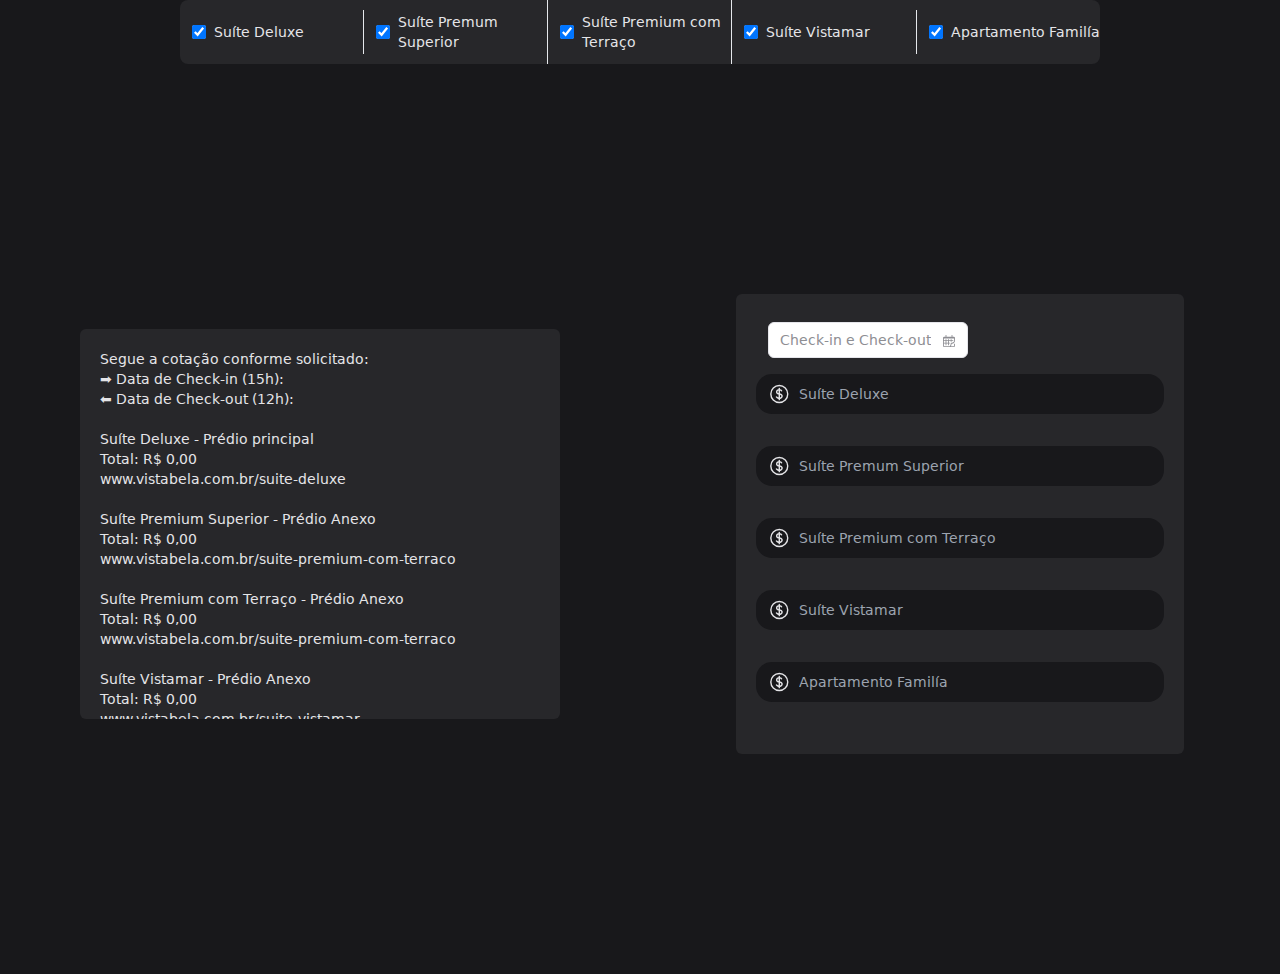
<file: index.html>
<!DOCTYPE html><html lang="en"><head><meta charSet="utf-8"/><meta name="viewport" content="width=device-width"/><meta name="next-head-count" content="2"/><link rel="preload" href="/_next/static/css/8243180d2ba8f995.css" as="style"/><link rel="stylesheet" href="/_next/static/css/8243180d2ba8f995.css" data-n-g=""/><link rel="preload" href="/_next/static/css/01f4894a8711570f.css" as="style"/><link rel="stylesheet" href="/_next/static/css/01f4894a8711570f.css" data-n-p=""/><noscript data-n-css=""></noscript><script defer="" nomodule="" src="/_next/static/chunks/polyfills-c67a75d1b6f99dc8.js"></script><script src="/_next/static/chunks/webpack-5a08d5c62db896ba.js" defer=""></script><script src="/_next/static/chunks/framework-114634acb84f8baa.js" defer=""></script><script src="/_next/static/chunks/main-010ff0b6bbe5ac8f.js" defer=""></script><script src="/_next/static/chunks/pages/_app-891652dd44e1e4e1.js" defer=""></script><script src="/_next/static/chunks/887-20cba19c6b7c3aab.js" defer=""></script><script src="/_next/static/chunks/pages/index-5489be6d2d752925.js" defer=""></script><script src="/_next/static/wI8D_wF98L3Akc6n1bZAy/_buildManifest.js" defer=""></script><script src="/_next/static/wI8D_wF98L3Akc6n1bZAy/_ssgManifest.js" defer=""></script></head><body><div id="__next"><main class="min-h-screen bg-zinc-900 text-whit z-0 focus:outline-none"><div class="flex justify-center"><ul class="items-center w-[920px] text-sm font-medium rounded-lg sm:flex bg-zinc-800 text-zinc-200"><li class="w-full border-b border-gray-200 sm:border-b-0 sm:border-r dark:border-gray-600"><div class="flex items-center pl-3"><input id="vue-checkbox-list" type="checkbox" class="w-4 h-4 text-blue-600 bg-gray-100 border-gray-300 rounded focus:ring-blue-500 dark:focus:ring-blue-600 dark:ring-offset-gray-700 dark:focus:ring-offset-gray-700 focus:ring-2 dark:bg-gray-600 dark:border-gray-500" checked=""/><label for="vue-checkbox-list" class="w-full py-3 ml-2 text-sm font-medium text-zinc-200">Suíte Deluxe</label></div></li><li class="w-full border-b border-gray-200 sm:border-b-0 sm:border-r dark:border-gray-600"><div class="flex items-center pl-3"><input id="react-checkbox-list" type="checkbox" class="w-4 h-4 text-blue-600 bg-gray-100 border-gray-300 rounded focus:ring-blue-500 dark:focus:ring-blue-600 dark:ring-offset-gray-700 dark:focus:ring-offset-gray-700 focus:ring-2 dark:bg-gray-600 dark:border-gray-500" checked=""/><label for="react-checkbox-list" class="w-full py-3 ml-2 text-sm font-medium text-zinc-200">Suíte Premum Superior</label></div></li><li class="w-full border-b border-gray-200 sm:border-b-0 sm:border-r dark:border-gray-600"><div class="flex items-center pl-3"><input id="react-checkbox-list2" type="checkbox" class="w-4 h-4 text-blue-600 bg-gray-100 border-gray-300 rounded focus:ring-blue-500 dark:focus:ring-blue-600 dark:ring-offset-gray-700 dark:focus:ring-offset-gray-700 focus:ring-2 dark:bg-gray-600 dark:border-gray-500" checked=""/><label for="react-checkbox-list2" class="w-full py-3 ml-2 text-sm font-medium text-zinc-200">Suíte Premium com Terraço</label></div></li><li class="w-full border-b border-gray-200 sm:border-b-0 sm:border-r dark:border-gray-600"><div class="flex items-center pl-3"><input id="angular-checkbox-list" type="checkbox" class="w-4 h-4 text-blue-600 bg-gray-100 border-gray-300 rounded focus:ring-blue-500 dark:focus:ring-blue-600 dark:ring-offset-gray-700 dark:focus:ring-offset-gray-700 focus:ring-2 dark:bg-gray-600 dark:border-gray-500" checked=""/><label for="angular-checkbox-list" class="w-full py-3 ml-2 text-sm font-medium text-zinc-200">Suíte Vistamar</label></div></li><li class="w-full dark:border-gray-600"><div class="flex items-center pl-3"><input id="laravel-checkbox-list" type="checkbox" class="w-4 h-4 text-blue-600 bg-gray-100 border-gray-300 rounded focus:ring-blue-500 dark:focus:ring-blue-600 dark:ring-offset-gray-700 dark:focus:ring-offset-gray-700 focus:ring-2 dark:bg-gray-600 dark:border-gray-500" checked=""/><label for="laravel-checkbox-list" class="w-full py-3 ml-2 text-sm font-medium text-zinc-200">Apartamento Familía</label></div></li></ul></div><div class="h-screen flex bg-zinc-900"><div class="hidden lg:flex w-full lg:w-1/2 justify-around items-center bg-zinc-900"><div class="w-full mx-auto px-20 flex-col items-center space-y-6"><p class="w-auto h-[390px] rounded-md p-5 bg-zinc-800 text-zinc-200 border-none outline-none overflow-auto">Segue a cotação conforme solicitado:<br/>➡ Data de Check-in (15h): <br/>⬅ Data de Check-out (12h): <br/><br/>Suíte Deluxe - Prédio principal<br/>Total: <!-- -->R$ 0,00<br/>www.vistabela.com.br/suite-deluxe<br/><br/>Suíte Premium Superior - Prédio Anexo<br/>Total: <!-- -->R$ 0,00<br/>www.vistabela.com.br/suite-premium-com-terraco<br/><br/>Suíte Premium com Terraço - Prédio Anexo<br/>Total: <!-- -->R$ 0,00<br/>www.vistabela.com.br/suite-premium-com-terraco<br/><br/>Suíte Vistamar - Prédio Anexo<br/>Total: <!-- -->R$ 0,00<br/>www.vistabela.com.br/suite-vistamar<br/><br/>Apartamento Familía (4 Pessoas) - Prédio Principal<br/>Total: <!-- -->R$ 0,00<br/>www.vistabela.com.br/apartamento-familia<br/><br/>Incluso no Pacote<br/>☕🍞 Café da Manhã<br/>🚪🛌 Serviço de Quarto<br/>🏖⛅ Serviço de Praia<br/>🚘🛣 Estacionamento<br/><br/>Atenção: As tarifas acima são flutuantes e podem variar de acordo com a disponibilidade.<br/>(Cotação válida por 48h)</p></div></div><div class="flex w-full lg:w-1/2 justify-center items-center bg-zinc-900 space-y-8"><div class="w-full px-8 md:px-32 lg:px-24"><form class="bg-zinc-800 rounded-md p-5"><div class="flex items-center mb-2 py-2 px-3"><div class="!bg-zinc-800 text-zinc-200 !bg-zinc-800 text-zinc-200 rs-picker rs-picker-daterange rs-picker-default rs-picker-toggle-wrapper rs-picker-placement-bottom rs-picker-cleanable"><div role="combobox" aria-haspopup="listbox" aria-expanded="false" tabindex="-1" class="rs-picker-toggle rs-btn rs-btn-default"><div class="rs-stack" style="align-items:center"><div class="rs-stack-item" style="flex-grow:1;overflow:hidden"><input aria-hidden="true" readonly="" tabindex="0" class="rs-picker-toggle-textbox rs-picker-toggle-read-only" placeholder="Check-in e Check-out" value=""/><span class="rs-picker-toggle-placeholder" aria-placeholder="Check-in e Check-out">Check-in e Check-out</span></div><div class="rs-stack-item"><svg width="1em" height="1em" viewBox="0 0 14 14" fill="currentColor" aria-hidden="true" focusable="false" class="rs-picker-toggle-caret rs-icon" aria-label="calendar" data-category="legacy"><path d="M1 4v8.5a.5.5 0 00.5.5H8c0-.128.049-.256.146-.354.555-.555.854-1.6.854-3.146a.5.5 0 01.621-.485l.119.03A2.623 2.623 0 0012.999 6.5V4h-12zm3-2h6V0h1v2h1.5A1.5 1.5 0 0114 3.5v3a3.623 3.623 0 01-4.015 3.603c-.064 1.245-.335 2.212-.831 2.898H12.5a.5.5 0 00.5-.5v-2a.5.5 0 011 0v2a1.5 1.5 0 01-1.5 1.5h-11a1.5 1.5 0 01-1.5-1.5v-9a1.5 1.5 0 011.5-1.5H3v-2h1v2zm5 4V5h1v1h2v1h-2v1H9V7H7v2h1v1H7v2H6v-2H4v2H3v-2H1V9h2V7H1V6h2V5h1v1h2V5h1v1h2zM6 9V7H4v2h2z"></path></svg></div></div></div></div></div><div class="flex items-center border-1 border-zinc-800 mb-8 py-2 px-3 rounded-2xl bg-zinc-900 text-zinc-200"><svg xmlns="http://www.w3.org/2000/svg" fill="none" viewBox="0 0 24 24" stroke-width="1.5" stroke="currentColor" class="w-6 h-6"><path stroke-linecap="round" stroke-linejoin="round" d="M12 6v12m-3-2.818l.879.659c1.171.879 3.07.879 4.242 0 1.172-.879 1.172-2.303 0-3.182C13.536 12.219 12.768 12 12 12c-.725 0-1.45-.22-2.003-.659-1.106-.879-1.106-2.303 0-3.182s2.9-.879 4.006 0l.415.33M21 12a9 9 0 11-18 0 9 9 0 0118 0z"></path></svg><input id="deluxe" class="pl-2 w-full outline-none border-none bg-zinc-900 text-zinc-200" type="number" name="deluxe" placeholder="Suíte Deluxe"/></div><div class="flex items-center border-1 border-zinc-800 mb-8 py-2 px-3 rounded-2xl bg-zinc-900 text-zinc-200"><svg xmlns="http://www.w3.org/2000/svg" fill="none" viewBox="0 0 24 24" stroke-width="1.5" stroke="currentColor" class="w-6 h-6"><path stroke-linecap="round" stroke-linejoin="round" d="M12 6v12m-3-2.818l.879.659c1.171.879 3.07.879 4.242 0 1.172-.879 1.172-2.303 0-3.182C13.536 12.219 12.768 12 12 12c-.725 0-1.45-.22-2.003-.659-1.106-.879-1.106-2.303 0-3.182s2.9-.879 4.006 0l.415.33M21 12a9 9 0 11-18 0 9 9 0 0118 0z"></path></svg><input id="premium" class="pl-2 w-full outline-none border-none bg-zinc-900 text-zinc-200" type="number" name="premium" placeholder="Suíte Premum Superior"/></div><div class="flex items-center border-1 border-zinc-800 mb-8 py-2 px-3 rounded-2xl bg-zinc-900 text-zinc-200"><svg xmlns="http://www.w3.org/2000/svg" fill="none" viewBox="0 0 24 24" stroke-width="1.5" stroke="currentColor" class="w-6 h-6"><path stroke-linecap="round" stroke-linejoin="round" d="M12 6v12m-3-2.818l.879.659c1.171.879 3.07.879 4.242 0 1.172-.879 1.172-2.303 0-3.182C13.536 12.219 12.768 12 12 12c-.725 0-1.45-.22-2.003-.659-1.106-.879-1.106-2.303 0-3.182s2.9-.879 4.006 0l.415.33M21 12a9 9 0 11-18 0 9 9 0 0118 0z"></path></svg><input id="premiumsolo" class="pl-2 w-full outline-none border-none bg-zinc-900 text-zinc-200" type="number" name="premiumsolo" placeholder="Suíte Premium com Terraço"/></div><div class="flex items-center border-1 border-zinc-800 mb-8 py-2 px-3 rounded-2xl bg-zinc-900 text-zinc-200"><svg xmlns="http://www.w3.org/2000/svg" fill="none" viewBox="0 0 24 24" stroke-width="1.5" stroke="currentColor" class="w-6 h-6"><path stroke-linecap="round" stroke-linejoin="round" d="M12 6v12m-3-2.818l.879.659c1.171.879 3.07.879 4.242 0 1.172-.879 1.172-2.303 0-3.182C13.536 12.219 12.768 12 12 12c-.725 0-1.45-.22-2.003-.659-1.106-.879-1.106-2.303 0-3.182s2.9-.879 4.006 0l.415.33M21 12a9 9 0 11-18 0 9 9 0 0118 0z"></path></svg><input id="vistamar" class="pl-2 w-full outline-none border-none bg-zinc-900 text-zinc-200" type="number" name="vistamar" placeholder="Suíte Vistamar"/></div><div class="flex items-center border-1 border-zinc-800 mb-8 py-2 px-3 rounded-2xl bg-zinc-900 text-zinc-200"><svg xmlns="http://www.w3.org/2000/svg" fill="none" viewBox="0 0 24 24" stroke-width="1.5" stroke="currentColor" class="w-6 h-6"><path stroke-linecap="round" stroke-linejoin="round" d="M12 6v12m-3-2.818l.879.659c1.171.879 3.07.879 4.242 0 1.172-.879 1.172-2.303 0-3.182C13.536 12.219 12.768 12 12 12c-.725 0-1.45-.22-2.003-.659-1.106-.879-1.106-2.303 0-3.182s2.9-.879 4.006 0l.415.33M21 12a9 9 0 11-18 0 9 9 0 0118 0z"></path></svg><input id="familia" class="pl-2 w-full outline-none border-none bg-zinc-900 text-zinc-200" type="number" name="familia" placeholder="Apartamento Familía"/></div><div class="flex justify-between mt-4"></div></form></div></div></div></main></div><script id="__NEXT_DATA__" type="application/json">{"props":{"pageProps":{}},"page":"/","query":{},"buildId":"wI8D_wF98L3Akc6n1bZAy","nextExport":true,"autoExport":true,"isFallback":false,"scriptLoader":[]}</script></body></html>
</file>
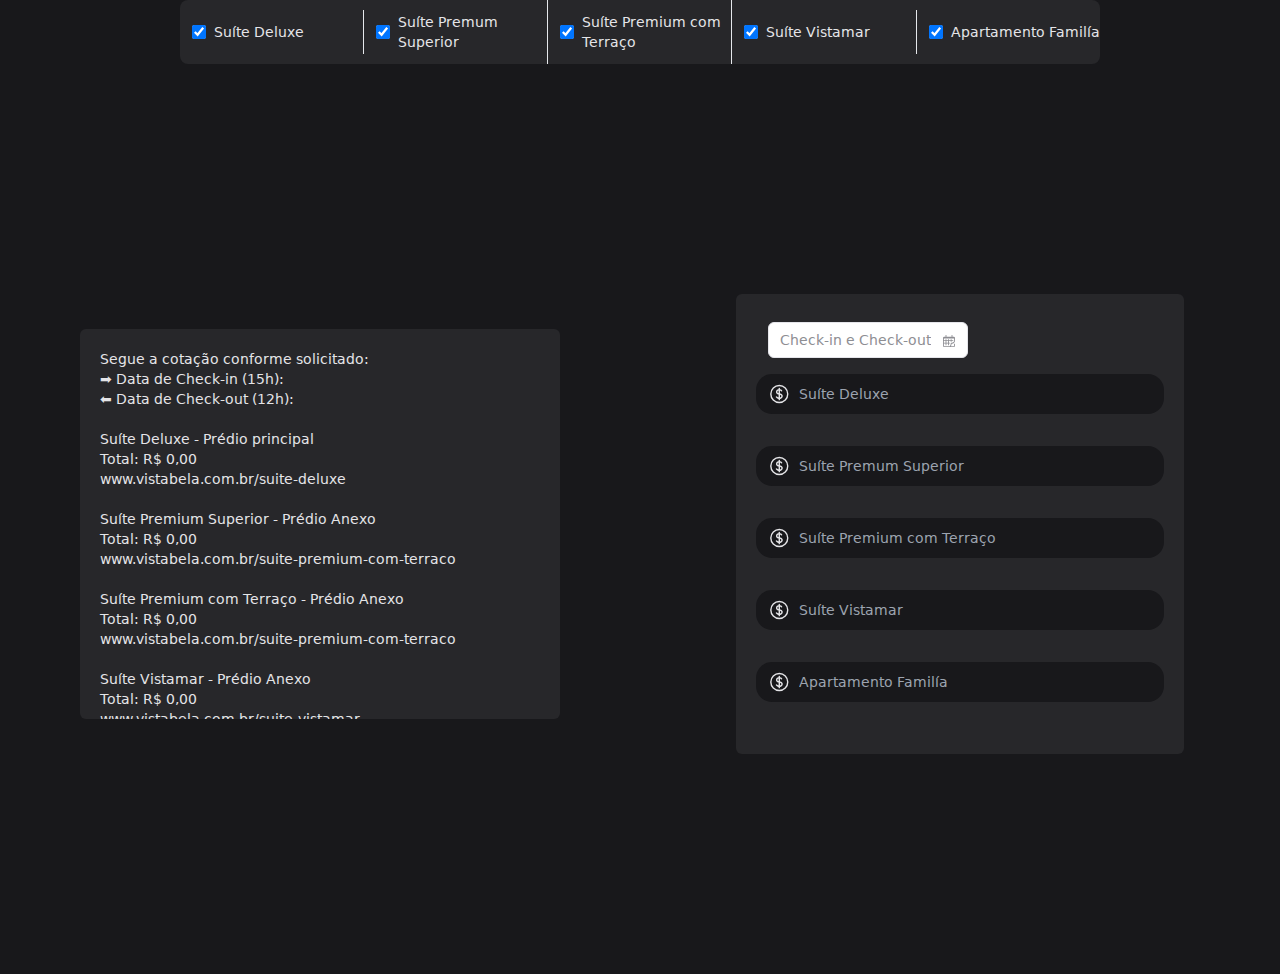
<file: test.html>
<!DOCTYPE html><html lang="en"><head><meta charSet="utf-8"/><meta name="viewport" content="width=device-width"/><meta name="next-head-count" content="2"/><link rel="preload" href="/_next/static/css/8243180d2ba8f995.css" as="style"/><link rel="stylesheet" href="/_next/static/css/8243180d2ba8f995.css" data-n-g=""/><link rel="preload" href="/_next/static/css/01f4894a8711570f.css" as="style"/><link rel="stylesheet" href="/_next/static/css/01f4894a8711570f.css" data-n-p=""/><noscript data-n-css=""></noscript><script defer="" nomodule="" src="/_next/static/chunks/polyfills-c67a75d1b6f99dc8.js"></script><script src="/_next/static/chunks/webpack-5a08d5c62db896ba.js" defer=""></script><script src="/_next/static/chunks/framework-114634acb84f8baa.js" defer=""></script><script src="/_next/static/chunks/main-010ff0b6bbe5ac8f.js" defer=""></script><script src="/_next/static/chunks/pages/_app-891652dd44e1e4e1.js" defer=""></script><script src="/_next/static/chunks/887-20cba19c6b7c3aab.js" defer=""></script><script src="/_next/static/chunks/pages/test-8a05933999e59df7.js" defer=""></script><script src="/_next/static/wI8D_wF98L3Akc6n1bZAy/_buildManifest.js" defer=""></script><script src="/_next/static/wI8D_wF98L3Akc6n1bZAy/_ssgManifest.js" defer=""></script></head><body><div id="__next"><main class="min-h-screen bg-zinc-900 text-whit z-0 focus:outline-none"><div class="flex justify-center"><ul class="items-center w-[920px] text-sm font-medium rounded-lg sm:flex bg-zinc-800 text-zinc-200"><li class="w-full border-b border-gray-200 sm:border-b-0 sm:border-r dark:border-gray-600"><div class="flex items-center pl-3"><input id="vue-checkbox-list" type="checkbox" class="w-4 h-4 text-blue-600 bg-gray-100 border-gray-300 rounded focus:ring-blue-500 dark:focus:ring-blue-600 dark:ring-offset-gray-700 dark:focus:ring-offset-gray-700 focus:ring-2 dark:bg-gray-600 dark:border-gray-500" checked=""/><label for="vue-checkbox-list" class="w-full py-3 ml-2 text-sm font-medium text-zinc-200">Suíte Deluxe</label></div></li><li class="w-full border-b border-gray-200 sm:border-b-0 sm:border-r dark:border-gray-600"><div class="flex items-center pl-3"><input id="react-checkbox-list" type="checkbox" class="w-4 h-4 text-blue-600 bg-gray-100 border-gray-300 rounded focus:ring-blue-500 dark:focus:ring-blue-600 dark:ring-offset-gray-700 dark:focus:ring-offset-gray-700 focus:ring-2 dark:bg-gray-600 dark:border-gray-500" checked=""/><label for="react-checkbox-list" class="w-full py-3 ml-2 text-sm font-medium text-zinc-200">Suíte Premum Superior</label></div></li><li class="w-full border-b border-gray-200 sm:border-b-0 sm:border-r dark:border-gray-600"><div class="flex items-center pl-3"><input id="react-checkbox-list2" type="checkbox" class="w-4 h-4 text-blue-600 bg-gray-100 border-gray-300 rounded focus:ring-blue-500 dark:focus:ring-blue-600 dark:ring-offset-gray-700 dark:focus:ring-offset-gray-700 focus:ring-2 dark:bg-gray-600 dark:border-gray-500" checked=""/><label for="react-checkbox-list2" class="w-full py-3 ml-2 text-sm font-medium text-zinc-200">Suíte Premium com Terraço</label></div></li><li class="w-full border-b border-gray-200 sm:border-b-0 sm:border-r dark:border-gray-600"><div class="flex items-center pl-3"><input id="angular-checkbox-list" type="checkbox" class="w-4 h-4 text-blue-600 bg-gray-100 border-gray-300 rounded focus:ring-blue-500 dark:focus:ring-blue-600 dark:ring-offset-gray-700 dark:focus:ring-offset-gray-700 focus:ring-2 dark:bg-gray-600 dark:border-gray-500" checked=""/><label for="angular-checkbox-list" class="w-full py-3 ml-2 text-sm font-medium text-zinc-200">Suíte Vistamar</label></div></li><li class="w-full dark:border-gray-600"><div class="flex items-center pl-3"><input id="laravel-checkbox-list" type="checkbox" class="w-4 h-4 text-blue-600 bg-gray-100 border-gray-300 rounded focus:ring-blue-500 dark:focus:ring-blue-600 dark:ring-offset-gray-700 dark:focus:ring-offset-gray-700 focus:ring-2 dark:bg-gray-600 dark:border-gray-500" checked=""/><label for="laravel-checkbox-list" class="w-full py-3 ml-2 text-sm font-medium text-zinc-200">Apartamento Familía</label></div></li></ul></div><div class="h-screen flex bg-zinc-900"><div class="hidden lg:flex w-full lg:w-1/2 justify-around items-center bg-zinc-900"><div class="w-full mx-auto px-20 flex-col items-center space-y-6"><p class="w-auto h-[390px] rounded-md p-5 bg-zinc-800 text-zinc-200 border-none outline-none overflow-auto">Segue a cotação conforme solicitado:<br/>➡ Data de Check-in (15h): <br/>⬅ Data de Check-out (12h): <br/><br/>Suíte Deluxe - Prédio principal<br/>Total: <!-- -->R$ 0,00<br/>www.vistabela.com.br/suite-deluxe<br/><br/>Suíte Premium Superior - Prédio Anexo<br/>Total: <!-- -->R$ 0,00<br/>www.vistabela.com.br/suite-premium-com-terraco<br/><br/>Suíte Premium com Terraço - Prédio Anexo<br/>Total: <!-- -->R$ 0,00<br/>www.vistabela.com.br/suite-premium-com-terraco<br/><br/>Suíte Vistamar - Prédio Anexo<br/>Total: <!-- -->R$ 0,00<br/>www.vistabela.com.br/suite-vistamar<br/><br/>Apartamento Familía (4 Pessoas) - Prédio Principal<br/>Total: <!-- -->R$ 0,00<br/>www.vistabela.com.br/apartamento-familia<br/><br/>Incluso no Pacote<br/>☕🍞 Café da Manhã<br/>🚪🛌 Serviço de Quarto<br/>🏖⛅ Serviço de Praia<br/>🚘🛣 Estacionamento<br/><br/>Atenção: As tarifas acima são flutuantes e podem variar de acordo com a disponibilidade.<br/>(Cotação válida por 48h)</p></div></div><div class="flex w-full lg:w-1/2 justify-center items-center bg-zinc-900 space-y-8"><div class="w-full px-8 md:px-32 lg:px-24"><form class="bg-zinc-800 rounded-md p-5"><div class="flex items-center mb-2 py-2 px-3"><div class="!bg-zinc-800 text-zinc-200 !bg-zinc-800 text-zinc-200 rs-picker rs-picker-daterange rs-picker-default rs-picker-toggle-wrapper rs-picker-placement-bottom rs-picker-cleanable"><div role="combobox" aria-haspopup="listbox" aria-expanded="false" tabindex="-1" class="rs-picker-toggle rs-btn rs-btn-default"><div class="rs-stack" style="align-items:center"><div class="rs-stack-item" style="flex-grow:1;overflow:hidden"><input aria-hidden="true" readonly="" tabindex="0" class="rs-picker-toggle-textbox rs-picker-toggle-read-only" placeholder="Check-in e Check-out" value=""/><span class="rs-picker-toggle-placeholder" aria-placeholder="Check-in e Check-out">Check-in e Check-out</span></div><div class="rs-stack-item"><svg width="1em" height="1em" viewBox="0 0 14 14" fill="currentColor" aria-hidden="true" focusable="false" class="rs-picker-toggle-caret rs-icon" aria-label="calendar" data-category="legacy"><path d="M1 4v8.5a.5.5 0 00.5.5H8c0-.128.049-.256.146-.354.555-.555.854-1.6.854-3.146a.5.5 0 01.621-.485l.119.03A2.623 2.623 0 0012.999 6.5V4h-12zm3-2h6V0h1v2h1.5A1.5 1.5 0 0114 3.5v3a3.623 3.623 0 01-4.015 3.603c-.064 1.245-.335 2.212-.831 2.898H12.5a.5.5 0 00.5-.5v-2a.5.5 0 011 0v2a1.5 1.5 0 01-1.5 1.5h-11a1.5 1.5 0 01-1.5-1.5v-9a1.5 1.5 0 011.5-1.5H3v-2h1v2zm5 4V5h1v1h2v1h-2v1H9V7H7v2h1v1H7v2H6v-2H4v2H3v-2H1V9h2V7H1V6h2V5h1v1h2V5h1v1h2zM6 9V7H4v2h2z"></path></svg></div></div></div></div></div><div class="flex items-center border-1 border-zinc-800 mb-8 py-2 px-3 rounded-2xl bg-zinc-900 text-zinc-200"><svg xmlns="http://www.w3.org/2000/svg" fill="none" viewBox="0 0 24 24" stroke-width="1.5" stroke="currentColor" class="w-6 h-6"><path stroke-linecap="round" stroke-linejoin="round" d="M12 6v12m-3-2.818l.879.659c1.171.879 3.07.879 4.242 0 1.172-.879 1.172-2.303 0-3.182C13.536 12.219 12.768 12 12 12c-.725 0-1.45-.22-2.003-.659-1.106-.879-1.106-2.303 0-3.182s2.9-.879 4.006 0l.415.33M21 12a9 9 0 11-18 0 9 9 0 0118 0z"></path></svg><input id="deluxe" class="pl-2 w-full outline-none border-none bg-zinc-900 text-zinc-200" type="number" name="deluxe" placeholder="Suíte Deluxe"/></div><div class="flex items-center border-1 border-zinc-800 mb-8 py-2 px-3 rounded-2xl bg-zinc-900 text-zinc-200"><svg xmlns="http://www.w3.org/2000/svg" fill="none" viewBox="0 0 24 24" stroke-width="1.5" stroke="currentColor" class="w-6 h-6"><path stroke-linecap="round" stroke-linejoin="round" d="M12 6v12m-3-2.818l.879.659c1.171.879 3.07.879 4.242 0 1.172-.879 1.172-2.303 0-3.182C13.536 12.219 12.768 12 12 12c-.725 0-1.45-.22-2.003-.659-1.106-.879-1.106-2.303 0-3.182s2.9-.879 4.006 0l.415.33M21 12a9 9 0 11-18 0 9 9 0 0118 0z"></path></svg><input id="premium" class="pl-2 w-full outline-none border-none bg-zinc-900 text-zinc-200" type="number" name="premium" placeholder="Suíte Premum Superior"/></div><div class="flex items-center border-1 border-zinc-800 mb-8 py-2 px-3 rounded-2xl bg-zinc-900 text-zinc-200"><svg xmlns="http://www.w3.org/2000/svg" fill="none" viewBox="0 0 24 24" stroke-width="1.5" stroke="currentColor" class="w-6 h-6"><path stroke-linecap="round" stroke-linejoin="round" d="M12 6v12m-3-2.818l.879.659c1.171.879 3.07.879 4.242 0 1.172-.879 1.172-2.303 0-3.182C13.536 12.219 12.768 12 12 12c-.725 0-1.45-.22-2.003-.659-1.106-.879-1.106-2.303 0-3.182s2.9-.879 4.006 0l.415.33M21 12a9 9 0 11-18 0 9 9 0 0118 0z"></path></svg><input id="premiumsolo" class="pl-2 w-full outline-none border-none bg-zinc-900 text-zinc-200" type="number" name="premiumsolo" placeholder="Suíte Premium com Terraço"/></div><div class="flex items-center border-1 border-zinc-800 mb-8 py-2 px-3 rounded-2xl bg-zinc-900 text-zinc-200"><svg xmlns="http://www.w3.org/2000/svg" fill="none" viewBox="0 0 24 24" stroke-width="1.5" stroke="currentColor" class="w-6 h-6"><path stroke-linecap="round" stroke-linejoin="round" d="M12 6v12m-3-2.818l.879.659c1.171.879 3.07.879 4.242 0 1.172-.879 1.172-2.303 0-3.182C13.536 12.219 12.768 12 12 12c-.725 0-1.45-.22-2.003-.659-1.106-.879-1.106-2.303 0-3.182s2.9-.879 4.006 0l.415.33M21 12a9 9 0 11-18 0 9 9 0 0118 0z"></path></svg><input id="vistamar" class="pl-2 w-full outline-none border-none bg-zinc-900 text-zinc-200" type="number" name="vistamar" placeholder="Suíte Vistamar"/></div><div class="flex items-center border-1 border-zinc-800 mb-8 py-2 px-3 rounded-2xl bg-zinc-900 text-zinc-200"><svg xmlns="http://www.w3.org/2000/svg" fill="none" viewBox="0 0 24 24" stroke-width="1.5" stroke="currentColor" class="w-6 h-6"><path stroke-linecap="round" stroke-linejoin="round" d="M12 6v12m-3-2.818l.879.659c1.171.879 3.07.879 4.242 0 1.172-.879 1.172-2.303 0-3.182C13.536 12.219 12.768 12 12 12c-.725 0-1.45-.22-2.003-.659-1.106-.879-1.106-2.303 0-3.182s2.9-.879 4.006 0l.415.33M21 12a9 9 0 11-18 0 9 9 0 0118 0z"></path></svg><input id="familia" class="pl-2 w-full outline-none border-none bg-zinc-900 text-zinc-200" type="number" name="familia" placeholder="Apartamento Familía"/></div><div class="flex justify-between mt-4"></div></form></div></div></div></main></div><script id="__NEXT_DATA__" type="application/json">{"props":{"pageProps":{}},"page":"/test","query":{},"buildId":"wI8D_wF98L3Akc6n1bZAy","nextExport":true,"autoExport":true,"isFallback":false,"scriptLoader":[]}</script></body></html>
</file>
<file: _next/static/css/01f4894a8711570f.css>
.rs-theme-light,:root{--rs-gray-50:#f7f7fa;--rs-gray-100:#f2f2f5;--rs-gray-200:#e5e5ea;--rs-gray-300:#d9d9d9;--rs-gray-400:#c5c6c7;--rs-gray-500:#a6a6a6;--rs-gray-600:#8e8e93;--rs-gray-700:#7a7a7a;--rs-gray-800:#575757;--rs-gray-900:#272c36;--rs-primary-50:#f2faff;--rs-primary-100:#cce9ff;--rs-primary-200:#a6d7ff;--rs-primary-300:#80c4ff;--rs-primary-400:#59afff;--rs-primary-500:#3498ff;--rs-primary-600:#2589f5;--rs-primary-700:#1675e0;--rs-primary-800:#0a5dc2;--rs-primary-900:#004299;--rs-red-50:#fff2f2;--rs-red-100:#fccfcf;--rs-red-200:#faa9a7;--rs-red-300:#fa8682;--rs-red-400:#f7635c;--rs-red-500:#f44336;--rs-red-600:#eb3626;--rs-red-700:#d62915;--rs-red-800:#b81c07;--rs-red-900:#8f1300;--rs-orange-50:#fff8f2;--rs-orange-100:#ffdfc2;--rs-orange-200:#fcc690;--rs-orange-300:#fcb160;--rs-orange-400:#fa9b2f;--rs-orange-500:#fa8900;--rs-orange-600:#f08800;--rs-orange-700:#db8000;--rs-orange-800:#bd7100;--rs-orange-900:#945b00;--rs-yellow-50:#fffaf2;--rs-yellow-100:#ffe9c2;--rs-yellow-200:#ffd991;--rs-yellow-300:#ffca61;--rs-yellow-400:#ffbe30;--rs-yellow-500:#ffb300;--rs-yellow-600:#f5af00;--rs-yellow-700:#e0a500;--rs-yellow-800:#c29100;--rs-yellow-900:#997500;--rs-green-50:#eeffed;--rs-green-100:#c8f0c7;--rs-green-200:#a5e0a4;--rs-green-300:#82cf82;--rs-green-400:#65bf67;--rs-green-500:#4caf50;--rs-green-600:#37ab3c;--rs-green-700:#22a12a;--rs-green-800:#0f9119;--rs-green-900:#007d0c;--rs-cyan-50:#f2ffff;--rs-cyan-100:#bcf4f7;--rs-cyan-200:#87e6ed;--rs-cyan-300:#57dae6;--rs-cyan-400:#2acadb;--rs-cyan-500:#00bcd4;--rs-cyan-600:#00b1cc;--rs-cyan-700:#00a0bd;--rs-cyan-800:#008aa6;--rs-cyan-900:#006e87;--rs-blue-50:#f0f9ff;--rs-blue-100:#c5e7fc;--rs-blue-200:#9bd4fa;--rs-blue-300:#72c0f7;--rs-blue-400:#49abf5;--rs-blue-500:#2196f3;--rs-blue-600:#1787e8;--rs-blue-700:#0d73d4;--rs-blue-800:#045cb5;--rs-blue-900:#00448c;--rs-violet-50:#f6f2ff;--rs-violet-100:#d5c9f0;--rs-violet-200:#b6a1e3;--rs-violet-300:#987bd4;--rs-violet-400:#805ac7;--rs-violet-500:#673ab7;--rs-violet-600:#5f2bb3;--rs-violet-700:#531ba8;--rs-violet-800:#470c99;--rs-violet-900:#390085;--rs-state-success:#4caf50;--rs-state-info:#2196f3;--rs-state-warning:#ffb300;--rs-state-error:#f44336;--rs-body:#fff;--rs-bg-success:#edfae1;--rs-bg-info:#e9f5fe;--rs-bg-warning:#fff9e6;--rs-bg-error:#fde9ef;--rs-text-link:#1675e0;--rs-text-link-hover:#0a5dc2;--rs-text-link-active:#004299;--rs-text-primary:#575757;--rs-text-secondary:#8e8e93;--rs-text-tertiary:#a6a6a6;--rs-text-heading:#272c36;--rs-text-inverse:#f7f7fa;--rs-text-heading-inverse:#fff;--rs-text-active:#1675e0;--rs-text-disabled:#c5c6c7;--rs-text-error:#f44336;--rs-border-primary:#e5e5ea;--rs-border-secondary:#f2f2f5;--rs-bg-card:#fff;--rs-bg-overlay:#fff;--rs-bg-well:#f7f7fa;--rs-bg-active:#3498ff;--rs-bg-backdrop:rgba(39,44,54,.3);--rs-state-hover-bg:#f2faff;--rs-color-focus-ring:rgba(52,152,255,.25);--rs-state-focus-shadow:0 0 0 3px rgba(52,152,255,.25);--rs-state-focus-outline:3px solid rgba(52,152,255,.25);--rs-shadow-overlay:0 4px 4px rgba(0,0,0,.12),0 0 10px rgba(0,0,0,.06);--rs-btn-default-bg:#f7f7fa;--rs-btn-default-text:#575757;--rs-btn-default-hover-bg:#e5e5ea;--rs-btn-default-active-bg:#d9d9d9;--rs-btn-default-active-text:#272c36;--rs-btn-default-disabled-bg:#f7f7fa;--rs-btn-default-disabled-text:#c5c6c7;--rs-btn-primary-bg:#3498ff;--rs-btn-primary-text:#fff;--rs-btn-primary-hover-bg:#2589f5;--rs-btn-primary-active-bg:#1675e0;--rs-btn-subtle-text:#8e8e93;--rs-btn-subtle-hover-bg:#f7f7fa;--rs-btn-subtle-hover-text:#575757;--rs-btn-subtle-active-bg:#e5e5ea;--rs-btn-subtle-active-text:#272c36;--rs-btn-subtle-disabled-text:#c5c6c7;--rs-btn-ghost-border:#1675e0;--rs-btn-ghost-text:#1675e0;--rs-btn-ghost-hover-border:#0a5dc2;--rs-btn-ghost-hover-text:#0a5dc2;--rs-btn-ghost-active-border:#004299;--rs-btn-ghost-active-text:#004299;--rs-btn-link-text:#1675e0;--rs-btn-link-hover-text:#0a5dc2;--rs-btn-link-active-text:#004299;--rs-iconbtn-addon:#f2f2f5;--rs-iconbtn-activated-addon:#d9d9d9;--rs-iconbtn-pressed-addon:#c5c6c7;--rs-iconbtn-primary-addon:#2589f5;--rs-iconbtn-primary-activated-addon:#1675e0;--rs-iconbtn-primary-pressed-addon:#0a5dc2;--rs-divider-border:#e5e5ea;--rs-loader-ring:rgba(247,247,250,.8);--rs-loader-rotor:#a6a6a6;--rs-loader-backdrop:hsla(0,0%,100%,.9);--rs-loader-ring-inverse:rgba(247,247,250,.3);--rs-loader-rotor-inverse:#fff;--rs-loader-backdrop-inverse:rgba(39,44,54,.83);--rs-message-success-header:var(--rs-text-heading);--rs-message-success-text:var(--rs-text-primary);--rs-message-success-icon:#4caf50;--rs-message-success-bg:#eeffed;--rs-message-info-header:var(--rs-text-heading);--rs-message-info-text:var(--rs-text-primary);--rs-message-info-icon:#2196f3;--rs-message-info-bg:#f0f9ff;--rs-message-warning-header:var(--rs-text-heading);--rs-message-warning-text:var(--rs-text-primary);--rs-message-warning-icon:#ffb300;--rs-message-warning-bg:#fffaf2;--rs-message-error-header:var(--rs-text-heading);--rs-message-error-text:var(--rs-text-primary);--rs-message-error-icon:#f44336;--rs-message-error-bg:#fff2f2;--rs-tooltip-bg:#272c36;--rs-tooltip-text:#fff;--rs-progress-bg:#e5e5ea;--rs-progress-bar:#3498ff;--rs-progress-bar-success:#4caf50;--rs-progress-bar-fail:#f44336;--rs-placeholder:#f2f2f5;--rs-placeholder-active:#e5e5ea;--rs-dropdown-divider:#e5e5ea;--rs-dropdown-item-bg-hover:rgba(204,233,255,.5);--rs-dropdown-item-bg-active:#f2faff;--rs-dropdown-item-text-active:#1675e0;--rs-dropdown-header-text:#a6a6a6;--rs-dropdown-shadow:0 0 10px rgba(0,0,0,.06),0 4px 4px rgba(0,0,0,.12);--rs-menuitem-active-bg:rgba(204,233,255,.5);--rs-menuitem-active-text:#1675e0;--rs-steps-border:#8e8e93;--rs-steps-state-finish:#3498ff;--rs-steps-border-state-finish:#3498ff;--rs-steps-state-wait:#8e8e93;--rs-steps-state-process:#3498ff;--rs-steps-state-error:#f44336;--rs-steps-border-state-error:#f44336;--rs-steps-icon-state-process:#3498ff;--rs-steps-icon-state-error:#f44336;--rs-navs-text:#8e8e93;--rs-navs-text-hover:#575757;--rs-navs-bg-hover:#e5e5ea;--rs-navs-text-active:#272c36;--rs-navs-bg-active:#e5e5ea;--rs-navs-tab-border:#d9d9d9;--rs-navs-subtle-border:#f7f7fa;--rs-navs-selected:#1675e0;--rs-navbar-default-bg:#f7f7fa;--rs-navbar-default-text:#575757;--rs-navbar-default-selected-text:#1675e0;--rs-navbar-default-hover-bg:#e5e5ea;--rs-navbar-default-hover-text:#575757;--rs-navbar-inverse-bg:#3498ff;--rs-navbar-inverse-text:#fff;--rs-navbar-inverse-selected-bg:#1675e0;--rs-navbar-inverse-hover-bg:#2589f5;--rs-navbar-inverse-hover-text:#fff;--rs-navbar-subtle-bg:#fff;--rs-navbar-subtle-text:#8e8e93;--rs-navbar-subtle-selected-text:#1675e0;--rs-navbar-subtle-hover-bg:#f7f7fa;--rs-navbar-subtle-hover-text:#575757;--rs-sidenav-default-bg:#f7f7fa;--rs-sidenav-default-text:#575757;--rs-sidenav-default-selected-text:#1675e0;--rs-sidenav-default-hover-bg:#e5e5ea;--rs-sidenav-default-hover-text:#575757;--rs-sidenav-default-footer-border:#e5e5ea;--rs-sidenav-inverse-bg:#3498ff;--rs-sidenav-inverse-text:#fff;--rs-sidenav-inverse-selected-bg:#1675e0;--rs-sidenav-inverse-hover-bg:#2589f5;--rs-sidenav-inverse-footer-border:#2589f5;--rs-sidenav-subtle-bg:#fff;--rs-sidenav-subtle-text:#8e8e93;--rs-sidenav-subtle-selected-text:#1675e0;--rs-sidenav-subtle-hover-bg:#f7f7fa;--rs-sidenav-subtle-hover-text:#575757;--rs-sidenav-subtle-footer-border:#e5e5ea;--rs-input-bg:#fff;--rs-input-focus-border:#3498ff;--rs-input-disabled-bg:#f7f7fa;--rs-listbox-option-hover-bg:rgba(204,233,255,.5);--rs-listbox-option-hover-text:#1675e0;--rs-listbox-option-selected-text:#1675e0;--rs-listbox-option-selected-bg:#f2faff;--rs-listbox-option-disabled-text:#c5c6c7;--rs-listbox-option-disabled-selected-text:#a6d7ff;--rs-checkbox-icon:#fff;--rs-checkbox-border:#d9d9d9;--rs-checkbox-checked-bg:#3498ff;--rs-checkbox-disabled-bg:#f7f7fa;--rs-radio-marker:#fff;--rs-radio-border:#d9d9d9;--rs-radio-checked-bg:#3498ff;--rs-radio-disabled-bg:#f7f7fa;--rs-rate-symbol:#8e8e93;--rs-rate-symbol-checked:#ffb300;--rs-toggle-bg:#d9d9d9;--rs-toggle-thumb:#fff;--rs-toggle-loader-ring:rgba(247,247,250,.3);--rs-toggle-loader-rotor:#fff;--rs-toggle-hover-bg:#c5c6c7;--rs-toggle-disabled-bg:#f7f7fa;--rs-toggle-disabled-thumb:#fff;--rs-toggle-checked-bg:#3498ff;--rs-toggle-checked-thumb:#fff;--rs-toggle-checked-hover-bg:#2589f5;--rs-toggle-checked-disabled-bg:#cce9ff;--rs-toggle-checked-disabled-thumb:#fff;--rs-slider-bar:#f2f2f5;--rs-slider-hover-bar:#e5e5ea;--rs-slider-thumb-border:#3498ff;--rs-slider-thumb-bg:#fff;--rs-slider-thumb-hover-shadow:0 0 0 8px rgba(52,152,255,.25);--rs-slider-progress:#3498ff;--rs-uploader-item-bg:#d9d9d9;--rs-uploader-item-hover-bg:#f7f7fa;--rs-uploader-overlay-bg:hsla(0,0%,100%,.8);--rs-uploader-dnd-bg:#fff;--rs-uploader-dnd-border:#e5e5ea;--rs-uploader-dnd-hover-border:#3498ff;--rs-avatar-bg:#d9d9d9;--rs-avatar-text:#fff;--rs-badge-bg:#f44336;--rs-badge-text:#fff;--rs-tag-bg:#f7f7fa;--rs-tag-close:#f44336;--rs-carousel-bg:#8e8e93;--rs-carousel-indicator:hsla(0,0%,100%,.4);--rs-carousel-indicator-hover:#fff;--rs-carousel-indicator-active:#3498ff;--rs-panel-shadow:0 4px 4px rgba(0,0,0,.12),0 0 10px rgba(0,0,0,.06);--rs-list-bg:#fff;--rs-list-border:#e5e5ea;--rs-list-hover-bg:#f2faff;--rs-list-placeholder-bg:rgba(242,250,255,.5);--rs-list-placeholder-border:#3498ff;--rs-timeline-indicator-bg:#d9d9d9;--rs-timeline-indicator-active-bg:#3498ff;--rs-table-shadow:rgba(9,9,9,.08);--rs-table-sort:#3498ff;--rs-table-resize:#3498ff;--rs-table-scrollbar-track:#e5e5ea;--rs-table-scrollbar-thumb:#575757;--rs-table-scrollbar-thumb-active:#272c36;--rs-table-scrollbar-vertical-track:rgba(229,229,234,.4);--rs-drawer-shadow:0 4px 4px rgba(0,0,0,.12),0 0 10px rgba(0,0,0,.06);--rs-modal-shadow:0 4px 4px rgba(0,0,0,.12),0 0 10px rgba(0,0,0,.06);--rs-form-errormessage-text:#f44336;--rs-form-errormessage-bg:#fff;--rs-form-errormessage-border:#e5e5ea;--rs-picker-value:#1675e0;--rs-picker-count-bg:#3498ff;--rs-picker-count-text:#fff;--rs-calendar-today-bg:#3498ff;--rs-calendar-today-text:#fff;--rs-calendar-range-bg:rgba(204,233,255,.5);--rs-calendar-time-unit-bg:#f7f7fa;--rs-calendar-date-selected-text:#fff;--rs-popover-shadow:0 1px 8px rgba(0,0,0,.12)}.rs-theme-dark{--rs-gray-50:#e9ebf0;--rs-gray-100:#cbced4;--rs-gray-200:#a4a9b3;--rs-gray-300:#858b94;--rs-gray-400:#6a6f76;--rs-gray-500:#5c6066;--rs-gray-600:#3c3f43;--rs-gray-700:#292d33;--rs-gray-800:#1a1d24;--rs-gray-900:#0f131a;--rs-primary-50:#f2fcff;--rs-primary-100:#ccf3ff;--rs-primary-200:#a6e9ff;--rs-primary-300:#80ddff;--rs-primary-400:#59d0ff;--rs-primary-500:#34c3ff;--rs-primary-600:#25b3f5;--rs-primary-700:#169de0;--rs-primary-800:#0a81c2;--rs-primary-900:#006199;--rs-red-50:#ffeded;--rs-red-100:#fccaca;--rs-red-200:#faa9a7;--rs-red-300:#f58884;--rs-red-400:#f26a63;--rs-red-500:#f04f43;--rs-red-600:#e63f30;--rs-red-700:#d12f1d;--rs-red-800:#b3200c;--rs-red-900:#8a1200;--rs-orange-50:#fff9f2;--rs-orange-100:#ffe2c2;--rs-orange-200:#ffce91;--rs-orange-300:#ffba61;--rs-orange-400:#ffa930;--rs-orange-500:#ff9800;--rs-orange-600:#f59700;--rs-orange-700:#e08e00;--rs-orange-800:#c27e00;--rs-orange-900:#960;--rs-yellow-50:#fff9f0;--rs-yellow-100:#ffedd1;--rs-yellow-200:#ffe2b3;--rs-yellow-300:#ffd894;--rs-yellow-400:#ffcf75;--rs-yellow-500:#ffc757;--rs-yellow-600:#f5bb3d;--rs-yellow-700:#e0a824;--rs-yellow-800:#c28f0e;--rs-yellow-900:#997000;--rs-green-50:#f3fff2;--rs-green-100:#cff0ce;--rs-green-200:#aee0ad;--rs-green-300:#8ccf8c;--rs-green-400:#71bf72;--rs-green-500:#58b15b;--rs-green-600:#3fab45;--rs-green-700:#27a12f;--rs-green-800:#10911b;--rs-green-900:#007d0c;--rs-cyan-50:#f2ffff;--rs-cyan-100:#bcf4f7;--rs-cyan-200:#87e6ed;--rs-cyan-300:#57dae6;--rs-cyan-400:#2acadb;--rs-cyan-500:#00bcd4;--rs-cyan-600:#00b1cc;--rs-cyan-700:#00a0bd;--rs-cyan-800:#008aa6;--rs-cyan-900:#006e87;--rs-blue-50:#edf9ff;--rs-blue-100:#c0e8fc;--rs-blue-200:#93d6fa;--rs-blue-300:#67c1f5;--rs-blue-400:#3dadf2;--rs-blue-500:#1499ef;--rs-blue-600:#0e8ce6;--rs-blue-700:#087ad1;--rs-blue-800:#0464b3;--rs-blue-900:#00498a;--rs-violet-50:#f6f2ff;--rs-violet-100:#d5c9f0;--rs-violet-200:#b6a1e3;--rs-violet-300:#987bd4;--rs-violet-400:#805ac7;--rs-violet-500:#673ab7;--rs-violet-600:#5f2bb3;--rs-violet-700:#531ba8;--rs-violet-800:#470c99;--rs-violet-900:#390085;--rs-state-success:#58b15b;--rs-state-info:#1499ef;--rs-state-warning:#ffc757;--rs-state-error:#f04f43;--rs-body:#0f131a;--rs-text-link:#34c3ff;--rs-text-link-hover:#59d0ff;--rs-text-link-active:#80ddff;--rs-text-primary:#e9ebf0;--rs-text-secondary:#a4a9b3;--rs-text-tertiary:#858b94;--rs-text-heading:#fff;--rs-text-inverse:#1a1d24;--rs-text-heading-inverse:#0f131a;--rs-text-active:#34c3ff;--rs-text-disabled:#5c6066;--rs-border-primary:#3c3f43;--rs-border-secondary:#292d33;--rs-bg-card:#1a1d24;--rs-bg-overlay:#292d33;--rs-bg-well:#0f131a;--rs-bg-active:#169de0;--rs-bg-backdrop:rgba(15,19,26,.8);--rs-state-hover-bg:#3c3f43;--rs-color-focus-ring:0 0 0 3px rgba(52,195,255,.25);--rs-state-focus-shadow:0 0 0 3px rgba(52,195,255,.25);--rs-state-focus-outline:3px solid rgba(52,195,255,.25);--rs-shadow-overlay:0 4px 4px rgba(0,0,0,.12),0 0 10px rgba(0,0,0,.06);--rs-btn-default-bg:#3c3f43;--rs-btn-default-text:#e9ebf0;--rs-btn-default-hover-bg:#5c6066;--rs-btn-default-active-bg:#858b94;--rs-btn-default-active-text:#fff;--rs-btn-default-disabled-bg:#3c3f43;--rs-btn-default-disabled-text:#5c6066;--rs-btn-primary-bg:#169de0;--rs-btn-primary-text:#fff;--rs-btn-primary-hover-bg:#25b3f5;--rs-btn-primary-active-bg:#59d0ff;--rs-btn-subtle-text:#a4a9b3;--rs-btn-subtle-hover-bg:#292d33;--rs-btn-subtle-hover-text:#e9ebf0;--rs-btn-subtle-active-bg:#6a6f76;--rs-btn-subtle-active-text:#fff;--rs-btn-subtle-disabled-text:#5c6066;--rs-btn-ghost-border:#34c3ff;--rs-btn-ghost-text:#34c3ff;--rs-btn-ghost-hover-border:#59d0ff;--rs-btn-ghost-hover-text:#59d0ff;--rs-btn-ghost-active-border:#a6e9ff;--rs-btn-ghost-active-text:#a6e9ff;--rs-btn-link-text:#34c3ff;--rs-btn-link-hover-text:#59d0ff;--rs-btn-link-active-text:#a6e9ff;--rs-iconbtn-addon:#5c6066;--rs-iconbtn-activated-addon:#6a6f76;--rs-iconbtn-pressed-addon:#a4a9b3;--rs-iconbtn-primary-addon:#25b3f5;--rs-iconbtn-primary-activated-addon:#34c3ff;--rs-iconbtn-primary-pressed-addon:#59d0ff;--rs-divider-border:#3c3f43;--rs-loader-ring:rgba(233,235,240,.3);--rs-loader-rotor:#fff;--rs-loader-backdrop:rgba(15,19,26,.83);--rs-loader-ring-inverse:rgba(233,235,240,.8);--rs-loader-rotor-inverse:#5c6066;--rs-loader-backdrop-inverse:hsla(0,0%,100%,.9);--rs-message-success-header:#fff;--rs-message-success-text:#fff;--rs-message-success-icon:#fff;--rs-message-success-bg:#4caf50;--rs-message-info-header:#fff;--rs-message-info-text:#fff;--rs-message-info-icon:#fff;--rs-message-info-bg:#2196f3;--rs-message-warning-header:#0f131a;--rs-message-warning-text:#0f131a;--rs-message-warning-icon:#0f131a;--rs-message-warning-bg:#ffb300;--rs-message-error-header:#fff;--rs-message-error-text:#fff;--rs-message-error-icon:#fff;--rs-message-error-bg:#f44336;--rs-tooltip-bg:#5c6066;--rs-tooltip-text:#fff;--rs-progress-bg:#292d33;--rs-progress-bar:#34c3ff;--rs-progress-bar-success:#4caf50;--rs-progress-bar-fail:#f44336;--rs-placeholder:#3c3f43;--rs-placeholder-active:#484c50;--rs-dropdown-divider:#3c3f43;--rs-dropdown-item-bg-hover:#3c3f43;--rs-dropdown-item-bg-active:rgba(0,97,153,.2);--rs-dropdown-item-text-active:#34c3ff;--rs-dropdown-header-text:#5c6066;--rs-dropdown-shadow:0 0 10px 1px rgba(0,0,0,.2),0 4px 4px 3px rgba(0,0,0,.24);--rs-menuitem-active-bg:#3c3f43;--rs-menuitem-active-text:currentColor;--rs-steps-border:#a4a9b3;--rs-steps-state-finish:#34c3ff;--rs-steps-border-state-finish:#34c3ff;--rs-steps-state-wait:#a4a9b3;--rs-steps-state-process:#169de0;--rs-steps-state-error:#f44336;--rs-steps-border-state-error:#f44336;--rs-steps-icon-state-process:#34c3ff;--rs-steps-icon-state-error:#f44336;--rs-navs-text:#a4a9b3;--rs-navs-text-hover:#cbced4;--rs-navs-bg-hover:#6a6f76;--rs-navs-text-active:#fff;--rs-navs-bg-active:#6a6f76;--rs-navs-tab-border:#3c3f43;--rs-navs-subtle-border:#3c3f43;--rs-navs-selected:#34c3ff;--rs-navbar-default-bg:#1a1d24;--rs-navbar-default-text:#a4a9b3;--rs-navbar-default-selected-text:#34c3ff;--rs-navbar-default-hover-bg:#292d33;--rs-navbar-default-hover-text:#e9ebf0;--rs-navbar-inverse-bg:#169de0;--rs-navbar-inverse-text:#fff;--rs-navbar-inverse-selected-bg:#59d0ff;--rs-navbar-inverse-hover-bg:#25b3f5;--rs-navbar-inverse-hover-text:#fff;--rs-navbar-subtle-bg:transparent;--rs-navbar-subtle-text:#a4a9b3;--rs-navbar-subtle-selected-text:#34c3ff;--rs-navbar-subtle-hover-bg:#292d33;--rs-navbar-subtle-hover-text:#e9ebf0;--rs-sidenav-default-bg:#1a1d24;--rs-sidenav-default-text:#a4a9b3;--rs-sidenav-default-selected-text:#34c3ff;--rs-sidenav-default-hover-bg:#292d33;--rs-sidenav-default-hover-text:#e9ebf0;--rs-sidenav-default-footer-border:#3c3f43;--rs-sidenav-inverse-bg:#169de0;--rs-sidenav-inverse-text:#fff;--rs-sidenav-inverse-selected-bg:#59d0ff;--rs-sidenav-inverse-hover-bg:#25b3f5;--rs-sidenav-inverse-footer-border:#25b3f5;--rs-sidenav-subtle-bg:transparent;--rs-sidenav-subtle-text:#a4a9b3;--rs-sidenav-subtle-selected-text:#34c3ff;--rs-sidenav-subtle-hover-bg:#292d33;--rs-sidenav-subtle-hover-text:#e9ebf0;--rs-sidenav-subtle-footer-border:#3c3f43;--rs-input-bg:#1a1d24;--rs-input-focus-border:#34c3ff;--rs-input-disabled-bg:#292d33;--rs-listbox-option-hover-bg:#3c3f43;--rs-listbox-option-hover-text:currentColor;--rs-listbox-option-selected-text:#34c3ff;--rs-listbox-option-selected-bg:rgba(0,97,153,.2);--rs-listbox-option-disabled-text:#5c6066;--rs-listbox-option-disabled-selected-text:#a6e9ff;--rs-checkbox-icon:#1a1d24;--rs-checkbox-border:#6a6f76;--rs-checkbox-checked-bg:#34c3ff;--rs-checkbox-disabled-bg:#5c6066;--rs-radio-marker:#1a1d24;--rs-radio-border:#6a6f76;--rs-radio-checked-bg:#34c3ff;--rs-radio-disabled-bg:#5c6066;--rs-rate-symbol:#3c3f43;--rs-rate-symbol-checked:#ffb300;--rs-toggle-bg:#6a6f76;--rs-toggle-thumb:#fff;--rs-toggle-hover-bg:#858b94;--rs-toggle-disabled-bg:#3c3f43;--rs-toggle-disabled-thumb:#5c6066;--rs-toggle-checked-bg:#169de0;--rs-toggle-checked-thumb:#fff;--rs-toggle-checked-hover-bg:#25b3f5;--rs-toggle-checked-disabled-bg:#006199;--rs-toggle-checked-disabled-thumb:#858b94;--rs-slider-bar:#3c3f43;--rs-slider-hover-bar:#3c3f43;--rs-slider-thumb-border:#34c3ff;--rs-slider-thumb-bg:#292d33;--rs-slider-thumb-hover-shadow:0 0 0 8px rgba(52,195,255,.25);--rs-slider-progress:#34c3ff;--rs-uploader-item-bg:#858b94;--rs-uploader-item-hover-bg:#3c3f43;--rs-uploader-overlay-bg:rgba(60,63,67,.8);--rs-uploader-dnd-bg:#292d33;--rs-uploader-dnd-border:#a4a9b3;--rs-uploader-dnd-hover-border:#34c3ff;--rs-avatar-bg:#6a6f76;--rs-avatar-text:#fff;--rs-badge-bg:#f44336;--rs-badge-text:#fff;--rs-tag-bg:#3c3f43;--rs-tag-close:#f44336;--rs-carousel-bg:#3c3f43;--rs-carousel-indicator:hsla(0,0%,100%,.4);--rs-carousel-indicator-hover:#fff;--rs-carousel-indicator-active:#34c3ff;--rs-panel-shadow:0 4px 4px rgba(0,0,0,.12),0 0 10px rgba(0,0,0,.06);--rs-list-bg:#0f131a;--rs-list-border:#292d33;--rs-list-hover-bg:#3c3f43;--rs-list-placeholder-bg:rgba(0,97,153,.2);--rs-list-placeholder-border:#34c3ff;--rs-timeline-indicator-bg:#5c6066;--rs-timeline-indicator-active-bg:#34c3ff;--rs-table-shadow:rgba(9,9,9,.99);--rs-table-sort:#34c3ff;--rs-table-resize:#34c3ff;--rs-table-scrollbar-track:#292d33;--rs-table-scrollbar-thumb:#a4a9b3;--rs-table-scrollbar-thumb-active:#cbced4;--rs-table-scrollbar-vertical-track:#292d33;--rs-drawer-shadow:0 4px 4px rgba(0,0,0,.12),0 0 10px rgba(0,0,0,.06);--rs-modal-shadow:0 4px 4px rgba(0,0,0,.12),0 0 10px rgba(0,0,0,.06);--rs-form-errormessage-text:#fff;--rs-form-errormessage-bg:#f44336;--rs-form-errormessage-border:#f44336;--rs-picker-value:#34c3ff;--rs-picker-count-bg:#169de0;--rs-picker-count-text:#fff;--rs-calendar-today-bg:#169de0;--rs-calendar-today-text:#fff;--rs-calendar-range-bg:rgba(0,97,153,.5);--rs-calendar-time-unit-bg:#3c3f43;--rs-calendar-date-selected-text:#fff;--rs-popover-shadow:0 4px 6px rgba(0,0,0,.3)}.rs-theme-high-contrast{--rs-gray-50:#e9ebf0;--rs-gray-100:#cbced4;--rs-gray-200:#a4a9b3;--rs-gray-300:#858b94;--rs-gray-400:#6a6f76;--rs-gray-500:#5c6066;--rs-gray-600:#3c3f43;--rs-gray-700:#292d33;--rs-gray-800:#1a1d24;--rs-gray-900:#0f131a;--rs-primary-50:#fffef2;--rs-primary-100:#fffbc2;--rs-primary-200:#fffa91;--rs-primary-300:#fffa61;--rs-primary-400:#fffc30;--rs-primary-500:#ff0;--rs-primary-600:#f1f500;--rs-primary-700:#d9e000;--rs-primary-800:#b8c200;--rs-primary-900:#8f9900;--rs-red-50:#fff2f5;--rs-red-100:#f2c2cd;--rs-red-200:#e691a3;--rs-red-300:#d6637a;--rs-red-400:#c93a55;--rs-red-500:#bd1732;--rs-red-600:#b51029;--rs-red-700:#a60a1f;--rs-red-800:#8f0414;--rs-red-900:#70000b;--rs-orange-50:#fff9f2;--rs-orange-100:#ffe2c2;--rs-orange-200:#ffce91;--rs-orange-300:#ffba61;--rs-orange-400:#ffa930;--rs-orange-500:#ff9800;--rs-orange-600:#f59700;--rs-orange-700:#e08e00;--rs-orange-800:#c27e00;--rs-orange-900:#960;--rs-yellow-50:#fff9f0;--rs-yellow-100:#ffedd1;--rs-yellow-200:#ffe2b3;--rs-yellow-300:#ffd894;--rs-yellow-400:#ffcf75;--rs-yellow-500:#ffc757;--rs-yellow-600:#f5bb3d;--rs-yellow-700:#e0a824;--rs-yellow-800:#c28f0e;--rs-yellow-900:#997000;--rs-green-50:#f2fff5;--rs-green-100:#b3e6bd;--rs-green-200:#7ccc8e;--rs-green-300:#50b567;--rs-green-400:#2a9c46;--rs-green-500:#0d822c;--rs-green-600:#09802b;--rs-green-700:#057a28;--rs-green-800:#017325;--rs-green-900:#006923;--rs-cyan-50:#f2ffff;--rs-cyan-100:#bcf4f7;--rs-cyan-200:#87e6ed;--rs-cyan-300:#57dae6;--rs-cyan-400:#2acadb;--rs-cyan-500:#00bcd4;--rs-cyan-600:#00b1cc;--rs-cyan-700:#00a0bd;--rs-cyan-800:#008aa6;--rs-cyan-900:#006e87;--rs-blue-50:#edf9ff;--rs-blue-100:#c0e8fc;--rs-blue-200:#93d6fa;--rs-blue-300:#67c1f5;--rs-blue-400:#3dadf2;--rs-blue-500:#1499ef;--rs-blue-600:#0e8ce6;--rs-blue-700:#087ad1;--rs-blue-800:#0464b3;--rs-blue-900:#00498a;--rs-violet-50:#f6f2ff;--rs-violet-100:#d5c9f0;--rs-violet-200:#b6a1e3;--rs-violet-300:#987bd4;--rs-violet-400:#805ac7;--rs-violet-500:#673ab7;--rs-violet-600:#5f2bb3;--rs-violet-700:#531ba8;--rs-violet-800:#470c99;--rs-violet-900:#390085;--rs-state-success:#0d822c;--rs-state-info:#1499ef;--rs-state-warning:#ffc757;--rs-state-error:#bd1732;--rs-body:#0f131a;--rs-text-link:#ff0;--rs-text-link-hover:#fffc30;--rs-text-link-active:#fffa61;--rs-text-primary:#e9ebf0;--rs-text-secondary:#a4a9b3;--rs-text-tertiary:#858b94;--rs-text-heading:#fff;--rs-text-inverse:#1a1d24;--rs-text-heading-inverse:#0f131a;--rs-text-active:#ff0;--rs-text-disabled:#5c6066;--rs-border-primary:#cbced4;--rs-border-secondary:#292d33;--rs-bg-card:#1a1d24;--rs-bg-overlay:#1a1d24;--rs-bg-well:#0f131a;--rs-bg-active:#ff0;--rs-bg-backdrop:rgba(15,19,26,.8);--rs-state-hover-bg:#3c3f43;--rs-color-focus-ring:#fff;--rs-state-focus-shadow:0 0 0 3px #0f131a,0 0 0 5px #fff;--rs-state-focus-shadow-slim:0 0 0 2px #fff;--rs-state-focus-outline:3px solid rgba(255,255,0,.25);--rs-shadow-overlay:0 4px 4px rgba(0,0,0,.12),0 0 10px rgba(0,0,0,.06);--rs-btn-default-bg:transparent;--rs-btn-default-text:#ff0;--rs-btn-default-border:1px solid #ff0;--rs-btn-default-hover-bg:transparent;--rs-btn-default-hover-text:#fffc30;--rs-btn-default-active-bg:transparent;--rs-btn-default-active-text:#fffa91;--rs-btn-default-disabled-bg:transparent;--rs-btn-default-disabled-text:#ff0;--rs-btn-primary-bg:#ff0;--rs-btn-primary-text:#0f131a;--rs-btn-primary-hover-bg:#fffc30;--rs-btn-primary-active-bg:#fffa91;--rs-btn-subtle-text:#ff0;--rs-btn-subtle-hover-bg:transparent;--rs-btn-subtle-hover-text:#fffc30;--rs-btn-subtle-active-bg:transparent;--rs-btn-subtle-active-text:#fffa91;--rs-btn-subtle-disabled-text:#5c6066;--rs-btn-ghost-border:#ff0;--rs-btn-ghost-text:#ff0;--rs-btn-ghost-hover-border:#fffc30;--rs-btn-ghost-hover-text:#fffc30;--rs-btn-ghost-active-border:#fffa91;--rs-btn-ghost-active-text:#fffa91;--rs-btn-link-text:#ff0;--rs-btn-link-hover-text:#fffc30;--rs-btn-link-active-text:#fffa91;--rs-iconbtn-addon:transparent;--rs-iconbtn-activated-addon:transparent;--rs-iconbtn-pressed-addon:transparent;--rs-iconbtn-primary-addon:#fffc30;--rs-iconbtn-primary-activated-addon:#fffa61;--rs-iconbtn-primary-pressed-addon:#fffbc2;--rs-divider-border:#3c3f43;--rs-loader-ring:rgba(233,235,240,.3);--rs-loader-rotor:#fff;--rs-loader-backdrop:rgba(15,19,26,.83);--rs-loader-ring-inverse:rgba(233,235,240,.8);--rs-loader-rotor-inverse:#5c6066;--rs-loader-backdrop-inverse:hsla(0,0%,100%,.9);--rs-message-success-header:#fff;--rs-message-success-text:#fff;--rs-message-success-icon:#fff;--rs-message-success-bg:#007d0c;--rs-message-success-border:#82cf82;--rs-message-info-header:#fff;--rs-message-info-text:#fff;--rs-message-info-icon:#fff;--rs-message-info-bg:#00448c;--rs-message-info-border:#2196f3;--rs-message-warning-header:#fff;--rs-message-warning-text:#fff;--rs-message-warning-icon:#fff;--rs-message-warning-bg:#997500;--rs-message-warning-border:#ffb300;--rs-message-error-header:#fff;--rs-message-error-text:#fff;--rs-message-error-icon:#fff;--rs-message-error-bg:#8f1300;--rs-message-error-border:#fa8682;--rs-tooltip-bg:#1a1d24;--rs-tooltip-text:#fff;--rs-progress-bg:#292d33;--rs-progress-bar:#ff0;--rs-progress-bar-success:#4caf50;--rs-progress-bar-fail:#f44336;--rs-placeholder:#3c3f43;--rs-placeholder-active:#484c50;--rs-dropdown-divider:#3c3f43;--rs-dropdown-item-bg-hover:#3c3f43;--rs-dropdown-item-bg-active:rgba(143,153,0,.2);--rs-dropdown-item-text-active:#ff0;--rs-dropdown-header-text:#5c6066;--rs-dropdown-shadow:0 0 10px 1px rgba(0,0,0,.2),0 4px 4px 3px rgba(0,0,0,.24);--rs-menuitem-active-bg:transparent;--rs-menuitem-active-text:#ff0;--rs-steps-border:#a4a9b3;--rs-steps-state-finish:#ff0;--rs-steps-border-state-finish:#ff0;--rs-steps-state-wait:#a4a9b3;--rs-steps-state-process:#d9e000;--rs-steps-state-error:#f44336;--rs-steps-border-state-error:#f44336;--rs-steps-icon-state-process:#ff0;--rs-steps-icon-state-error:#f44336;--rs-navs-text:#a4a9b3;--rs-navs-text-hover:#ff0;--rs-navs-bg-hover:transparent;--rs-navs-text-active:#ff0;--rs-navs-bg-active:#6a6f76;--rs-navs-tab-border:#3c3f43;--rs-navs-subtle-border:#3c3f43;--rs-navs-selected:#ff0;--rs-navbar-default-bg:#1a1d24;--rs-navbar-default-text:#e9ebf0;--rs-navbar-default-selected-text:#ff0;--rs-navbar-default-hover-bg:transparent;--rs-navbar-default-hover-text:#ff0;--rs-navbar-inverse-bg:#1a1d24;--rs-navbar-inverse-text:#e9ebf0;--rs-navbar-inverse-selected-bg:transparent;--rs-navbar-inverse-selected-text:#ff0;--rs-navbar-inverse-hover-bg:transparent;--rs-navbar-inverse-hover-text:#ff0;--rs-navbar-subtle-bg:#1a1d24;--rs-navbar-subtle-text:#e9ebf0;--rs-navbar-subtle-selected-text:#ff0;--rs-navbar-subtle-hover-bg:transparent;--rs-navbar-subtle-hover-text:#ff0;--rs-sidenav-default-bg:#1a1d24;--rs-sidenav-default-text:#e9ebf0;--rs-sidenav-default-selected-text:#ff0;--rs-sidenav-default-hover-bg:transparent;--rs-sidenav-default-hover-text:#ff0;--rs-sidenav-default-footer-border:#e9ebf0;--rs-sidenav-inverse-bg:#1a1d24;--rs-sidenav-inverse-text:#e9ebf0;--rs-sidenav-inverse-selected-bg:transparent;--rs-sidenav-inverse-selected-text:#ff0;--rs-sidenav-inverse-hover-bg:transparent;--rs-sidenav-inverse-footer-border:#e9ebf0;--rs-sidenav-subtle-bg:#1a1d24;--rs-sidenav-subtle-text:#e9ebf0;--rs-sidenav-subtle-selected-text:#ff0;--rs-sidenav-subtle-hover-bg:transparent;--rs-sidenav-subtle-hover-text:#ff0;--rs-sidenav-subtle-footer-border:#e9ebf0;--rs-input-bg:#1a1d24;--rs-input-focus-border:#ff0;--rs-input-disabled-bg:#292d33;--rs-listbox-option-hover-bg:transparent;--rs-listbox-option-hover-text:#ff0;--rs-listbox-option-selected-text:#ff0;--rs-listbox-option-selected-bg:transparent;--rs-listbox-option-disabled-text:#5c6066;--rs-listbox-option-disabled-selected-text:#fffa91;--rs-checkbox-icon:#1a1d24;--rs-checkbox-border:#cbced4;--rs-checkbox-checked-bg:#ff0;--rs-checkbox-disabled-bg:#5c6066;--rs-radio-marker:#1a1d24;--rs-radio-border:#cbced4;--rs-radio-checked-bg:#ff0;--rs-radio-disabled-bg:#5c6066;--rs-rate-symbol:#cbced4;--rs-rate-symbol-checked:#ff0;--rs-toggle-bg:#1a1d24;--rs-toggle-thumb:#cbced4;--rs-toggle-hover-bg:#1a1d24;--rs-toggle-disabled-bg:#1a1d24;--rs-toggle-disabled-thumb:#858b94;--rs-toggle-checked-bg:#ff0;--rs-toggle-checked-thumb:#1a1d24;--rs-toggle-checked-hover-bg:#fffc30;--rs-toggle-checked-disabled-bg:#8f9900;--rs-toggle-checked-disabled-thumb:#1a1d24;--rs-slider-bar:#3c3f43;--rs-slider-hover-bar:#3c3f43;--rs-slider-thumb-border:#ff0;--rs-slider-thumb-bg:#292d33;--rs-slider-thumb-hover-shadow:0 0 0 8px rgba(255,255,0,.25);--rs-slider-progress:#ff0;--rs-uploader-item-bg:#858b94;--rs-uploader-item-hover-bg:#1a1d24;--rs-uploader-item-hover-text:#ff0;--rs-uploader-overlay-bg:rgba(60,63,67,.8);--rs-uploader-dnd-bg:#292d33;--rs-uploader-dnd-border:#a4a9b3;--rs-uploader-dnd-hover-border:#ff0;--rs-avatar-bg:#6a6f76;--rs-avatar-text:#fff;--rs-badge-bg:#f44336;--rs-badge-text:#fff;--rs-tag-bg:#3c3f43;--rs-tag-close:#f44336;--rs-carousel-bg:#3c3f43;--rs-carousel-indicator:hsla(0,0%,100%,.4);--rs-carousel-indicator-hover:#fff;--rs-carousel-indicator-active:#ff0;--rs-panel-shadow:0 4px 4px rgba(0,0,0,.12),0 0 10px rgba(0,0,0,.06);--rs-pagination-item-text:#e9ebf0;--rs-pagination-item-current-text:#ff0;--rs-list-bg:transparent;--rs-list-border:#292d33;--rs-list-hover-bg:#3c3f43;--rs-list-placeholder-bg:rgba(143,153,0,.2);--rs-list-placeholder-border:#ff0;--rs-timeline-indicator-bg:#5c6066;--rs-timeline-indicator-active-bg:#ff0;--rs-table-shadow:rgba(9,9,9,.99);--rs-table-sort:#ff0;--rs-table-resize:#ff0;--rs-table-scrollbar-track:#292d33;--rs-table-scrollbar-thumb:#a4a9b3;--rs-table-scrollbar-thumb-active:#cbced4;--rs-table-scrollbar-vertical-track:#292d33;--rs-drawer-bg:#292d33;--rs-drawer-shadow:0 4px 4px rgba(0,0,0,.12),0 0 10px rgba(0,0,0,.06);--rs-modal-shadow:0 4px 4px rgba(0,0,0,.12),0 0 10px rgba(0,0,0,.06);--rs-modal-border:1px solid #cbced4;--rs-form-errormessage-text:#fff;--rs-form-errormessage-bg:#f44336;--rs-form-errormessage-border:#f44336;--rs-picker-value:#ff0;--rs-picker-count-bg:#ff0;--rs-picker-count-text:#0f131a;--rs-calendar-today-bg:#ff0;--rs-calendar-today-text:#0f131a;--rs-calendar-range-bg:rgba(143,153,0,.5);--rs-calendar-time-unit-bg:#0f131a;--rs-calendar-date-selected-text:#0f131a;--rs-popover-shadow:0 4px 6px rgba(0,0,0,.3)}*,:after,:before{-webkit-box-sizing:border-box;box-sizing:border-box}body{-webkit-font-smoothing:antialiased;-moz-osx-font-smoothing:grayscale;margin:0}[hidden],template{display:none}a{background-color:transparent}a:active,a:hover{outline:0}b,strong{font-weight:700}sub,sup{font-size:75%;line-height:0;position:relative;vertical-align:baseline}sup{top:-.5em}sub{bottom:-.25em}img{border:0}svg:not(:root){overflow:hidden}hr{-webkit-box-sizing:content-box;box-sizing:content-box;height:0}pre{overflow:auto}button,input,optgroup,select,textarea{color:inherit;font:inherit;margin:0}button{border-radius:0;overflow:visible}button,select{text-transform:none}button,html input[type=button],input[type=reset],input[type=submit]{-webkit-appearance:button;cursor:pointer}button[disabled],html input[disabled]{cursor:not-allowed}button::-moz-focus-inner,input::-moz-focus-inner{border:0;padding:0}input{line-height:normal}input[type=checkbox],input[type=radio]{-webkit-box-sizing:border-box;box-sizing:border-box;padding:0}input[type=number]::-webkit-inner-spin-button,input[type=number]::-webkit-outer-spin-button{height:auto}textarea{overflow:auto}table{border-collapse:collapse;border-spacing:0}td,th{padding:0}[tabindex="-1"]{outline:none}button,input[type=button],input[type=reset],input[type=submit]{border-width:0}input::-ms-clear{display:none}input[type=file]::-ms-browse,input[type=file]::-webkit-file-upload-button{background:transparent;border-width:0;color:currentColor}button,input,select,textarea{font-family:inherit;font-size:inherit;line-height:inherit}html{-webkit-tap-highlight-color:rgba(0,0,0,0)}body{background-color:#fff;background-color:var(--rs-body);color:#575757;color:var(--rs-text-primary);font-family:Apple-System,Arial,Helvetica,PingFang SC,Hiragino Sans GB,Microsoft YaHei,STXihei,sans-serif;font-size:14px;line-height:1.42857143}a{color:#1675e0;color:var(--rs-text-link);text-decoration:none}a:focus,a:hover{color:#0a5dc2;color:var(--rs-text-link-hover)}a:active,a:focus,a:hover{text-decoration:underline}a:active{color:#004299;color:var(--rs-text-link-active)}img{vertical-align:middle}hr{border:0;border-top:1px solid #e5e5ea;border-top:1px solid var(--rs-border-primary);margin-bottom:20px;margin-top:20px}[role=button]{cursor:pointer}h1,h2,h3,h4,h5,h6{color:inherit;font-family:inherit;font-weight:bolder;margin:0}h1 small,h2 small,h3 small,h4 small,h5 small,h6 small{color:#c5c6c7;color:var(--rs-text-disabled);font-weight:400;line-height:1}h1{font-size:46px;line-height:62px}h2{font-size:36px;line-height:50px}h3{font-size:28px;line-height:42px}h4{font-size:22px;line-height:34px}h5{font-size:18px;line-height:24px}h6{font-size:16px;line-height:22px}p{margin:0}p+p{margin-top:8px}small{font-size:85%}mark{background-color:#fff9e6;background-color:var(--rs-bg-warning);font-weight:bolder;padding:.2em}ol,ul{margin-bottom:10px;margin-top:0}ol ol,ol ul,ul ol,ul ul{margin-bottom:0}dl{margin-bottom:10px;margin-top:0}dd,dt{line-height:1.42857143}dt{font-weight:700}dd{margin-bottom:10px;margin-left:0}@font-face{font-family:Apple-System;src:local(-apple-system),local(BlinkMacSystemFont),local(system-ui)}@-webkit-keyframes slideInLeft{0%{opacity:0;-webkit-transform:translate3d(-100%,0,0);transform:translate3d(-100%,0,0)}to{opacity:1;-webkit-transform:none;transform:none}}@keyframes slideInLeft{0%{opacity:0;-webkit-transform:translate3d(-100%,0,0);transform:translate3d(-100%,0,0)}to{opacity:1;-webkit-transform:none;transform:none}}@-webkit-keyframes slideOutLeft{0%{opacity:1;-webkit-transform:none;transform:none}to{opacity:0;-webkit-transform:translate3d(-100%,0,0);transform:translate3d(-100%,0,0)}}@keyframes slideOutLeft{0%{opacity:1;-webkit-transform:none;transform:none}to{opacity:0;-webkit-transform:translate3d(-100%,0,0);transform:translate3d(-100%,0,0)}}@-webkit-keyframes slideInRight{0%{opacity:0;-webkit-transform:translate3d(100%,0,0);transform:translate3d(100%,0,0)}to{opacity:1;-webkit-transform:none;transform:none}}@keyframes slideInRight{0%{opacity:0;-webkit-transform:translate3d(100%,0,0);transform:translate3d(100%,0,0)}to{opacity:1;-webkit-transform:none;transform:none}}@-webkit-keyframes slideOutRight{0%{opacity:1;-webkit-transform:none;transform:none}to{opacity:0;-webkit-transform:translate3d(100%,0,0);transform:translate3d(100%,0,0)}}@keyframes slideOutRight{0%{opacity:1;-webkit-transform:none;transform:none}to{opacity:0;-webkit-transform:translate3d(100%,0,0);transform:translate3d(100%,0,0)}}@-webkit-keyframes slideInTop{0%{opacity:0;-webkit-transform:translate3d(0,-100%,0);transform:translate3d(0,-100%,0)}to{opacity:1;-webkit-transform:none;transform:none}}@keyframes slideInTop{0%{opacity:0;-webkit-transform:translate3d(0,-100%,0);transform:translate3d(0,-100%,0)}to{opacity:1;-webkit-transform:none;transform:none}}@-webkit-keyframes slideOutTop{0%{opacity:1;-webkit-transform:none;transform:none}to{opacity:0;-webkit-transform:translate3d(0,-100%,0);transform:translate3d(0,-100%,0)}}@keyframes slideOutTop{0%{opacity:1;-webkit-transform:none;transform:none}to{opacity:0;-webkit-transform:translate3d(0,-100%,0);transform:translate3d(0,-100%,0)}}@-webkit-keyframes slideInBottom{0%{opacity:0;-webkit-transform:translate3d(0,100%,0);transform:translate3d(0,100%,0)}to{opacity:1;-webkit-transform:none;transform:none}}@keyframes slideInBottom{0%{opacity:0;-webkit-transform:translate3d(0,100%,0);transform:translate3d(0,100%,0)}to{opacity:1;-webkit-transform:none;transform:none}}@-webkit-keyframes slideOutBottom{0%{opacity:1;-webkit-transform:none;transform:none}to{opacity:0;-webkit-transform:translate3d(0,100%,0);transform:translate3d(0,100%,0)}}@keyframes slideOutBottom{0%{opacity:1;-webkit-transform:none;transform:none}to{opacity:0;-webkit-transform:translate3d(0,100%,0);transform:translate3d(0,100%,0)}}.rs-anim-slide-out{-webkit-animation-duration:.3s;animation-duration:.3s;-webkit-animation-fill-mode:forwards;animation-fill-mode:forwards;-webkit-animation-timing-function:cubic-bezier(.4,0,1,1);animation-timing-function:cubic-bezier(.4,0,1,1)}.rs-anim-slide-in{-webkit-animation-duration:.3s;animation-duration:.3s;-webkit-animation-fill-mode:forwards;animation-fill-mode:forwards;-webkit-animation-timing-function:ease-in-out;animation-timing-function:ease-in-out}.rs-anim-right.rs-anim-slide-in{-webkit-animation-name:slideInRight;animation-name:slideInRight}.rs-anim-right.rs-anim-slide-out{-webkit-animation-name:slideOutRight;animation-name:slideOutRight}.rs-anim-left.rs-anim-slide-in{-webkit-animation-name:slideInLeft;animation-name:slideInLeft}.rs-anim-left.rs-anim-slide-out{-webkit-animation-name:slideOutLeft;animation-name:slideOutLeft}.rs-anim-top.rs-anim-slide-in{-webkit-animation-name:slideInTop;animation-name:slideInTop}.rs-anim-top.rs-anim-slide-out{-webkit-animation-name:slideOutTop;animation-name:slideOutTop}.rs-anim-bottom.rs-anim-slide-in{-webkit-animation-name:slideInBottom;animation-name:slideInBottom}.rs-anim-bottom.rs-anim-slide-out{-webkit-animation-name:slideOutBottom;animation-name:slideOutBottom}.rs-anim-bounce-in{-webkit-animation-duration:.3s;animation-duration:.3s;-webkit-animation-fill-mode:forwards;animation-fill-mode:forwards;-webkit-animation-name:bounceIn;animation-name:bounceIn;-webkit-animation-timing-function:cubic-bezier(.68,-.55,.27,1.55);animation-timing-function:cubic-bezier(.68,-.55,.27,1.55)}@-webkit-keyframes bounceIn{0%{opacity:0;-webkit-transform:scale(.8);transform:scale(.8)}to{opacity:1;-webkit-transform:scale(1);transform:scale(1)}}@keyframes bounceIn{0%{opacity:0;-webkit-transform:scale(.8);transform:scale(.8)}to{opacity:1;-webkit-transform:scale(1);transform:scale(1)}}.rs-anim-bounce-out{-webkit-animation-duration:.3s;animation-duration:.3s;-webkit-animation-fill-mode:forwards;animation-fill-mode:forwards;-webkit-animation-name:bounceOut;animation-name:bounceOut;-webkit-animation-timing-function:cubic-bezier(.4,0,1,1);animation-timing-function:cubic-bezier(.4,0,1,1)}@-webkit-keyframes bounceOut{0%{opacity:1;-webkit-transform:scale(1);transform:scale(1)}to{opacity:0;-webkit-transform:scale(.8);transform:scale(.8)}}@keyframes bounceOut{0%{opacity:1;-webkit-transform:scale(1);transform:scale(1)}to{opacity:0;-webkit-transform:scale(.8);transform:scale(.8)}}.rs-anim-fade{opacity:0;pointer-events:none;-webkit-transition:opacity .15s linear;transition:opacity .15s linear}.rs-anim-fade.rs-anim-in{opacity:1;pointer-events:unset}.rs-anim-collapse{display:none}.rs-anim-collapse.rs-anim-in{display:block}tr.rs-anim-collapse.rs-anim-in{display:table-row}tbody.rs-anim-collapse.rs-anim-in{display:table-row-group}.rs-anim-collapsing{height:0;overflow:hidden;position:relative;-webkit-transition:height .35s ease,width .35s ease,visibility .35s ease;transition:height .35s ease,width .35s ease,visibility .35s ease}.rs-auto-complete-menu{margin-bottom:6px;margin-top:6px;overflow-y:auto}.rs-auto-complete-menu ul{list-style:none;margin:0;padding:0}.rs-auto-complete-item{clear:both;color:#575757;color:var(--rs-text-primary);cursor:pointer;display:block;font-weight:400;line-height:1.42857143;padding:8px 12px;text-decoration:none;width:100%}.rs-auto-complete-item-focus,.rs-auto-complete-item:focus,.rs-auto-complete-item:hover{background-color:rgba(204,233,255,.5);background-color:var(--rs-listbox-option-hover-bg);color:#1675e0;color:var(--rs-listbox-option-hover-text)}.rs-theme-high-contrast .rs-auto-complete-item-focus,.rs-theme-high-contrast .rs-auto-complete-item:focus,.rs-theme-high-contrast .rs-auto-complete-item:hover{color:#1675e0;color:var(--rs-listbox-option-hover-text);outline:3px solid rgba(52,152,255,.25);outline:3px solid var(--rs-color-focus-ring);outline-offset:-3px;outline-width:2px;text-decoration:underline}.rs-theme-high-contrast .rs-theme-high-contrast .rs-auto-complete-item-focus,.rs-theme-high-contrast .rs-theme-high-contrast .rs-auto-complete-item:focus,.rs-theme-high-contrast .rs-theme-high-contrast .rs-auto-complete-item:hover{outline-offset:2px}.rs-auto-complete .rs-input:focus::-webkit-textfield-decoration-container{pointer-events:none;visibility:hidden}.rs-avatar{-webkit-box-pack:center;-ms-flex-pack:center;-webkit-box-align:center;-ms-flex-align:center;align-items:center;background-color:#d9d9d9;background-color:var(--rs-avatar-bg);border-radius:4px;color:#fff;color:var(--rs-avatar-text);display:-webkit-inline-box;display:-ms-inline-flexbox;display:inline-flex;font-size:18px;height:40px;justify-content:center;overflow:hidden;position:relative;width:40px}.rs-avatar>.rs-icon{font-size:29px;height:29px}.rs-avatar>.rs-avatar-image{height:40px;line-height:40px;width:40px}.rs-avatar>.rs-icon{vertical-align:middle}.rs-avatar-image:before{background:#d9d9d9;background:var(--rs-avatar-bg);content:attr(alt);height:inherit;left:0;overflow:hidden;padding:0 2px;position:absolute;text-align:center;text-overflow:ellipsis;top:0;white-space:nowrap;width:100%}.rs-avatar-circle{border-radius:50%}.rs-avatar-lg{font-size:26px;height:60px;width:60px}.rs-avatar-lg>.rs-icon{font-size:43px;height:43px}.rs-avatar-lg>.rs-avatar-image{height:60px;line-height:60px;width:60px}.rs-avatar-sm{font-size:14px;height:30px;width:30px}.rs-avatar-sm>.rs-icon{font-size:22px;height:22px}.rs-avatar-sm>.rs-avatar-image{height:30px;line-height:30px;width:30px}.rs-avatar-xs{font-size:12px;height:20px;width:20px}.rs-avatar-xs>.rs-icon{font-size:16px;height:16px}.rs-avatar-xs>.rs-avatar-image{height:20px;line-height:20px;width:20px}.rs-avatar-group{-webkit-box-align:end;-ms-flex-align:end;align-items:flex-end;display:-webkit-box;display:-ms-flexbox;display:flex}.rs-avatar-group-stack .rs-avatar{-webkit-box-sizing:content-box;box-sizing:content-box;margin-right:-10px;-webkit-transition:margin .15s;transition:margin .15s}.rs-avatar-group-stack .rs-avatar:hover,.rs-avatar-group-stack .rs-avatar:last-child{margin-right:0}.rs-badge-wrapper{position:relative}.rs-badge{display:inline-block}.rs-badge-content,.rs-badge-independent{background-color:#f44336;background-color:var(--rs-badge-bg);border-radius:8px;color:#fff;color:var(--rs-badge-text);font-size:12px;line-height:16px;padding:0 5px}.rs-badge-independent.rs-badge-dot,.rs-badge-wrapper .rs-badge-content:empty{border-radius:4px;height:8px;padding:0;width:8px}.rs-badge-wrapper .rs-badge-content{position:absolute;right:0;top:0;-webkit-transform:translate(50%,-50%);transform:translate(50%,-50%);z-index:1}.rs-badge-red .rs-badge-content,.rs-badge-red.rs-badge-independent{background-color:#f44336;background-color:var(--rs-red-500)}.rs-badge-orange .rs-badge-content,.rs-badge-orange.rs-badge-independent{background-color:#fa8900;background-color:var(--rs-orange-500)}.rs-badge-yellow .rs-badge-content,.rs-badge-yellow.rs-badge-independent{background-color:#ffb300;background-color:var(--rs-yellow-500)}.rs-badge-green .rs-badge-content,.rs-badge-green.rs-badge-independent{background-color:#4caf50;background-color:var(--rs-green-500)}.rs-badge-cyan .rs-badge-content,.rs-badge-cyan.rs-badge-independent{background-color:#00bcd4;background-color:var(--rs-cyan-500)}.rs-badge-blue .rs-badge-content,.rs-badge-blue.rs-badge-independent{background-color:#2196f3;background-color:var(--rs-blue-500)}.rs-badge-violet .rs-badge-content,.rs-badge-violet.rs-badge-independent{background-color:#673ab7;background-color:var(--rs-violet-500)}.rs-breadcrumb{color:#8e8e93;color:var(--rs-text-secondary);font-size:12px;margin-bottom:20px}.rs-breadcrumb-item{-webkit-transition:color .3s linear;transition:color .3s linear}.rs-breadcrumb-item:focus{outline:0}.rs-breadcrumb-separator{margin:0 4px}.rs-btn{background-color:#f7f7fa;background-color:var(--rs-btn-default-bg);border:none;border:var(--rs-btn-default-border,none);border-radius:6px;color:#575757;color:var(--rs-btn-default-text);cursor:pointer;display:inline-block;font-size:14px;font-weight:400;line-height:20px;margin-bottom:0;overflow:hidden;padding:8px 12px;position:relative;text-align:center;text-decoration:none;-webkit-transition:color .2s linear,background-color .3s linear;transition:color .2s linear,background-color .3s linear;-webkit-user-select:none;-moz-user-select:none;-ms-user-select:none;user-select:none;vertical-align:middle;white-space:nowrap}.rs-theme-high-contrast .rs-btn{-webkit-transition:none;transition:none}.rs-btn-ghost.rs-btn{padding:7px 11px}.rs-btn-icon.rs-btn{line-height:16px;padding:10px}.rs-btn-icon.rs-btn>.rs-icon{font-size:16px}.rs-btn-icon-with-text.rs-btn{line-height:20px}.rs-btn-icon-with-text.rs-btn>.rs-icon{height:36px;padding:10px;width:36px}.rs-btn-icon-with-text.rs-btn.rs-btn-icon-placement-left{padding:8px 12px 8px 48px}.rs-btn-icon-with-text.rs-btn.rs-btn-icon-placement-left>.rs-icon{border-right:none;border-right:var(--rs-btn-default-border,none);left:0}.rs-btn-icon-with-text.rs-btn.rs-btn-icon-placement-right{padding:8px 48px 8px 12px}.rs-btn-icon-with-text.rs-btn.rs-btn-icon-placement-right>.rs-icon{border-left:none;border-left:var(--rs-btn-default-border,none);right:0}.rs-btn:focus-visible{outline:3px solid rgba(52,152,255,.25);outline:3px solid var(--rs-color-focus-ring)}.rs-theme-high-contrast .rs-btn:focus-visible{outline-offset:2px}.rs-btn:focus,.rs-btn:hover{background-color:#e5e5ea;background-color:var(--rs-btn-default-hover-bg);color:var(--rs-btn-default-hover-text);text-decoration:none}.rs-btn.rs-btn-active,.rs-btn:active{background-color:#d9d9d9;background-color:var(--rs-btn-default-active-bg);color:#272c36;color:var(--rs-btn-default-active-text)}.rs-btn.rs-btn-disabled,.rs-btn:disabled{background-color:#f7f7fa;background-color:var(--rs-btn-default-disabled-bg);color:#c5c6c7;color:var(--rs-btn-default-disabled-text);cursor:not-allowed}.rs-theme-high-contrast .rs-btn.rs-btn-disabled,.rs-theme-high-contrast .rs-btn:disabled{opacity:.5}@media not all and (-webkit-min-device-pixel-ratio:0),not all and (min-resolution:0.001dpcm){.rs-btn{-webkit-mask-image:-webkit-radial-gradient(#fff,#000)}}.rs-btn-primary{background-color:#3498ff;background-color:var(--rs-btn-primary-bg);border:none;color:#fff;color:var(--rs-btn-primary-text)}.rs-btn-primary:focus,.rs-btn-primary:hover{background-color:#2589f5;background-color:var(--rs-btn-primary-hover-bg);color:#fff;color:var(--rs-btn-primary-text)}.rs-btn-primary.rs-btn-active,.rs-btn-primary:active{background-color:#1675e0;background-color:var(--rs-btn-primary-active-bg);color:#fff;color:var(--rs-btn-primary-text)}.rs-btn-primary.rs-btn-disabled,.rs-btn-primary:disabled{background-color:#3498ff;background-color:var(--rs-btn-primary-bg);color:#fff;color:var(--rs-btn-primary-text);opacity:.3}.rs-theme-high-contrast .rs-btn-primary.rs-btn-disabled,.rs-theme-high-contrast .rs-btn-primary:disabled{opacity:.5}.rs-btn-subtle{background-color:transparent;border:none;color:#8e8e93;color:var(--rs-btn-subtle-text)}.rs-btn-subtle:focus,.rs-btn-subtle:hover{background-color:#f7f7fa;background-color:var(--rs-btn-subtle-hover-bg);color:#575757;color:var(--rs-btn-subtle-hover-text)}.rs-btn-subtle.rs-btn-active,.rs-btn-subtle:active{background-color:#e5e5ea;background-color:var(--rs-btn-subtle-active-bg);color:#272c36;color:var(--rs-btn-subtle-active-text)}.rs-btn-subtle.rs-btn-disabled,.rs-btn-subtle:disabled{background:none;color:#c5c6c7;color:var(--rs-btn-subtle-disabled-text)}.rs-theme-high-contrast .rs-btn-subtle.rs-btn-disabled,.rs-theme-high-contrast .rs-btn-subtle:disabled{opacity:.5}.rs-btn-link{background-color:transparent;border:none;color:#1675e0;color:var(--rs-btn-link-text)}.rs-btn-link:focus,.rs-btn-link:hover{background-color:transparent;color:#0a5dc2;color:var(--rs-btn-link-hover-text);text-decoration:underline}.rs-btn-link.rs-btn-active,.rs-btn-link:active{background-color:transparent;color:#004299;color:var(--rs-btn-link-active-text)}.rs-btn-link.rs-btn-disabled,.rs-btn-link:disabled{background-color:transparent;color:#0a5dc2;color:var(--rs-btn-link-hover-text);opacity:.3;text-decoration:none}.rs-theme-high-contrast .rs-btn-link.rs-btn-disabled,.rs-theme-high-contrast .rs-btn-link:disabled{opacity:.5}.rs-btn-ghost{background-color:transparent;border:1px solid #1675e0;border:1px solid var(--rs-btn-ghost-border);color:#1675e0;color:var(--rs-btn-ghost-text)}.rs-btn-ghost:focus,.rs-btn-ghost:hover{background-color:transparent;border-color:#0a5dc2;border-color:var(--rs-btn-ghost-hover-border);color:#0a5dc2;color:var(--rs-btn-ghost-hover-text)}.rs-btn-ghost.rs-btn-active,.rs-btn-ghost:active{background-color:transparent;border-color:#004299;border-color:var(--rs-btn-ghost-active-border);color:#004299;color:var(--rs-btn-ghost-active-text)}.rs-btn-ghost.rs-btn-disabled,.rs-btn-ghost:disabled{background-color:transparent;color:#1675e0;color:var(--rs-btn-ghost-text);opacity:.3}.rs-theme-high-contrast .rs-btn-ghost.rs-btn-disabled,.rs-theme-high-contrast .rs-btn-ghost:disabled{opacity:.5}.rs-btn-red{--rs-btn-primary-bg:var(--rs-red-500);--rs-btn-primary-hover-bg:var(--rs-red-600);--rs-btn-primary-active-bg:var(--rs-red-700);--rs-btn-subtle-hover-bg:var(--rs-red-500);--rs-btn-subtle-hover-text:#fff;--rs-btn-subtle-active-bg:var(--rs-red-600);--rs-btn-subtle-active-text:#fff;--rs-btn-ghost-border:var(--rs-red-700);--rs-btn-ghost-text:var(--rs-red-700);--rs-btn-ghost-hover-border:var(--rs-red-800);--rs-btn-ghost-hover-text:var(--rs-red-800);--rs-btn-ghost-active-border:var(--rs-red-900);--rs-btn-ghost-active-text:var(--rs-red-900);--rs-btn-link-text:var(--rs-red-700);--rs-btn-link-hover-text:var(--rs-red-800);--rs-btn-link-active-text:var(--rs-red-900);--rs-iconbtn-primary-addon:var(--rs-red-600);--rs-iconbtn-primary-activated-addon:var(--rs-red-700);--rs-iconbtn-primary-pressed-addon:var(--rs-red-800)}.rs-theme-dark .rs-btn-red{--rs-btn-primary-bg:var(--rs-red-700);--rs-btn-primary-hover-bg:var(--rs-red-600);--rs-btn-primary-active-bg:var(--rs-red-400);--rs-btn-subtle-hover-bg:var(--rs-red-600);--rs-btn-subtle-hover-text:#fff;--rs-btn-subtle-active-bg:var(--rs-red-400);--rs-btn-subtle-active-text:#fff;--rs-btn-ghost-border:var(--rs-red-500);--rs-btn-ghost-text:var(--rs-red-500);--rs-btn-ghost-hover-border:var(--rs-red-400);--rs-btn-ghost-hover-text:var(--rs-red-400);--rs-btn-ghost-active-border:var(--rs-red-200);--rs-btn-ghost-active-text:var(--rs-red-200);--rs-btn-link-text:var(--rs-red-500);--rs-btn-link-hover-text:var(--rs-red-400);--rs-btn-link-active-text:var(--rs-red-200);--rs-iconbtn-primary-addon:var(--rs-red-600);--rs-iconbtn-primary-activated-addon:var(--rs-red-500);--rs-iconbtn-primary-pressed-addon:var(--rs-red-400)}.rs-theme-high-contrast .rs-btn-red{--rs-btn-primary-bg:var(--rs-red-700);--rs-btn-primary-hover-bg:var(--rs-red-600);--rs-btn-primary-active-bg:var(--rs-red-400);--rs-btn-subtle-hover-bg:var(--rs-red-600);--rs-btn-subtle-hover-text:var(--rs-gray-900);--rs-btn-subtle-active-bg:var(--rs-red-400);--rs-btn-subtle-active-text:var(--rs-gray-900);--rs-btn-ghost-border:var(--rs-red-500);--rs-btn-ghost-text:var(--rs-red-500);--rs-btn-ghost-hover-border:var(--rs-red-400);--rs-btn-ghost-hover-text:var(--rs-red-400);--rs-btn-ghost-active-border:var(--rs-red-200);--rs-btn-ghost-active-text:var(--rs-red-200);--rs-btn-link-text:var(--rs-red-500);--rs-btn-link-hover-text:var(--rs-red-400);--rs-btn-link-active-text:var(--rs-red-200)}.rs-btn-orange{--rs-btn-primary-bg:var(--rs-orange-500);--rs-btn-primary-hover-bg:var(--rs-orange-600);--rs-btn-primary-active-bg:var(--rs-orange-700);--rs-btn-subtle-hover-bg:var(--rs-orange-500);--rs-btn-subtle-hover-text:#fff;--rs-btn-subtle-active-bg:var(--rs-orange-600);--rs-btn-subtle-active-text:#fff;--rs-btn-ghost-border:var(--rs-orange-700);--rs-btn-ghost-text:var(--rs-orange-700);--rs-btn-ghost-hover-border:var(--rs-orange-800);--rs-btn-ghost-hover-text:var(--rs-orange-800);--rs-btn-ghost-active-border:var(--rs-orange-900);--rs-btn-ghost-active-text:var(--rs-orange-900);--rs-btn-link-text:var(--rs-orange-700);--rs-btn-link-hover-text:var(--rs-orange-800);--rs-btn-link-active-text:var(--rs-orange-900);--rs-iconbtn-primary-addon:var(--rs-orange-600);--rs-iconbtn-primary-activated-addon:var(--rs-orange-700);--rs-iconbtn-primary-pressed-addon:var(--rs-orange-800)}.rs-theme-dark .rs-btn-orange{--rs-btn-primary-bg:var(--rs-orange-700);--rs-btn-primary-hover-bg:var(--rs-orange-600);--rs-btn-primary-active-bg:var(--rs-orange-400);--rs-btn-subtle-hover-bg:var(--rs-orange-600);--rs-btn-subtle-hover-text:#fff;--rs-btn-subtle-active-bg:var(--rs-orange-400);--rs-btn-subtle-active-text:#fff;--rs-btn-ghost-border:var(--rs-orange-500);--rs-btn-ghost-text:var(--rs-orange-500);--rs-btn-ghost-hover-border:var(--rs-orange-400);--rs-btn-ghost-hover-text:var(--rs-orange-400);--rs-btn-ghost-active-border:var(--rs-orange-200);--rs-btn-ghost-active-text:var(--rs-orange-200);--rs-btn-link-text:var(--rs-orange-500);--rs-btn-link-hover-text:var(--rs-orange-400);--rs-btn-link-active-text:var(--rs-orange-200);--rs-iconbtn-primary-addon:var(--rs-orange-600);--rs-iconbtn-primary-activated-addon:var(--rs-orange-500);--rs-iconbtn-primary-pressed-addon:var(--rs-orange-400)}.rs-theme-high-contrast .rs-btn-orange{--rs-btn-primary-bg:var(--rs-orange-700);--rs-btn-primary-hover-bg:var(--rs-orange-600);--rs-btn-primary-active-bg:var(--rs-orange-400);--rs-btn-subtle-hover-bg:var(--rs-orange-600);--rs-btn-subtle-hover-text:var(--rs-gray-900);--rs-btn-subtle-active-bg:var(--rs-orange-400);--rs-btn-subtle-active-text:var(--rs-gray-900);--rs-btn-ghost-border:var(--rs-orange-500);--rs-btn-ghost-text:var(--rs-orange-500);--rs-btn-ghost-hover-border:var(--rs-orange-400);--rs-btn-ghost-hover-text:var(--rs-orange-400);--rs-btn-ghost-active-border:var(--rs-orange-200);--rs-btn-ghost-active-text:var(--rs-orange-200);--rs-btn-link-text:var(--rs-orange-500);--rs-btn-link-hover-text:var(--rs-orange-400);--rs-btn-link-active-text:var(--rs-orange-200)}.rs-btn-yellow{--rs-btn-primary-bg:var(--rs-yellow-500);--rs-btn-primary-hover-bg:var(--rs-yellow-600);--rs-btn-primary-active-bg:var(--rs-yellow-700);--rs-btn-subtle-hover-bg:var(--rs-yellow-500);--rs-btn-subtle-hover-text:#fff;--rs-btn-subtle-active-bg:var(--rs-yellow-600);--rs-btn-subtle-active-text:#fff;--rs-btn-ghost-border:var(--rs-yellow-700);--rs-btn-ghost-text:var(--rs-yellow-700);--rs-btn-ghost-hover-border:var(--rs-yellow-800);--rs-btn-ghost-hover-text:var(--rs-yellow-800);--rs-btn-ghost-active-border:var(--rs-yellow-900);--rs-btn-ghost-active-text:var(--rs-yellow-900);--rs-btn-link-text:var(--rs-yellow-700);--rs-btn-link-hover-text:var(--rs-yellow-800);--rs-btn-link-active-text:var(--rs-yellow-900);--rs-iconbtn-primary-addon:var(--rs-yellow-600);--rs-iconbtn-primary-activated-addon:var(--rs-yellow-700);--rs-iconbtn-primary-pressed-addon:var(--rs-yellow-800)}.rs-theme-dark .rs-btn-yellow{--rs-btn-primary-bg:var(--rs-yellow-700);--rs-btn-primary-hover-bg:var(--rs-yellow-600);--rs-btn-primary-active-bg:var(--rs-yellow-400);--rs-btn-subtle-hover-bg:var(--rs-yellow-600);--rs-btn-subtle-hover-text:#fff;--rs-btn-subtle-active-bg:var(--rs-yellow-400);--rs-btn-subtle-active-text:#fff;--rs-btn-ghost-border:var(--rs-yellow-500);--rs-btn-ghost-text:var(--rs-yellow-500);--rs-btn-ghost-hover-border:var(--rs-yellow-400);--rs-btn-ghost-hover-text:var(--rs-yellow-400);--rs-btn-ghost-active-border:var(--rs-yellow-200);--rs-btn-ghost-active-text:var(--rs-yellow-200);--rs-btn-link-text:var(--rs-yellow-500);--rs-btn-link-hover-text:var(--rs-yellow-400);--rs-btn-link-active-text:var(--rs-yellow-200);--rs-iconbtn-primary-addon:var(--rs-yellow-600);--rs-iconbtn-primary-activated-addon:var(--rs-yellow-500);--rs-iconbtn-primary-pressed-addon:var(--rs-yellow-400)}.rs-theme-high-contrast .rs-btn-yellow{--rs-btn-primary-bg:var(--rs-yellow-700);--rs-btn-primary-hover-bg:var(--rs-yellow-600);--rs-btn-primary-active-bg:var(--rs-yellow-400);--rs-btn-subtle-hover-bg:var(--rs-yellow-600);--rs-btn-subtle-hover-text:var(--rs-gray-900);--rs-btn-subtle-active-bg:var(--rs-yellow-400);--rs-btn-subtle-active-text:var(--rs-gray-900);--rs-btn-ghost-border:var(--rs-yellow-500);--rs-btn-ghost-text:var(--rs-yellow-500);--rs-btn-ghost-hover-border:var(--rs-yellow-400);--rs-btn-ghost-hover-text:var(--rs-yellow-400);--rs-btn-ghost-active-border:var(--rs-yellow-200);--rs-btn-ghost-active-text:var(--rs-yellow-200);--rs-btn-link-text:var(--rs-yellow-500);--rs-btn-link-hover-text:var(--rs-yellow-400);--rs-btn-link-active-text:var(--rs-yellow-200)}.rs-btn-green{--rs-btn-primary-bg:var(--rs-green-500);--rs-btn-primary-hover-bg:var(--rs-green-600);--rs-btn-primary-active-bg:var(--rs-green-700);--rs-btn-subtle-hover-bg:var(--rs-green-500);--rs-btn-subtle-hover-text:#fff;--rs-btn-subtle-active-bg:var(--rs-green-600);--rs-btn-subtle-active-text:#fff;--rs-btn-ghost-border:var(--rs-green-700);--rs-btn-ghost-text:var(--rs-green-700);--rs-btn-ghost-hover-border:var(--rs-green-800);--rs-btn-ghost-hover-text:var(--rs-green-800);--rs-btn-ghost-active-border:var(--rs-green-900);--rs-btn-ghost-active-text:var(--rs-green-900);--rs-btn-link-text:var(--rs-green-700);--rs-btn-link-hover-text:var(--rs-green-800);--rs-btn-link-active-text:var(--rs-green-900);--rs-iconbtn-primary-addon:var(--rs-green-600);--rs-iconbtn-primary-activated-addon:var(--rs-green-700);--rs-iconbtn-primary-pressed-addon:var(--rs-green-800)}.rs-theme-dark .rs-btn-green{--rs-btn-primary-bg:var(--rs-green-700);--rs-btn-primary-hover-bg:var(--rs-green-600);--rs-btn-primary-active-bg:var(--rs-green-400);--rs-btn-subtle-hover-bg:var(--rs-green-600);--rs-btn-subtle-hover-text:#fff;--rs-btn-subtle-active-bg:var(--rs-green-400);--rs-btn-subtle-active-text:#fff;--rs-btn-ghost-border:var(--rs-green-500);--rs-btn-ghost-text:var(--rs-green-500);--rs-btn-ghost-hover-border:var(--rs-green-400);--rs-btn-ghost-hover-text:var(--rs-green-400);--rs-btn-ghost-active-border:var(--rs-green-200);--rs-btn-ghost-active-text:var(--rs-green-200);--rs-btn-link-text:var(--rs-green-500);--rs-btn-link-hover-text:var(--rs-green-400);--rs-btn-link-active-text:var(--rs-green-200);--rs-iconbtn-primary-addon:var(--rs-green-600);--rs-iconbtn-primary-activated-addon:var(--rs-green-500);--rs-iconbtn-primary-pressed-addon:var(--rs-green-400)}.rs-theme-high-contrast .rs-btn-green{--rs-btn-primary-bg:var(--rs-green-700);--rs-btn-primary-hover-bg:var(--rs-green-600);--rs-btn-primary-active-bg:var(--rs-green-400);--rs-btn-subtle-hover-bg:var(--rs-green-600);--rs-btn-subtle-hover-text:var(--rs-gray-900);--rs-btn-subtle-active-bg:var(--rs-green-400);--rs-btn-subtle-active-text:var(--rs-gray-900);--rs-btn-ghost-border:var(--rs-green-500);--rs-btn-ghost-text:var(--rs-green-500);--rs-btn-ghost-hover-border:var(--rs-green-400);--rs-btn-ghost-hover-text:var(--rs-green-400);--rs-btn-ghost-active-border:var(--rs-green-200);--rs-btn-ghost-active-text:var(--rs-green-200);--rs-btn-link-text:var(--rs-green-500);--rs-btn-link-hover-text:var(--rs-green-400);--rs-btn-link-active-text:var(--rs-green-200)}.rs-btn-cyan{--rs-btn-primary-bg:var(--rs-cyan-500);--rs-btn-primary-hover-bg:var(--rs-cyan-600);--rs-btn-primary-active-bg:var(--rs-cyan-700);--rs-btn-subtle-hover-bg:var(--rs-cyan-500);--rs-btn-subtle-hover-text:#fff;--rs-btn-subtle-active-bg:var(--rs-cyan-600);--rs-btn-subtle-active-text:#fff;--rs-btn-ghost-border:var(--rs-cyan-700);--rs-btn-ghost-text:var(--rs-cyan-700);--rs-btn-ghost-hover-border:var(--rs-cyan-800);--rs-btn-ghost-hover-text:var(--rs-cyan-800);--rs-btn-ghost-active-border:var(--rs-cyan-900);--rs-btn-ghost-active-text:var(--rs-cyan-900);--rs-btn-link-text:var(--rs-cyan-700);--rs-btn-link-hover-text:var(--rs-cyan-800);--rs-btn-link-active-text:var(--rs-cyan-900);--rs-iconbtn-primary-addon:var(--rs-cyan-600);--rs-iconbtn-primary-activated-addon:var(--rs-cyan-700);--rs-iconbtn-primary-pressed-addon:var(--rs-cyan-800)}.rs-theme-dark .rs-btn-cyan{--rs-btn-primary-bg:var(--rs-cyan-700);--rs-btn-primary-hover-bg:var(--rs-cyan-600);--rs-btn-primary-active-bg:var(--rs-cyan-400);--rs-btn-subtle-hover-bg:var(--rs-cyan-600);--rs-btn-subtle-hover-text:#fff;--rs-btn-subtle-active-bg:var(--rs-cyan-400);--rs-btn-subtle-active-text:#fff;--rs-btn-ghost-border:var(--rs-cyan-500);--rs-btn-ghost-text:var(--rs-cyan-500);--rs-btn-ghost-hover-border:var(--rs-cyan-400);--rs-btn-ghost-hover-text:var(--rs-cyan-400);--rs-btn-ghost-active-border:var(--rs-cyan-200);--rs-btn-ghost-active-text:var(--rs-cyan-200);--rs-btn-link-text:var(--rs-cyan-500);--rs-btn-link-hover-text:var(--rs-cyan-400);--rs-btn-link-active-text:var(--rs-cyan-200);--rs-iconbtn-primary-addon:var(--rs-cyan-600);--rs-iconbtn-primary-activated-addon:var(--rs-cyan-500);--rs-iconbtn-primary-pressed-addon:var(--rs-cyan-400)}.rs-theme-high-contrast .rs-btn-cyan{--rs-btn-primary-bg:var(--rs-cyan-700);--rs-btn-primary-hover-bg:var(--rs-cyan-600);--rs-btn-primary-active-bg:var(--rs-cyan-400);--rs-btn-subtle-hover-bg:var(--rs-cyan-600);--rs-btn-subtle-hover-text:var(--rs-gray-900);--rs-btn-subtle-active-bg:var(--rs-cyan-400);--rs-btn-subtle-active-text:var(--rs-gray-900);--rs-btn-ghost-border:var(--rs-cyan-500);--rs-btn-ghost-text:var(--rs-cyan-500);--rs-btn-ghost-hover-border:var(--rs-cyan-400);--rs-btn-ghost-hover-text:var(--rs-cyan-400);--rs-btn-ghost-active-border:var(--rs-cyan-200);--rs-btn-ghost-active-text:var(--rs-cyan-200);--rs-btn-link-text:var(--rs-cyan-500);--rs-btn-link-hover-text:var(--rs-cyan-400);--rs-btn-link-active-text:var(--rs-cyan-200)}.rs-btn-blue{--rs-btn-primary-bg:var(--rs-blue-500);--rs-btn-primary-hover-bg:var(--rs-blue-600);--rs-btn-primary-active-bg:var(--rs-blue-700);--rs-btn-subtle-hover-bg:var(--rs-blue-500);--rs-btn-subtle-hover-text:#fff;--rs-btn-subtle-active-bg:var(--rs-blue-600);--rs-btn-subtle-active-text:#fff;--rs-btn-ghost-border:var(--rs-blue-700);--rs-btn-ghost-text:var(--rs-blue-700);--rs-btn-ghost-hover-border:var(--rs-blue-800);--rs-btn-ghost-hover-text:var(--rs-blue-800);--rs-btn-ghost-active-border:var(--rs-blue-900);--rs-btn-ghost-active-text:var(--rs-blue-900);--rs-btn-link-text:var(--rs-blue-700);--rs-btn-link-hover-text:var(--rs-blue-800);--rs-btn-link-active-text:var(--rs-blue-900);--rs-iconbtn-primary-addon:var(--rs-blue-600);--rs-iconbtn-primary-activated-addon:var(--rs-blue-700);--rs-iconbtn-primary-pressed-addon:var(--rs-blue-800)}.rs-theme-dark .rs-btn-blue{--rs-btn-primary-bg:var(--rs-blue-700);--rs-btn-primary-hover-bg:var(--rs-blue-600);--rs-btn-primary-active-bg:var(--rs-blue-400);--rs-btn-subtle-hover-bg:var(--rs-blue-600);--rs-btn-subtle-hover-text:#fff;--rs-btn-subtle-active-bg:var(--rs-blue-400);--rs-btn-subtle-active-text:#fff;--rs-btn-ghost-border:var(--rs-blue-500);--rs-btn-ghost-text:var(--rs-blue-500);--rs-btn-ghost-hover-border:var(--rs-blue-400);--rs-btn-ghost-hover-text:var(--rs-blue-400);--rs-btn-ghost-active-border:var(--rs-blue-200);--rs-btn-ghost-active-text:var(--rs-blue-200);--rs-btn-link-text:var(--rs-blue-500);--rs-btn-link-hover-text:var(--rs-blue-400);--rs-btn-link-active-text:var(--rs-blue-200);--rs-iconbtn-primary-addon:var(--rs-blue-600);--rs-iconbtn-primary-activated-addon:var(--rs-blue-500);--rs-iconbtn-primary-pressed-addon:var(--rs-blue-400)}.rs-theme-high-contrast .rs-btn-blue{--rs-btn-primary-bg:var(--rs-blue-700);--rs-btn-primary-hover-bg:var(--rs-blue-600);--rs-btn-primary-active-bg:var(--rs-blue-400);--rs-btn-subtle-hover-bg:var(--rs-blue-600);--rs-btn-subtle-hover-text:var(--rs-gray-900);--rs-btn-subtle-active-bg:var(--rs-blue-400);--rs-btn-subtle-active-text:var(--rs-gray-900);--rs-btn-ghost-border:var(--rs-blue-500);--rs-btn-ghost-text:var(--rs-blue-500);--rs-btn-ghost-hover-border:var(--rs-blue-400);--rs-btn-ghost-hover-text:var(--rs-blue-400);--rs-btn-ghost-active-border:var(--rs-blue-200);--rs-btn-ghost-active-text:var(--rs-blue-200);--rs-btn-link-text:var(--rs-blue-500);--rs-btn-link-hover-text:var(--rs-blue-400);--rs-btn-link-active-text:var(--rs-blue-200)}.rs-btn-violet{--rs-btn-primary-bg:var(--rs-violet-500);--rs-btn-primary-hover-bg:var(--rs-violet-600);--rs-btn-primary-active-bg:var(--rs-violet-700);--rs-btn-subtle-hover-bg:var(--rs-violet-500);--rs-btn-subtle-hover-text:#fff;--rs-btn-subtle-active-bg:var(--rs-violet-600);--rs-btn-subtle-active-text:#fff;--rs-btn-ghost-border:var(--rs-violet-700);--rs-btn-ghost-text:var(--rs-violet-700);--rs-btn-ghost-hover-border:var(--rs-violet-800);--rs-btn-ghost-hover-text:var(--rs-violet-800);--rs-btn-ghost-active-border:var(--rs-violet-900);--rs-btn-ghost-active-text:var(--rs-violet-900);--rs-btn-link-text:var(--rs-violet-700);--rs-btn-link-hover-text:var(--rs-violet-800);--rs-btn-link-active-text:var(--rs-violet-900);--rs-iconbtn-primary-addon:var(--rs-violet-600);--rs-iconbtn-primary-activated-addon:var(--rs-violet-700);--rs-iconbtn-primary-pressed-addon:var(--rs-violet-800)}.rs-theme-dark .rs-btn-violet{--rs-btn-primary-bg:var(--rs-violet-700);--rs-btn-primary-hover-bg:var(--rs-violet-600);--rs-btn-primary-active-bg:var(--rs-violet-400);--rs-btn-subtle-hover-bg:var(--rs-violet-600);--rs-btn-subtle-hover-text:#fff;--rs-btn-subtle-active-bg:var(--rs-violet-400);--rs-btn-subtle-active-text:#fff;--rs-btn-ghost-border:var(--rs-violet-500);--rs-btn-ghost-text:var(--rs-violet-500);--rs-btn-ghost-hover-border:var(--rs-violet-400);--rs-btn-ghost-hover-text:var(--rs-violet-400);--rs-btn-ghost-active-border:var(--rs-violet-200);--rs-btn-ghost-active-text:var(--rs-violet-200);--rs-btn-link-text:var(--rs-violet-500);--rs-btn-link-hover-text:var(--rs-violet-400);--rs-btn-link-active-text:var(--rs-violet-200);--rs-iconbtn-primary-addon:var(--rs-violet-600);--rs-iconbtn-primary-activated-addon:var(--rs-violet-500);--rs-iconbtn-primary-pressed-addon:var(--rs-violet-400)}.rs-theme-high-contrast .rs-btn-violet{--rs-btn-primary-bg:var(--rs-violet-700);--rs-btn-primary-hover-bg:var(--rs-violet-600);--rs-btn-primary-active-bg:var(--rs-violet-400);--rs-btn-subtle-hover-bg:var(--rs-violet-600);--rs-btn-subtle-hover-text:var(--rs-gray-900);--rs-btn-subtle-active-bg:var(--rs-violet-400);--rs-btn-subtle-active-text:var(--rs-gray-900);--rs-btn-ghost-border:var(--rs-violet-500);--rs-btn-ghost-text:var(--rs-violet-500);--rs-btn-ghost-hover-border:var(--rs-violet-400);--rs-btn-ghost-hover-text:var(--rs-violet-400);--rs-btn-ghost-active-border:var(--rs-violet-200);--rs-btn-ghost-active-text:var(--rs-violet-200);--rs-btn-link-text:var(--rs-violet-500);--rs-btn-link-hover-text:var(--rs-violet-400);--rs-btn-link-active-text:var(--rs-violet-200)}.rs-btn-lg{font-size:16px;line-height:22px;padding:10px 16px}.rs-btn-ghost.rs-btn-lg{padding:9px 15px}.rs-btn-icon.rs-btn-lg{line-height:20px;padding:11px}.rs-btn-icon.rs-btn-lg>.rs-icon{font-size:20px}.rs-btn-icon-with-text.rs-btn-lg{line-height:22px}.rs-btn-icon-with-text.rs-btn-lg>.rs-icon{height:42px;padding:11px;width:42px}.rs-btn-icon-with-text.rs-btn-lg.rs-btn-icon-placement-left{padding:10px 16px 10px 58px}.rs-btn-icon-with-text.rs-btn-lg.rs-btn-icon-placement-left>.rs-icon{border-right:none;border-right:var(--rs-btn-default-border,none);left:0}.rs-btn-icon-with-text.rs-btn-lg.rs-btn-icon-placement-right{padding:10px 58px 10px 16px}.rs-btn-icon-with-text.rs-btn-lg.rs-btn-icon-placement-right>.rs-icon{border-left:none;border-left:var(--rs-btn-default-border,none);right:0}.rs-btn-md{font-size:14px;line-height:20px;padding:8px 12px}.rs-btn-ghost.rs-btn-md{padding:7px 11px}.rs-btn-icon.rs-btn-md{line-height:16px;padding:10px}.rs-btn-icon.rs-btn-md>.rs-icon{font-size:16px}.rs-btn-icon-with-text.rs-btn-md{line-height:20px}.rs-btn-icon-with-text.rs-btn-md>.rs-icon{height:36px;padding:10px;width:36px}.rs-btn-icon-with-text.rs-btn-md.rs-btn-icon-placement-left{padding:8px 12px 8px 48px}.rs-btn-icon-with-text.rs-btn-md.rs-btn-icon-placement-left>.rs-icon{border-right:none;border-right:var(--rs-btn-default-border,none);left:0}.rs-btn-icon-with-text.rs-btn-md.rs-btn-icon-placement-right{padding:8px 48px 8px 12px}.rs-btn-icon-with-text.rs-btn-md.rs-btn-icon-placement-right>.rs-icon{border-left:none;border-left:var(--rs-btn-default-border,none);right:0}.rs-btn-sm{font-size:14px;line-height:20px;padding:5px 10px}.rs-btn-ghost.rs-btn-sm{padding:4px 9px}.rs-btn-icon.rs-btn-sm{line-height:16px;padding:7px}.rs-btn-icon.rs-btn-sm>.rs-icon{font-size:16px}.rs-btn-icon-with-text.rs-btn-sm{line-height:20px}.rs-btn-icon-with-text.rs-btn-sm>.rs-icon{height:30px;padding:7px;width:30px}.rs-btn-icon-with-text.rs-btn-sm.rs-btn-icon-placement-left{padding:5px 10px 5px 40px}.rs-btn-icon-with-text.rs-btn-sm.rs-btn-icon-placement-left>.rs-icon{border-right:none;border-right:var(--rs-btn-default-border,none);left:0}.rs-btn-icon-with-text.rs-btn-sm.rs-btn-icon-placement-right{padding:5px 40px 5px 10px}.rs-btn-icon-with-text.rs-btn-sm.rs-btn-icon-placement-right>.rs-icon{border-left:none;border-left:var(--rs-btn-default-border,none);right:0}.rs-btn-xs{font-size:12px;line-height:20px;padding:2px 8px}.rs-btn-ghost.rs-btn-xs{padding:1px 7px}.rs-btn-icon.rs-btn-xs{line-height:12px;padding:6px}.rs-btn-icon.rs-btn-xs>.rs-icon{font-size:12px}.rs-btn-icon-with-text.rs-btn-xs{line-height:20px}.rs-btn-icon-with-text.rs-btn-xs>.rs-icon{height:24px;padding:6px;width:24px}.rs-btn-icon-with-text.rs-btn-xs.rs-btn-icon-placement-left{padding:2px 8px 2px 32px}.rs-btn-icon-with-text.rs-btn-xs.rs-btn-icon-placement-left>.rs-icon{border-right:none;border-right:var(--rs-btn-default-border,none);left:0}.rs-btn-icon-with-text.rs-btn-xs.rs-btn-icon-placement-right{padding:2px 32px 2px 8px}.rs-btn-icon-with-text.rs-btn-xs.rs-btn-icon-placement-right>.rs-icon{border-left:none;border-left:var(--rs-btn-default-border,none);right:0}.rs-btn-block{display:block;width:100%}.rs-btn-block+.rs-btn-block{margin-top:5px}.rs-btn-loading{color:transparent!important;cursor:default;pointer-events:none;position:relative}.rs-btn-loading>.rs-btn-spin:after,.rs-btn-loading>.rs-btn-spin:before{border-radius:50%;bottom:0;content:"";height:18px;left:0;margin:auto;position:absolute;right:0;top:0;width:18px;z-index:1}.rs-btn-xs.rs-btn-loading>.rs-btn-spin:after,.rs-btn-xs.rs-btn-loading>.rs-btn-spin:before{height:16px;width:16px}.rs-btn-loading>.rs-btn-spin:before{border:3px solid rgba(247,247,250,.8);border:3px solid var(--rs-loader-ring)}.rs-btn-primary.rs-btn-loading>.rs-btn-spin:before{border-color:rgba(248,247,250,.3)}.rs-theme-high-contrast .rs-btn-primary.rs-btn-loading>.rs-btn-spin:before{border-color:rgba(247,247,250,.3);border-color:var(--rs-loader-ring-inverse)}.rs-btn-loading>.rs-btn-spin:after{-webkit-animation:buttonSpin .6s linear infinite;animation:buttonSpin .6s linear infinite;border:3px solid transparent;border-top-color:#a6a6a6}.rs-btn-primary.rs-btn-loading>.rs-btn-spin:after{border-top-color:#fff}.rs-theme-high-contrast .rs-btn-primary.rs-btn-loading>.rs-btn-spin:after{border-top-color:#fff;border-top-color:var(--rs-loader-rotor-inverse)}@-webkit-keyframes buttonSpin{0%{-webkit-transform:rotate(0);transform:rotate(0)}to{-webkit-transform:rotate(1turn);transform:rotate(1turn)}}@keyframes buttonSpin{0%{-webkit-transform:rotate(0);transform:rotate(0)}to{-webkit-transform:rotate(1turn);transform:rotate(1turn)}}.rs-btn-group{display:inline-block;vertical-align:middle}.rs-btn-group,.rs-btn-group>.rs-btn{position:relative}.rs-btn-group>.rs-btn:active,.rs-btn-group>.rs-btn:focus{z-index:2}.rs-btn-group:not(.rs-btn-group-vertical)>.rs-btn{float:left}.rs-btn-group:not(.rs-btn-group-vertical)>.rs-btn:not(:last-child){border-bottom-right-radius:0;border-top-right-radius:0}.rs-btn-group:not(.rs-btn-group-vertical)>.rs-btn:not(:first-child){border-bottom-left-radius:0;border-top-left-radius:0}.rs-btn-group:not(.rs-btn-group-vertical)>.rs-btn-ghost+.rs-btn-ghost{margin-left:-1px}.rs-btn-group-vertical>.rs-btn{display:block;max-width:100%;width:100%}.rs-btn-group-vertical>.rs-btn:not(:last-child){border-bottom-left-radius:0;border-bottom-right-radius:0}.rs-btn-group-vertical>.rs-btn:not(:first-child){border-top-left-radius:0;border-top-right-radius:0}.rs-btn-group-vertical>.rs-btn-ghost+.rs-btn-ghost{margin-top:-1px}.rs-btn-group-justified{display:-webkit-box;display:-ms-flexbox;display:flex;width:100%}.rs-btn-group-justified>.rs-btn{-webkit-box-flex:1;-ms-flex:1 1 1%;flex:1 1 1%;overflow:hidden;text-overflow:ellipsis;white-space:nowrap}.rs-btn-toolbar{line-height:0}.rs-picker-subtle .picker-subtle-toggle{cursor:pointer;display:inline-block;padding-right:32px;position:relative;z-index:5}.rs-picker-subtle.rs-picker-disabled .picker-subtle-toggle{cursor:not-allowed}.rs-picker-subtle.rs-picker-disabled .picker-subtle-toggle:active,.rs-picker-subtle.rs-picker-disabled .picker-subtle-toggle:focus,.rs-picker-subtle.rs-picker-disabled .picker-subtle-toggle:hover{background:none}.rs-picker-subtle.rs-picker-disabled .picker-subtle-toggle:active:after,.rs-picker-subtle.rs-picker-disabled .picker-subtle-toggle:focus:after,.rs-picker-subtle.rs-picker-disabled .picker-subtle-toggle:hover:after{display:none}.rs-calendar{min-height:266px;overflow:hidden;padding-top:12px;position:relative}.rs-calendar-bordered .rs-calendar-table{border:1px solid #e5e5ea;border:1px solid var(--rs-border-primary);border-radius:6px}.rs-calendar-bordered .rs-calendar-table-header-row .rs-calendar-table-cell,.rs-calendar-bordered .rs-calendar-table-row:not(:last-child) .rs-calendar-table-cell{border-bottom:1px solid #f2f2f5;border-bottom:1px solid var(--rs-border-secondary)}.rs-calendar-bordered .rs-calendar-month-dropdown{border:1px solid #e5e5ea;border:1px solid var(--rs-border-primary);border-radius:6px}.rs-calendar-panel .rs-calendar-header{padding-bottom:6px;width:100%}.rs-calendar-panel .rs-calendar-header:after,.rs-calendar-panel .rs-calendar-header:before{content:" ";display:table}.rs-calendar-panel .rs-calendar-header:after{clear:both}.rs-calendar-panel .rs-calendar-header .rs-calendar-btn-today{float:right}.rs-calendar-panel .rs-calendar-header-backward,.rs-calendar-panel .rs-calendar-header-forward{float:none!important}.rs-calendar-panel.rs-calendar-month-view .rs-calendar-header-backward,.rs-calendar-panel.rs-calendar-month-view .rs-calendar-header-forward{display:inline-block;pointer-events:none;visibility:hidden}.rs-calendar-panel .rs-calendar-header-month-toolbar{width:auto!important}.rs-calendar-panel .rs-calendar-month-view,.rs-calendar-panel.rs-calendar-month-view .rs-calendar-header-month-toolbar{padding-left:0;padding-right:0}.rs-calendar-panel .rs-calendar-table-header-row .rs-calendar-table-cell-content{padding-bottom:8px;padding-top:8px}.rs-calendar-panel .rs-calendar-table-cell-is-today .rs-calendar-table-cell-day{background-color:#3498ff;background-color:var(--rs-calendar-today-bg);border-radius:50%;color:#fff;color:var(--rs-calendar-today-text);height:20px;margin-left:auto;margin-right:auto;width:20px}.rs-calendar-panel .rs-calendar-table-cell-is-today .rs-calendar-table-cell-content{-webkit-box-shadow:none;box-shadow:none}.rs-calendar-panel .rs-calendar-table-cell-selected .rs-calendar-table-cell-content{background-color:inherit;-webkit-box-shadow:inset 0 0 0 1px #3498ff;-webkit-box-shadow:inset 0 0 0 1px var(--rs-input-focus-border);box-shadow:inset 0 0 0 1px #3498ff;box-shadow:inset 0 0 0 1px var(--rs-input-focus-border);color:inherit}.rs-calendar-panel .rs-calendar-table-cell-day{display:block;margin-top:3px;text-align:center}.rs-calendar-panel .rs-calendar-month-dropdown{margin-left:12px;margin-right:12px;margin-top:-2px;top:54px;width:calc(100% - 24px)}.rs-calendar-panel:not(.rs-calendar-compact) .rs-calendar-month-dropdown-scroll{height:644px}.rs-calendar-panel.rs-calendar-compact .rs-calendar-month-dropdown-scroll{height:344px}.rs-calendar-panel:not(.rs-calendar-compact) .rs-calendar-table-row:not(.rs-calendar-table-header-row) .rs-calendar-table-cell-content{height:100px;overflow:hidden;width:100%}.rs-calendar-panel:not(.rs-calendar-compact) .rs-calendar-table-cell{vertical-align:top}.rs-calendar-panel .rs-calendar-table-cell{line-height:0;padding:0 1px}.rs-calendar-panel .rs-calendar-table-cell-content{border-radius:0;width:100%}.rs-calendar-panel .rs-calendar-table-row:last-child :first-child .rs-calendar-table-cell-content{border-bottom-left-radius:6px}.rs-calendar-panel .rs-calendar-table-row:last-child :last-child .rs-calendar-table-cell-content{border-bottom-right-radius:6px}.rs-calendar-panel.rs-calendar-compact .rs-calendar-table-row:not(.rs-calendar-table-header-row) .rs-calendar-table-cell-content{height:50px}.rs-calendar-btn-close{-webkit-box-pack:center;-ms-flex-pack:center;background:#fff;background:var(--rs-bg-overlay);border:0;bottom:0;display:-webkit-box;display:-ms-flexbox;display:flex;height:14px;justify-content:center;left:0;padding:0;position:absolute;right:0;z-index:1}.rs-calendar-panel .rs-calendar-btn-close{bottom:11px;margin:0 20px}.rs-calendar-month-view .rs-calendar-header-month-toolbar{padding-left:24px;padding-right:24px}.rs-calendar-month-view .rs-calendar-header-backward,.rs-calendar-month-view .rs-calendar-header-forward{display:none}.rs-calendar-month-view .rs-calendar-header-title-date{background:transparent;color:#1675e0;color:var(--rs-text-active)}.rs-calendar-month-view .rs-calendar-header-title-date.rs-calendar-header-error{color:#f44336;color:var(--rs-text-error)}.rs-calendar-month-view .rs-calendar-header-title-date.rs-calendar-header-error:focus,.rs-calendar-month-view .rs-calendar-header-title-date.rs-calendar-header-error:hover:active{color:#fff!important}.rs-calendar-time-view .rs-calendar-header-title-time{background:transparent;color:#1675e0;color:var(--rs-text-active)}.rs-calendar-time-view .rs-calendar-header-title-time.rs-calendar-header-error{color:#f44336;color:var(--rs-text-error)}.rs-calendar-time-view .rs-calendar-header-title-time.rs-calendar-header-error:hover:active{color:#fff}.rs-calendar-table-cell-in-range,.rs-calendar-table-cell-selected{position:relative}.rs-calendar-table-cell-in-range:before,.rs-calendar-table-cell-selected:before{content:"";display:block;height:24px;margin-top:4px;position:absolute;top:0;width:100%;z-index:0}.rs-calendar-table-cell-in-range .rs-calendar-table-cell-content,.rs-calendar-table-cell-selected .rs-calendar-table-cell-content{position:relative;z-index:1}.rs-calendar-table-cell-in-range:before{background-color:rgba(204,233,255,.5);background-color:var(--rs-calendar-range-bg)}.rs-calendar-table-cell-in-range:hover:before{display:none}.rs-calendar-month-dropdown-scroll div:focus{outline:none}.rs-calendar-header{padding-left:12px;padding-right:12px;width:280px}.rs-calendar-header:after,.rs-calendar-header:before{content:" ";display:table}.rs-calendar-header:after{clear:both}.rs-calendar-header-month-toolbar,.rs-calendar-header-time-toolbar{display:inline-block}.rs-calendar-header-month-toolbar{float:left}.rs-calendar-header-time-toolbar{float:right}.rs-calendar-header-title{margin:0 4px}.rs-calendar-header-meridian{font-size:12px;margin-left:4px}.rs-calendar-header-error{--rs-btn-subtle-text:var(--rs-red-500);--rs-btn-subtle-hover-bg:var(--rs-red-500);--rs-btn-subtle-hover-text:#fff;--rs-btn-subtle-active-bg:var(--rs-red-600);--rs-btn-subtle-active-text:#fff;background-color:transparent;border:none;color:#8e8e93;color:var(--rs-btn-subtle-text)}.rs-calendar-header-error:focus,.rs-calendar-header-error:hover{background-color:#f7f7fa;background-color:var(--rs-btn-subtle-hover-bg);color:#575757;color:var(--rs-btn-subtle-hover-text)}.rs-calendar-header-error.rs-btn-active,.rs-calendar-header-error:active{background-color:#e5e5ea;background-color:var(--rs-btn-subtle-active-bg);color:#272c36;color:var(--rs-btn-subtle-active-text)}.rs-calendar-header-error.rs-btn-disabled,.rs-calendar-header-error:disabled{background:none;color:#c5c6c7;color:var(--rs-btn-subtle-disabled-text)}.rs-theme-high-contrast .rs-calendar-header-error.rs-btn-disabled,.rs-theme-high-contrast .rs-calendar-header-error:disabled{opacity:.5}.rs-theme-dark .rs-calendar-header-error{--rs-btn-subtle-hover-bg:var(--rs-red-600);--rs-btn-subtle-active-bg:var(--rs-red-400)}.rs-calendar-header-btn-disabled,.rs-calendar-header-btn-disabled:hover,.rs-calendar-header-btn-disabled:hover:focus{background:none;cursor:not-allowed;opacity:.3}.rs-calendar-header-btn-disabled:after{display:none!important}.rs-calendar-header-has-month:not(.rs-calendar-header-has-time){margin:0 auto;padding-left:12px;padding-right:12px}.rs-calendar-header-has-month:not(.rs-calendar-header-has-time) .rs-calendar-header-month-toolbar{display:block;text-align:center;width:100%}.rs-calendar-header-has-month:not(.rs-calendar-header-has-time) .rs-calendar-header-month-toolbar:after,.rs-calendar-header-has-month:not(.rs-calendar-header-has-time) .rs-calendar-header-month-toolbar:before{content:" ";display:table}.rs-calendar-header-has-month:not(.rs-calendar-header-has-time) .rs-calendar-header-month-toolbar:after{clear:both}.rs-calendar-header-has-month:not(.rs-calendar-header-has-time) .rs-calendar-header-backward{float:left}.rs-calendar-header-has-month:not(.rs-calendar-header-has-time) .rs-calendar-header-forward{float:right}.rs-calendar-header-has-time:not(.rs-calendar-header-has-month){margin:0 auto;text-align:center}.rs-calendar-header-has-time:not(.rs-calendar-header-has-month) .rs-calendar-header-time-toolbar{display:inline-block;float:none}.rs-calendar-header-has-month.rs-calendar-header-has-time{margin:0 auto}[dir=rtl] .rs-calendar-header-backward .rs-icon,[dir=rtl] .rs-calendar-header-forward .rs-icon{-webkit-transform:rotate(180deg);transform:rotate(180deg)}.rs-calendar-body{padding:4px 12px 12px}.rs-calendar-table{display:table;table-layout:fixed;width:100%}.rs-calendar-table-row{display:table-row}.rs-calendar-table-row:nth-child(2) .rs-calendar-table-cell-week-number{border-top-left-radius:6px;border-top-right-radius:6px}.rs-calendar-table-row:last-child .rs-calendar-table-cell-week-number{border-bottom-left-radius:6px;border-bottom-right-radius:6px}.rs-calendar-table-cell{display:table-cell;padding:1px 0;text-align:center;vertical-align:middle;width:1%}.rs-calendar-table-cell-disabled .rs-calendar-table-cell-content,.rs-calendar-table-cell-disabled .rs-calendar-table-cell-content:hover,.rs-calendar-table-cell-un-same-month .rs-calendar-table-cell-content,.rs-calendar-table-cell-un-same-month .rs-calendar-table-cell-content:hover{color:#c5c6c7;color:var(--rs-text-disabled)}.rs-calendar-table-cell-disabled .rs-calendar-table-cell-content,.rs-calendar-table-cell-disabled .rs-calendar-table-cell-content:hover{background:none;cursor:not-allowed;text-decoration:line-through}.rs-calendar-table-cell-disabled.rs-calendar-table-cell-is-today.rs-calendar-table-cell-selected .rs-calendar-table-cell-content:hover{background-color:#3498ff;background-color:var(--rs-bg-active);-webkit-box-shadow:none;box-shadow:none;color:#fff;color:var(--rs-calendar-date-selected-text)}.rs-theme-high-contrast .rs-calendar-table-cell-disabled.rs-calendar-table-cell-is-today.rs-calendar-table-cell-selected .rs-calendar-table-cell-content:hover{text-decoration:underline}.rs-calendar-table-cell-disabled.rs-calendar-table-cell-selected .rs-calendar-table-cell-content{opacity:.3}.rs-calendar-table-cell-content{border-radius:6px;cursor:pointer;display:inline-block;font-size:14px;line-height:1.42857143;padding:5px}.rs-calendar-table-cell-content:hover{background-color:#f2faff;background-color:var(--rs-state-hover-bg)}.rs-calendar-table-cell-is-today .rs-calendar-table-cell-content{-webkit-box-shadow:inset 0 0 0 1px #3498ff;-webkit-box-shadow:inset 0 0 0 1px var(--rs-input-focus-border);box-shadow:inset 0 0 0 1px #3498ff;box-shadow:inset 0 0 0 1px var(--rs-input-focus-border)}.rs-calendar-table-cell-selected .rs-calendar-table-cell-content{background-color:#3498ff;background-color:var(--rs-bg-active);-webkit-box-shadow:none;box-shadow:none;color:#fff;color:var(--rs-calendar-date-selected-text)}.rs-theme-high-contrast .rs-calendar-table-cell-selected .rs-calendar-table-cell-content{text-decoration:underline}.rs-calendar-table-header-row .rs-calendar-table-cell-content{color:#8e8e93;color:var(--rs-text-secondary);font-size:12px;line-height:1.66666667;padding-bottom:2px;padding-top:2px}.rs-calendar-table-header-row .rs-calendar-table-cell-content,.rs-calendar-table-header-row .rs-calendar-table-cell-content:focus,.rs-calendar-table-header-row .rs-calendar-table-cell-content:hover,.rs-calendar-table-header-row .rs-calendar-table-cell-content:hover:focus{background:none;cursor:auto}.rs-calendar-table-cell-week-number{background-color:#f7f7fa;background-color:var(--rs-bg-well);color:#8e8e93;color:var(--rs-text-secondary);display:table-cell;font-size:12px;padding:1px;text-align:center;vertical-align:middle;width:1%}.rs-calendar-month-dropdown{background-color:#fff;background-color:var(--rs-bg-overlay);border-top:1px solid #e5e5ea;border-top:1px solid var(--rs-border-primary);display:none;margin-top:0;overflow:hidden;position:absolute;top:44px;width:100%;z-index:1}.rs-calendar-month-view .rs-calendar-month-dropdown{display:block}.rs-calendar-month-view .rs-calendar-month-dropdown-content{-webkit-animation:slideDown .3s linear;animation:slideDown .3s linear}.rs-calendar-month-dropdown-scroll{height:230px}.rs-calendar-month-dropdown-row{padding:5px 12px 5px 52px;position:relative}.rs-calendar-month-dropdown-row:not(:last-child){border-bottom:1px dotted #e5e5ea;border-bottom:1px dotted var(--rs-border-primary)}.rs-calendar-month-dropdown-year{left:12px;position:absolute;top:calc(50% - .5em)}.rs-calendar-month-dropdown-year-active{color:#1675e0;color:var(--rs-text-active)}.rs-calendar-month-dropdown-list{display:block}.rs-calendar-month-dropdown-list:after,.rs-calendar-month-dropdown-list:before{content:" ";display:table}.rs-calendar-month-dropdown-list:after{clear:both}.rs-calendar-month-dropdown-cell{display:inline-block;float:left;margin:1px;text-align:center;vertical-align:middle;width:calc(16.66667% - 2px)}@media (-ms-high-contrast:none),screen and (-ms-high-contrast:active){.rs-calendar-month-dropdown-cell{width:calc(16.66667% - 2.16667px)}}@supports (-ms-ime-align:auto){.rs-calendar-month-dropdown-cell{width:calc(16.66667% - 2.16667px)}}.rs-calendar-month-dropdown-cell-content{border-radius:6px;cursor:pointer;display:inline-block;font-size:14px;line-height:1.42857143;padding:5px}.rs-calendar-month-dropdown-cell-content:hover{background-color:#f2faff;background-color:var(--rs-state-hover-bg)}.rs-calendar-month-dropdown-cell:not(.rs-calendar-month-dropdown-cell-active).disabled .rs-calendar-month-dropdown-cell-content{background:none;color:#c5c6c7;color:var(--rs-text-disabled);cursor:not-allowed;text-decoration:line-through}.rs-calendar-month-dropdown-cell-active.disabled .rs-calendar-month-dropdown-cell-content{cursor:not-allowed;opacity:.3}.rs-calendar-month-dropdown-cell-active .rs-calendar-month-dropdown-cell-content{background-color:#3498ff;background-color:var(--rs-bg-active);-webkit-box-shadow:none;box-shadow:none;color:#fff;color:var(--rs-calendar-date-selected-text)}.rs-theme-high-contrast .rs-calendar-month-dropdown-cell-active .rs-calendar-month-dropdown-cell-content{text-decoration:underline}.rs-calendar-time-dropdown{background-color:#fff;background-color:var(--rs-bg-overlay);color:#575757;color:var(--rs-text-primary);display:none;overflow:hidden;padding-left:12px;padding-right:12px;position:absolute;top:44px;width:100%;z-index:1}.rs-calendar-time-view .rs-calendar-time-dropdown{display:block}.rs-calendar-time-view .rs-calendar-time-dropdown-content{-webkit-animation:slideDown .3s linear;animation:slideDown .3s linear}.rs-calendar-time-dropdown-row{display:table;width:100%}.rs-calendar-time-dropdown-column{display:table-cell;width:1%}.rs-calendar-time-dropdown-column>ul,.rs-calendar-time-dropdown-column>ul>li{list-style:none;margin:0;padding:0}.rs-calendar-time-dropdown-column>ul{height:230px;overflow-y:auto;padding-bottom:200px}.rs-calendar-time-dropdown-column-title{background-color:#f7f7fa;background-color:var(--rs-calendar-time-unit-bg);color:#8e8e93;color:var(--rs-text-secondary);font-size:12px;line-height:1.66666667;padding-bottom:2px;padding-top:2px;text-align:center;width:100%}.rs-calendar-time-dropdown-cell{color:inherit;cursor:pointer;display:block;font-size:14px;line-height:20px;padding:5px;text-align:center}.rs-calendar-time-dropdown-cell,.rs-calendar-time-dropdown-cell:focus,.rs-calendar-time-dropdown-cell:hover{text-decoration:none}.rs-calendar-time-dropdown-cell:hover{background-color:rgba(204,233,255,.5);background-color:var(--rs-listbox-option-hover-bg);color:#1675e0;color:var(--rs-listbox-option-hover-text)}.rs-theme-high-contrast .rs-calendar-time-dropdown-cell:hover{color:#1675e0;color:var(--rs-listbox-option-hover-text);outline:3px solid rgba(52,152,255,.25);outline:3px solid var(--rs-color-focus-ring);outline-offset:-3px;outline-width:2px;text-decoration:underline}.rs-theme-high-contrast .rs-theme-high-contrast .rs-calendar-time-dropdown-cell:hover{outline-offset:2px}.rs-calendar-time-dropdown-cell.rs-calendar-time-dropdown-cell-active{background-color:#3498ff;background-color:var(--rs-bg-active);color:#fff;color:var(--rs-calendar-date-selected-text)}.rs-theme-high-contrast .rs-calendar-time-dropdown-cell.rs-calendar-time-dropdown-cell-active:hover{background-color:rgba(204,233,255,.5);background-color:var(--rs-listbox-option-hover-bg);color:#1675e0;color:var(--rs-listbox-option-hover-text)}.rs-theme-high-contrast .rs-theme-high-contrast .rs-calendar-time-dropdown-cell.rs-calendar-time-dropdown-cell-active:hover{color:#1675e0;color:var(--rs-listbox-option-hover-text);outline:3px solid rgba(52,152,255,.25);outline:3px solid var(--rs-color-focus-ring);outline-offset:-3px;outline-width:2px;text-decoration:underline}.rs-theme-high-contrast .rs-theme-high-contrast .rs-theme-high-contrast .rs-calendar-time-dropdown-cell.rs-calendar-time-dropdown-cell-active:hover{outline-offset:2px}.rs-calendar-time-dropdown-cell.rs-calendar-time-dropdown-cell-disabled{background:none;color:#c5c6c7;color:var(--rs-text-disabled);cursor:not-allowed;text-decoration:line-through}.rs-calendar-time-dropdown-cell-active.rs-calendar-time-dropdown-cell-disabled.rs-calendar-time-dropdown-cell{cursor:not-allowed;opacity:.3}@-webkit-keyframes slideDown{0%{-webkit-transform:translateY(-100%);transform:translateY(-100%)}to{-webkit-transform:translateY(0);transform:translateY(0)}}@keyframes slideDown{0%{-webkit-transform:translateY(-100%);transform:translateY(-100%)}to{-webkit-transform:translateY(0);transform:translateY(0)}}.rs-carousel{background-color:#8e8e93;background-color:var(--rs-carousel-bg);height:400px;overflow:hidden;position:relative}.rs-carousel-content{height:100%;overflow:hidden;position:relative;width:100%}.rs-carousel-slider{height:100%;left:0;position:relative;-webkit-transition:-webkit-transform .3s ease;transition:-webkit-transform .3s ease;transition:transform .3s ease;transition:transform .3s ease,-webkit-transform .3s ease;will-change:transform}.rs-carousel-slider-item{float:left}.rs-carousel-slider-after,.rs-carousel-slider-item{background-color:#8e8e93;background-color:var(--rs-carousel-bg);height:100%;width:100%}.rs-carousel-slider-after{-webkit-animation:moveLeftHalf .3s ease forwards;animation:moveLeftHalf .3s ease forwards;left:0;position:absolute;top:0}.rs-carousel-slider-after-vertical{-webkit-animation:moveLeftHalf-vertical .3s ease forwards;animation:moveLeftHalf-vertical .3s ease forwards}.rs-carousel-toolbar{-webkit-box-align:center;-ms-flex-align:center;-webkit-box-pack:center;-ms-flex-pack:center;align-items:center;justify-content:center;position:absolute}.rs-carousel-toolbar,.rs-carousel-toolbar>ul{display:-webkit-box;display:-ms-flexbox;display:flex}.rs-carousel-toolbar>ul{-ms-flex-wrap:wrap;flex-wrap:wrap;list-style:none;margin:0;padding:0}.rs-carousel-label-wrapper{margin:3px}.rs-carousel-label-wrapper input{height:0;opacity:0;position:absolute;width:0}.rs-carousel-label-wrapper input:checked~label{background-color:#3498ff;background-color:var(--rs-carousel-indicator-active)}.rs-carousel-label{background-color:hsla(0,0%,100%,.4);background-color:var(--rs-carousel-indicator);cursor:pointer;display:block;position:relative;-webkit-transition:background .3s linear;transition:background .3s linear;-webkit-transition-property:background,width,height;transition-property:background,width,height}.rs-carousel-label:after{bottom:-3px;content:"";left:-3px;position:absolute;right:-3px;top:-3px}.rs-carousel-label:hover{background-color:#fff;background-color:var(--rs-carousel-indicator-hover)}.rs-carousel-shape-dot .rs-carousel-label{border-radius:50%;height:10px;width:10px}.rs-carousel-shape-bar .rs-carousel-label{border-radius:2px}.rs-carousel-placement-bottom.rs-carousel-shape-bar .rs-carousel-label,.rs-carousel-placement-top.rs-carousel-shape-bar .rs-carousel-label{height:4px;width:18px}.rs-carousel-placement-bottom.rs-carousel-shape-bar .rs-carousel-label-wrapper input:checked~label,.rs-carousel-placement-top.rs-carousel-shape-bar .rs-carousel-label-wrapper input:checked~label{width:28px}.rs-carousel-placement-left.rs-carousel-shape-bar .rs-carousel-label,.rs-carousel-placement-right.rs-carousel-shape-bar .rs-carousel-label{height:18px;width:4px}.rs-carousel-placement-left.rs-carousel-shape-bar .rs-carousel-label-wrapper input:checked~label,.rs-carousel-placement-right.rs-carousel-shape-bar .rs-carousel-label-wrapper input:checked~label{height:28px}.rs-carousel-placement-bottom .rs-carousel-toolbar,.rs-carousel-placement-top .rs-carousel-toolbar{left:0;width:100%}.rs-carousel-placement-bottom .rs-carousel-toolbar>ul,.rs-carousel-placement-top .rs-carousel-toolbar>ul{-webkit-box-align:center;-ms-flex-align:center;-webkit-box-pack:center;-ms-flex-pack:center;align-items:center;justify-content:center}.rs-carousel-placement-top .rs-carousel-toolbar{top:17px}.rs-carousel-placement-bottom .rs-carousel-toolbar{bottom:17px}.rs-carousel-placement-left .rs-carousel-toolbar,.rs-carousel-placement-right .rs-carousel-toolbar{height:100%;top:0;width:1.2vw}.rs-carousel-placement-left .rs-carousel-toolbar>ul,.rs-carousel-placement-right .rs-carousel-toolbar>ul{-webkit-box-align:center;-ms-flex-align:center;-webkit-box-pack:center;-ms-flex-pack:center;-webkit-box-orient:vertical;-webkit-box-direction:normal;align-items:center;-ms-flex-direction:column;flex-direction:column;justify-content:center}.rs-carousel-placement-left .rs-carousel-toolbar{left:17px}.rs-carousel-placement-right .rs-carousel-toolbar{right:17px}@-webkit-keyframes moveLeftHalf{0%{-webkit-transform:none;transform:none}to{-webkit-transform:translateX(-50%);transform:translateX(-50%)}}@keyframes moveLeftHalf{0%{-webkit-transform:none;transform:none}to{-webkit-transform:translateX(-50%);transform:translateX(-50%)}}@-webkit-keyframes moveLeftHalf-vertical{0%{-webkit-transform:none;transform:none}to{-webkit-transform:translateY(-50%);transform:translateY(-50%)}}@keyframes moveLeftHalf-vertical{0%{-webkit-transform:none;transform:none}to{-webkit-transform:translateY(-50%);transform:translateY(-50%)}}.rs-picker-cascader-menu-items>div:after,.rs-picker-cascader-menu-items>div:before{content:" ";display:table}.rs-picker-cascader-menu-items>div:after{clear:both}.rs-picker-cascader-search-panel{max-height:300px;overflow:auto}.rs-picker-cascader-row{clear:both;color:#575757;color:var(--rs-text-primary);cursor:pointer;display:block;font-weight:400;line-height:1.42857143;padding:8px 12px;text-decoration:none;width:100%}.rs-picker-cascader-row:hover{background-color:rgba(204,233,255,.5);background-color:var(--rs-listbox-option-hover-bg);color:#1675e0;color:var(--rs-listbox-option-hover-text)}.rs-theme-high-contrast .rs-picker-cascader-row:hover{color:#1675e0;color:var(--rs-listbox-option-hover-text);outline:3px solid rgba(52,152,255,.25);outline:3px solid var(--rs-color-focus-ring);outline-offset:-3px;outline-width:2px;text-decoration:underline}.rs-theme-high-contrast .rs-theme-high-contrast .rs-picker-cascader-row:hover{outline-offset:2px}.rs-picker-cascader-row.rs-picker-cascader-row-focus{background-color:rgba(204,233,255,.5);background-color:var(--rs-listbox-option-hover-bg);color:#1675e0;color:var(--rs-listbox-option-hover-text)}.rs-theme-high-contrast .rs-picker-cascader-row.rs-picker-cascader-row-focus{color:#1675e0;color:var(--rs-listbox-option-hover-text);outline:3px solid rgba(52,152,255,.25);outline:3px solid var(--rs-color-focus-ring);outline-offset:-3px;outline-width:2px;text-decoration:underline}.rs-theme-high-contrast .rs-theme-high-contrast .rs-picker-cascader-row.rs-picker-cascader-row-focus{outline-offset:2px}.rs-picker-cascader-row.rs-picker-cascader-row-disabled,.rs-picker-cascader-row:disabled{background:none;color:#c5c6c7;color:var(--rs-listbox-option-disabled-text);cursor:not-allowed}.rs-picker-cascader-row.rs-picker-cascader-row-disabled .rs-picker-cascader-search-match,.rs-picker-cascader-row:disabled .rs-picker-cascader-search-match{font-weight:400;opacity:.7}.rs-picker-cascader-col{display:inline-block}.rs-picker-cascader-col:after{content:"\00a0/\00a0"}.rs-picker-cascader-col:last-child:after{display:none}.rs-picker-cascader-search-match{color:#3498ff;color:var(--rs-primary-500);font-weight:700}.rs-picker-cascader-menu-column{float:left;overflow-y:auto}.rs-picker-cascader-menu-column-loading{-webkit-box-align:center;-ms-flex-align:center;-webkit-box-pack:center;-ms-flex-pack:center;align-items:center;display:-webkit-box;display:-ms-flexbox;display:flex;justify-content:center;padding:4px}.rs-picker-cascader-menu-column-loading .rs-icon{margin:4px}.rs-picker-cascader-menu-items{padding:6px 0}.rs-picker-cascader-menu-items li,.rs-picker-cascader-menu-items ul{list-style:none;margin:0;padding:0}.rs-picker-cascader-menu-item{clear:both;color:#575757;color:var(--rs-text-primary);cursor:pointer;display:block;font-weight:400;line-height:1.42857143;padding:8px 28px 8px 12px;position:relative;text-decoration:none;width:100%;word-break:break-word}.rs-picker-cascader-menu-items-has-children .rs-picker-cascader-menu-item{padding-right:32px}.rs-picker-cascader-menu-item.rs-picker-cascader-menu-item-focus,.rs-picker-cascader-menu-item.rs-picker-select-menu-item-focus,.rs-picker-cascader-menu-item:focus,.rs-picker-cascader-menu-item:hover{background-color:rgba(204,233,255,.5);background-color:var(--rs-listbox-option-hover-bg);color:#1675e0;color:var(--rs-listbox-option-hover-text)}.rs-theme-high-contrast .rs-picker-cascader-menu-item.rs-picker-cascader-menu-item-focus,.rs-theme-high-contrast .rs-picker-cascader-menu-item.rs-picker-select-menu-item-focus,.rs-theme-high-contrast .rs-picker-cascader-menu-item:focus,.rs-theme-high-contrast .rs-picker-cascader-menu-item:hover{color:#1675e0;color:var(--rs-listbox-option-hover-text);outline:3px solid rgba(52,152,255,.25);outline:3px solid var(--rs-color-focus-ring);outline-offset:-3px;outline-width:2px;text-decoration:underline}.rs-theme-high-contrast .rs-theme-high-contrast .rs-picker-cascader-menu-item.rs-picker-cascader-menu-item-focus,.rs-theme-high-contrast .rs-theme-high-contrast .rs-picker-cascader-menu-item.rs-picker-select-menu-item-focus,.rs-theme-high-contrast .rs-theme-high-contrast .rs-picker-cascader-menu-item:focus,.rs-theme-high-contrast .rs-theme-high-contrast .rs-picker-cascader-menu-item:hover{outline-offset:2px}.rs-picker-cascader-menu-item.rs-picker-cascader-menu-item-active{background-color:#f2faff;background-color:var(--rs-listbox-option-selected-bg);color:#1675e0;color:var(--rs-listbox-option-selected-text);font-weight:700}.rs-theme-high-contrast .rs-picker-cascader-menu-item.rs-picker-cascader-menu-item-active{text-decoration:underline}.rs-picker-cascader-menu-item.rs-picker-cascader-menu-item-active .rs-picker-cascader-menu-caret{color:#575757;color:var(--rs-text-primary)}.rs-picker-cascader-menu-item.rs-picker-cascader-menu-item-disabled,.rs-picker-cascader-menu-item:disabled{background:none;color:#c5c6c7;color:var(--rs-listbox-option-disabled-text);cursor:not-allowed}.rs-picker-cascader-menu-caret{-webkit-box-align:center;-ms-flex-align:center;align-items:center;display:-webkit-box;display:-ms-flexbox;display:flex;font-size:12px;height:20px;margin-left:2px;position:absolute;right:12px;top:8px}.rs-checkbox{display:inline-block;position:relative;vertical-align:middle}.rs-checkbox-disabled label{cursor:not-allowed}.rs-checkbox label{cursor:pointer;font-weight:400;line-height:1.14285714;margin-bottom:0}.rs-checkbox-inner:before{border-color:#3498ff;border-color:var(--rs-checkbox-checked-bg)}.rs-checkbox.rs-checkbox-disabled label{cursor:not-allowed}.rs-checkbox-disabled>.rs-checkbox-checker>label{color:#c5c6c7;color:var(--rs-text-disabled)}.rs-checkbox-inline{display:inline-block;font-weight:400;margin-bottom:0;margin-left:10px;margin-top:0;position:relative;vertical-align:middle}.rs-plaintext .rs-checkbox-inline:first-child{margin-left:0}.rs-checkbox [type=checkbox]:focus-visible~.rs-checkbox-inner:before{-webkit-box-shadow:0 0 0 3px rgba(52,152,255,.25);-webkit-box-shadow:var(--rs-state-focus-shadow);box-shadow:0 0 0 3px rgba(52,152,255,.25);box-shadow:var(--rs-state-focus-shadow)}.rs-checkbox-checker{line-height:1;min-height:36px;padding-bottom:10px;padding-left:36px;padding-top:10px;position:relative}.rs-checkbox-wrapper .rs-checkbox-inner:after,.rs-checkbox-wrapper .rs-checkbox-inner:before,.rs-checkbox-wrapper:after,.rs-checkbox-wrapper:before{content:"";display:block;left:0;position:absolute;top:0}.rs-checkbox-wrapper .rs-checkbox-inner:after{opacity:0;-webkit-transform:rotate(45deg) scale(0);transform:rotate(45deg) scale(0);-webkit-transition:opacity .2s ease-in,-webkit-transform .2s cubic-bezier(.12,.4,.29,1.46);transition:opacity .2s ease-in,-webkit-transform .2s cubic-bezier(.12,.4,.29,1.46);transition:opacity .2s ease-in,transform .2s cubic-bezier(.12,.4,.29,1.46);transition:opacity .2s ease-in,transform .2s cubic-bezier(.12,.4,.29,1.46),-webkit-transform .2s cubic-bezier(.12,.4,.29,1.46)}.rs-theme-high-contrast .rs-checkbox-wrapper .rs-checkbox-inner:after{-webkit-transition:none;transition:none}.rs-checkbox-checked .rs-checkbox-wrapper .rs-checkbox-inner:after,.rs-checkbox-indeterminate .rs-checkbox-wrapper .rs-checkbox-inner:after{border:solid #fff;border:solid var(--rs-checkbox-icon);height:9px;margin-left:5px;margin-top:2px;opacity:1;width:6px}.rs-checkbox-checked .rs-checkbox-wrapper .rs-checkbox-inner:after{border-width:0 2px 2px 0;-webkit-transform:rotate(45deg) scale(1);transform:rotate(45deg) scale(1)}.rs-checkbox-indeterminate .rs-checkbox-wrapper .rs-checkbox-inner:after{border-width:0 0 2px;margin-left:3px;margin-top:0;-webkit-transform:rotate(0deg) scale(1);transform:rotate(0deg) scale(1);width:10px}.rs-checkbox-wrapper{display:inline-block;height:16px;left:10px;position:absolute;top:10px;width:16px}.rs-checkbox-wrapper [type=checkbox]{height:0;opacity:0;width:0}.rs-checkbox-wrapper .rs-checkbox-inner:after,.rs-checkbox-wrapper .rs-checkbox-inner:before,.rs-checkbox-wrapper:before{height:16px;width:16px}.rs-checkbox-wrapper:before{background-color:transparent;border:1px solid #3498ff;border:1px solid var(--rs-checkbox-checked-bg);border-radius:3px;opacity:.7;-webkit-transform:scale(1);transform:scale(1);-webkit-transition:opacity .2s linear,-webkit-transform .2s linear;transition:opacity .2s linear,-webkit-transform .2s linear;transition:transform .2s linear,opacity .2s linear;transition:transform .2s linear,opacity .2s linear,-webkit-transform .2s linear;visibility:hidden}.rs-theme-high-contrast .rs-checkbox-wrapper:before{-webkit-transition:none;transition:none}.rs-checkbox-checked .rs-checkbox-wrapper:before{opacity:0;-webkit-transform:scale(1.5);transform:scale(1.5);visibility:visible}.rs-checkbox-wrapper:after{bottom:-10px;left:-10px;right:-10px;top:-10px}.rs-checkbox-wrapper .rs-checkbox-inner:before{background-color:transparent;border:1px solid #d9d9d9;border:1px solid var(--rs-checkbox-border);border-radius:3px;-webkit-transition:background .2s linear,border .2s linear,-webkit-box-shadow .2s linear;transition:background .2s linear,border .2s linear,-webkit-box-shadow .2s linear;transition:background .2s linear,border .2s linear,box-shadow .2s linear;transition:background .2s linear,border .2s linear,box-shadow .2s linear,-webkit-box-shadow .2s linear}.rs-theme-high-contrast .rs-checkbox-wrapper .rs-checkbox-inner:before{-webkit-transition:none;transition:none}label:hover .rs-checkbox-wrapper .rs-checkbox-inner:before{border-color:#3498ff;border-color:var(--rs-checkbox-checked-bg)}.rs-checkbox-disabled:not(.rs-checkbox-checked):not(.rs-checkbox-indeterminate) .rs-checkbox-wrapper .rs-checkbox-inner:before{background-color:#f7f7fa;background-color:var(--rs-checkbox-disabled-bg);border-color:#f7f7fa;border-color:var(--rs-checkbox-disabled-bg)}.rs-checkbox-checked .rs-checkbox-wrapper .rs-checkbox-inner:before,.rs-checkbox-indeterminate .rs-checkbox-wrapper .rs-checkbox-inner:before{background-color:#3498ff;background-color:var(--rs-checkbox-checked-bg);border-color:#3498ff;border-color:var(--rs-checkbox-checked-bg)}.rs-checkbox-disabled.rs-checkbox-checked .rs-checkbox-wrapper .rs-checkbox-inner:before,.rs-checkbox-disabled.rs-checkbox-indeterminate .rs-checkbox-wrapper .rs-checkbox-inner:before{opacity:.3}.rs-theme-high-contrast .rs-checkbox-disabled.rs-checkbox-checked .rs-checkbox-wrapper .rs-checkbox-inner:before,.rs-theme-high-contrast .rs-checkbox-disabled.rs-checkbox-indeterminate .rs-checkbox-wrapper .rs-checkbox-inner:before{opacity:.5}.rs-checkbox-group{-webkit-box-orient:vertical;-webkit-box-direction:normal;display:-webkit-box;display:-ms-flexbox;display:flex;-ms-flex-direction:column;flex-direction:column}.rs-checkbox-group-inline{-webkit-box-orient:horizontal;-webkit-box-direction:normal;-ms-flex-direction:row;flex-direction:row;margin-left:-10px}.rs-picker-check-menu-items{margin-bottom:6px;overflow-y:auto}.rs-picker-check-menu-items ul{list-style:none;margin:0;padding:0}.rs-picker-check-menu-items .rs-picker-menu-group:not(:first-child){border-top:1px solid #e5e5ea;border-top:1px solid var(--rs-border-primary);margin-top:6px;padding-top:6px}.rs-picker-check-menu-items .rs-picker-menu-group-title{color:#272c36;color:var(--rs-text-heading);cursor:default;padding:8px 32px 8px 12px;position:relative;-webkit-transition:color .3s linear,background-color .3s linear;transition:color .3s linear,background-color .3s linear}.rs-picker-check-menu-items .rs-picker-menu-group-title:hover{background-color:#f2faff;background-color:var(--rs-state-hover-bg)}.rs-picker-check-menu-items .rs-picker-menu-group-title .rs-picker-menu-group-caret{display:inline-block;margin-left:2px;padding:3px;position:absolute;right:12px;top:8px;-webkit-transition:-webkit-transform .3s linear;transition:-webkit-transform .3s linear;transition:transform .3s linear;transition:transform .3s linear,-webkit-transform .3s linear}.rs-picker-check-menu-items .rs-picker-menu-group.folded .rs-picker-menu-group-caret{-webkit-transform:rotate(90deg);transform:rotate(90deg)}.rs-picker-check-menu-items .rs-check-item.rs-checkbox-checked .rs-checkbox-checker>label{font-weight:700}.rs-check-tree{-webkit-box-flex:1;-ms-flex:1 1 auto;flex:1 1 auto;height:100%;max-height:360px;overflow-y:auto}.rs-check-tree.rs-check-tree-virtualized{overflow:hidden}.rs-check-tree .rs-check-item .rs-checkbox-checker>label{margin:0;padding:8px 12px 8px 50px;position:relative;text-align:left}.rs-check-tree .rs-check-item .rs-checkbox-checker>label:before{content:"";height:100%;margin-left:-52px;position:absolute;top:0;width:46px}.rs-check-tree .rs-check-item .rs-checkbox-checker .rs-checkbox-wrapper{left:20px}.rs-check-tree-without-children .rs-check-item .rs-checkbox-checker>label{padding-left:32px}.rs-check-tree-without-children .rs-check-item .rs-checkbox-checker>label:before{margin-left:-34px;width:28px}.rs-check-tree-without-children .rs-check-item .rs-checkbox-checker .rs-checkbox-wrapper{left:0}.rs-check-tree-node{font-size:14px;line-height:22px;position:relative}.rs-check-tree-node .rs-check-item{display:inline-block}.rs-picker-menu .rs-check-tree-node .rs-check-item{display:block}.rs-check-tree-node:focus .rs-check-item .rs-checkbox-checker>label{background-color:#f2faff;background-color:var(--rs-state-hover-bg);color:#575757;color:var(--rs-text-primary)}.rs-check-tree-node .rs-check-item.rs-checkbox-checked .rs-checkbox-checker>label{font-weight:700}.rs-check-tree-node-all-uncheckable .rs-check-item .rs-checkbox-checker>label{padding-left:22px}.rs-check-tree-node-all-uncheckable .rs-check-item .rs-checkbox-checker>label:before{left:0;margin-left:0;width:14px}.rs-check-tree-node-expand-icon-wrapper{cursor:pointer;display:inline-block;position:absolute;z-index:1}.rs-check-tree-node-expand-icon-wrapper>.rs-check-tree-node-expand-icon{display:inline-block;font-size:16px;height:36px;line-height:22px;margin-top:6px;padding:8px 8px 8px 0;-webkit-transform:rotate(-90deg);transform:rotate(-90deg);-webkit-transform-origin:1.5px 14px;transform-origin:1.5px 14px;-webkit-user-select:none;-moz-user-select:none;-ms-user-select:none;user-select:none}.rs-check-tree-node-expand-icon-wrapper>.rs-check-tree-node-expanded,.rs-check-tree-open>.rs-check-tree-node .rs-check-tree-node-expand-icon-wrapper>.rs-check-tree-node-expand-icon{margin-left:0;margin-top:0;-webkit-transform:rotate(0deg);transform:rotate(0deg)}.rs-check-tree-node-expand-icon-wrapper>.rs-check-tree-node-custom-icon,.rs-check-tree-node-expand-icon-wrapper>.rs-check-tree-node-loading-icon{-webkit-box-align:center;-ms-flex-align:center;align-items:center;display:-webkit-box;display:-ms-flexbox;display:flex;font-size:14px;height:36px;width:14px}.rs-check-tree-node-children>.rs-check-tree-children{display:none;position:relative}.rs-check-tree-open.rs-check-tree-node-children>.rs-check-tree-children{display:block}.rs-check-tree-indent-line{border-left:1px solid rgba(0,0,0,.1);height:100%;margin-left:-13px;position:absolute;top:0;width:1px}.rs-picker-menu.rs-check-tree-menu{padding-top:12px}.rs-picker-menu.rs-check-tree-menu .rs-picker-search-bar{padding-top:0}.rs-picker-menu .rs-check-tree{padding:0 12px 12px 0}.rs-picker-menu .rs-check-tree-node>.rs-check-tree-node-label .rs-check-tree-node-text-wrapper{display:inline-block;overflow:hidden;text-overflow:ellipsis;vertical-align:top;white-space:nowrap;width:100%}[dir=rtl] .rs-check-tree-node-expand-icon-wrapper{padding-right:inherit;right:0}.rs-container{-webkit-box-orient:vertical;-webkit-box-direction:normal;-webkit-box-flex:1;display:-webkit-box;display:-ms-flexbox;display:flex;-ms-flex:auto;flex:auto;-ms-flex-direction:column;flex-direction:column}.rs-container-has-sidebar{-webkit-box-orient:horizontal;-webkit-box-direction:normal;-ms-flex-direction:row;flex-direction:row}.rs-content{-webkit-box-flex:1;-ms-flex:1 1 auto;flex:1 1 auto}.rs-form-control-label{margin-bottom:4px}.rs-form-plaintext .rs-form-control-label{color:#8e8e93;color:var(--rs-text-secondary)}.rs-picker-date.rs-picker-default .rs-picker-toggle-caret,.rs-picker-date.rs-picker-default .rs-picker-toggle-clean,.rs-picker-daterange.rs-picker-default .rs-picker-toggle-caret,.rs-picker-daterange.rs-picker-default .rs-picker-toggle-clean{top:7px}.rs-picker-toolbar{border-top:1px solid #e5e5ea;border-top:1px solid var(--rs-border-primary);padding:12px}.rs-picker-date-inline{height:299px}.rs-picker-date-inline .rs-calendar{height:286px}.rs-picker-date-predefined{border-right:1px solid #e5e5ea;border-right:1px solid var(--rs-border-primary);height:325px;padding:4px 0}.rs-picker-date-predefined .rs-btn{display:block}.rs-picker-menu .rs-picker-toolbar{max-width:100%}.rs-picker-menu .rs-picker-toolbar-ranges{max-width:400px}.rs-picker-menu .rs-calendar{display:block;margin:0 auto;min-width:246px}.rs-picker-menu .rs-calendar-show-week-numbers{min-width:278px}.rs-picker-menu .rs-calendar-header{width:100%}.rs-picker-menu .rs-calendar-table{width:unset}.rs-picker-menu .rs-calendar .rs-calendar-month-dropdown-cell-content,.rs-picker-menu .rs-calendar .rs-calendar-table-cell-content{height:30px;width:30px}.rs-picker-menu .rs-calendar .rs-calendar-month-dropdown-cell-content:hover{background-color:rgba(204,233,255,.5);background-color:var(--rs-listbox-option-hover-bg);color:#1675e0;color:var(--rs-listbox-option-hover-text)}.rs-theme-high-contrast .rs-picker-menu .rs-calendar .rs-calendar-month-dropdown-cell-content:hover{color:#1675e0;color:var(--rs-listbox-option-hover-text);outline:3px solid rgba(52,152,255,.25);outline:3px solid var(--rs-color-focus-ring);outline-offset:-3px;outline-width:2px;text-decoration:underline}.rs-theme-high-contrast .rs-theme-high-contrast .rs-picker-menu .rs-calendar .rs-calendar-month-dropdown-cell-content:hover{outline-offset:2px}.rs-picker-menu .rs-calendar .rs-calendar-table-header-row .rs-calendar-table-cell-content{height:24px;padding-top:0}.rs-picker-menu .rs-calendar .rs-calendar-table-cell-content{display:inline-block;padding-left:0;padding-right:0}.rs-picker-menu .rs-calendar .rs-calendar-table-cell:hover .rs-calendar-table-cell-content{background-color:rgba(204,233,255,.5);background-color:var(--rs-listbox-option-hover-bg);color:#1675e0;color:var(--rs-listbox-option-hover-text)}.rs-theme-high-contrast .rs-picker-menu .rs-calendar .rs-calendar-table-cell:hover .rs-calendar-table-cell-content{color:#1675e0;color:var(--rs-listbox-option-hover-text);outline:3px solid rgba(52,152,255,.25);outline:3px solid var(--rs-color-focus-ring);outline-offset:-3px;outline-width:2px;text-decoration:underline}.rs-theme-high-contrast .rs-theme-high-contrast .rs-picker-menu .rs-calendar .rs-calendar-table-cell:hover .rs-calendar-table-cell-content{outline-offset:2px}.rs-picker-menu .rs-calendar .rs-calendar-month-dropdown-scroll{height:227px}.rs-picker-menu .rs-calendar .rs-calendar-time-dropdown-column>ul{height:214px;padding-bottom:184px}.rs-picker-daterange-menu .rs-calendar{display:inline-block;height:274px;padding-bottom:12px}.rs-picker-daterange-menu .rs-calendar:first-child{border-right:1px solid #e5e5ea;border-right:1px solid var(--rs-border-primary)}.rs-picker-daterange-menu .rs-calendar-header{text-align:center;width:100%}.rs-picker-daterange-menu .rs-calendar-header-month-toolbar{float:none}.rs-picker-daterange-menu .rs-calendar-month-dropdown{z-index:1}.rs-picker-daterange-menu .rs-calendar-month-dropdown-list{width:185px}.rs-picker-daterange-menu .rs-picker-daterange-panel-show-one-calendar .rs-picker-toolbar{max-width:255px}.rs-picker-daterange-menu .rs-picker-daterange-panel-show-one-calendar .rs-picker-toolbar-ranges{width:190px}.rs-picker-daterange-menu .rs-picker-daterange-calendar-single .rs-calendar{border:0;display:block;margin:auto}.rs-picker-daterange-header{border-bottom:1px solid #e5e5ea;border-bottom:1px solid var(--rs-border-primary);font-size:14px;line-height:1.42857143;padding:8px 12px}.rs-picker-daterange-calendar-group{height:274px;min-width:492px}.rs-picker-daterange-predefined{border-right:1px solid #e5e5ea;border-right:1px solid var(--rs-border-primary);height:366px;padding:4px 0}.rs-picker-daterange-predefined .rs-btn{display:block}.rs-divider{background-color:#e5e5ea;background-color:var(--rs-divider-border)}.rs-divider-vertical{display:inline-block;height:1em;margin:0 12px;vertical-align:middle;width:1px}.rs-divider-horizontal{height:1px;margin:24px 0}.rs-divider-horizontal.rs-divider-with-text{-webkit-box-orient:horizontal;-webkit-box-direction:normal;-webkit-box-align:center;-ms-flex-align:center;align-items:center;background:transparent;display:-webkit-box;display:-ms-flexbox;display:flex;-ms-flex-direction:row;flex-direction:row;margin:30px 0}.rs-divider-horizontal.rs-divider-with-text:after,.rs-divider-horizontal.rs-divider-with-text:before{-webkit-box-flex:1;border-top:1px solid #e5e5ea;border-top:1px solid var(--rs-divider-border);content:"";-ms-flex:1 1 auto;flex:1 1 auto}.rs-divider-inner-text{-webkit-box-flex:0;-ms-flex:0 0 auto;flex:0 0 auto;padding:0 12px}@-webkit-keyframes shakeHead{0%,to{-webkit-transform:translateZ(0);transform:translateZ(0)}25%,75%{-webkit-transform:translate3d(-10px,0,0);transform:translate3d(-10px,0,0)}50%{-webkit-transform:translate3d(10px,0,0);transform:translate3d(10px,0,0)}}@keyframes shakeHead{0%,to{-webkit-transform:translateZ(0);transform:translateZ(0)}25%,75%{-webkit-transform:translate3d(-10px,0,0);transform:translate3d(-10px,0,0)}50%{-webkit-transform:translate3d(10px,0,0);transform:translate3d(10px,0,0)}}.rs-drawer-wrapper{height:100%;left:0;position:fixed;top:0;width:100%;z-index:1050}.rs-drawer{-webkit-box-shadow:0 4px 4px rgba(0,0,0,.12),0 0 10px rgba(0,0,0,.06);-webkit-box-shadow:var(--rs-drawer-shadow);box-shadow:0 4px 4px rgba(0,0,0,.12),0 0 10px rgba(0,0,0,.06);box-shadow:var(--rs-drawer-shadow);display:none;outline:0;position:fixed;z-index:1050}.rs-drawer,.rs-drawer-open.rs-drawer-has-backdrop{overflow:hidden}.rs-drawer-left,.rs-drawer-right{height:100%;top:0}.rs-drawer-left.rs-drawer-lg,.rs-drawer-right.rs-drawer-lg{width:968px}.rs-drawer-left.rs-drawer-md,.rs-drawer-right.rs-drawer-md{width:800px}.rs-drawer-left.rs-drawer-sm,.rs-drawer-right.rs-drawer-sm{width:600px}.rs-drawer-left.rs-drawer-xs,.rs-drawer-right.rs-drawer-xs{width:400px}.rs-drawer-bottom,.rs-drawer-top{width:100%}.rs-drawer-bottom.rs-drawer-lg,.rs-drawer-top.rs-drawer-lg{height:568px}.rs-drawer-bottom.rs-drawer-md,.rs-drawer-top.rs-drawer-md{height:480px}.rs-drawer-bottom.rs-drawer-sm,.rs-drawer-top.rs-drawer-sm{height:400px}.rs-drawer-bottom.rs-drawer-xs,.rs-drawer-top.rs-drawer-xs{height:290px}.rs-drawer-full.rs-drawer-bottom,.rs-drawer-full.rs-drawer-top{height:calc(100% - 60px)}.rs-drawer-full.rs-drawer-bottom .rs-drawer-content,.rs-drawer-full.rs-drawer-top .rs-drawer-content{height:100%}.rs-drawer-full.rs-drawer-left,.rs-drawer-full.rs-drawer-right{width:calc(100% - 60px)}.rs-drawer-right{right:0}.rs-drawer-left{left:0}.rs-drawer-top{top:0}.rs-drawer-bottom{bottom:0}.rs-drawer-open .rs-drawer{overflow:visible}.rs-drawer-dialog{height:100%;position:relative;width:100%}.rs-drawer-shake .rs-drawer-dialog{-webkit-animation:shakeHead .3s linear;animation:shakeHead .3s linear}.rs-drawer-content{background-color:#fff;background-color:var(--rs-bg-overlay);height:100%;outline:0;position:absolute;width:100%}.rs-theme-high-contrast .rs-drawer-content{background-color:var(--rs-drawer-bg)}.rs-drawer-backdrop{background-color:rgba(39,44,54,.3);background-color:var(--rs-bg-backdrop);bottom:0;left:0;position:fixed;right:0;top:0;z-index:1050}.rs-drawer-backdrop.rs-anim-fade{opacity:0;-webkit-transition:opacity .3s ease-in;transition:opacity .3s ease-in}.rs-drawer-backdrop.rs-anim-in{opacity:1}.rs-drawer-header{border-bottom:1px solid #e5e5ea;border-bottom:1px solid var(--rs-border-primary);display:-webkit-box;display:-ms-flexbox;display:flex;padding:20px 40px 20px 60px;position:relative}.rs-drawer-header:after,.rs-drawer-header:before{content:" ";display:table}.rs-drawer-header:after{clear:both}.rs-drawer-header .rs-drawer-header-close{left:15px;position:absolute;top:23px}.rs-drawer-title{-webkit-box-flex:1;-ms-flex-positive:1;-ms-flex-negative:1;color:#272c36;color:var(--rs-text-heading);flex-grow:1;flex-shrink:1;font-size:16px;font-weight:400;line-height:36px;margin:0;overflow:hidden;text-overflow:ellipsis;white-space:nowrap}.rs-drawer-actions{-ms-flex-negative:0;border-top:none;flex-shrink:0;margin-left:auto;text-align:right}.rs-drawer-actions:after,.rs-drawer-actions:before{content:" ";display:table}.rs-drawer-actions:after{clear:both}.rs-drawer-title~.rs-drawer-actions{margin-left:10px}.rs-drawer-actions .rs-btn+.rs-btn{margin-bottom:0;margin-left:10px}.rs-drawer-actions .rs-btn-group .rs-btn+.rs-btn{margin-left:-1px}.rs-drawer-actions .rs-btn-block+.rs-btn-block{margin-left:0}.rs-drawer-body{height:100%;overflow:auto;padding:30px 60px;position:relative}.rs-drawer-header+.rs-drawer-body{height:calc(100% - 76px)}.rs-drawer-body-close{left:15px;position:absolute;top:25px}.rs-drawer-header~.rs-drawer-body .rs-drawer-body-close{display:none}.rs-drawer-scrollbar-measure{height:50px;overflow:scroll;position:absolute;top:-9999px;width:50px}.rs-drawer-footer{border-top:none;margin:0 20px 20px;text-align:right}.rs-drawer-footer:after,.rs-drawer-footer:before{content:" ";display:table}.rs-drawer-footer:after{clear:both}.rs-drawer-footer .rs-btn+.rs-btn{margin-bottom:0;margin-left:10px}.rs-drawer-footer .rs-btn-group .rs-btn+.rs-btn{margin-left:-1px}.rs-drawer-footer .rs-btn-block+.rs-btn-block{margin-left:0}.rs-dropdown-toggle-caret{-webkit-box-align:center;-ms-flex-align:center;align-items:center;display:-webkit-box;display:-ms-flexbox;display:flex;font-size:12px;height:20px;margin-left:2px;position:absolute;right:12px;top:8px}.rs-dropdown{display:inline-block;position:relative;vertical-align:middle}.rs-dropdown .rs-btn>.rs-dropdown-toggle-icon{margin-right:6px}.rs-dropdown .rs-btn>.rs-dropdown-toggle-caret{margin-left:4px}.rs-dropdown-disabled .rs-dropdown-toggle.rs-btn{-webkit-box-shadow:none;box-shadow:none;cursor:not-allowed!important}.rs-dropdown-disabled .rs-dropdown-toggle.rs-btn.rs-btn-subtle,.rs-dropdown-disabled .rs-dropdown-toggle.rs-btn.rs-btn-subtle:active,.rs-dropdown-disabled .rs-dropdown-toggle.rs-btn.rs-btn-subtle:focus{background:none;color:#c5c6c7;color:var(--rs-btn-subtle-disabled-text)}.rs-dropdown-disabled .rs-dropdown-toggle.rs-btn.rs-btn-primary,.rs-dropdown-disabled .rs-dropdown-toggle.rs-btn.rs-btn-primary:active,.rs-dropdown-disabled .rs-dropdown-toggle.rs-btn.rs-btn-primary:focus{background-color:#3498ff;background-color:var(--rs-btn-primary-bg);opacity:.3}.rs-dropdown-disabled .rs-dropdown-toggle.rs-btn.rs-btn-link,.rs-dropdown-disabled .rs-dropdown-toggle.rs-btn.rs-btn-link:active,.rs-dropdown-disabled .rs-dropdown-toggle.rs-btn.rs-btn-link:focus{opacity:.3;text-decoration:none}.rs-dropdown-disabled .rs-dropdown-toggle.rs-btn.rs-btn-ghost,.rs-dropdown-disabled .rs-dropdown-toggle.rs-btn.rs-btn-ghost:active,.rs-dropdown-disabled .rs-dropdown-toggle.rs-btn.rs-btn-ghost:focus{opacity:.3}.rs-dropdown-disabled .rs-dropdown-toggle.rs-btn .rs-ripple-pond{display:none!important}.rs-dropdown-toggle.rs-btn-lg{padding-right:36px!important}.rs-dropdown-toggle.rs-btn-lg .rs-dropdown-toggle-caret{font-size:14px;right:16px;top:10px}.rs-dropdown-toggle.rs-btn-sm{padding-right:30px!important}.rs-dropdown-toggle.rs-btn-sm .rs-dropdown-toggle-caret{font-size:10px;right:10px;top:5px}.rs-dropdown-toggle.rs-btn-xs{padding-right:28px!important}.rs-dropdown-toggle.rs-btn-xs .rs-dropdown-toggle-caret{font-size:8px;right:8px;top:2px}.rs-dropdown-toggle,.rs-dropdown-toggle.rs-btn{cursor:pointer;display:inline-block;padding-right:32px;position:relative;z-index:5}.rs-dropdown-toggle.rs-dropdown-toggle-no-caret{padding-right:12px}.rs-dropdown-menu{background-color:#fff;background-color:var(--rs-bg-overlay);border-radius:6px;font-size:14px;list-style:none;margin:0;outline:0;padding:6px 0;text-align:left}.rs-dropdown-menu:focus-visible{outline:3px solid rgba(52,152,255,.25);outline:3px solid var(--rs-color-focus-ring)}.rs-theme-high-contrast .rs-dropdown-menu:focus-visible{outline-offset:2px}.rs-dropdown .rs-dropdown-menu{-webkit-box-shadow:0 0 10px rgba(0,0,0,.06),0 4px 4px rgba(0,0,0,.12);-webkit-box-shadow:var(--rs-dropdown-shadow);box-shadow:0 0 10px rgba(0,0,0,.06),0 4px 4px rgba(0,0,0,.12);box-shadow:var(--rs-dropdown-shadow);float:left;outline:none;position:absolute;z-index:6}.rs-theme-high-contrast .rs-dropdown .rs-dropdown-menu{border:1px solid #e5e5ea;border:1px solid var(--rs-border-primary)}.rs-dropdown-menu[hidden]{display:none}.rs-dropdown-item{clear:both;color:#575757;color:var(--rs-text-primary);cursor:pointer;display:block;font-weight:400;line-height:1.42857143;padding:8px 12px;white-space:nowrap}.rs-dropdown-item,.rs-dropdown-item:active,.rs-dropdown-item:focus,.rs-dropdown-item:hover{text-decoration:none}.rs-dropdown-item>.rs-icon{margin-right:6px;text-align:center;width:14px}.rs-dropdown-item.rs-dropdown-item-active{font-weight:700;outline:0}.rs-dropdown-item.rs-dropdown-item-active,.rs-dropdown-item.rs-dropdown-item-active:focus,.rs-dropdown-item.rs-dropdown-item-active:hover{background-color:#f2faff;background-color:var(--rs-dropdown-item-bg-active);color:#1675e0;color:var(--rs-dropdown-item-text-active)}.rs-dropdown-item.rs-dropdown-item-focus,.rs-dropdown-item:focus-visible{background-color:rgba(204,233,255,.5);background-color:var(--rs-menuitem-active-bg);color:#1675e0;color:var(--rs-menuitem-active-text)}.rs-theme-high-contrast .rs-dropdown-item.rs-dropdown-item-focus,.rs-theme-high-contrast .rs-dropdown-item:focus-visible{-webkit-box-shadow:inset 0 0 0 2px #fff;box-shadow:inset 0 0 0 2px #fff;text-decoration:underline}.rs-dropdown-item:focus{outline:0}.rs-dropdown-item-disabled{color:#c5c6c7;color:var(--rs-text-disabled);cursor:not-allowed;pointer-events:none}.rs-dropdown-item-disabled:focus,.rs-dropdown-item-disabled:hover{background-color:transparent;background-image:none;text-decoration:none}.rs-dropdown-item-divider{background-color:#e5e5ea;background-color:var(--rs-dropdown-divider);height:1px;margin:6px 0;overflow:hidden}.rs-dropdown-item-submenu{position:relative}.rs-dropdown-item-submenu:hover>.rs-dropdown-item-toggle{background-color:rgba(204,233,255,.5);background-color:var(--rs-menuitem-active-bg);color:#1675e0;color:var(--rs-menuitem-active-text)}.rs-theme-high-contrast .rs-dropdown-item-submenu:hover>.rs-dropdown-item-toggle{-webkit-box-shadow:inset 0 0 0 2px #fff;box-shadow:inset 0 0 0 2px #fff;text-decoration:underline}.rs-dropdown-item-submenu.rs-dropdown-item{position:relative}.rs-dropdown-item-submenu.rs-dropdown-item>.rs-dropdown-item-toggle .rs-dropdown-menu-toggle-icon{margin:0;position:absolute;top:11px}.rs-dropdown-item-submenu.rs-dropdown-item>.rs-dropdown-menu{position:absolute;top:-6px}.rs-dropdown-item.rs-dropdown-item-submenu{padding:0}.rs-dropdown-item.rs-dropdown-item-submenu .rs-dropdown-item-toggle{padding:8px 27px 8px 12px}.rs-dropdown-item.rs-dropdown-item-submenu .rs-dropdown-menu-toggle-icon{right:9px}.rs-dropdown-item-submenu .rs-dropdown-menu{left:100%}.rs-dropdown-item-submenu .rs-dropdown-menu[data-direction=start]{left:unset;right:100%}.rs-dropdown-item-submenu.rs-dropdown-item-open>.rs-dropdown-menu{-webkit-animation-name:slideUpIn;animation-name:slideUpIn;-webkit-animation-play-state:running;animation-play-state:running;display:table}.rs-dropdown-menu>.rs-dropdown-menu-item-focus{background-color:#f2faff;background-color:var(--rs-dropdown-item-bg-active);outline:0}.rs-dropdown-menu>.rs-dropdown-menu-item-focus:focus,.rs-dropdown-menu>.rs-dropdown-menu-item-focus:hover{background-color:rgba(204,233,255,.5);background-color:var(--rs-menuitem-active-bg);color:#1675e0;color:var(--rs-menuitem-active-text)}.rs-theme-high-contrast .rs-dropdown-menu>.rs-dropdown-menu-item-focus:focus,.rs-theme-high-contrast .rs-dropdown-menu>.rs-dropdown-menu-item-focus:hover{-webkit-box-shadow:inset 0 0 0 2px #fff;box-shadow:inset 0 0 0 2px #fff;text-decoration:underline}.rs-dropdown-open>.rs-dropdown-menu{-webkit-animation-play-state:running;animation-play-state:running}.rs-dropdown-open.rs-dropdown-placement-top-end>.rs-dropdown-menu,.rs-dropdown-open.rs-dropdown-placement-top-start>.rs-dropdown-menu{bottom:100%}.rs-dropdown-open.rs-dropdown-placement-left-end>.rs-dropdown-menu,.rs-dropdown-open.rs-dropdown-placement-left-start>.rs-dropdown-menu{right:100%}.rs-dropdown-open.rs-dropdown-placement-right-end>.rs-dropdown-menu,.rs-dropdown-open.rs-dropdown-placement-right-start>.rs-dropdown-menu{left:100%}.rs-dropdown-open.rs-dropdown-placement-bottom-end>.rs-dropdown-menu,.rs-dropdown-open.rs-dropdown-placement-bottom-start>.rs-dropdown-menu{top:100%}.rs-dropdown-open.rs-dropdown-placement-bottom-start>.rs-dropdown-menu,.rs-dropdown-open.rs-dropdown-placement-top-start>.rs-dropdown-menu{left:0}.rs-dropdown-open.rs-dropdown-placement-bottom-end>.rs-dropdown-menu,.rs-dropdown-open.rs-dropdown-placement-top-end>.rs-dropdown-menu{right:0}.rs-dropdown-open.rs-dropdown-placement-left-start>.rs-dropdown-menu,.rs-dropdown-open.rs-dropdown-placement-right-start>.rs-dropdown-menu{top:0}.rs-dropdown-open.rs-dropdown-placement-left-end>.rs-dropdown-menu,.rs-dropdown-open.rs-dropdown-placement-right-end>.rs-dropdown-menu{bottom:0}.rs-dropdown-open>a{outline:0}.rs-dropdown-header{border-bottom:1px solid #e5e5ea;border-bottom:1px solid var(--rs-border-primary);color:#a6a6a6;color:var(--rs-dropdown-header-text);display:block;line-height:1.42857143;padding:8px 12px;white-space:nowrap}@-webkit-keyframes slideUpIn{0%{-webkit-transform:scaleY(.8);transform:scaleY(.8);-webkit-transform-origin:0 0;transform-origin:0 0}to{-webkit-transform:scaleY(1);transform:scaleY(1);-webkit-transform-origin:0 0;transform-origin:0 0}}@keyframes slideUpIn{0%{-webkit-transform:scaleY(.8);transform:scaleY(.8);-webkit-transform-origin:0 0;transform-origin:0 0}to{-webkit-transform:scaleY(1);transform:scaleY(1);-webkit-transform-origin:0 0;transform-origin:0 0}}.rs-flex-box-grid{-webkit-box-orient:horizontal;-webkit-box-direction:normal;display:-webkit-box;display:-ms-flexbox;display:flex;-ms-flex-flow:row wrap;flex-flow:row wrap}.rs-flex-box-grid-item{-webkit-box-flex:0;-ms-flex:0 0 auto;flex:0 0 auto}.rs-flex-box-grid-top{-webkit-box-align:start;-ms-flex-align:start;align-items:flex-start}.rs-flex-box-grid-middle{-webkit-box-align:center;-ms-flex-align:center;align-items:center}.rs-flex-box-grid-bottom{-webkit-box-align:end;-ms-flex-align:end;align-items:flex-end}.rs-flex-box-grid-start{-webkit-box-pack:start;-ms-flex-pack:start;justify-content:flex-start}.rs-flex-box-grid-center{-webkit-box-pack:center;-ms-flex-pack:center;justify-content:center}.rs-flex-box-grid-end{-webkit-box-pack:end;-ms-flex-pack:end;justify-content:flex-end}.rs-flex-box-grid-space-between{-webkit-box-pack:justify;-ms-flex-pack:justify;justify-content:space-between}.rs-flex-box-grid-space-around{-ms-flex-pack:distribute;justify-content:space-around}.rs-flex-box-grid-item-1{display:block;min-height:1px;position:relative;width:4.16666667%}.rs-flex-box-grid-item-order-1{-webkit-box-ordinal-group:2;-ms-flex-order:1;order:1}.rs-flex-box-grid-item-2{display:block;min-height:1px;position:relative;width:8.33333333%}.rs-flex-box-grid-item-order-2{-webkit-box-ordinal-group:3;-ms-flex-order:2;order:2}.rs-flex-box-grid-item-3{display:block;min-height:1px;position:relative;width:12.5%}.rs-flex-box-grid-item-order-3{-webkit-box-ordinal-group:4;-ms-flex-order:3;order:3}.rs-flex-box-grid-item-4{display:block;min-height:1px;position:relative;width:16.66666667%}.rs-flex-box-grid-item-order-4{-webkit-box-ordinal-group:5;-ms-flex-order:4;order:4}.rs-flex-box-grid-item-5{display:block;min-height:1px;position:relative;width:20.83333333%}.rs-flex-box-grid-item-order-5{-webkit-box-ordinal-group:6;-ms-flex-order:5;order:5}.rs-flex-box-grid-item-6{display:block;min-height:1px;position:relative;width:25%}.rs-flex-box-grid-item-order-6{-webkit-box-ordinal-group:7;-ms-flex-order:6;order:6}.rs-flex-box-grid-item-7{display:block;min-height:1px;position:relative;width:29.16666667%}.rs-flex-box-grid-item-order-7{-webkit-box-ordinal-group:8;-ms-flex-order:7;order:7}.rs-flex-box-grid-item-8{display:block;min-height:1px;position:relative;width:33.33333333%}.rs-flex-box-grid-item-order-8{-webkit-box-ordinal-group:9;-ms-flex-order:8;order:8}.rs-flex-box-grid-item-9{display:block;min-height:1px;position:relative;width:37.5%}.rs-flex-box-grid-item-order-9{-webkit-box-ordinal-group:10;-ms-flex-order:9;order:9}.rs-flex-box-grid-item-10{display:block;min-height:1px;position:relative;width:41.66666667%}.rs-flex-box-grid-item-order-10{-webkit-box-ordinal-group:11;-ms-flex-order:10;order:10}.rs-flex-box-grid-item-11{display:block;min-height:1px;position:relative;width:45.83333333%}.rs-flex-box-grid-item-order-11{-webkit-box-ordinal-group:12;-ms-flex-order:11;order:11}.rs-flex-box-grid-item-12{display:block;min-height:1px;position:relative;width:50%}.rs-flex-box-grid-item-order-12{-webkit-box-ordinal-group:13;-ms-flex-order:12;order:12}.rs-flex-box-grid-item-13{display:block;min-height:1px;position:relative;width:54.16666667%}.rs-flex-box-grid-item-order-13{-webkit-box-ordinal-group:14;-ms-flex-order:13;order:13}.rs-flex-box-grid-item-14{display:block;min-height:1px;position:relative;width:58.33333333%}.rs-flex-box-grid-item-order-14{-webkit-box-ordinal-group:15;-ms-flex-order:14;order:14}.rs-flex-box-grid-item-15{display:block;min-height:1px;position:relative;width:62.5%}.rs-flex-box-grid-item-order-15{-webkit-box-ordinal-group:16;-ms-flex-order:15;order:15}.rs-flex-box-grid-item-16{display:block;min-height:1px;position:relative;width:66.66666667%}.rs-flex-box-grid-item-order-16{-webkit-box-ordinal-group:17;-ms-flex-order:16;order:16}.rs-flex-box-grid-item-17{display:block;min-height:1px;position:relative;width:70.83333333%}.rs-flex-box-grid-item-order-17{-webkit-box-ordinal-group:18;-ms-flex-order:17;order:17}.rs-flex-box-grid-item-18{display:block;min-height:1px;position:relative;width:75%}.rs-flex-box-grid-item-order-18{-webkit-box-ordinal-group:19;-ms-flex-order:18;order:18}.rs-flex-box-grid-item-19{display:block;min-height:1px;position:relative;width:79.16666667%}.rs-flex-box-grid-item-order-19{-webkit-box-ordinal-group:20;-ms-flex-order:19;order:19}.rs-flex-box-grid-item-20{display:block;min-height:1px;position:relative;width:83.33333333%}.rs-flex-box-grid-item-order-20{-webkit-box-ordinal-group:21;-ms-flex-order:20;order:20}.rs-flex-box-grid-item-21{display:block;min-height:1px;position:relative;width:87.5%}.rs-flex-box-grid-item-order-21{-webkit-box-ordinal-group:22;-ms-flex-order:21;order:21}.rs-flex-box-grid-item-22{display:block;min-height:1px;position:relative;width:91.66666667%}.rs-flex-box-grid-item-order-22{-webkit-box-ordinal-group:23;-ms-flex-order:22;order:22}.rs-flex-box-grid-item-23{display:block;min-height:1px;position:relative;width:95.83333333%}.rs-flex-box-grid-item-order-23{-webkit-box-ordinal-group:24;-ms-flex-order:23;order:23}.rs-flex-box-grid-item-24{display:block;min-height:1px;position:relative;width:100%}.rs-flex-box-grid-item-order-24{-webkit-box-ordinal-group:25;-ms-flex-order:24;order:24}.rs-footer{-webkit-box-flex:0;-ms-flex:0 0 auto;flex:0 0 auto}.rs-form-inline>*,.rs-form-inline>.rs-btn{margin-bottom:24px;margin-right:20px;vertical-align:top}.rs-form-inline .rs-form-control-label{display:inline-block;margin-bottom:auto;margin-right:12px;margin-top:8px;vertical-align:top}.rs-form-fluid .rs-form-control-wrapper,.rs-form-fluid .rs-form-control-wrapper>.rs-input,.rs-form-fluid .rs-form-control-wrapper>.rs-input-number,.rs-form-fluid.rs-form-vertical .rs-form-group .rs-input-group{width:100%}.rs-form-control-wrapper{position:relative}.rs-form-control-wrapper>.rs-input,.rs-form-control-wrapper>.rs-input-number{width:300px}.rs-form-control-wrapper.read-only{pointer-events:none;-ms-touch-action:none;touch-action:none}.rs-form-vertical .rs-form-group .rs-input-group{width:300px}.rs-form-vertical .rs-form-group .rs-form-control-wrapper{display:inline-block;max-width:100%}.rs-form-horizontal .rs-form-group .rs-form-control-wrapper{float:left}.rs-form-horizontal .rs-form-group .rs-form-control-wrapper+.rs-form-help-text{clear:both}.rs-form-horizontal .rs-form-group .rs-form-control-wrapper+.rs-form-help-text:not(.rs-form-help-text-tooltip){margin-left:182px}.rs-form-inline .rs-form-group .rs-form-control-wrapper{display:inline-block}.rs-form-inline .rs-form-group .rs-sr-only+.rs-form-control-wrapper{margin-left:0}.rs-form:not(.rs-form-inline) .rs-form-group:not(:last-child){margin-bottom:24px}.rs-form-group .rs-input{display:inline-block}.rs-form-group textarea.rs-input{vertical-align:bottom}.rs-form-vertical .rs-form-group .rs-form-control-label{display:block}.rs-form-vertical .rs-form-group .rs-form-help-text:not(.rs-form-help-text-tooltip){padding-top:4px}.rs-form-horizontal .rs-form-group:after,.rs-form-horizontal .rs-form-group:before{content:" ";display:table}.rs-form-horizontal .rs-form-group:after{clear:both}.rs-form-horizontal .rs-form-group .rs-form-control-label{display:inline-block;float:left;font-size:14px;line-height:1.42857143;margin-right:12px;min-height:20px;padding:8px 0;text-align:right;width:170px}.rs-form-horizontal .rs-form-group .rs-btn-toolbar{padding-left:182px}.rs-form-inline .rs-form-group{display:inline-block}@-webkit-keyframes errorMessageSlideUpIn{0%{-webkit-transform:translate3d(0,2px,0);transform:translate3d(0,2px,0);visibility:visible}to{-webkit-transform:translateZ(0);transform:translateZ(0)}}@keyframes errorMessageSlideUpIn{0%{-webkit-transform:translate3d(0,2px,0);transform:translate3d(0,2px,0);visibility:visible}to{-webkit-transform:translateZ(0);transform:translateZ(0)}}@-webkit-keyframes errorMessageSlideDownIn{0%{-webkit-transform:translate3d(0,-2px,0);transform:translate3d(0,-2px,0);visibility:visible}to{-webkit-transform:translateZ(0);transform:translateZ(0)}}@keyframes errorMessageSlideDownIn{0%{-webkit-transform:translate3d(0,-2px,0);transform:translate3d(0,-2px,0);visibility:visible}to{-webkit-transform:translateZ(0);transform:translateZ(0)}}@-webkit-keyframes errorMessageSlideLeftIn{0%{-webkit-transform:translate3d(-2px,0,0);transform:translate3d(-2px,0,0);visibility:visible}to{-webkit-transform:translateZ(0);transform:translateZ(0)}}@keyframes errorMessageSlideLeftIn{0%{-webkit-transform:translate3d(-2px,0,0);transform:translate3d(-2px,0,0);visibility:visible}to{-webkit-transform:translateZ(0);transform:translateZ(0)}}@-webkit-keyframes errorMessageSlideRightIn{0%{-webkit-transform:translate3d(2px,0,0);transform:translate3d(2px,0,0);visibility:visible}to{-webkit-transform:translateZ(0);transform:translateZ(0)}}@keyframes errorMessageSlideRightIn{0%{-webkit-transform:translate3d(2px,0,0);transform:translate3d(2px,0,0);visibility:visible}to{-webkit-transform:translateZ(0);transform:translateZ(0)}}.rs-form-error-message{background-color:#fff;background-color:var(--rs-form-errormessage-bg);border:1px solid #e5e5ea;border:1px solid var(--rs-form-errormessage-border);border-radius:6px;color:#f44336;color:var(--rs-form-errormessage-text);display:none;-webkit-filter:drop-shadow(0 0 6px rgba(0,0,0,.1));filter:drop-shadow(0 0 6px rgba(0,0,0,.1));font-size:12px;line-height:20px;padding:3px 7px;position:absolute;white-space:nowrap;z-index:5}.rs-form-error-message-wrapper{position:absolute}.rs-form-error-message-show{-webkit-animation-duration:.3s;animation-duration:.3s;-webkit-animation-timing-function:ease-out;animation-timing-function:ease-out;display:block}.rs-form-error-message-arrow:after,.rs-form-error-message-arrow:before{border-color:transparent;border-style:solid;content:"";position:absolute}.rs-form-error-message-placement-bottom-end,.rs-form-error-message-placement-bottom-start{bottom:0}.rs-form-error-message-placement-bottom-end .rs-form-error-message,.rs-form-error-message-placement-bottom-start .rs-form-error-message{top:0}.rs-form-error-message-placement-bottom-end .rs-form-error-message-show,.rs-form-error-message-placement-bottom-start .rs-form-error-message-show{-webkit-animation-name:errorMessageSlideDownIn;animation-name:errorMessageSlideDownIn}.rs-form-error-message-placement-bottom-end .rs-form-error-message-arrow:after,.rs-form-error-message-placement-bottom-end .rs-form-error-message-arrow:before,.rs-form-error-message-placement-bottom-start .rs-form-error-message-arrow:after,.rs-form-error-message-placement-bottom-start .rs-form-error-message-arrow:before{border-bottom-color:#e5e5ea;border-bottom-color:var(--rs-form-errormessage-border);border-width:0 6px 6px;top:-6px}.rs-form-error-message-placement-bottom-end .rs-form-error-message-arrow:after,.rs-form-error-message-placement-bottom-start .rs-form-error-message-arrow:after{border-bottom-color:#fff;border-bottom-color:var(--rs-form-errormessage-bg);top:-5px}.rs-form-error-message-placement-top-end,.rs-form-error-message-placement-top-start{top:0}.rs-form-error-message-placement-top-end .rs-form-error-message,.rs-form-error-message-placement-top-start .rs-form-error-message{bottom:0}.rs-form-error-message-placement-top-end .rs-form-error-message-show,.rs-form-error-message-placement-top-start .rs-form-error-message-show{-webkit-animation-name:errorMessageSlideUpIn;animation-name:errorMessageSlideUpIn}.rs-form-error-message-placement-top-end .rs-form-error-message-arrow:after,.rs-form-error-message-placement-top-end .rs-form-error-message-arrow:before,.rs-form-error-message-placement-top-start .rs-form-error-message-arrow:after,.rs-form-error-message-placement-top-start .rs-form-error-message-arrow:before{border-top-color:#e5e5ea;border-top-color:var(--rs-form-errormessage-border);border-width:6px 6px 0;bottom:-6px}.rs-form-error-message-placement-top-end .rs-form-error-message-arrow:after,.rs-form-error-message-placement-top-start .rs-form-error-message-arrow:after{border-top-color:#fff;border-top-color:var(--rs-form-errormessage-bg);bottom:-5px}.rs-form-error-message-placement-bottom-start,.rs-form-error-message-placement-bottom-start .rs-form-error-message,.rs-form-error-message-placement-top-start,.rs-form-error-message-placement-top-start .rs-form-error-message{left:0}.rs-form-error-message-placement-bottom-start .rs-form-error-message-arrow:after,.rs-form-error-message-placement-bottom-start .rs-form-error-message-arrow:before,.rs-form-error-message-placement-top-start .rs-form-error-message-arrow:after,.rs-form-error-message-placement-top-start .rs-form-error-message-arrow:before{left:10px}.rs-form-error-message-placement-bottom-end,.rs-form-error-message-placement-bottom-end .rs-form-error-message,.rs-form-error-message-placement-top-end,.rs-form-error-message-placement-top-end .rs-form-error-message{right:0}.rs-form-error-message-placement-bottom-end .rs-form-error-message-arrow:after,.rs-form-error-message-placement-bottom-end .rs-form-error-message-arrow:before,.rs-form-error-message-placement-top-end .rs-form-error-message-arrow:after,.rs-form-error-message-placement-top-end .rs-form-error-message-arrow:before{right:10px}.rs-form-error-message-placement-left-end,.rs-form-error-message-placement-left-start{left:0}.rs-form-error-message-placement-left-end .rs-form-error-message,.rs-form-error-message-placement-left-start .rs-form-error-message{right:0}.rs-form-error-message-placement-left-end .rs-form-error-message-show,.rs-form-error-message-placement-left-start .rs-form-error-message-show{-webkit-animation-name:errorMessageSlideRightIn;animation-name:errorMessageSlideRightIn}.rs-form-error-message-placement-left-end .rs-form-error-message-arrow:after,.rs-form-error-message-placement-left-end .rs-form-error-message-arrow:before,.rs-form-error-message-placement-left-start .rs-form-error-message-arrow:after,.rs-form-error-message-placement-left-start .rs-form-error-message-arrow:before{border-left-color:#e5e5ea;border-left-color:var(--rs-form-errormessage-border);border-width:6px 0 6px 6px;right:-6px}.rs-form-error-message-placement-left-end .rs-form-error-message-arrow:after,.rs-form-error-message-placement-left-start .rs-form-error-message-arrow:after{border-left-color:#fff;border-left-color:var(--rs-form-errormessage-bg);right:-5px}.rs-form-error-message-placement-right-end,.rs-form-error-message-placement-right-start{right:0}.rs-form-error-message-placement-right-end .rs-form-error-message,.rs-form-error-message-placement-right-start .rs-form-error-message{left:0}.rs-form-error-message-placement-right-end .rs-form-error-message-show,.rs-form-error-message-placement-right-start .rs-form-error-message-show{-webkit-animation-name:errorMessageSlideLeftIn;animation-name:errorMessageSlideLeftIn}.rs-form-error-message-placement-right-end .rs-form-error-message-arrow:after,.rs-form-error-message-placement-right-end .rs-form-error-message-arrow:before,.rs-form-error-message-placement-right-start .rs-form-error-message-arrow:after,.rs-form-error-message-placement-right-start .rs-form-error-message-arrow:before{border-right-color:#e5e5ea;border-right-color:var(--rs-form-errormessage-border);border-width:6px 6px 6px 0;left:-6px}.rs-form-error-message-placement-right-end .rs-form-error-message-arrow:after,.rs-form-error-message-placement-right-start .rs-form-error-message-arrow:after{border-right-color:#fff;border-right-color:var(--rs-form-errormessage-bg);left:-5px}.rs-form-error-message-placement-left-start,.rs-form-error-message-placement-left-start .rs-form-error-message,.rs-form-error-message-placement-right-start,.rs-form-error-message-placement-right-start .rs-form-error-message{top:0}.rs-form-error-message-placement-left-start .rs-form-error-message-arrow:after,.rs-form-error-message-placement-left-start .rs-form-error-message-arrow:before,.rs-form-error-message-placement-right-start .rs-form-error-message-arrow:after,.rs-form-error-message-placement-right-start .rs-form-error-message-arrow:before{top:4px}.rs-form-error-message-placement-left-end,.rs-form-error-message-placement-left-end .rs-form-error-message,.rs-form-error-message-placement-right-end,.rs-form-error-message-placement-right-end .rs-form-error-message{bottom:0}.rs-form-error-message-placement-left-end .rs-form-error-message-arrow:after,.rs-form-error-message-placement-left-end .rs-form-error-message-arrow:before,.rs-form-error-message-placement-right-end .rs-form-error-message-arrow:after,.rs-form-error-message-placement-right-end .rs-form-error-message-arrow:before{bottom:4px}.rs-grid-container{margin-left:auto;margin-right:auto;padding-left:5px;padding-right:5px}.rs-grid-container:after,.rs-grid-container:before{content:" ";display:table}.rs-grid-container:after{clear:both}@media (min-width:576px){.rs-grid-container{width:550px}}@media (min-width:768px){.rs-grid-container{width:730px}}@media (min-width:992px){.rs-grid-container{width:970px}}@media (min-width:1200px){.rs-grid-container{width:970px}}@media (min-width:1400px){.rs-grid-container{width:970px}}.rs-grid-container-fluid{margin-left:auto;margin-right:auto;padding-left:5px;padding-right:5px}.rs-grid-container-fluid:after,.rs-grid-container-fluid:before{content:" ";display:table}.rs-grid-container-fluid:after{clear:both}.rs-col{float:left;min-height:1px;padding-left:5px;padding-right:5px;position:relative}.rs-col-xs-1{width:4.16666667%}.rs-col-xs-pull-1{right:4.16666667%}.rs-col-xs-push-1{left:4.16666667%}.rs-col-xs-offset-1{margin-left:4.16666667%}.rs-col-xs-2{width:8.33333333%}.rs-col-xs-pull-2{right:8.33333333%}.rs-col-xs-push-2{left:8.33333333%}.rs-col-xs-offset-2{margin-left:8.33333333%}.rs-col-xs-3{width:12.5%}.rs-col-xs-pull-3{right:12.5%}.rs-col-xs-push-3{left:12.5%}.rs-col-xs-offset-3{margin-left:12.5%}.rs-col-xs-4{width:16.66666667%}.rs-col-xs-pull-4{right:16.66666667%}.rs-col-xs-push-4{left:16.66666667%}.rs-col-xs-offset-4{margin-left:16.66666667%}.rs-col-xs-5{width:20.83333333%}.rs-col-xs-pull-5{right:20.83333333%}.rs-col-xs-push-5{left:20.83333333%}.rs-col-xs-offset-5{margin-left:20.83333333%}.rs-col-xs-6{width:25%}.rs-col-xs-pull-6{right:25%}.rs-col-xs-push-6{left:25%}.rs-col-xs-offset-6{margin-left:25%}.rs-col-xs-7{width:29.16666667%}.rs-col-xs-pull-7{right:29.16666667%}.rs-col-xs-push-7{left:29.16666667%}.rs-col-xs-offset-7{margin-left:29.16666667%}.rs-col-xs-8{width:33.33333333%}.rs-col-xs-pull-8{right:33.33333333%}.rs-col-xs-push-8{left:33.33333333%}.rs-col-xs-offset-8{margin-left:33.33333333%}.rs-col-xs-9{width:37.5%}.rs-col-xs-pull-9{right:37.5%}.rs-col-xs-push-9{left:37.5%}.rs-col-xs-offset-9{margin-left:37.5%}.rs-col-xs-10{width:41.66666667%}.rs-col-xs-pull-10{right:41.66666667%}.rs-col-xs-push-10{left:41.66666667%}.rs-col-xs-offset-10{margin-left:41.66666667%}.rs-col-xs-11{width:45.83333333%}.rs-col-xs-pull-11{right:45.83333333%}.rs-col-xs-push-11{left:45.83333333%}.rs-col-xs-offset-11{margin-left:45.83333333%}.rs-col-xs-12{width:50%}.rs-col-xs-pull-12{right:50%}.rs-col-xs-push-12{left:50%}.rs-col-xs-offset-12{margin-left:50%}.rs-col-xs-13{width:54.16666667%}.rs-col-xs-pull-13{right:54.16666667%}.rs-col-xs-push-13{left:54.16666667%}.rs-col-xs-offset-13{margin-left:54.16666667%}.rs-col-xs-14{width:58.33333333%}.rs-col-xs-pull-14{right:58.33333333%}.rs-col-xs-push-14{left:58.33333333%}.rs-col-xs-offset-14{margin-left:58.33333333%}.rs-col-xs-15{width:62.5%}.rs-col-xs-pull-15{right:62.5%}.rs-col-xs-push-15{left:62.5%}.rs-col-xs-offset-15{margin-left:62.5%}.rs-col-xs-16{width:66.66666667%}.rs-col-xs-pull-16{right:66.66666667%}.rs-col-xs-push-16{left:66.66666667%}.rs-col-xs-offset-16{margin-left:66.66666667%}.rs-col-xs-17{width:70.83333333%}.rs-col-xs-pull-17{right:70.83333333%}.rs-col-xs-push-17{left:70.83333333%}.rs-col-xs-offset-17{margin-left:70.83333333%}.rs-col-xs-18{width:75%}.rs-col-xs-pull-18{right:75%}.rs-col-xs-push-18{left:75%}.rs-col-xs-offset-18{margin-left:75%}.rs-col-xs-19{width:79.16666667%}.rs-col-xs-pull-19{right:79.16666667%}.rs-col-xs-push-19{left:79.16666667%}.rs-col-xs-offset-19{margin-left:79.16666667%}.rs-col-xs-20{width:83.33333333%}.rs-col-xs-pull-20{right:83.33333333%}.rs-col-xs-push-20{left:83.33333333%}.rs-col-xs-offset-20{margin-left:83.33333333%}.rs-col-xs-21{width:87.5%}.rs-col-xs-pull-21{right:87.5%}.rs-col-xs-push-21{left:87.5%}.rs-col-xs-offset-21{margin-left:87.5%}.rs-col-xs-22{width:91.66666667%}.rs-col-xs-pull-22{right:91.66666667%}.rs-col-xs-push-22{left:91.66666667%}.rs-col-xs-offset-22{margin-left:91.66666667%}.rs-col-xs-23{width:95.83333333%}.rs-col-xs-pull-23{right:95.83333333%}.rs-col-xs-push-23{left:95.83333333%}.rs-col-xs-offset-23{margin-left:95.83333333%}.rs-col-xs-24{width:100%}.rs-col-xs-pull-24{right:100%}.rs-col-xs-push-24{left:100%}.rs-col-xs-offset-24{margin-left:100%}.rs-col-xs-pull-0{right:auto}.rs-col-xs-push-0{left:auto}@media (min-width:576px){.rs-col-sm-1{width:4.16666667%}.rs-col-sm-pull-1{right:4.16666667%}.rs-col-sm-push-1{left:4.16666667%}.rs-col-sm-offset-1{margin-left:4.16666667%}.rs-col-sm-2{width:8.33333333%}.rs-col-sm-pull-2{right:8.33333333%}.rs-col-sm-push-2{left:8.33333333%}.rs-col-sm-offset-2{margin-left:8.33333333%}.rs-col-sm-3{width:12.5%}.rs-col-sm-pull-3{right:12.5%}.rs-col-sm-push-3{left:12.5%}.rs-col-sm-offset-3{margin-left:12.5%}.rs-col-sm-4{width:16.66666667%}.rs-col-sm-pull-4{right:16.66666667%}.rs-col-sm-push-4{left:16.66666667%}.rs-col-sm-offset-4{margin-left:16.66666667%}.rs-col-sm-5{width:20.83333333%}.rs-col-sm-pull-5{right:20.83333333%}.rs-col-sm-push-5{left:20.83333333%}.rs-col-sm-offset-5{margin-left:20.83333333%}.rs-col-sm-6{width:25%}.rs-col-sm-pull-6{right:25%}.rs-col-sm-push-6{left:25%}.rs-col-sm-offset-6{margin-left:25%}.rs-col-sm-7{width:29.16666667%}.rs-col-sm-pull-7{right:29.16666667%}.rs-col-sm-push-7{left:29.16666667%}.rs-col-sm-offset-7{margin-left:29.16666667%}.rs-col-sm-8{width:33.33333333%}.rs-col-sm-pull-8{right:33.33333333%}.rs-col-sm-push-8{left:33.33333333%}.rs-col-sm-offset-8{margin-left:33.33333333%}.rs-col-sm-9{width:37.5%}.rs-col-sm-pull-9{right:37.5%}.rs-col-sm-push-9{left:37.5%}.rs-col-sm-offset-9{margin-left:37.5%}.rs-col-sm-10{width:41.66666667%}.rs-col-sm-pull-10{right:41.66666667%}.rs-col-sm-push-10{left:41.66666667%}.rs-col-sm-offset-10{margin-left:41.66666667%}.rs-col-sm-11{width:45.83333333%}.rs-col-sm-pull-11{right:45.83333333%}.rs-col-sm-push-11{left:45.83333333%}.rs-col-sm-offset-11{margin-left:45.83333333%}.rs-col-sm-12{width:50%}.rs-col-sm-pull-12{right:50%}.rs-col-sm-push-12{left:50%}.rs-col-sm-offset-12{margin-left:50%}.rs-col-sm-13{width:54.16666667%}.rs-col-sm-pull-13{right:54.16666667%}.rs-col-sm-push-13{left:54.16666667%}.rs-col-sm-offset-13{margin-left:54.16666667%}.rs-col-sm-14{width:58.33333333%}.rs-col-sm-pull-14{right:58.33333333%}.rs-col-sm-push-14{left:58.33333333%}.rs-col-sm-offset-14{margin-left:58.33333333%}.rs-col-sm-15{width:62.5%}.rs-col-sm-pull-15{right:62.5%}.rs-col-sm-push-15{left:62.5%}.rs-col-sm-offset-15{margin-left:62.5%}.rs-col-sm-16{width:66.66666667%}.rs-col-sm-pull-16{right:66.66666667%}.rs-col-sm-push-16{left:66.66666667%}.rs-col-sm-offset-16{margin-left:66.66666667%}.rs-col-sm-17{width:70.83333333%}.rs-col-sm-pull-17{right:70.83333333%}.rs-col-sm-push-17{left:70.83333333%}.rs-col-sm-offset-17{margin-left:70.83333333%}.rs-col-sm-18{width:75%}.rs-col-sm-pull-18{right:75%}.rs-col-sm-push-18{left:75%}.rs-col-sm-offset-18{margin-left:75%}.rs-col-sm-19{width:79.16666667%}.rs-col-sm-pull-19{right:79.16666667%}.rs-col-sm-push-19{left:79.16666667%}.rs-col-sm-offset-19{margin-left:79.16666667%}.rs-col-sm-20{width:83.33333333%}.rs-col-sm-pull-20{right:83.33333333%}.rs-col-sm-push-20{left:83.33333333%}.rs-col-sm-offset-20{margin-left:83.33333333%}.rs-col-sm-21{width:87.5%}.rs-col-sm-pull-21{right:87.5%}.rs-col-sm-push-21{left:87.5%}.rs-col-sm-offset-21{margin-left:87.5%}.rs-col-sm-22{width:91.66666667%}.rs-col-sm-pull-22{right:91.66666667%}.rs-col-sm-push-22{left:91.66666667%}.rs-col-sm-offset-22{margin-left:91.66666667%}.rs-col-sm-23{width:95.83333333%}.rs-col-sm-pull-23{right:95.83333333%}.rs-col-sm-push-23{left:95.83333333%}.rs-col-sm-offset-23{margin-left:95.83333333%}.rs-col-sm-24{width:100%}.rs-col-sm-pull-24{right:100%}.rs-col-sm-push-24{left:100%}.rs-col-sm-offset-24{margin-left:100%}.rs-col-sm-pull-0{right:auto}.rs-col-sm-push-0{left:auto}}@media (min-width:768px){.rs-col-md-1{width:4.16666667%}.rs-col-md-pull-1{right:4.16666667%}.rs-col-md-push-1{left:4.16666667%}.rs-col-md-offset-1{margin-left:4.16666667%}.rs-col-md-2{width:8.33333333%}.rs-col-md-pull-2{right:8.33333333%}.rs-col-md-push-2{left:8.33333333%}.rs-col-md-offset-2{margin-left:8.33333333%}.rs-col-md-3{width:12.5%}.rs-col-md-pull-3{right:12.5%}.rs-col-md-push-3{left:12.5%}.rs-col-md-offset-3{margin-left:12.5%}.rs-col-md-4{width:16.66666667%}.rs-col-md-pull-4{right:16.66666667%}.rs-col-md-push-4{left:16.66666667%}.rs-col-md-offset-4{margin-left:16.66666667%}.rs-col-md-5{width:20.83333333%}.rs-col-md-pull-5{right:20.83333333%}.rs-col-md-push-5{left:20.83333333%}.rs-col-md-offset-5{margin-left:20.83333333%}.rs-col-md-6{width:25%}.rs-col-md-pull-6{right:25%}.rs-col-md-push-6{left:25%}.rs-col-md-offset-6{margin-left:25%}.rs-col-md-7{width:29.16666667%}.rs-col-md-pull-7{right:29.16666667%}.rs-col-md-push-7{left:29.16666667%}.rs-col-md-offset-7{margin-left:29.16666667%}.rs-col-md-8{width:33.33333333%}.rs-col-md-pull-8{right:33.33333333%}.rs-col-md-push-8{left:33.33333333%}.rs-col-md-offset-8{margin-left:33.33333333%}.rs-col-md-9{width:37.5%}.rs-col-md-pull-9{right:37.5%}.rs-col-md-push-9{left:37.5%}.rs-col-md-offset-9{margin-left:37.5%}.rs-col-md-10{width:41.66666667%}.rs-col-md-pull-10{right:41.66666667%}.rs-col-md-push-10{left:41.66666667%}.rs-col-md-offset-10{margin-left:41.66666667%}.rs-col-md-11{width:45.83333333%}.rs-col-md-pull-11{right:45.83333333%}.rs-col-md-push-11{left:45.83333333%}.rs-col-md-offset-11{margin-left:45.83333333%}.rs-col-md-12{width:50%}.rs-col-md-pull-12{right:50%}.rs-col-md-push-12{left:50%}.rs-col-md-offset-12{margin-left:50%}.rs-col-md-13{width:54.16666667%}.rs-col-md-pull-13{right:54.16666667%}.rs-col-md-push-13{left:54.16666667%}.rs-col-md-offset-13{margin-left:54.16666667%}.rs-col-md-14{width:58.33333333%}.rs-col-md-pull-14{right:58.33333333%}.rs-col-md-push-14{left:58.33333333%}.rs-col-md-offset-14{margin-left:58.33333333%}.rs-col-md-15{width:62.5%}.rs-col-md-pull-15{right:62.5%}.rs-col-md-push-15{left:62.5%}.rs-col-md-offset-15{margin-left:62.5%}.rs-col-md-16{width:66.66666667%}.rs-col-md-pull-16{right:66.66666667%}.rs-col-md-push-16{left:66.66666667%}.rs-col-md-offset-16{margin-left:66.66666667%}.rs-col-md-17{width:70.83333333%}.rs-col-md-pull-17{right:70.83333333%}.rs-col-md-push-17{left:70.83333333%}.rs-col-md-offset-17{margin-left:70.83333333%}.rs-col-md-18{width:75%}.rs-col-md-pull-18{right:75%}.rs-col-md-push-18{left:75%}.rs-col-md-offset-18{margin-left:75%}.rs-col-md-19{width:79.16666667%}.rs-col-md-pull-19{right:79.16666667%}.rs-col-md-push-19{left:79.16666667%}.rs-col-md-offset-19{margin-left:79.16666667%}.rs-col-md-20{width:83.33333333%}.rs-col-md-pull-20{right:83.33333333%}.rs-col-md-push-20{left:83.33333333%}.rs-col-md-offset-20{margin-left:83.33333333%}.rs-col-md-21{width:87.5%}.rs-col-md-pull-21{right:87.5%}.rs-col-md-push-21{left:87.5%}.rs-col-md-offset-21{margin-left:87.5%}.rs-col-md-22{width:91.66666667%}.rs-col-md-pull-22{right:91.66666667%}.rs-col-md-push-22{left:91.66666667%}.rs-col-md-offset-22{margin-left:91.66666667%}.rs-col-md-23{width:95.83333333%}.rs-col-md-pull-23{right:95.83333333%}.rs-col-md-push-23{left:95.83333333%}.rs-col-md-offset-23{margin-left:95.83333333%}.rs-col-md-24{width:100%}.rs-col-md-pull-24{right:100%}.rs-col-md-push-24{left:100%}.rs-col-md-offset-24{margin-left:100%}.rs-col-md-pull-0{right:auto}.rs-col-md-push-0{left:auto}}@media (min-width:992px){.rs-col-lg-1{width:4.16666667%}.rs-col-lg-pull-1{right:4.16666667%}.rs-col-lg-push-1{left:4.16666667%}.rs-col-lg-offset-1{margin-left:4.16666667%}.rs-col-lg-2{width:8.33333333%}.rs-col-lg-pull-2{right:8.33333333%}.rs-col-lg-push-2{left:8.33333333%}.rs-col-lg-offset-2{margin-left:8.33333333%}.rs-col-lg-3{width:12.5%}.rs-col-lg-pull-3{right:12.5%}.rs-col-lg-push-3{left:12.5%}.rs-col-lg-offset-3{margin-left:12.5%}.rs-col-lg-4{width:16.66666667%}.rs-col-lg-pull-4{right:16.66666667%}.rs-col-lg-push-4{left:16.66666667%}.rs-col-lg-offset-4{margin-left:16.66666667%}.rs-col-lg-5{width:20.83333333%}.rs-col-lg-pull-5{right:20.83333333%}.rs-col-lg-push-5{left:20.83333333%}.rs-col-lg-offset-5{margin-left:20.83333333%}.rs-col-lg-6{width:25%}.rs-col-lg-pull-6{right:25%}.rs-col-lg-push-6{left:25%}.rs-col-lg-offset-6{margin-left:25%}.rs-col-lg-7{width:29.16666667%}.rs-col-lg-pull-7{right:29.16666667%}.rs-col-lg-push-7{left:29.16666667%}.rs-col-lg-offset-7{margin-left:29.16666667%}.rs-col-lg-8{width:33.33333333%}.rs-col-lg-pull-8{right:33.33333333%}.rs-col-lg-push-8{left:33.33333333%}.rs-col-lg-offset-8{margin-left:33.33333333%}.rs-col-lg-9{width:37.5%}.rs-col-lg-pull-9{right:37.5%}.rs-col-lg-push-9{left:37.5%}.rs-col-lg-offset-9{margin-left:37.5%}.rs-col-lg-10{width:41.66666667%}.rs-col-lg-pull-10{right:41.66666667%}.rs-col-lg-push-10{left:41.66666667%}.rs-col-lg-offset-10{margin-left:41.66666667%}.rs-col-lg-11{width:45.83333333%}.rs-col-lg-pull-11{right:45.83333333%}.rs-col-lg-push-11{left:45.83333333%}.rs-col-lg-offset-11{margin-left:45.83333333%}.rs-col-lg-12{width:50%}.rs-col-lg-pull-12{right:50%}.rs-col-lg-push-12{left:50%}.rs-col-lg-offset-12{margin-left:50%}.rs-col-lg-13{width:54.16666667%}.rs-col-lg-pull-13{right:54.16666667%}.rs-col-lg-push-13{left:54.16666667%}.rs-col-lg-offset-13{margin-left:54.16666667%}.rs-col-lg-14{width:58.33333333%}.rs-col-lg-pull-14{right:58.33333333%}.rs-col-lg-push-14{left:58.33333333%}.rs-col-lg-offset-14{margin-left:58.33333333%}.rs-col-lg-15{width:62.5%}.rs-col-lg-pull-15{right:62.5%}.rs-col-lg-push-15{left:62.5%}.rs-col-lg-offset-15{margin-left:62.5%}.rs-col-lg-16{width:66.66666667%}.rs-col-lg-pull-16{right:66.66666667%}.rs-col-lg-push-16{left:66.66666667%}.rs-col-lg-offset-16{margin-left:66.66666667%}.rs-col-lg-17{width:70.83333333%}.rs-col-lg-pull-17{right:70.83333333%}.rs-col-lg-push-17{left:70.83333333%}.rs-col-lg-offset-17{margin-left:70.83333333%}.rs-col-lg-18{width:75%}.rs-col-lg-pull-18{right:75%}.rs-col-lg-push-18{left:75%}.rs-col-lg-offset-18{margin-left:75%}.rs-col-lg-19{width:79.16666667%}.rs-col-lg-pull-19{right:79.16666667%}.rs-col-lg-push-19{left:79.16666667%}.rs-col-lg-offset-19{margin-left:79.16666667%}.rs-col-lg-20{width:83.33333333%}.rs-col-lg-pull-20{right:83.33333333%}.rs-col-lg-push-20{left:83.33333333%}.rs-col-lg-offset-20{margin-left:83.33333333%}.rs-col-lg-21{width:87.5%}.rs-col-lg-pull-21{right:87.5%}.rs-col-lg-push-21{left:87.5%}.rs-col-lg-offset-21{margin-left:87.5%}.rs-col-lg-22{width:91.66666667%}.rs-col-lg-pull-22{right:91.66666667%}.rs-col-lg-push-22{left:91.66666667%}.rs-col-lg-offset-22{margin-left:91.66666667%}.rs-col-lg-23{width:95.83333333%}.rs-col-lg-pull-23{right:95.83333333%}.rs-col-lg-push-23{left:95.83333333%}.rs-col-lg-offset-23{margin-left:95.83333333%}.rs-col-lg-24{width:100%}.rs-col-lg-pull-24{right:100%}.rs-col-lg-push-24{left:100%}.rs-col-lg-offset-24{margin-left:100%}.rs-col-lg-pull-0{right:auto}.rs-col-lg-push-0{left:auto}}@media (min-width:1200px){.rs-col-xl-1{width:4.16666667%}.rs-col-xl-pull-1{right:4.16666667%}.rs-col-xl-push-1{left:4.16666667%}.rs-col-xl-offset-1{margin-left:4.16666667%}.rs-col-xl-2{width:8.33333333%}.rs-col-xl-pull-2{right:8.33333333%}.rs-col-xl-push-2{left:8.33333333%}.rs-col-xl-offset-2{margin-left:8.33333333%}.rs-col-xl-3{width:12.5%}.rs-col-xl-pull-3{right:12.5%}.rs-col-xl-push-3{left:12.5%}.rs-col-xl-offset-3{margin-left:12.5%}.rs-col-xl-4{width:16.66666667%}.rs-col-xl-pull-4{right:16.66666667%}.rs-col-xl-push-4{left:16.66666667%}.rs-col-xl-offset-4{margin-left:16.66666667%}.rs-col-xl-5{width:20.83333333%}.rs-col-xl-pull-5{right:20.83333333%}.rs-col-xl-push-5{left:20.83333333%}.rs-col-xl-offset-5{margin-left:20.83333333%}.rs-col-xl-6{width:25%}.rs-col-xl-pull-6{right:25%}.rs-col-xl-push-6{left:25%}.rs-col-xl-offset-6{margin-left:25%}.rs-col-xl-7{width:29.16666667%}.rs-col-xl-pull-7{right:29.16666667%}.rs-col-xl-push-7{left:29.16666667%}.rs-col-xl-offset-7{margin-left:29.16666667%}.rs-col-xl-8{width:33.33333333%}.rs-col-xl-pull-8{right:33.33333333%}.rs-col-xl-push-8{left:33.33333333%}.rs-col-xl-offset-8{margin-left:33.33333333%}.rs-col-xl-9{width:37.5%}.rs-col-xl-pull-9{right:37.5%}.rs-col-xl-push-9{left:37.5%}.rs-col-xl-offset-9{margin-left:37.5%}.rs-col-xl-10{width:41.66666667%}.rs-col-xl-pull-10{right:41.66666667%}.rs-col-xl-push-10{left:41.66666667%}.rs-col-xl-offset-10{margin-left:41.66666667%}.rs-col-xl-11{width:45.83333333%}.rs-col-xl-pull-11{right:45.83333333%}.rs-col-xl-push-11{left:45.83333333%}.rs-col-xl-offset-11{margin-left:45.83333333%}.rs-col-xl-12{width:50%}.rs-col-xl-pull-12{right:50%}.rs-col-xl-push-12{left:50%}.rs-col-xl-offset-12{margin-left:50%}.rs-col-xl-13{width:54.16666667%}.rs-col-xl-pull-13{right:54.16666667%}.rs-col-xl-push-13{left:54.16666667%}.rs-col-xl-offset-13{margin-left:54.16666667%}.rs-col-xl-14{width:58.33333333%}.rs-col-xl-pull-14{right:58.33333333%}.rs-col-xl-push-14{left:58.33333333%}.rs-col-xl-offset-14{margin-left:58.33333333%}.rs-col-xl-15{width:62.5%}.rs-col-xl-pull-15{right:62.5%}.rs-col-xl-push-15{left:62.5%}.rs-col-xl-offset-15{margin-left:62.5%}.rs-col-xl-16{width:66.66666667%}.rs-col-xl-pull-16{right:66.66666667%}.rs-col-xl-push-16{left:66.66666667%}.rs-col-xl-offset-16{margin-left:66.66666667%}.rs-col-xl-17{width:70.83333333%}.rs-col-xl-pull-17{right:70.83333333%}.rs-col-xl-push-17{left:70.83333333%}.rs-col-xl-offset-17{margin-left:70.83333333%}.rs-col-xl-18{width:75%}.rs-col-xl-pull-18{right:75%}.rs-col-xl-push-18{left:75%}.rs-col-xl-offset-18{margin-left:75%}.rs-col-xl-19{width:79.16666667%}.rs-col-xl-pull-19{right:79.16666667%}.rs-col-xl-push-19{left:79.16666667%}.rs-col-xl-offset-19{margin-left:79.16666667%}.rs-col-xl-20{width:83.33333333%}.rs-col-xl-pull-20{right:83.33333333%}.rs-col-xl-push-20{left:83.33333333%}.rs-col-xl-offset-20{margin-left:83.33333333%}.rs-col-xl-21{width:87.5%}.rs-col-xl-pull-21{right:87.5%}.rs-col-xl-push-21{left:87.5%}.rs-col-xl-offset-21{margin-left:87.5%}.rs-col-xl-22{width:91.66666667%}.rs-col-xl-pull-22{right:91.66666667%}.rs-col-xl-push-22{left:91.66666667%}.rs-col-xl-offset-22{margin-left:91.66666667%}.rs-col-xl-23{width:95.83333333%}.rs-col-xl-pull-23{right:95.83333333%}.rs-col-xl-push-23{left:95.83333333%}.rs-col-xl-offset-23{margin-left:95.83333333%}.rs-col-xl-24{width:100%}.rs-col-xl-pull-24{right:100%}.rs-col-xl-push-24{left:100%}.rs-col-xl-offset-24{margin-left:100%}.rs-col-xl-pull-0{right:auto}.rs-col-xl-push-0{left:auto}}@media (min-width:1400px){.rs-col-xxl-1{width:4.16666667%}.rs-col-xxl-pull-1{right:4.16666667%}.rs-col-xxl-push-1{left:4.16666667%}.rs-col-xxl-offset-1{margin-left:4.16666667%}.rs-col-xxl-2{width:8.33333333%}.rs-col-xxl-pull-2{right:8.33333333%}.rs-col-xxl-push-2{left:8.33333333%}.rs-col-xxl-offset-2{margin-left:8.33333333%}.rs-col-xxl-3{width:12.5%}.rs-col-xxl-pull-3{right:12.5%}.rs-col-xxl-push-3{left:12.5%}.rs-col-xxl-offset-3{margin-left:12.5%}.rs-col-xxl-4{width:16.66666667%}.rs-col-xxl-pull-4{right:16.66666667%}.rs-col-xxl-push-4{left:16.66666667%}.rs-col-xxl-offset-4{margin-left:16.66666667%}.rs-col-xxl-5{width:20.83333333%}.rs-col-xxl-pull-5{right:20.83333333%}.rs-col-xxl-push-5{left:20.83333333%}.rs-col-xxl-offset-5{margin-left:20.83333333%}.rs-col-xxl-6{width:25%}.rs-col-xxl-pull-6{right:25%}.rs-col-xxl-push-6{left:25%}.rs-col-xxl-offset-6{margin-left:25%}.rs-col-xxl-7{width:29.16666667%}.rs-col-xxl-pull-7{right:29.16666667%}.rs-col-xxl-push-7{left:29.16666667%}.rs-col-xxl-offset-7{margin-left:29.16666667%}.rs-col-xxl-8{width:33.33333333%}.rs-col-xxl-pull-8{right:33.33333333%}.rs-col-xxl-push-8{left:33.33333333%}.rs-col-xxl-offset-8{margin-left:33.33333333%}.rs-col-xxl-9{width:37.5%}.rs-col-xxl-pull-9{right:37.5%}.rs-col-xxl-push-9{left:37.5%}.rs-col-xxl-offset-9{margin-left:37.5%}.rs-col-xxl-10{width:41.66666667%}.rs-col-xxl-pull-10{right:41.66666667%}.rs-col-xxl-push-10{left:41.66666667%}.rs-col-xxl-offset-10{margin-left:41.66666667%}.rs-col-xxl-11{width:45.83333333%}.rs-col-xxl-pull-11{right:45.83333333%}.rs-col-xxl-push-11{left:45.83333333%}.rs-col-xxl-offset-11{margin-left:45.83333333%}.rs-col-xxl-12{width:50%}.rs-col-xxl-pull-12{right:50%}.rs-col-xxl-push-12{left:50%}.rs-col-xxl-offset-12{margin-left:50%}.rs-col-xxl-13{width:54.16666667%}.rs-col-xxl-pull-13{right:54.16666667%}.rs-col-xxl-push-13{left:54.16666667%}.rs-col-xxl-offset-13{margin-left:54.16666667%}.rs-col-xxl-14{width:58.33333333%}.rs-col-xxl-pull-14{right:58.33333333%}.rs-col-xxl-push-14{left:58.33333333%}.rs-col-xxl-offset-14{margin-left:58.33333333%}.rs-col-xxl-15{width:62.5%}.rs-col-xxl-pull-15{right:62.5%}.rs-col-xxl-push-15{left:62.5%}.rs-col-xxl-offset-15{margin-left:62.5%}.rs-col-xxl-16{width:66.66666667%}.rs-col-xxl-pull-16{right:66.66666667%}.rs-col-xxl-push-16{left:66.66666667%}.rs-col-xxl-offset-16{margin-left:66.66666667%}.rs-col-xxl-17{width:70.83333333%}.rs-col-xxl-pull-17{right:70.83333333%}.rs-col-xxl-push-17{left:70.83333333%}.rs-col-xxl-offset-17{margin-left:70.83333333%}.rs-col-xxl-18{width:75%}.rs-col-xxl-pull-18{right:75%}.rs-col-xxl-push-18{left:75%}.rs-col-xxl-offset-18{margin-left:75%}.rs-col-xxl-19{width:79.16666667%}.rs-col-xxl-pull-19{right:79.16666667%}.rs-col-xxl-push-19{left:79.16666667%}.rs-col-xxl-offset-19{margin-left:79.16666667%}.rs-col-xxl-20{width:83.33333333%}.rs-col-xxl-pull-20{right:83.33333333%}.rs-col-xxl-push-20{left:83.33333333%}.rs-col-xxl-offset-20{margin-left:83.33333333%}.rs-col-xxl-21{width:87.5%}.rs-col-xxl-pull-21{right:87.5%}.rs-col-xxl-push-21{left:87.5%}.rs-col-xxl-offset-21{margin-left:87.5%}.rs-col-xxl-22{width:91.66666667%}.rs-col-xxl-pull-22{right:91.66666667%}.rs-col-xxl-push-22{left:91.66666667%}.rs-col-xxl-offset-22{margin-left:91.66666667%}.rs-col-xxl-23{width:95.83333333%}.rs-col-xxl-pull-23{right:95.83333333%}.rs-col-xxl-push-23{left:95.83333333%}.rs-col-xxl-offset-23{margin-left:95.83333333%}.rs-col-xxl-24{width:100%}.rs-col-xxl-pull-24{right:100%}.rs-col-xxl-push-24{left:100%}.rs-col-xxl-offset-24{margin-left:100%}.rs-col-xxl-pull-0{right:auto}.rs-col-xxl-push-0{left:auto}}@media (max-width:575px){.rs-hidden-xs{display:none}}@media (min-width:576px) and (max-width:767px){.rs-hidden-sm{display:none}}@media (min-width:768px) and (max-width:991px){.rs-hidden-md{display:none}}@media (min-width:992px) and (max-width:1199px){.rs-hidden-lg{display:none}}@media (min-width:1200px) and (max-width:1399px){.rs-hidden-xl{display:none}}@media (min-width:1400px){.rs-hidden-xxl{display:none}}.rs-header{-webkit-box-flex:0;-ms-flex:0 0 auto;flex:0 0 auto}.rs-form-help-text{color:#8e8e93;color:var(--rs-text-secondary);display:block;font-size:12px;line-height:1.66666667;min-height:20px}.rs-form-help-text-tooltip{-webkit-box-align:center;-ms-flex-align:center;align-items:center;display:-webkit-inline-box;display:-ms-inline-flexbox;display:inline-flex;margin-left:10px;margin-top:8px}.rs-btn-icon>.rs-icon{vertical-align:bottom}.rs-btn-icon-with-text>.rs-icon{background-color:#f2f2f5;background-color:var(--rs-iconbtn-addon);display:block;position:absolute;top:0;-webkit-transition:color .2s linear,background-color .3s linear;transition:color .2s linear,background-color .3s linear}.rs-btn-icon-with-text:focus>.rs-icon,.rs-btn-icon-with-text:hover>.rs-icon{background-color:#d9d9d9;background-color:var(--rs-iconbtn-activated-addon)}.rs-btn-icon-with-text.rs-btn-active>.rs-icon,.rs-btn-icon-with-text:active>.rs-icon{background-color:#c5c6c7;background-color:var(--rs-iconbtn-pressed-addon)}.rs-btn-icon-with-text.rs-btn-disabled>.rs-icon,.rs-btn-icon-with-text:disabled>.rs-icon{background-color:#f2f2f5;background-color:var(--rs-iconbtn-addon)}.rs-theme-high-contrast .rs-btn-icon-with-text.rs-btn-disabled,.rs-theme-high-contrast .rs-btn-icon-with-text:disabled{opacity:.5}.rs-btn-icon-with-text.rs-btn-primary>.rs-icon{background-color:#2589f5;background-color:var(--rs-iconbtn-primary-addon)}.rs-btn-icon-with-text.rs-btn-primary:focus>.rs-icon,.rs-btn-icon-with-text.rs-btn-primary:hover>.rs-icon{background-color:#1675e0;background-color:var(--rs-iconbtn-primary-activated-addon)}.rs-btn-icon-with-text.rs-btn-primary.rs-btn-active>.rs-icon,.rs-btn-icon-with-text.rs-btn-primary:active>.rs-icon{background-color:#0a5dc2;background-color:var(--rs-iconbtn-primary-pressed-addon)}.rs-btn-icon-with-text.rs-btn-primary.rs-btn-disabled>.rs-icon,.rs-btn-icon-with-text.rs-btn-primary:disabled>.rs-icon{background-color:#2589f5;background-color:var(--rs-iconbtn-primary-addon)}.rs-theme-high-contrast .rs-btn-icon-with-text.rs-btn-primary.rs-btn-disabled,.rs-theme-high-contrast .rs-btn-icon-with-text.rs-btn-primary:disabled{opacity:.5}.rs-btn-icon-circle{border-radius:50%!important}.rs-input{background-color:#fff;background-color:var(--rs-input-bg);background-image:none;border:1px solid #e5e5ea;border:1px solid var(--rs-border-primary);border-radius:6px;color:#575757;color:var(--rs-text-primary);display:block;font-size:14px;line-height:1.42857143;padding:7px 11px;-webkit-transition:border-color .3s ease-in-out;transition:border-color .3s ease-in-out;width:100%}@media (-ms-high-contrast:none),screen and (-ms-high-contrast:active){.rs-input{height:36px}}textarea.rs-input{height:auto}.rs-theme-high-contrast .rs-input{-webkit-transition:none;transition:none}.rs-input::-webkit-input-placeholder{color:#8e8e93;color:var(--rs-text-secondary)}.rs-input::-moz-placeholder{color:#8e8e93;color:var(--rs-text-secondary)}.rs-input::-ms-input-placeholder{color:#8e8e93;color:var(--rs-text-secondary)}.rs-input:-ms-input-placeholder{color:#8e8e93;color:var(--rs-text-secondary)}.rs-input::placeholder{color:#8e8e93;color:var(--rs-text-secondary)}.rs-input:focus,.rs-input:hover:not(:disabled){border-color:#3498ff;border-color:var(--rs-input-focus-border)}.rs-input:focus{outline:3px solid rgba(52,152,255,.25);outline:3px solid var(--rs-color-focus-ring)}.rs-theme-high-contrast .rs-input:focus{outline-offset:2px}.rs-input:disabled{background-color:#f7f7fa;background-color:var(--rs-input-disabled-bg);color:#c5c6c7;color:var(--rs-text-disabled)}textarea.rs-input{overflow:auto;resize:vertical}.rs-input-xs{font-size:12px;line-height:1.66666667;padding:1px 11px}@media (-ms-high-contrast:none),screen and (-ms-high-contrast:active){.rs-input-xs{height:24px}}textarea.rs-input-xs{height:auto}.rs-input-lg{font-size:16px;line-height:1.375;padding:9px 11px}@media (-ms-high-contrast:none),screen and (-ms-high-contrast:active){.rs-input-lg{height:42px}}textarea.rs-input-lg{height:auto}.rs-input-sm{font-size:14px;line-height:1.42857143;padding:4px 11px}@media (-ms-high-contrast:none),screen and (-ms-high-contrast:active){.rs-input-sm{height:30px}}textarea.rs-input-sm{height:auto}.rs-input-group{border:1px solid #e5e5ea;border:1px solid var(--rs-border-primary);border-radius:6px;color:#575757;color:var(--rs-text-primary);cursor:text;display:-webkit-box;display:-ms-flexbox;display:flex;position:relative;-webkit-transition:border-color .3s ease-in-out;transition:border-color .3s ease-in-out;width:100%}.rs-theme-high-contrast .rs-input-group{-webkit-transition:none;transition:none}.rs-input-group:focus-within,.rs-input-group:not(.rs-input-group-disabled).rs-input-group-focus,.rs-input-group:not(.rs-input-group-disabled):hover{border-color:#3498ff;border-color:var(--rs-input-focus-border)}.rs-input-group:focus-within,.rs-input-group:not(.rs-input-group-disabled).rs-input-group-focus{outline:3px solid rgba(52,152,255,.25);outline:3px solid var(--rs-color-focus-ring)}.rs-theme-high-contrast .rs-input-group:focus-within,.rs-theme-high-contrast .rs-input-group:not(.rs-input-group-disabled).rs-input-group-focus{outline-offset:2px}.rs-input-group .rs-input-group{outline:none!important}.rs-input-group .rs-input-group-addon,.rs-input-group .rs-input-group-btn,.rs-input-group .rs-input-number,.rs-input-group .rs-picker-date .rs-picker-toggle,.rs-input-group:not(.rs-input-group-inside) .rs-input{border:none;border-radius:0;outline:none}.rs-input-group:not(.rs-input-group-inside) .rs-input-number:not(:last-child) .rs-input-number-btn-group-vertical{border-radius:0}.rs-input-group:not(.rs-input-group-inside) .rs-input-number:not(:last-child) .rs-input-number-touchspin-up{border-top-right-radius:0}.rs-input-group:not(.rs-input-group-inside) .rs-input-number:not(:last-child) .rs-input-number-touchspin-down{border-bottom-right-radius:0}.rs-input-group:not(.rs-input-group-inside) .rs-input-number:not(:first-child) .rs-input{border-radius:0!important}.rs-input-group:not(.rs-input-group-inside) .rs-auto-complete:first-child .rs-input,.rs-input-group:not(.rs-input-group-inside) .rs-form-control-wrapper:first-child>.rs-input,.rs-input-group:not(.rs-input-group-inside) .rs-picker-date:first-child .rs-picker-toggle,.rs-input-group:not(.rs-input-group-inside)>:first-child{border-bottom-left-radius:6px;border-top-left-radius:6px}.rs-input-group:not(.rs-input-group-inside) .rs-auto-complete:last-child .rs-input,.rs-input-group:not(.rs-input-group-inside) .rs-form-control-wrapper:last-child>.rs-input,.rs-input-group:not(.rs-input-group-inside) .rs-picker-date:last-child .rs-picker-toggle,.rs-input-group:not(.rs-input-group-inside)>:last-child{border-bottom-right-radius:6px;border-top-right-radius:6px}.rs-input-group>.rs-auto-complete,.rs-input-group>.rs-form-control-wrapper,.rs-input-group>.rs-input{-webkit-box-flex:1;-ms-flex:1 1 auto;flex:1 1 auto}.rs-input-group .rs-form-control-wrapper>.rs-input{width:100%}.rs-input-group>.rs-auto-complete,.rs-input-group>.rs-input{position:relative;z-index:2}.rs-input-group>.rs-input:focus{z-index:3}.rs-input-group .rs-form-control-wrapper~.rs-input-group-addon,.rs-input-group input.rs-input~.rs-input-group-addon{border-left:none;left:auto;right:0}.rs-input-group .rs-form-control-wrapper~.rs-input-group-addon:not(:last-child),.rs-input-group input.rs-input~.rs-input-group-addon:not(:last-child){border-right:0}.rs-input-group.rs-input-group-inside{width:100%}.rs-input-group.rs-input-group-inside .rs-input{border:none;display:block;padding-right:36px;width:100%}.rs-input-group.rs-input-group-inside .rs-input-group-addon,.rs-input-group.rs-input-group-inside .rs-input-group-btn{-webkit-box-flex:0;-ms-flex:0 0 auto;flex:0 0 auto;position:absolute;width:auto;z-index:4}.rs-input-group.rs-input-group-inside .rs-input-group-btn{background-color:transparent;border:none;border-radius:0 6px 6px 0;color:#8e8e93;color:var(--rs-btn-subtle-text);color:inherit;height:34px;padding:7px 11px;position:absolute}.rs-input-group.rs-input-group-inside .rs-input-group-btn:focus,.rs-input-group.rs-input-group-inside .rs-input-group-btn:hover{background-color:#f7f7fa;background-color:var(--rs-btn-subtle-hover-bg);color:#575757;color:var(--rs-btn-subtle-hover-text)}.rs-input-group.rs-input-group-inside .rs-input-group-btn.rs-btn-active,.rs-input-group.rs-input-group-inside .rs-input-group-btn:active{background-color:#e5e5ea;background-color:var(--rs-btn-subtle-active-bg);color:#272c36;color:var(--rs-btn-subtle-active-text)}.rs-input-group.rs-input-group-inside .rs-input-group-btn.rs-btn-disabled,.rs-input-group.rs-input-group-inside .rs-input-group-btn:disabled{background:none;color:#c5c6c7;color:var(--rs-btn-subtle-disabled-text)}.rs-theme-high-contrast .rs-input-group.rs-input-group-inside .rs-input-group-btn.rs-btn-disabled,.rs-theme-high-contrast .rs-input-group.rs-input-group-inside .rs-input-group-btn:disabled{opacity:.5}.rs-input-group.rs-input-group-inside .rs-input-group-btn>.rs-icon{font-size:14px;line-height:1.42857143}.rs-input-group.rs-input-group-inside .rs-input-group-btn:focus{outline:none}.rs-input-group.rs-input-group-inside .rs-input-group-btn:first-child{border-bottom-left-radius:6px;border-top-left-radius:6px}.rs-input-group.rs-input-group-inside .rs-input-group-btn:last-child{border-bottom-right-radius:6px;border-top-right-radius:6px}.rs-input-group.rs-input-group-inside .rs-input-group-addon{background:none;border:none;padding:10px 13px;top:0}.rs-input-group.rs-input-group-inside .rs-input-group-addon.rs-input-group-btn{padding:8px 13px}.rs-input-group.rs-input-group-inside .rs-input-group-addon~.rs-auto-complete>input.rs-input,.rs-input-group.rs-input-group-inside .rs-input-group-addon~.rs-form-control-wrapper>input.rs-input,.rs-input-group.rs-input-group-inside .rs-input-group-addon~input.rs-input,.rs-input-group.rs-input-group-inside .rs-input-group-btn~.rs-auto-complete>input.rs-input,.rs-input-group.rs-input-group-inside .rs-input-group-btn~.rs-form-control-wrapper>input.rs-input,.rs-input-group.rs-input-group-inside .rs-input-group-btn~input.rs-input{padding-left:36px;padding-right:12px}.rs-input-group.rs-input-group-inside .rs-auto-complete~.rs-input-group-addon,.rs-input-group.rs-input-group-inside .rs-form-control-wrapper~.rs-input-group-addon,.rs-input-group.rs-input-group-inside .rs-form-control-wrapper~.rs-input-group-btn,.rs-input-group.rs-input-group-inside input.rs-input~.rs-input-group-btn{left:inherit;right:0}.rs-input-group.rs-input-group-inside .rs-auto-complete~.rs-input-group-btn,.rs-input-group.rs-input-group-inside .rs-form-control-wrapper~.rs-input-group-btn{left:inherit;right:1px}.rs-input-group-disabled{background-color:#f7f7fa;background-color:var(--rs-input-disabled-bg);color:#c5c6c7;color:var(--rs-text-disabled);cursor:not-allowed}.rs-input-group-disabled .rs-input,.rs-input-group-disabled .rs-input-group-addon,.rs-input-group-disabled .rs-input-group-btn{color:inherit}.rs-input-group-lg>.rs-input{font-size:16px;line-height:1.375;padding:9px 11px}@media (-ms-high-contrast:none),screen and (-ms-high-contrast:active){.rs-input-group-lg>.rs-input{height:42px}}textarea.rs-input-group-lg>.rs-input{height:auto}.rs-input-group-lg.rs-input-group-inside>.rs-input{padding-right:46px}.rs-input-group-lg.rs-input-group>.rs-input,.rs-input-group-lg.rs-input-group>.rs-input-group-addon{height:40px}.rs-input-group-lg.rs-input-group>.rs-input-group-addon>.rs-icon{font-size:inherit}.rs-input-group-lg.rs-input-group:not(.rs-input-group-inside)>.rs-input-group-addon{padding-bottom:8px;padding-top:8px}.rs-input-group-md>.rs-input{font-size:14px;line-height:1.42857143;padding:7px 11px}@media (-ms-high-contrast:none),screen and (-ms-high-contrast:active){.rs-input-group-md>.rs-input{height:36px}}textarea.rs-input-group-md>.rs-input{height:auto}.rs-input-group-md.rs-input-group-inside>.rs-input{padding-right:36px}.rs-input-group-md.rs-input-group>.rs-input,.rs-input-group-md.rs-input-group>.rs-input-group-addon{height:34px}.rs-input-group-md.rs-input-group>.rs-input-group-addon>.rs-icon{font-size:inherit}.rs-input-group-md.rs-input-group:not(.rs-input-group-inside)>.rs-input-group-addon{padding-bottom:6px;padding-top:6px}.rs-input-group-sm>.rs-input{font-size:14px;line-height:1.42857143;padding:4px 11px}@media (-ms-high-contrast:none),screen and (-ms-high-contrast:active){.rs-input-group-sm>.rs-input{height:30px}}textarea.rs-input-group-sm>.rs-input{height:auto}.rs-input-group-sm.rs-input-group-inside>.rs-input{padding-right:30px}.rs-input-group-sm.rs-input-group>.rs-input,.rs-input-group-sm.rs-input-group>.rs-input-group-addon{height:28px}.rs-input-group-sm.rs-input-group>.rs-input-group-addon>.rs-icon{font-size:inherit}.rs-input-group-sm.rs-input-group:not(.rs-input-group-inside)>.rs-input-group-addon{padding-bottom:3px;padding-top:3px}.rs-input-group-xs>.rs-input{font-size:12px;line-height:1.66666667;padding:1px 11px}@media (-ms-high-contrast:none),screen and (-ms-high-contrast:active){.rs-input-group-xs>.rs-input{height:24px}}textarea.rs-input-group-xs>.rs-input{height:auto}.rs-input-group-xs.rs-input-group-inside>.rs-input{padding-right:26px}.rs-input-group-xs.rs-input-group>.rs-input,.rs-input-group-xs.rs-input-group>.rs-input-group-addon{height:22px}.rs-input-group-xs.rs-input-group>.rs-input-group-addon>.rs-icon{font-size:inherit}.rs-input-group.rs-input-group-lg>.rs-input-group-addon{font-size:16px;line-height:1.375;min-width:44px;padding:9px 15px}@media (-ms-high-contrast:none),screen and (-ms-high-contrast:active){.rs-input-group.rs-input-group-lg>.rs-input-group-addon{height:42px}}textarea.rs-input-group.rs-input-group-lg>.rs-input-group-addon{height:auto}.rs-input-group.rs-input-group-md>.rs-input-group-addon{font-size:14px;line-height:1.42857143;min-width:36px;padding:7px 11px}@media (-ms-high-contrast:none),screen and (-ms-high-contrast:active){.rs-input-group.rs-input-group-md>.rs-input-group-addon{height:36px}}textarea.rs-input-group.rs-input-group-md>.rs-input-group-addon{height:auto}.rs-input-group.rs-input-group-sm>.rs-input-group-addon{font-size:14px;line-height:1.42857143;min-width:32px;padding:4px 9px}@media (-ms-high-contrast:none),screen and (-ms-high-contrast:active){.rs-input-group.rs-input-group-sm>.rs-input-group-addon{height:30px}}textarea.rs-input-group.rs-input-group-sm>.rs-input-group-addon{height:auto}.rs-input-group.rs-input-group-xs>.rs-input-group-addon{font-size:12px;line-height:1.66666667;min-width:28px;padding:1px 7px}@media (-ms-high-contrast:none),screen and (-ms-high-contrast:active){.rs-input-group.rs-input-group-xs>.rs-input-group-addon{height:24px}}textarea.rs-input-group.rs-input-group-xs>.rs-input-group-addon{height:auto}.rs-input-group-inside.rs-input-group-lg>.rs-input-group-btn{border-radius:0 6px 6px 0;font-size:16px;height:40px;line-height:1.375;padding:9px 15px}@media (-ms-high-contrast:none),screen and (-ms-high-contrast:active){.rs-input-group-inside.rs-input-group-lg>.rs-input-group-btn{height:42px}}textarea.rs-input-group-inside.rs-input-group-lg>.rs-input-group-btn{height:auto}.rs-input-group-inside.rs-input-group-lg>.rs-input-group-btn>.rs-icon{font-size:16px;line-height:1.375}.rs-input-group-inside.rs-input-group-md>.rs-input-group-btn{border-radius:0 6px 6px 0;font-size:14px;height:34px;line-height:1.42857143;padding:7px 11px}@media (-ms-high-contrast:none),screen and (-ms-high-contrast:active){.rs-input-group-inside.rs-input-group-md>.rs-input-group-btn{height:36px}}textarea.rs-input-group-inside.rs-input-group-md>.rs-input-group-btn{height:auto}.rs-input-group-inside.rs-input-group-md>.rs-input-group-btn>.rs-icon{font-size:14px;line-height:1.42857143}.rs-input-group-inside.rs-input-group-sm>.rs-input-group-btn{border-radius:0 6px 6px 0;font-size:14px;height:28px;line-height:1.42857143;padding:4px 9px}@media (-ms-high-contrast:none),screen and (-ms-high-contrast:active){.rs-input-group-inside.rs-input-group-sm>.rs-input-group-btn{height:30px}}textarea.rs-input-group-inside.rs-input-group-sm>.rs-input-group-btn{height:auto}.rs-input-group-inside.rs-input-group-sm>.rs-input-group-btn>.rs-icon{font-size:12px;line-height:1.66666667}.rs-input-group-inside.rs-input-group-xs>.rs-input-group-btn{border-radius:0 6px 6px 0;font-size:12px;height:22px;line-height:1.66666667;padding:1px 7px}@media (-ms-high-contrast:none),screen and (-ms-high-contrast:active){.rs-input-group-inside.rs-input-group-xs>.rs-input-group-btn{height:24px}}textarea.rs-input-group-inside.rs-input-group-xs>.rs-input-group-btn{height:auto}.rs-input-group-inside.rs-input-group-xs>.rs-input-group-btn>.rs-icon{font-size:12px;line-height:1.66666667}.rs-input-group-addon:not(:first-child):not(:last-child),.rs-input-group-btn:not(:first-child):not(:last-child),.rs-input-group:not(.rs-input-group-inside) .rs-input:not(:first-child):not(:last-child){border-radius:0}.rs-input-group-addon{-webkit-box-flex:0;-webkit-box-align:center;-ms-flex-align:center;align-items:center;background-color:#f7f7fa;background-color:var(--rs-btn-default-bg);border:1px solid #e5e5ea;border:1px solid var(--rs-border-primary);border-radius:6px;color:#575757;color:var(--rs-text-primary);display:-webkit-box;display:-ms-flexbox;display:flex;-ms-flex:0 0 auto;flex:0 0 auto;font-size:14px;font-weight:400;line-height:1;padding:8px 12px;text-align:center;vertical-align:middle;white-space:nowrap}.rs-input-group-addon.rs-input-sm{border-radius:6px;font-size:12px;padding:5px 10px}.rs-input-group-addon.rs-input-xs{border-radius:6px;font-size:12px;padding:8px}.rs-input-group-addon.rs-input-lg{border-radius:6px;font-size:16px;padding:10px 16px}.rs-input-group-addon input[type=checkbox],.rs-input-group-addon input[type=radio]{margin-top:0}.rs-input-group-btn{border-radius:0;line-height:1;position:relative;white-space:nowrap}.rs-input-group-btn>.rs-btn{position:relative}.rs-input-group-btn>.rs-btn+.rs-btn{margin-left:-1px}.rs-input-group-btn>.rs-btn:active,.rs-input-group-btn>.rs-btn:focus,.rs-input-group-btn>.rs-btn:hover{z-index:2}.rs-input-group-btn:first-child>.rs-btn,.rs-input-group-btn:first-child>.rs-btn-group{border-right:none;margin-right:-1px}.rs-input-group-btn:last-child>.rs-btn,.rs-input-group-btn:last-child>.rs-btn-group{margin-left:-1px;z-index:2}.rs-input-number{background-color:#fff;background-color:var(--rs-input-bg)}.rs-input-number-btn-group-vertical{-webkit-box-flex:0;display:block;-ms-flex:0 0 20px;flex:0 0 20px;position:relative;width:20px}.rs-input-number-btn-group-vertical>.rs-btn{border:none;display:block;float:none;max-width:100%;position:relative;width:100%}.rs-input-number-touchspin-down,.rs-input-number-touchspin-up{border-radius:0;-webkit-box-shadow:none!important;box-shadow:none!important;height:17px;padding:0;position:relative}.rs-input-number-touchspin-down>.rs-icon,.rs-input-number-touchspin-up>.rs-icon{height:17px}.rs-input-group-lg .rs-input-number-touchspin-down,.rs-input-group-lg .rs-input-number-touchspin-down>.rs-icon,.rs-input-group-lg .rs-input-number-touchspin-up,.rs-input-group-lg .rs-input-number-touchspin-up>.rs-icon{height:20px}.rs-input-group-sm .rs-input-number-touchspin-down,.rs-input-group-sm .rs-input-number-touchspin-down>.rs-icon,.rs-input-group-sm .rs-input-number-touchspin-up,.rs-input-group-sm .rs-input-number-touchspin-up>.rs-icon{height:14px}.rs-input-group-xs .rs-input-number-touchspin-down,.rs-input-group-xs .rs-input-number-touchspin-down>.rs-icon,.rs-input-group-xs .rs-input-number-touchspin-up,.rs-input-group-xs .rs-input-number-touchspin-up>.rs-icon{height:11px}.rs-input-number-touchspin-down>.rs-icon,.rs-input-number-touchspin-up>.rs-icon{-webkit-box-align:center;-ms-flex-align:center;-webkit-box-pack:center;-ms-flex-pack:center;align-items:center;display:-webkit-box;display:-ms-flexbox;display:flex;font-size:12px;justify-content:center;left:0;position:absolute;top:0;width:100%}.rs-input-number-btn-group-vertical:last-child .rs-input-number-touchspin-up{border-top-right-radius:6px}.rs-input-number-btn-group-vertical:last-child .rs-input-number-touchspin-down{border-bottom-right-radius:6px}.rs-input-number>.rs-input{border-bottom-left-radius:6px!important;border-top-left-radius:6px!important}.rs-input-number>.rs-input:disabled+.rs-input-number-btn-group-vertical .rs-input-number-touchspin-down,.rs-input-number>.rs-input:disabled+.rs-input-number-btn-group-vertical .rs-input-number-touchspin-up{background-color:#f7f7fa;background-color:var(--rs-input-disabled-bg)}.rs-input-number input[type=number]{-webkit-appearance:textfield;-moz-appearance:textfield;appearance:textfield}.rs-input-number input[type=number]::-webkit-inner-spin-button{-webkit-appearance:none}.rs-picker-input{background-color:#fff;background-color:var(--rs-input-bg);border:1px solid #e5e5ea;border:1px solid var(--rs-border-primary);border-radius:6px;position:relative;-webkit-transition:border-color .3s ease-in-out;transition:border-color .3s ease-in-out}.rs-picker-input .rs-picker-toggle{background:transparent!important;border:none!important;cursor:text;height:34px}.rs-picker-input .rs-picker-toggle-caret,.rs-picker-input .rs-picker-toggle-clean{top:7px}.rs-picker-input .rs-picker-toggle .rs-ripple-pond{display:none}.rs-picker-input:not(.rs-picker-disabled) .rs-picker-toggle{position:absolute!important}.rs-picker-input .rs-picker-toggle.rs-btn-lg{height:40px}.rs-picker-input .rs-picker-toggle.rs-btn-md{height:34px}.rs-picker-input .rs-picker-toggle.rs-btn-sm{height:28px}.rs-picker-input .rs-picker-toggle.rs-btn-xs{height:22px}.rs-picker-tag-wrapper{margin-right:32px;min-height:34px}.rs-picker-toggle.rs-btn-lg~.rs-picker-tag-wrapper{min-height:40px}.rs-picker-toggle.rs-btn-sm~.rs-picker-tag-wrapper{min-height:28px}.rs-picker-toggle.rs-btn-xs~.rs-picker-tag-wrapper{min-height:22px}.rs-picker-cleanable .rs-picker-tag-wrapper{margin-right:44px}.rs-picker-search{border:none;width:100%}.rs-picker-search-input{background:none;border:none;font-size:14px;line-height:1.42857143;outline:none;padding:7px 0 7px 11px;position:relative;width:100%}@media (-ms-high-contrast:none),screen and (-ms-high-contrast:active){.rs-picker-search-input{height:36px}}textarea.rs-picker-search-input{height:auto}.rs-picker-tag .rs-picker-search-input{font-size:14px;line-height:1.42857143;padding:2px 12px 2px 11px}.rs-picker-tag .rs-picker-search-input>input{background:none;border:none;outline:none;width:100%}.rs-picker-focused .rs-picker-search-input{z-index:6}.rs-list{-webkit-box-shadow:0 1px 0 #e5e5ea,0 -1px 0 #e5e5ea;-webkit-box-shadow:0 1px 0 var(--rs-list-border),0 -1px 0 var(--rs-list-border);box-shadow:0 1px 0 #e5e5ea,0 -1px 0 #e5e5ea;box-shadow:0 1px 0 var(--rs-list-border),0 -1px 0 var(--rs-list-border);overflow-x:hidden;overflow-y:auto;position:relative}.rs-list-bordered{border-radius:6px;-webkit-box-shadow:0 0 0 1px #e5e5ea;-webkit-box-shadow:0 0 0 1px var(--rs-list-border);box-shadow:0 0 0 1px #e5e5ea;box-shadow:0 0 0 1px var(--rs-list-border)}.rs-list-hover .rs-list-item:hover{background-color:#f2faff;background-color:var(--rs-list-hover-bg)}.rs-list-sortable .rs-list-item{cursor:move;cursor:-webkit-grab;cursor:grab}.rs-list-sortable .rs-list-item-disabled,.rs-list-sortable .rs-list-item-disabled:active{cursor:not-allowed}.rs-list-item{position:relative}.rs-list-item-bordered{padding-left:20px;padding-right:20px}.rs-list-item-lg{padding-bottom:20px;padding-top:20px}.rs-list-item-md{padding-bottom:13px;padding-top:13px}.rs-list-item-sm{padding-bottom:8px;padding-top:8px}.rs-list-item{-webkit-box-shadow:0 -1px 0 #e5e5ea,0 1px 0 #e5e5ea;-webkit-box-shadow:0 -1px 0 var(--rs-list-border),0 1px 0 var(--rs-list-border);box-shadow:0 -1px 0 #e5e5ea,0 1px 0 #e5e5ea;box-shadow:0 -1px 0 var(--rs-list-border),0 1px 0 var(--rs-list-border)}.rs-list-item,.rs-list-item-helper{background-color:#fff;background-color:var(--rs-list-bg)}.rs-list-item-helper{border:none;border-radius:6px;-webkit-box-shadow:0 3px 8px rgba(0,0,0,.1);box-shadow:0 3px 8px rgba(0,0,0,.1);cursor:move;left:0;position:absolute;top:0;width:calc(100% - 2px);z-index:99}.rs-drawer-open .rs-list-item-helper,.rs-modal-open .rs-list-item-helper{z-index:1149}.rs-list-item-holder{background-color:rgba(242,250,255,.5);background-color:var(--rs-list-placeholder-bg);visibility:hidden}.rs-list-item-holder:after{border:1px dashed #3498ff;border:1px dashed var(--rs-list-placeholder-border);content:"";height:calc(100% - 2px);left:1px;position:absolute;top:1px;visibility:visible;width:calc(100% - 2px)}.rs-loader{display:inline-block}.rs-loader:after,.rs-loader:before{content:" ";display:table}.rs-loader:after{clear:both}.rs-loader .rs-loader-spin,.rs-loader .rs-loader-spin:after,.rs-loader .rs-loader-spin:before{height:18px;width:18px}.rs-loader .rs-loader-content{font-size:12px;line-height:1.5}.rs-loader .rs-loader-vertical .rs-loader .rs-loader{height:48px}.rs-loader .rs-loader-vertical .rs-loader .rs-loader-content{line-height:1.66666667}.rs-loader-spin{display:inline-block;float:left;position:relative}.rs-loader-spin:after,.rs-loader-spin:before{border-radius:50%;content:"";display:block;left:0;position:absolute;right:0}.rs-loader-spin:before{border:3px solid rgba(247,247,250,.8);border:3px solid var(--rs-loader-ring)}.rs-loader-spin:after{-webkit-animation:loaderSpin .6s linear infinite;animation:loaderSpin .6s linear infinite;border:3px solid transparent;border-top-color:#a6a6a6;border-color:var(--rs-loader-rotor) transparent transparent}.rs-loader-content{display:inline-block;float:left}.rs-loader-spin+.rs-loader-content{margin-left:12px}.rs-loader-xs .rs-loader-spin+.rs-loader-content{margin-left:10px}.rs-loader-backdrop{background:hsla(0,0%,100%,.9);background:var(--rs-loader-backdrop);height:100%;left:0;position:absolute;top:0;width:100%}.rs-loader-vertical{display:inline-block;width:auto}.rs-loader-vertical .rs-loader{-webkit-box-orient:vertical;-webkit-box-direction:normal;-ms-flex-direction:column;flex-direction:column}.rs-loader-vertical .rs-loader-spin{margin:0 auto}.rs-loader-vertical .rs-loader-content{line-height:1.66666667;text-align:center}.rs-loader-vertical .rs-loader-content,.rs-loader-vertical .rs-loader-spin{display:block;float:none}.rs-loader-vertical .rs-loader-spin+.rs-loader-content{margin-left:0;margin-top:10px}.rs-loader-inverse .rs-loader-content{color:#f7f7fa;color:var(--rs-text-inverse)}.rs-loader-inverse .rs-loader-backdrop{background:rgba(39,44,54,.83);background:var(--rs-loader-backdrop-inverse)}.rs-loader-inverse .rs-loader-spin:before{border-color:rgba(247,247,250,.3);border-color:var(--rs-loader-ring-inverse)}.rs-loader-inverse .rs-loader-spin:after{border-top-color:#fff;border-top-color:var(--rs-loader-rotor-inverse)}.rs-loader-speed-fast .rs-loader-spin:after{-webkit-animation-duration:.4s;animation-duration:.4s}.rs-loader-speed-normal .rs-loader-spin:after{-webkit-animation-duration:.6s;animation-duration:.6s}.rs-loader-speed-slow .rs-loader-spin:after{-webkit-animation-duration:.8s;animation-duration:.8s}.rs-loader-backdrop-wrapper,.rs-loader-center{bottom:0;height:100%;left:0;margin:auto;position:absolute;right:0;top:0;width:100%}.rs-loader-backdrop-wrapper .rs-loader,.rs-loader-center .rs-loader{-webkit-box-align:center;-ms-flex-align:center;-webkit-box-pack:center;-ms-flex-pack:center;align-items:center;display:-webkit-box;display:-ms-flexbox;display:flex;height:100%;justify-content:center;width:100%}.rs-loader-backdrop-wrapper:not(.rs-loader-vertical) .rs-loader,.rs-loader-center:not(.rs-loader-vertical) .rs-loader{display:-webkit-box;display:-ms-flexbox;display:flex}.rs-loader-backdrop-wrapper.rs-loader-vertical .rs-loader,.rs-loader-center.rs-loader-vertical .rs-loader{-webkit-box-align:center;-ms-flex-align:center;-webkit-box-pack:center;-ms-flex-pack:center;align-items:center;display:-webkit-box;display:-ms-flexbox;display:flex;height:100%;justify-content:center;width:100%}.rs-loader-backdrop-wrapper .rs-loader-content,.rs-loader-center .rs-loader-content{z-index:1}.rs-loader-lg .rs-loader-spin,.rs-loader-lg .rs-loader-spin:after,.rs-loader-lg .rs-loader-spin:before{height:64px;width:64px}.rs-loader-lg .rs-loader-content{font-size:16px;line-height:4}.rs-loader-lg .rs-loader-vertical .rs-loader-lg .rs-loader{height:94px}.rs-loader-lg .rs-loader-vertical .rs-loader-lg .rs-loader-content{line-height:1.25}.rs-loader-md .rs-loader-spin,.rs-loader-md .rs-loader-spin:after,.rs-loader-md .rs-loader-spin:before{height:36px;width:36px}.rs-loader-md .rs-loader-content{font-size:14px;line-height:2.57142857}.rs-loader-md .rs-loader-vertical .rs-loader-md .rs-loader{height:66px}.rs-loader-md .rs-loader-vertical .rs-loader-md .rs-loader-content{line-height:1.42857143}.rs-loader-sm .rs-loader-spin,.rs-loader-sm .rs-loader-spin:after,.rs-loader-sm .rs-loader-spin:before{height:18px;width:18px}.rs-loader-sm .rs-loader-content{font-size:14px;line-height:1.28571429}.rs-loader-sm .rs-loader-vertical .rs-loader-sm .rs-loader{height:48px}.rs-loader-sm .rs-loader-vertical .rs-loader-sm .rs-loader-content{line-height:1.42857143}.rs-loader-xs .rs-loader-spin,.rs-loader-xs .rs-loader-spin:after,.rs-loader-xs .rs-loader-spin:before{height:16px;width:16px}.rs-loader-xs .rs-loader-content{font-size:12px;line-height:1.33333333}.rs-loader-xs .rs-loader-vertical .rs-loader-xs .rs-loader{height:46px}.rs-loader-xs .rs-loader-vertical .rs-loader-xs .rs-loader-content{line-height:1.66666667}.rs-loader-wrapper{display:inline-block;line-height:0;width:auto}@-webkit-keyframes loaderSpin{0%{-webkit-transform:rotate(0);transform:rotate(0)}to{-webkit-transform:rotate(1turn);transform:rotate(1turn)}}@keyframes loaderSpin{0%{-webkit-transform:rotate(0);transform:rotate(0)}to{-webkit-transform:rotate(1turn);transform:rotate(1turn)}}@-webkit-keyframes notificationMoveIn{0%{opacity:0;-webkit-transform:scaleY(.8);transform:scaleY(.8);-webkit-transform-origin:0 0;transform-origin:0 0}to{opacity:1;-webkit-transform:scaleY(1);transform:scaleY(1);-webkit-transform-origin:0 0;transform-origin:0 0}}@keyframes notificationMoveIn{0%{opacity:0;-webkit-transform:scaleY(.8);transform:scaleY(.8);-webkit-transform-origin:0 0;transform-origin:0 0}to{opacity:1;-webkit-transform:scaleY(1);transform:scaleY(1);-webkit-transform-origin:0 0;transform-origin:0 0}}@-webkit-keyframes notificationMoveInLeft{0%{opacity:0;-webkit-transform:translate3d(-100%,0,0);transform:translate3d(-100%,0,0)}to{opacity:1;-webkit-transform:none;transform:none}}@keyframes notificationMoveInLeft{0%{opacity:0;-webkit-transform:translate3d(-100%,0,0);transform:translate3d(-100%,0,0)}to{opacity:1;-webkit-transform:none;transform:none}}@-webkit-keyframes notificationMoveInRight{0%{opacity:0;-webkit-transform:translate3d(100%,0,0);transform:translate3d(100%,0,0)}to{opacity:1;-webkit-transform:none;transform:none}}@keyframes notificationMoveInRight{0%{opacity:0;-webkit-transform:translate3d(100%,0,0);transform:translate3d(100%,0,0)}to{opacity:1;-webkit-transform:none;transform:none}}@-webkit-keyframes notificationMoveOut{0%{max-height:100px;opacity:1;-webkit-transform:scaleY(1);transform:scaleY(1);-webkit-transform-origin:0 0;transform-origin:0 0}to{max-height:0;opacity:0;overflow:hidden;-webkit-transform:scaleY(.8);transform:scaleY(.8);-webkit-transform-origin:0 0;transform-origin:0 0}}@keyframes notificationMoveOut{0%{max-height:100px;opacity:1;-webkit-transform:scaleY(1);transform:scaleY(1);-webkit-transform-origin:0 0;transform-origin:0 0}to{max-height:0;opacity:0;overflow:hidden;-webkit-transform:scaleY(.8);transform:scaleY(.8);-webkit-transform-origin:0 0;transform-origin:0 0}}.rs-message{-webkit-animation-fill-mode:forwards;animation-fill-mode:forwards;border-radius:6px;font-size:14px;line-height:1.42857143;position:relative}.rs-message-container{display:-webkit-box;display:-ms-flexbox;display:flex;padding:20px 28px 20px 20px}.rs-message-icon-wrapper{-ms-flex-item-align:center;align-self:center;font-size:0;margin-right:10px}.rs-message-icon-wrapper .rs-icon{-webkit-box-align:center;-ms-flex-align:center;align-items:center;font-size:12px}.rs-message-content{-webkit-box-flex:1;-ms-flex-positive:1;flex-grow:1}.rs-message-header{color:#272c36;color:var(--rs-text-heading);line-height:1.71428571;overflow:hidden;text-overflow:ellipsis;white-space:nowrap;width:100%}.rs-message-header+.rs-message-body{margin-top:4px}.rs-message-body{color:#575757;color:var(--rs-text-primary)}.rs-message.rs-message-has-title .rs-message-icon-wrapper{-ms-flex-item-align:start;align-self:flex-start}.rs-message.rs-message-has-title .rs-message-icon-wrapper .rs-icon{font-size:24px;line-height:1}.rs-message:not(.rs-message-hiding)+.rs-message{margin-top:10px}.rs-message:not(.rs-message-hiding)+.rs-message.rs-message-hiding:last-child{margin-top:0;-webkit-transition:margin-top .1s linear .3s;transition:margin-top .1s linear .3s}.rs-message.rs-message-hiding{-webkit-animation:notificationMoveOut .3s ease-in forwards;animation:notificationMoveOut .3s ease-in forwards}.rs-theme-dark .rs-message .rs-btn-link,.rs-theme-dark .rs-message a{color:inherit;text-decoration:underline}.rs-message-full{border-radius:0;left:0;position:absolute;top:0;width:100%}.rs-message-success{background-color:#eeffed;background-color:var(--rs-message-success-bg)}.rs-message-success .rs-message-header{color:#272c36;color:var(--rs-message-success-header)}.rs-message-success .rs-message-body{color:#575757;color:var(--rs-message-success-text)}.rs-message-success .rs-btn-close,.rs-message-success .rs-message-icon-wrapper>.rs-icon{color:#4caf50;color:var(--rs-message-success-icon)}.rs-theme-high-contrast .rs-message-success{border:1px solid var(--rs-message-success-border)}.rs-message-info{background-color:#f0f9ff;background-color:var(--rs-message-info-bg)}.rs-message-info .rs-message-header{color:#272c36;color:var(--rs-message-info-header)}.rs-message-info .rs-message-body{color:#575757;color:var(--rs-message-info-text)}.rs-message-info .rs-btn-close,.rs-message-info .rs-message-icon-wrapper>.rs-icon{color:#2196f3;color:var(--rs-message-info-icon)}.rs-theme-high-contrast .rs-message-info{border:1px solid var(--rs-message-info-border)}.rs-message-warning{background-color:#fffaf2;background-color:var(--rs-message-warning-bg)}.rs-message-warning .rs-message-header{color:#272c36;color:var(--rs-message-warning-header)}.rs-message-warning .rs-message-body{color:#575757;color:var(--rs-message-warning-text)}.rs-message-warning .rs-btn-close,.rs-message-warning .rs-message-icon-wrapper>.rs-icon{color:#ffb300;color:var(--rs-message-warning-icon)}.rs-theme-high-contrast .rs-message-warning{border:1px solid var(--rs-message-warning-border)}.rs-message-error{background-color:#fff2f2;background-color:var(--rs-message-error-bg)}.rs-message-error .rs-message-header{color:#272c36;color:var(--rs-message-error-header)}.rs-message-error .rs-message-body{color:#575757;color:var(--rs-message-error-text)}.rs-message-error .rs-btn-close,.rs-message-error .rs-message-icon-wrapper>.rs-icon{color:#f44336;color:var(--rs-message-error-icon)}.rs-theme-high-contrast .rs-message-error{border:1px solid var(--rs-message-error-border)}.rs-modal-backdrop{background-color:rgba(39,44,54,.3);background-color:var(--rs-bg-backdrop);height:100vh;left:0;position:fixed;top:0;width:100vw;z-index:1049}.rs-modal-backdrop.rs-anim-fade{opacity:0;-webkit-transition:opacity .3s ease-in;transition:opacity .3s ease-in}.rs-modal-backdrop.rs-anim-in{opacity:1}.rs-modal-open{overflow:hidden}.rs-modal-wrapper{height:100%;left:0;overflow:auto;position:fixed;top:0;width:100%;z-index:1050}.rs-modal{display:none;margin:30px auto 0;outline:0;overflow:visible;position:relative;width:auto;z-index:1050}.rs-modal-lg{width:968px}.rs-modal-lg,.rs-modal-md{max-width:calc(100% - 10px)}.rs-modal-md{width:800px}.rs-modal-sm{width:600px}.rs-modal-sm,.rs-modal-xs{max-width:calc(100% - 10px)}.rs-modal-xs{width:400px}.rs-modal-full{max-width:calc(100% - 10px);width:calc(100% - 120px)}.rs-modal-shake .rs-modal-dialog{-webkit-animation:shakeHead .3s linear;animation:shakeHead .3s linear}.rs-modal-content{background-color:#fff;background-color:var(--rs-bg-overlay);border:none;border:var(--rs-modal-border,none);border-radius:6px;-webkit-box-shadow:0 4px 4px rgba(0,0,0,.12),0 0 10px rgba(0,0,0,.06);-webkit-box-shadow:var(--rs-modal-shadow);box-shadow:0 4px 4px rgba(0,0,0,.12),0 0 10px rgba(0,0,0,.06);box-shadow:var(--rs-modal-shadow);outline:0;padding:20px;position:relative}.rs-modal-header{padding-right:20px}.rs-modal-header:after,.rs-modal-header:before{content:" ";display:table}.rs-modal-header:after{clear:both}.rs-modal-header .rs-modal-header-close{color:#8e8e93;color:var(--rs-text-secondary);font-size:12px;padding:0;position:absolute;right:20px;top:20px}.rs-modal-header .rs-modal-header-close:hover{color:#575757;color:var(--rs-text-primary)}.rs-modal-title{color:#272c36;color:var(--rs-text-heading);display:block;font-size:16px;font-weight:400;line-height:1.25;margin:0;overflow:hidden;text-overflow:ellipsis;white-space:nowrap;width:100%}.rs-modal-body{margin-top:20px;padding-bottom:20px;position:relative}.rs-modal-footer{border-top:none;text-align:right}.rs-modal-footer:after,.rs-modal-footer:before{content:" ";display:table}.rs-modal-footer:after{clear:both}.rs-modal-footer .rs-btn+.rs-btn{margin-bottom:0;margin-left:10px}.rs-modal-footer .rs-btn-group .rs-btn+.rs-btn{margin-left:-1px}.rs-modal-footer .rs-btn-block+.rs-btn-block{margin-left:0}.rs-modal-scrollbar-measure{height:50px;overflow:scroll;position:absolute;top:-9999px;width:50px}.rs-picker-cascader-menu .rs-check-item .rs-checkbox-checker>label{padding-right:26px}.rs-picker-cascader-menu .rs-check-item.rs-check-item-focus .rs-checkbox-checker>label,.rs-picker-cascader-menu .rs-check-item.rs-checkbox-checked .rs-checkbox-checker>label{font-weight:700}.rs-picker-cascader-menu-column.rs-picker-cascader-menu-column-uncheckable .rs-check-item .rs-checkbox-checker>label{padding-left:12px}.rs-picker-multi-cascader-menu .rs-picker-cascader-col{padding:0}.rs-picker-multi-cascader-menu .rs-picker-cascader-row{padding-bottom:0;padding-left:0;padding-top:0}.rs-nav{outline:0;position:relative}.rs-nav .rs-dropdown>.rs-dropdown-toggle{height:36px;vertical-align:bottom}.rs-nav-default .rs-nav-item,.rs-nav-tabs .rs-nav-item{overflow:hidden;position:relative;-webkit-transition:color .3s linear,background-color .3s linear;transition:color .3s linear,background-color .3s linear}@media not all and (-webkit-min-device-pixel-ratio:0),not all and (min-resolution:0.001dpcm){.rs-nav-default .rs-nav-item,.rs-nav-tabs .rs-nav-item{-webkit-mask-image:-webkit-radial-gradient(#fff,#000)}}.rs-nav-item{color:#8e8e93;color:var(--rs-navs-text);cursor:pointer;outline:none;overflow:hidden;padding:8px 12px;text-decoration:none;text-overflow:ellipsis;-webkit-transition:color .3s linear,background-color .3s linear;transition:color .3s linear,background-color .3s linear;white-space:nowrap}@media not all and (-webkit-min-device-pixel-ratio:0),not all and (min-resolution:0.001dpcm){.rs-nav-item{-webkit-mask-image:-webkit-radial-gradient(#fff,#000)}}.rs-nav-item:active,.rs-nav-item:focus,.rs-nav-item:hover{text-decoration:none}.rs-theme-high-contrast .rs-nav-item{-webkit-transition:none;transition:none}.rs-nav-item.rs-nav-item-focus,.rs-nav-item:focus,.rs-nav-item:hover{color:#575757;color:var(--rs-navs-text-hover)}.rs-theme-high-contrast .rs-nav-item.rs-nav-item-focus,.rs-theme-high-contrast .rs-nav-item:focus,.rs-theme-high-contrast .rs-nav-item:hover{text-decoration:underline}.rs-nav-item:focus-visible{outline:3px solid rgba(52,152,255,.25);outline:3px solid var(--rs-color-focus-ring);outline-offset:0;outline-width:2px;z-index:2}.rs-theme-high-contrast .rs-nav-item:focus-visible{outline-offset:2px}.rs-nav-item:active{color:#272c36;color:var(--rs-navs-text-active)}.rs-theme-high-contrast .rs-nav-item:active{text-decoration:underline}.rs-nav-item.rs-nav-item-disabled{color:#c5c6c7;color:var(--rs-text-disabled);cursor:not-allowed;pointer-events:none}.rs-nav-item.rs-nav-item-active{color:#1675e0;color:var(--rs-navs-selected);position:relative;z-index:1}.rs-theme-high-contrast .rs-nav-item.rs-nav-item-active{text-decoration:underline}.rs-nav-item-icon{margin-right:6px}.rs-nav-item-caret{font-size:16px;margin-left:6px;vertical-align:text-bottom}.rs-nav-horizontal{white-space:nowrap}.rs-nav-horizontal .rs-nav-bar{bottom:0;position:absolute;width:100%}.rs-nav-reversed.rs-nav-horizontal .rs-nav-bar{bottom:auto;top:0}.rs-nav-horizontal>.rs-dropdown,.rs-nav-horizontal>.rs-nav-item{display:inline-block;vertical-align:top}.rs-nav-vertical>.rs-dropdown,.rs-nav-vertical>.rs-nav-item{display:block}.rs-nav-vertical>.rs-dropdown{width:100%}.rs-nav-vertical>.rs-dropdown>.rs-dropdown-toggle{text-align:left;width:100%;z-index:0}.rs-nav-vertical .rs-nav-bar{bottom:0;display:block;position:absolute;right:0;top:0}.rs-nav-reversed.rs-nav-vertical .rs-nav-bar{right:auto}.rs-nav-default .rs-nav-item{border-radius:6px}.rs-nav-default .rs-nav-item:focus,.rs-nav-default .rs-nav-item:hover,.rs-nav-tabs .rs-nav-item:focus,.rs-nav-tabs .rs-nav-item:hover{background:#e5e5ea;background:var(--rs-navs-bg-hover)}.rs-nav-tabs .rs-nav-item.rs-nav-item-active{background-color:#fff;background-color:var(--rs-bg-card);border:1px solid #d9d9d9;border:1px solid var(--rs-navs-tab-border);z-index:1}.rs-nav-tabs.rs-nav-horizontal>.rs-dropdown .rs-dropdown-toggle,.rs-nav-tabs.rs-nav-horizontal>.rs-nav-item{border-radius:6px 6px 0 0}.rs-nav-reversed.rs-nav-tabs.rs-nav-horizontal>.rs-dropdown .rs-dropdown-toggle,.rs-nav-reversed.rs-nav-tabs.rs-nav-horizontal>.rs-nav-item{border-radius:0 0 6px 6px}.rs-nav-tabs.rs-nav-horizontal .rs-nav-bar{border-top:1px solid #d9d9d9;border-top:1px solid var(--rs-navs-tab-border)}.rs-nav-tabs.rs-nav-horizontal .rs-nav-item.rs-nav-item-active{border-bottom-width:0}.rs-nav-reversed.rs-nav-tabs.rs-nav-horizontal .rs-nav-item.rs-nav-item-active{border-bottom-width:1px;border-top-width:0}.rs-nav-tabs.rs-nav-vertical>.rs-dropdown .rs-dropdown-toggle,.rs-nav-tabs.rs-nav-vertical>.rs-nav-item{border-radius:6px 0 0 6px}.rs-nav-reversed.rs-nav-tabs.rs-nav-vertical>.rs-dropdown .rs-dropdown-toggle,.rs-nav-reversed.rs-nav-tabs.rs-nav-vertical>.rs-nav-item{border-radius:0 6px 6px 0}.rs-nav-tabs.rs-nav-vertical .rs-nav-bar{background:#d9d9d9;background:var(--rs-navs-tab-border);width:1px}.rs-nav-tabs.rs-nav-vertical .rs-nav-item.rs-nav-item-active{border-right-width:0}.rs-nav-reversed.rs-nav-tabs.rs-nav-vertical .rs-nav-item.rs-nav-item-active{border-left-width:0;border-right-width:1px}.rs-nav-subtle .rs-nav-item{position:relative}.rs-nav-subtle .rs-nav-item:focus,.rs-nav-subtle .rs-nav-item:hover{color:#1675e0;color:var(--rs-navs-selected)}.rs-nav-subtle .rs-nav-item.rs-nav-item-active:before{background-color:#1675e0;background-color:var(--rs-navs-selected);content:"";display:block;position:absolute;z-index:1}.rs-nav-subtle.rs-nav-horizontal .rs-nav-bar{border-top:2px solid #f7f7fa;border-top:2px solid var(--rs-navs-subtle-border)}.rs-nav-subtle.rs-nav-horizontal .rs-nav-item.rs-nav-item-active:before{bottom:0;height:2px;left:0;right:0}.rs-nav-reversed.rs-nav-subtle.rs-nav-horizontal .rs-nav-item.rs-nav-item-active:before{bottom:auto;top:0}.rs-nav-subtle.rs-nav-vertical .rs-nav-bar{background:#f7f7fa;background:var(--rs-navs-subtle-border);width:2px}.rs-nav-subtle.rs-nav-vertical .rs-nav-item.rs-nav-item-active:before{bottom:0;right:0;top:0;width:2px}.rs-nav-reversed.rs-nav-subtle.rs-nav-vertical .rs-nav-item.rs-nav-item-active:before{left:0;right:auto}.rs-nav-justified{display:-webkit-box;display:-ms-flexbox;display:flex}.rs-nav-justified>.rs-dropdown,.rs-nav-justified>.rs-nav-item{-webkit-box-flex:1;-ms-flex:1 1 1%;flex:1 1 1%}.rs-nav-justified>.rs-dropdown .rs-dropdown-toggle{text-align:left;width:100%}.rs-navbar:after,.rs-navbar:before{content:" ";display:table}.rs-navbar:after{clear:both}.rs-navbar-brand,.rs-navbar-header{color:inherit;display:inline-block;float:left;height:56px}.rs-navbar-header a{color:inherit}.rs-navbar-brand{padding:18px 20px}.rs-navbar-nav{float:left}.rs-navbar-nav.rs-navbar-right{float:right}.rs-navbar-nav:focus .rs-dropdown .rs-dropdown-toggle:focus-visible,.rs-navbar-nav:focus .rs-dropdown.rs-dropdown-focus .rs-dropdown-toggle,.rs-navbar-nav:focus .rs-navbar-item.rs-navbar-item-focus,.rs-navbar-nav:focus .rs-navbar-item:focus-visible{outline:3px solid rgba(52,152,255,.25);outline:3px solid var(--rs-color-focus-ring);z-index:1}.rs-theme-high-contrast .rs-navbar-nav:focus .rs-dropdown .rs-dropdown-toggle:focus-visible,.rs-theme-high-contrast .rs-navbar-nav:focus .rs-dropdown.rs-dropdown-focus .rs-dropdown-toggle,.rs-theme-high-contrast .rs-navbar-nav:focus .rs-navbar-item.rs-navbar-item-focus,.rs-theme-high-contrast .rs-navbar-nav:focus .rs-navbar-item:focus-visible{outline:3px solid rgba(52,152,255,.25);outline:3px solid var(--rs-color-focus-ring);outline-offset:-3px;outline-width:2px}.rs-theme-high-contrast .rs-theme-high-contrast .rs-navbar-nav:focus .rs-dropdown .rs-dropdown-toggle:focus-visible,.rs-theme-high-contrast .rs-theme-high-contrast .rs-navbar-nav:focus .rs-dropdown.rs-dropdown-focus .rs-dropdown-toggle,.rs-theme-high-contrast .rs-theme-high-contrast .rs-navbar-nav:focus .rs-navbar-item.rs-navbar-item-focus,.rs-theme-high-contrast .rs-theme-high-contrast .rs-navbar-nav:focus .rs-navbar-item:focus-visible{outline-offset:2px}.rs-navbar-item,.rs-navbar-nav>.rs-dropdown .rs-dropdown-toggle{-webkit-box-align:center;-ms-flex-align:center;align-items:center;background-color:transparent;border-radius:0;color:inherit;display:-webkit-box;display:-ms-flexbox;display:flex;float:left;height:56px;overflow:hidden;padding:18px 16px;position:relative}.rs-navbar-item-icon{font-size:16px;margin-right:5px}.rs-navbar-item-caret{font-size:16px;margin-left:6px}.rs-navbar-brand,.rs-navbar-brand:active,.rs-navbar-brand:focus,.rs-navbar-brand:hover,.rs-navbar-item,.rs-navbar-item:active,.rs-navbar-item:focus,.rs-navbar-item:hover,.rs-navbar-nav>.rs-dropdown .rs-dropdown-toggle,.rs-navbar-nav>.rs-dropdown-item,.rs-navbar-nav>.rs-dropdown-item:active,.rs-navbar-nav>.rs-dropdown-item:focus,.rs-navbar-nav>.rs-dropdown-item:hover{text-decoration:none}.rs-navbar-brand:focus-visible,.rs-navbar-item:focus-visible,.rs-navbar-nav>.rs-dropdown .rs-dropdown-toggle:focus,.rs-navbar-nav>.rs-dropdown .rs-dropdown-toggle:focus-visible,.rs-navbar-nav>.rs-dropdown-item:focus-visible{outline:3px solid rgba(52,152,255,.25);outline:3px solid var(--rs-color-focus-ring);outline-offset:-3px;z-index:2}.rs-theme-high-contrast .rs-navbar-brand:focus-visible,.rs-theme-high-contrast .rs-navbar-item:focus-visible,.rs-theme-high-contrast .rs-navbar-nav>.rs-dropdown-item:focus-visible{outline:3px solid rgba(52,152,255,.25);outline:3px solid var(--rs-color-focus-ring);outline-offset:-3px;outline-width:2px}.rs-theme-high-contrast .rs-theme-high-contrast .rs-navbar-brand:focus-visible,.rs-theme-high-contrast .rs-theme-high-contrast .rs-navbar-item:focus-visible,.rs-theme-high-contrast .rs-theme-high-contrast .rs-navbar-nav>.rs-dropdown-item:focus-visible{outline-offset:2px}.rs-navbar-item,.rs-navbar-nav>.rs-dropdown,.rs-navbar-nav>.rs-dropdown .rs-dropdown-toggle{margin:0!important}.rs-theme-high-contrast .rs-navbar-item.rs-navbar-item-active{text-decoration:underline}.rs-navbar-nav>.rs-dropdown .rs-dropdown-toggle{padding-right:36px}.rs-theme-high-contrast .rs-navbar-nav>.rs-dropdown .rs-dropdown-toggle{border:none}.rs-theme-high-contrast .rs-navbar-nav>.rs-dropdown .rs-dropdown-toggle:focus-visible{outline:3px solid rgba(52,152,255,.25);outline:3px solid var(--rs-color-focus-ring);outline-offset:-3px;outline-width:2px}.rs-theme-high-contrast .rs-theme-high-contrast .rs-navbar-nav>.rs-dropdown .rs-dropdown-toggle:focus-visible{outline-offset:2px}.rs-navbar-nav>.rs-dropdown .rs-dropdown-toggle .rs-dropdown-toggle-caret{right:16px;top:18px}.rs-navbar .rs-dropdown-item:hover{background-color:rgba(204,233,255,.5);background-color:var(--rs-menuitem-active-bg);color:#1675e0;color:var(--rs-menuitem-active-text)}.rs-theme-high-contrast .rs-navbar .rs-dropdown-item:hover{-webkit-box-shadow:inset 0 0 0 2px #fff;box-shadow:inset 0 0 0 2px #fff;text-decoration:underline}.rs-navbar-default{background-color:#f7f7fa;background-color:var(--rs-navbar-default-bg);color:#575757;color:var(--rs-navbar-default-text)}.rs-navbar-default .rs-dropdown .rs-dropdown-toggle:hover,.rs-navbar-default .rs-dropdown.rs-dropdown-open .rs-dropdown-toggle,.rs-navbar-default .rs-navbar-item:hover{background-color:#e5e5ea;background-color:var(--rs-navbar-default-hover-bg);color:#575757;color:var(--rs-navbar-default-hover-text)}.rs-navbar-default .rs-dropdown .rs-dropdown-menu-active~.rs-dropdown-toggle,.rs-navbar-default .rs-navbar-item.rs-navbar-item-active{color:#1675e0;color:var(--rs-navbar-default-selected-text)}.rs-navbar-inverse{background-color:#3498ff;background-color:var(--rs-navbar-inverse-bg);color:#fff;color:var(--rs-navbar-inverse-text)}.rs-navbar-inverse .rs-dropdown .rs-dropdown-toggle:focus,.rs-navbar-inverse .rs-dropdown .rs-dropdown-toggle:hover,.rs-navbar-inverse .rs-navbar-item:focus,.rs-navbar-inverse .rs-navbar-item:hover{background-color:#2589f5;background-color:var(--rs-navbar-inverse-hover-bg);color:#fff;color:var(--rs-navbar-inverse-hover-text)}.rs-navbar-inverse .rs-dropdown .rs-dropdown-menu-active~.rs-dropdown-toggle,.rs-navbar-inverse .rs-navbar-item.rs-navbar-item-active{background-color:#1675e0;background-color:var(--rs-navbar-inverse-selected-bg)}.rs-theme-high-contrast .rs-navbar-inverse .rs-dropdown .rs-dropdown-menu-active~.rs-dropdown-toggle,.rs-theme-high-contrast .rs-navbar-inverse .rs-navbar-item.rs-navbar-item-active{color:var(--rs-navbar-inverse-selected-text)}.rs-navbar-subtle{background-color:transparent;color:#8e8e93;color:var(--rs-navbar-subtle-text)}.rs-navbar-subtle .rs-dropdown .rs-dropdown-toggle:focus,.rs-navbar-subtle .rs-dropdown .rs-dropdown-toggle:hover,.rs-navbar-subtle .rs-navbar-item:focus,.rs-navbar-subtle .rs-navbar-item:hover{background-color:transparent;color:#575757;color:var(--rs-navbar-subtle-hover-text)}.rs-navbar-subtle .rs-dropdown .rs-dropdown-menu-active~.rs-dropdown-toggle,.rs-navbar-subtle .rs-navbar-item.rs-navbar-item-active{color:#1675e0;color:var(--rs-navbar-subtle-selected-text)}.rs-notification{-webkit-box-flex:0;-webkit-animation-fill-mode:forwards;animation-fill-mode:forwards;background:#fff;background:var(--rs-bg-overlay);border-radius:6px;-webkit-box-shadow:0 4px 4px rgba(0,0,0,.12),0 0 10px rgba(0,0,0,.06);box-shadow:0 4px 4px rgba(0,0,0,.12),0 0 10px rgba(0,0,0,.06);display:inline-block;-ms-flex:0 0 auto;flex:0 0 auto;overflow:hidden;pointer-events:auto;position:relative}.rs-notification:not(.rs-toast-fade-exited)~.rs-notification{margin-top:10px}.rs-theme-high-contrast .rs-notification{border:1px solid #e5e5ea;border:1px solid var(--rs-border-primary)}.rs-notification-content{max-width:400px;padding:20px}.rs-notification-title{color:#272c36;color:var(--rs-text-heading);font-size:16px;line-height:1.5;overflow:hidden;text-overflow:ellipsis;white-space:nowrap;width:100%}.rs-notification-title>p{margin:0}.rs-notification-title .rs-icon{font-size:24px;line-height:1;margin-right:10px;width:24px}.rs-notification-title-with-icon{-webkit-box-align:center;-ms-flex-align:center;align-items:center;display:-webkit-box;display:-ms-flexbox;display:flex;overflow:hidden;text-overflow:ellipsis;white-space:nowrap;width:100%}.rs-notification-description{color:#575757;color:var(--rs-text-primary)}.rs-notification-title+.rs-notification-description{margin-top:8px}.rs-notification.rs-notification-hiding{-webkit-animation:notificationMoveOut .3s ease-in forwards;animation:notificationMoveOut .3s ease-in forwards}.rs-notification.rs-notification-hiding~.rs-notification{margin-top:0}.rs-notification-success .rs-notification-content .rs-notification-title+.rs-notification-description{margin-left:34px}.rs-notification-success .rs-notification-content .rs-icon{color:#4caf50;color:var(--rs-state-success)}.rs-notification-success .rs-notification-content .rs-icon:before{vertical-align:middle}.rs-notification-info .rs-notification-content .rs-notification-title+.rs-notification-description{margin-left:34px}.rs-notification-info .rs-notification-content .rs-icon{color:#2196f3;color:var(--rs-state-info)}.rs-notification-info .rs-notification-content .rs-icon:before{vertical-align:middle}.rs-notification-warning .rs-notification-content .rs-notification-title+.rs-notification-description{margin-left:34px}.rs-notification-warning .rs-notification-content .rs-icon{color:#ffb300;color:var(--rs-state-warning)}.rs-notification-warning .rs-notification-content .rs-icon:before{vertical-align:middle}.rs-notification-error .rs-notification-content .rs-notification-title+.rs-notification-description{margin-left:34px}.rs-notification-error .rs-notification-content .rs-icon{color:#f44336;color:var(--rs-state-error)}.rs-notification-error .rs-notification-content .rs-icon:before{vertical-align:middle}.rs-pagination-group{-webkit-box-align:center;-ms-flex-align:center;align-items:center;display:-webkit-box;display:-ms-flexbox;display:flex}.rs-pagination-group-lg{font-size:16px}.rs-pagination-group-md,.rs-pagination-group-sm{font-size:14px}.rs-pagination-group-xs{font-size:12px}.rs-pagination-group-grow{-webkit-box-flex:1;-ms-flex-positive:1;flex-grow:1}.rs-pagination-group .rs-pagination{vertical-align:middle}.rs-pagination-group-limit+.rs-pagination-group-total{margin-left:18px}.rs-pagination-group-skip{display:inline-block;margin-left:10px;vertical-align:middle}.rs-pagination-group-skip .rs-input{display:inline-block;margin:0 5px;width:46px}.rs-pagination{display:inline-block;margin-bottom:0;padding-left:0}.rs-pagination-lg .rs-pagination-btn{font-size:16px;line-height:22px;min-width:42px;padding:10px 16px}.rs-btn-ghost.rs-pagination-lg .rs-pagination-btn{padding:9px 15px}.rs-btn-icon.rs-pagination-lg .rs-pagination-btn{line-height:20px;padding:11px}.rs-btn-icon.rs-pagination-lg .rs-pagination-btn>.rs-icon{font-size:20px}.rs-btn-icon-with-text.rs-pagination-lg .rs-pagination-btn{line-height:22px}.rs-btn-icon-with-text.rs-pagination-lg .rs-pagination-btn>.rs-icon{height:42px;padding:11px;width:42px}.rs-btn-icon-with-text.rs-pagination-lg .rs-pagination-btn.rs-btn-icon-placement-left{padding:10px 16px 10px 58px}.rs-btn-icon-with-text.rs-pagination-lg .rs-pagination-btn.rs-btn-icon-placement-left>.rs-icon{border-right:none;border-right:var(--rs-btn-default-border,none);left:0}.rs-btn-icon-with-text.rs-pagination-lg .rs-pagination-btn.rs-btn-icon-placement-right{padding:10px 58px 10px 16px}.rs-btn-icon-with-text.rs-pagination-lg .rs-pagination-btn.rs-btn-icon-placement-right>.rs-icon{border-left:none;border-left:var(--rs-btn-default-border,none);right:0}.rs-pagination-lg .rs-pagination-btn .rs-pagination-symbol{height:22px}.rs-pagination-lg .rs-pagination-btn-active{padding:9px 15px}.rs-pagination-md .rs-pagination-btn{font-size:14px;line-height:20px;min-width:36px;padding:8px 12px}.rs-btn-ghost.rs-pagination-md .rs-pagination-btn{padding:7px 11px}.rs-btn-icon.rs-pagination-md .rs-pagination-btn{line-height:16px;padding:10px}.rs-btn-icon.rs-pagination-md .rs-pagination-btn>.rs-icon{font-size:16px}.rs-btn-icon-with-text.rs-pagination-md .rs-pagination-btn{line-height:20px}.rs-btn-icon-with-text.rs-pagination-md .rs-pagination-btn>.rs-icon{height:36px;padding:10px;width:36px}.rs-btn-icon-with-text.rs-pagination-md .rs-pagination-btn.rs-btn-icon-placement-left{padding:8px 12px 8px 48px}.rs-btn-icon-with-text.rs-pagination-md .rs-pagination-btn.rs-btn-icon-placement-left>.rs-icon{border-right:none;border-right:var(--rs-btn-default-border,none);left:0}.rs-btn-icon-with-text.rs-pagination-md .rs-pagination-btn.rs-btn-icon-placement-right{padding:8px 48px 8px 12px}.rs-btn-icon-with-text.rs-pagination-md .rs-pagination-btn.rs-btn-icon-placement-right>.rs-icon{border-left:none;border-left:var(--rs-btn-default-border,none);right:0}.rs-pagination-md .rs-pagination-btn-active{padding:7px 11px}.rs-pagination-sm .rs-pagination-btn{font-size:14px;line-height:20px;min-width:30px;padding:5px 10px}.rs-btn-ghost.rs-pagination-sm .rs-pagination-btn{padding:4px 9px}.rs-btn-icon.rs-pagination-sm .rs-pagination-btn{line-height:16px;padding:7px}.rs-btn-icon.rs-pagination-sm .rs-pagination-btn>.rs-icon{font-size:16px}.rs-btn-icon-with-text.rs-pagination-sm .rs-pagination-btn{line-height:20px}.rs-btn-icon-with-text.rs-pagination-sm .rs-pagination-btn>.rs-icon{height:30px;padding:7px;width:30px}.rs-btn-icon-with-text.rs-pagination-sm .rs-pagination-btn.rs-btn-icon-placement-left{padding:5px 10px 5px 40px}.rs-btn-icon-with-text.rs-pagination-sm .rs-pagination-btn.rs-btn-icon-placement-left>.rs-icon{border-right:none;border-right:var(--rs-btn-default-border,none);left:0}.rs-btn-icon-with-text.rs-pagination-sm .rs-pagination-btn.rs-btn-icon-placement-right{padding:5px 40px 5px 10px}.rs-btn-icon-with-text.rs-pagination-sm .rs-pagination-btn.rs-btn-icon-placement-right>.rs-icon{border-left:none;border-left:var(--rs-btn-default-border,none);right:0}.rs-pagination-sm .rs-pagination-btn-active{padding:4px 9px}.rs-pagination-xs .rs-pagination-btn{font-size:12px;line-height:20px;min-width:24px;padding:2px 8px}.rs-btn-ghost.rs-pagination-xs .rs-pagination-btn{padding:1px 7px}.rs-btn-icon.rs-pagination-xs .rs-pagination-btn{line-height:12px;padding:6px}.rs-btn-icon.rs-pagination-xs .rs-pagination-btn>.rs-icon{font-size:12px}.rs-btn-icon-with-text.rs-pagination-xs .rs-pagination-btn{line-height:20px}.rs-btn-icon-with-text.rs-pagination-xs .rs-pagination-btn>.rs-icon{height:24px;padding:6px;width:24px}.rs-btn-icon-with-text.rs-pagination-xs .rs-pagination-btn.rs-btn-icon-placement-left{padding:2px 8px 2px 32px}.rs-btn-icon-with-text.rs-pagination-xs .rs-pagination-btn.rs-btn-icon-placement-left>.rs-icon{border-right:none;border-right:var(--rs-btn-default-border,none);left:0}.rs-btn-icon-with-text.rs-pagination-xs .rs-pagination-btn.rs-btn-icon-placement-right{padding:2px 32px 2px 8px}.rs-btn-icon-with-text.rs-pagination-xs .rs-pagination-btn.rs-btn-icon-placement-right>.rs-icon{border-left:none;border-left:var(--rs-btn-default-border,none);right:0}.rs-pagination-xs .rs-pagination-btn-active{padding:1px 7px}.rs-pagination-btn{-webkit-box-pack:center;-ms-flex-pack:center;background-color:#f7f7fa;background-color:var(--rs-btn-default-bg);background-color:transparent;border:none;border-radius:6px;color:#575757;color:var(--rs-btn-default-text);color:#8e8e93;color:var(--rs-btn-subtle-text);cursor:pointer;display:inline-block;display:-webkit-box;display:-ms-flexbox;display:flex;float:left;font-size:14px;font-weight:400;justify-content:center;line-height:20px;margin:0 2px;overflow:hidden;padding:5px 10px;position:relative;text-align:center;text-decoration:none;-webkit-transition:color .2s linear,background-color .3s linear;transition:color .2s linear,background-color .3s linear;-webkit-user-select:none;-moz-user-select:none;-ms-user-select:none;user-select:none;vertical-align:middle;white-space:nowrap}.rs-btn-ghost.rs-pagination-btn{padding:7px 11px}.rs-btn-icon.rs-pagination-btn{padding:10px}.rs-btn-icon-with-text.rs-pagination-btn>.rs-icon{height:36px;padding:10px;width:36px}.rs-btn-icon-with-text.rs-pagination-btn.rs-btn-icon-placement-left{padding:8px 12px 8px 48px}.rs-btn-icon-with-text.rs-pagination-btn.rs-btn-icon-placement-right{padding:8px 48px 8px 12px}.rs-pagination-btn:focus-visible{outline:3px solid rgba(52,152,255,.25);outline:3px solid var(--rs-color-focus-ring)}.rs-theme-high-contrast .rs-pagination-btn:focus-visible{outline-offset:2px}.rs-pagination-btn:focus,.rs-pagination-btn:hover{background-color:#e5e5ea;background-color:var(--rs-btn-default-hover-bg);color:var(--rs-btn-default-hover-text);text-decoration:none}.rs-pagination-btn.rs-btn-active,.rs-pagination-btn:active{background-color:#d9d9d9;background-color:var(--rs-btn-default-active-bg);color:var(--rs-btn-default-active-text)}.rs-pagination-btn.rs-btn-disabled,.rs-pagination-btn:disabled{background-color:#f7f7fa;background-color:var(--rs-btn-default-disabled-bg);color:var(--rs-btn-default-disabled-text);cursor:not-allowed}@media not all and (-webkit-min-device-pixel-ratio:0),not all and (min-resolution:0.001dpcm){.rs-pagination-btn{-webkit-mask-image:-webkit-radial-gradient(#fff,#000)}}.rs-picker-default .rs-pagination-btn{-webkit-transition:border-color .3s ease-in-out;transition:border-color .3s ease-in-out}.rs-theme-high-contrast .rs-picker-default .rs-pagination-btn{-webkit-transition:none;transition:none}.rs-picker-default:not(.rs-picker-disabled) .rs-pagination-btn-active,.rs-picker-default:not(.rs-picker-disabled) .rs-pagination-btn:focus,.rs-picker-default:not(.rs-picker-disabled) .rs-pagination-btn:hover{border-color:#3498ff;border-color:var(--rs-input-focus-border)}.rs-picker-subtle .rs-pagination-btn{background-color:transparent;border:none;color:#8e8e93;color:var(--rs-btn-subtle-text);-webkit-transition:none;transition:none}.rs-picker-subtle .rs-pagination-btn:focus,.rs-picker-subtle .rs-pagination-btn:hover{background-color:#f7f7fa;background-color:var(--rs-btn-subtle-hover-bg);color:#575757;color:var(--rs-btn-subtle-hover-text)}.rs-picker-subtle .rs-pagination-btn.rs-btn-active,.rs-picker-subtle .rs-pagination-btn:active{background-color:#e5e5ea;background-color:var(--rs-btn-subtle-active-bg);color:#272c36;color:var(--rs-btn-subtle-active-text)}.rs-picker-subtle .rs-pagination-btn.rs-btn-disabled,.rs-picker-subtle .rs-pagination-btn:disabled{background:none;color:#c5c6c7;color:var(--rs-btn-subtle-disabled-text)}.rs-theme-high-contrast .rs-picker-subtle .rs-pagination-btn.rs-btn-disabled,.rs-theme-high-contrast .rs-picker-subtle .rs-pagination-btn:disabled{opacity:.5}.rs-pagination-btn:focus,.rs-pagination-btn:hover,.rs-picker-subtle .rs-pagination-btn-active{background-color:#f7f7fa;background-color:var(--rs-btn-subtle-hover-bg);color:#575757;color:var(--rs-btn-subtle-hover-text)}.rs-pagination-btn.rs-btn-active,.rs-pagination-btn:active{background-color:#e5e5ea;background-color:var(--rs-btn-subtle-active-bg);color:#272c36;color:var(--rs-btn-subtle-active-text)}.rs-pagination-btn.rs-btn-disabled,.rs-pagination-btn:disabled{background:none;color:#c5c6c7;color:var(--rs-btn-subtle-disabled-text)}.rs-theme-high-contrast .rs-pagination-btn.rs-btn-disabled,.rs-theme-high-contrast .rs-pagination-btn:disabled{opacity:.5}.rs-btn-ghost.rs-pagination-btn{padding:4px 9px}.rs-btn-icon.rs-pagination-btn{line-height:16px;padding:7px}.rs-btn-icon.rs-pagination-btn>.rs-icon{font-size:16px}.rs-btn-icon-with-text.rs-pagination-btn{line-height:20px}.rs-btn-icon-with-text.rs-pagination-btn>.rs-icon{height:30px;padding:7px;width:30px}.rs-btn-icon-with-text.rs-pagination-btn.rs-btn-icon-placement-left{padding:5px 10px 5px 40px}.rs-btn-icon-with-text.rs-pagination-btn.rs-btn-icon-placement-left>.rs-icon{border-right:none;border-right:var(--rs-btn-default-border,none);left:0}.rs-btn-icon-with-text.rs-pagination-btn.rs-btn-icon-placement-right{padding:5px 40px 5px 10px}.rs-btn-icon-with-text.rs-pagination-btn.rs-btn-icon-placement-right>.rs-icon{border-left:none;border-left:var(--rs-btn-default-border,none);right:0}.rs-pagination-btn .rs-pagination-symbol{-webkit-box-align:center;-ms-flex-align:center;align-items:center;display:-webkit-box;display:-ms-flexbox;display:flex;height:20px}.rs-theme-high-contrast .rs-pagination-btn{color:var(--rs-pagination-item-text);-webkit-transition:none;transition:none}.rs-theme-high-contrast .rs-pagination-btn:focus-visible,.rs-theme-high-contrast .rs-pagination-btn:hover{color:var(--rs-pagination-item-current-text);text-decoration:underline}.rs-pagination-btn.rs-pagination-btn-active{background-color:transparent;border:1px solid #1675e0;border:1px solid var(--rs-btn-ghost-border);color:#1675e0;color:var(--rs-btn-ghost-text)}.rs-pagination-btn.rs-pagination-btn-active:focus,.rs-pagination-btn.rs-pagination-btn-active:hover{background-color:transparent;border-color:#0a5dc2;border-color:var(--rs-btn-ghost-hover-border);color:#0a5dc2;color:var(--rs-btn-ghost-hover-text)}.rs-pagination-btn.rs-pagination-btn-active.rs-btn-active,.rs-pagination-btn.rs-pagination-btn-active:active{background-color:transparent;border-color:#004299;border-color:var(--rs-btn-ghost-active-border);color:#004299;color:var(--rs-btn-ghost-active-text)}.rs-pagination-btn.rs-pagination-btn-active.rs-btn-disabled,.rs-pagination-btn.rs-pagination-btn-active:disabled{background-color:transparent;color:#1675e0;color:var(--rs-btn-ghost-text);opacity:.3}.rs-theme-high-contrast .rs-pagination-btn.rs-pagination-btn-active.rs-btn-disabled,.rs-theme-high-contrast .rs-pagination-btn.rs-pagination-btn-active:disabled{opacity:.5}.rs-theme-high-contrast .rs-pagination-btn.rs-pagination-btn-active{color:var(--rs-pagination-item-current-text);text-decoration:underline}[dir=rtl] .rs-pagination-btn [class*=rs-icon-page]{-webkit-transform:rotate(180deg);transform:rotate(180deg)}.rs-panel{border-radius:6px;overflow:hidden}.rs-panel-bordered{border:1px solid #e5e5ea;border:1px solid var(--rs-border-primary)}.rs-panel-shaded{-webkit-box-shadow:0 4px 4px rgba(0,0,0,.12),0 0 10px rgba(0,0,0,.06);-webkit-box-shadow:var(--rs-panel-shadow);box-shadow:0 4px 4px rgba(0,0,0,.12),0 0 10px rgba(0,0,0,.06);box-shadow:var(--rs-panel-shadow)}.rs-panel-body,.rs-panel-header{padding:20px}.rs-panel-body-fill{padding:0!important}.rs-panel-header{color:#272c36;color:var(--rs-text-heading);font-size:16px;line-height:1.25}.rs-panel-title{margin:0}.rs-panel-title a{color:inherit}.rs-panel-title a:active,.rs-panel-title a:focus,.rs-panel-title a:hover{text-decoration:none}.rs-panel-header+.rs-panel-body,.rs-panel-header+.rs-panel-collapse .rs-panel-body{padding-top:0}.rs-panel-collapsible>.rs-panel-header{cursor:pointer;position:relative;-webkit-transition:background-color .3s linear,border-radius .3s linear;transition:background-color .3s linear,border-radius .3s linear}.rs-panel-collapsible>.rs-panel-header>.rs-icon{color:#8e8e93;color:var(--rs-text-secondary);position:absolute;right:20px;top:24px;-webkit-transition:-webkit-transform .3s linear;transition:-webkit-transform .3s linear;transition:transform .3s linear;transition:transform .3s linear,-webkit-transform .3s linear}.rs-panel-group{border-radius:6px;overflow:hidden}.rs-panel-group-bordered{border:1px solid #e5e5ea;border:1px solid var(--rs-border-primary)}.rs-panel-group>.rs-panel{border:none}.rs-panel-group>.rs-panel+.rs-panel{position:relative}.rs-panel-group>.rs-panel+.rs-panel:before{border-top:1px solid #e5e5ea;border-top:1px solid var(--rs-border-primary);content:"";left:20px;position:absolute;right:20px;top:0}.rs-picker-toggle-wrapper{display:inline-block;max-width:100%;vertical-align:middle}.rs-picker-toggle{min-width:75px}.rs-picker-toggle.rs-btn .rs-ripple-pond{display:none!important}.rs-picker-block{display:block}.rs-picker-disabled{opacity:.3}.rs-picker-toggle .rs-picker-toggle-placeholder{color:#8e8e93;color:var(--rs-text-secondary)}.rs-picker-has-value .rs-btn .rs-picker-toggle-value,.rs-picker-has-value .rs-picker-toggle .rs-picker-toggle-value{color:#1675e0;color:var(--rs-picker-value)}.rs-picker-none{color:#8e8e93;color:var(--rs-text-secondary);cursor:default;padding:6px 12px 12px}.rs-picker-countable .rs-picker-toggle-value{display:-webkit-box;display:-ms-flexbox;display:flex}.rs-picker-value-list{-webkit-box-flex:0;-ms-flex:0 1 auto;flex:0 1 auto;overflow:hidden;text-overflow:ellipsis;white-space:nowrap}@media (-ms-high-contrast:none),screen and (-ms-high-contrast:active){.rs-picker-value-list{max-width:100%}}.rs-picker-value-count{background-color:#3498ff;background-color:var(--rs-picker-count-bg);border-radius:10px;color:#fff;color:var(--rs-picker-count-text);line-height:20px;margin:0 4px;padding:0 8px}.rs-picker-value-separator{margin:0 4px 0 0}.rs-picker.rs-picker-focused,.rs-picker:not(.rs-picker-disabled):hover{border-color:#3498ff;border-color:var(--rs-input-focus-border)}.rs-picker-toggle-active,.rs-picker.rs-picker-focused{-webkit-box-shadow:0 0 0 3px rgba(52,152,255,.25);-webkit-box-shadow:var(--rs-state-focus-shadow);box-shadow:0 0 0 3px rgba(52,152,255,.25);box-shadow:var(--rs-state-focus-shadow)}.rs-picker-toggle{background-color:#f7f7fa;background-color:var(--rs-btn-default-bg);border:none;border:var(--rs-btn-default-border,none);border-radius:6px;color:#575757;color:var(--rs-btn-default-text);cursor:pointer;display:inline-block;font-size:14px;font-weight:400;line-height:20px;margin-bottom:0;padding:8px 12px;position:relative;text-align:center;text-decoration:none;-webkit-transition:color .2s linear,background-color .3s linear;transition:color .2s linear,background-color .3s linear;-webkit-user-select:none;-moz-user-select:none;-ms-user-select:none;user-select:none;vertical-align:middle}.rs-theme-high-contrast .rs-picker-toggle{-webkit-transition:none;transition:none}.rs-btn-ghost.rs-picker-toggle{padding:7px 11px}.rs-btn-icon.rs-picker-toggle{line-height:16px;padding:10px}.rs-btn-icon.rs-picker-toggle>.rs-icon{font-size:16px}.rs-btn-icon-with-text.rs-picker-toggle{line-height:20px}.rs-btn-icon-with-text.rs-picker-toggle>.rs-icon{height:36px;padding:10px;width:36px}.rs-btn-icon-with-text.rs-picker-toggle.rs-btn-icon-placement-left{padding:8px 12px 8px 48px}.rs-btn-icon-with-text.rs-picker-toggle.rs-btn-icon-placement-left>.rs-icon{border-right:none;border-right:var(--rs-btn-default-border,none);left:0}.rs-btn-icon-with-text.rs-picker-toggle.rs-btn-icon-placement-right{padding:8px 48px 8px 12px}.rs-btn-icon-with-text.rs-picker-toggle.rs-btn-icon-placement-right>.rs-icon{border-left:none;border-left:var(--rs-btn-default-border,none);right:0}.rs-picker-toggle:focus-visible{outline:3px solid rgba(52,152,255,.25);outline:3px solid var(--rs-color-focus-ring)}.rs-theme-high-contrast .rs-picker-toggle:focus-visible{outline-offset:2px}.rs-picker-toggle:focus,.rs-picker-toggle:hover{background-color:#e5e5ea;background-color:var(--rs-btn-default-hover-bg);color:var(--rs-btn-default-hover-text);text-decoration:none}.rs-picker-toggle.rs-btn-active,.rs-picker-toggle:active{background-color:#d9d9d9;background-color:var(--rs-btn-default-active-bg);color:#272c36;color:var(--rs-btn-default-active-text)}.rs-picker-toggle.rs-btn-disabled,.rs-picker-toggle:disabled{background-color:#f7f7fa;background-color:var(--rs-btn-default-disabled-bg);color:#c5c6c7;color:var(--rs-btn-default-disabled-text);cursor:not-allowed}.rs-theme-high-contrast .rs-picker-toggle.rs-btn-disabled,.rs-theme-high-contrast .rs-picker-toggle:disabled{opacity:.5}@media not all and (-webkit-min-device-pixel-ratio:0),not all and (min-resolution:0.001dpcm){.rs-picker-toggle{-webkit-mask-image:-webkit-radial-gradient(#fff,#000)}}.rs-picker-default .rs-picker-toggle{-webkit-transition:border-color .3s ease-in-out;transition:border-color .3s ease-in-out}.rs-theme-high-contrast .rs-picker-default .rs-picker-toggle{-webkit-transition:none;transition:none}.rs-picker-default:not(.rs-picker-disabled) .rs-picker-toggle-active,.rs-picker-default:not(.rs-picker-disabled) .rs-picker-toggle:focus,.rs-picker-default:not(.rs-picker-disabled) .rs-picker-toggle:hover{border-color:#3498ff;border-color:var(--rs-input-focus-border)}.rs-picker-subtle .rs-picker-toggle{background-color:transparent;border:none;color:#8e8e93;color:var(--rs-btn-subtle-text);-webkit-transition:none;transition:none}.rs-picker-subtle .rs-picker-toggle:focus,.rs-picker-subtle .rs-picker-toggle:hover{background-color:#f7f7fa;background-color:var(--rs-btn-subtle-hover-bg);color:#575757;color:var(--rs-btn-subtle-hover-text)}.rs-picker-subtle .rs-picker-toggle.rs-btn-active,.rs-picker-subtle .rs-picker-toggle:active{background-color:#e5e5ea;background-color:var(--rs-btn-subtle-active-bg);color:#272c36;color:var(--rs-btn-subtle-active-text)}.rs-picker-subtle .rs-picker-toggle.rs-btn-disabled,.rs-picker-subtle .rs-picker-toggle:disabled{background:none;color:#c5c6c7;color:var(--rs-btn-subtle-disabled-text)}.rs-theme-high-contrast .rs-picker-subtle .rs-picker-toggle.rs-btn-disabled,.rs-theme-high-contrast .rs-picker-subtle .rs-picker-toggle:disabled{opacity:.5}.rs-picker-subtle .rs-picker-toggle-active{background-color:#f7f7fa;background-color:var(--rs-btn-subtle-hover-bg);color:#575757;color:var(--rs-btn-subtle-hover-text)}.rs-picker-default .rs-picker-toggle{padding:7px 11px}.rs-picker-toggle-textbox{background-color:#fff;background-color:var(--rs-input-bg);border:1px solid #0000;color:#575757;color:var(--rs-text-primary);height:100%;left:0;outline:none;padding-left:10px;padding-right:32px;position:absolute;top:0;width:100%}.rs-picker-toggle.rs-btn-lg .rs-picker-toggle-textbox{padding-left:14px}.rs-picker-toggle.rs-btn-sm .rs-picker-toggle-textbox{padding-left:8px}.rs-picker-toggle.rs-btn-xs .rs-picker-toggle-textbox{padding-left:6px}.rs-picker-toggle-read-only{opacity:0}.rs-picker-default .rs-btn,.rs-picker-default .rs-picker-toggle{-webkit-transition:border-color .3s ease-in-out;transition:border-color .3s ease-in-out}.rs-theme-high-contrast .rs-picker-default .rs-btn,.rs-theme-high-contrast .rs-picker-default .rs-picker-toggle{-webkit-transition:none;transition:none}.rs-picker-default:not(.rs-picker-disabled) .rs-btn-active,.rs-picker-default:not(.rs-picker-disabled) .rs-btn:focus,.rs-picker-default:not(.rs-picker-disabled) .rs-btn:hover,.rs-picker-default:not(.rs-picker-disabled) .rs-picker-toggle-active,.rs-picker-default:not(.rs-picker-disabled) .rs-picker-toggle:focus,.rs-picker-default:not(.rs-picker-disabled) .rs-picker-toggle:hover{border-color:#3498ff;border-color:var(--rs-input-focus-border)}.rs-picker-subtle .rs-btn,.rs-picker-subtle .rs-picker-toggle{background-color:transparent;border:none;color:#8e8e93;color:var(--rs-btn-subtle-text);-webkit-transition:none;transition:none}.rs-picker-subtle .rs-btn:focus,.rs-picker-subtle .rs-btn:hover,.rs-picker-subtle .rs-picker-toggle:focus,.rs-picker-subtle .rs-picker-toggle:hover{background-color:#f7f7fa;background-color:var(--rs-btn-subtle-hover-bg);color:#575757;color:var(--rs-btn-subtle-hover-text)}.rs-picker-subtle .rs-btn.rs-btn-active,.rs-picker-subtle .rs-btn:active,.rs-picker-subtle .rs-picker-toggle.rs-btn-active,.rs-picker-subtle .rs-picker-toggle:active{background-color:#e5e5ea;background-color:var(--rs-btn-subtle-active-bg);color:#272c36;color:var(--rs-btn-subtle-active-text)}.rs-picker-subtle .rs-btn.rs-btn-disabled,.rs-picker-subtle .rs-btn:disabled,.rs-picker-subtle .rs-picker-toggle.rs-btn-disabled,.rs-picker-subtle .rs-picker-toggle:disabled{background:none;color:#c5c6c7;color:var(--rs-btn-subtle-disabled-text)}.rs-theme-high-contrast .rs-picker-subtle .rs-btn.rs-btn-disabled,.rs-theme-high-contrast .rs-picker-subtle .rs-btn:disabled,.rs-theme-high-contrast .rs-picker-subtle .rs-picker-toggle.rs-btn-disabled,.rs-theme-high-contrast .rs-picker-subtle .rs-picker-toggle:disabled{opacity:.5}.rs-picker-subtle .rs-btn-active,.rs-picker-subtle .rs-picker-toggle-active{background-color:#f7f7fa;background-color:var(--rs-btn-subtle-hover-bg);color:#575757;color:var(--rs-btn-subtle-hover-text)}.rs-picker-toggle-wrapper .rs-picker-toggle.rs-btn{padding-right:32px}.rs-picker-has-value.rs-picker-cleanable .rs-picker-toggle.rs-btn{padding-right:44px}.rs-picker-toggle.rs-btn .rs-picker-toggle-caret,.rs-picker-toggle.rs-btn .rs-picker-toggle-clean{top:8px}.rs-picker-default .rs-picker-toggle.rs-btn .rs-picker-toggle-caret,.rs-picker-default .rs-picker-toggle.rs-btn .rs-picker-toggle-clean{top:7px}.rs-picker-toggle.rs-btn .rs-picker-toggle-caret{right:12px}.rs-picker-toggle.rs-btn .rs-picker-toggle-clean{right:30px}.rs-picker-input:not(.rs-picker-tag) .rs-picker-toggle.rs-btn~.rs-picker-tag-wrapper .rs-picker-search-input{font-size:14px;line-height:1.42857143;padding:7px 12px}.rs-picker-tag .rs-picker-toggle.rs-btn~.rs-picker-tag-wrapper{padding-bottom:5px}.rs-picker-tag .rs-picker-toggle.rs-btn~.rs-picker-tag-wrapper .rs-tag{margin-top:5px}.rs-picker-tag .rs-picker-toggle.rs-btn~.rs-picker-tag-wrapper .rs-picker-search-input{font-size:14px;margin-top:5px;padding-left:12px}.rs-picker-tag .rs-picker-toggle.rs-btn~.rs-picker-tag-wrapper input{height:18px}.rs-picker-input.rs-picker-tag .rs-picker-toggle.rs-btn{-webkit-box-shadow:none;box-shadow:none;padding-bottom:7px;padding-top:7px}.rs-picker-date .rs-picker-toggle.rs-btn,.rs-picker-daterange .rs-picker-toggle.rs-btn{padding-right:36px}.rs-picker-date .rs-picker-toggle.rs-btn .rs-picker-toggle-caret,.rs-picker-date .rs-picker-toggle.rs-btn .rs-picker-toggle-clean,.rs-picker-daterange .rs-picker-toggle.rs-btn .rs-picker-toggle-caret,.rs-picker-daterange .rs-picker-toggle.rs-btn .rs-picker-toggle-clean{top:8px}.rs-picker-subtle .rs-picker-date .rs-picker-toggle.rs-btn .rs-picker-toggle-caret,.rs-picker-subtle .rs-picker-date .rs-picker-toggle.rs-btn .rs-picker-toggle-clean,.rs-picker-subtle .rs-picker-daterange .rs-picker-toggle.rs-btn .rs-picker-toggle-caret,.rs-picker-subtle .rs-picker-daterange .rs-picker-toggle.rs-btn .rs-picker-toggle-clean{top:7px}.rs-picker-date .rs-picker-toggle.rs-btn .rs-picker-toggle-caret,.rs-picker-daterange .rs-picker-toggle.rs-btn .rs-picker-toggle-caret{right:12px}.rs-picker-date .rs-picker-toggle.rs-btn .rs-picker-toggle-clean,.rs-picker-daterange .rs-picker-toggle.rs-btn .rs-picker-toggle-clean{right:30px}.rs-picker-default .rs-picker-toggle.rs-btn{padding-bottom:7px;padding-top:7px}.rs-picker-toggle.rs-btn-lg{font-size:16px;line-height:22px;padding:10px 16px}.rs-picker-toggle-wrapper .rs-picker-toggle.rs-btn-lg{padding-right:36px}.rs-picker-has-value.rs-picker-cleanable .rs-picker-toggle.rs-btn-lg{padding-right:50px}.rs-picker-toggle.rs-btn-lg .rs-picker-toggle-caret,.rs-picker-toggle.rs-btn-lg .rs-picker-toggle-clean{top:10px}.rs-picker-default .rs-picker-toggle.rs-btn-lg .rs-picker-toggle-caret,.rs-picker-default .rs-picker-toggle.rs-btn-lg .rs-picker-toggle-clean{top:9px}.rs-picker-toggle.rs-btn-lg .rs-picker-toggle-caret{right:16px}.rs-picker-toggle.rs-btn-lg .rs-picker-toggle-clean{right:32px}.rs-picker-default .rs-picker-toggle.rs-btn-lg{padding-left:15px}.rs-picker-input:not(.rs-picker-tag) .rs-picker-toggle.rs-btn-lg~.rs-picker-tag-wrapper .rs-picker-search-input{font-size:16px;line-height:1.375;padding:8px 16px}.rs-picker-tag .rs-picker-toggle.rs-btn-lg~.rs-picker-tag-wrapper{padding-bottom:6px}.rs-picker-tag .rs-picker-toggle.rs-btn-lg~.rs-picker-tag-wrapper .rs-tag{margin-top:6px}.rs-picker-tag .rs-picker-toggle.rs-btn-lg~.rs-picker-tag-wrapper .rs-picker-search-input{font-size:16px;margin-top:6px;padding-left:16px}.rs-picker-tag .rs-picker-toggle.rs-btn-lg~.rs-picker-tag-wrapper input{height:20px}.rs-picker-input.rs-picker-tag .rs-picker-toggle.rs-btn-lg{-webkit-box-shadow:none;box-shadow:none;padding-bottom:8px;padding-top:8px}.rs-picker-date .rs-picker-toggle.rs-btn-lg,.rs-picker-daterange .rs-picker-toggle.rs-btn-lg{padding-right:42px}.rs-picker-date .rs-picker-toggle.rs-btn-lg .rs-picker-toggle-caret,.rs-picker-date .rs-picker-toggle.rs-btn-lg .rs-picker-toggle-clean,.rs-picker-daterange .rs-picker-toggle.rs-btn-lg .rs-picker-toggle-caret,.rs-picker-daterange .rs-picker-toggle.rs-btn-lg .rs-picker-toggle-clean{top:10px}.rs-picker-subtle .rs-picker-date .rs-picker-toggle.rs-btn-lg .rs-picker-toggle-caret,.rs-picker-subtle .rs-picker-date .rs-picker-toggle.rs-btn-lg .rs-picker-toggle-clean,.rs-picker-subtle .rs-picker-daterange .rs-picker-toggle.rs-btn-lg .rs-picker-toggle-caret,.rs-picker-subtle .rs-picker-daterange .rs-picker-toggle.rs-btn-lg .rs-picker-toggle-clean{top:9px}.rs-picker-date .rs-picker-toggle.rs-btn-lg .rs-picker-toggle-caret,.rs-picker-daterange .rs-picker-toggle.rs-btn-lg .rs-picker-toggle-caret{right:16px}.rs-picker-date .rs-picker-toggle.rs-btn-lg .rs-picker-toggle-clean,.rs-picker-daterange .rs-picker-toggle.rs-btn-lg .rs-picker-toggle-clean{right:36px}.rs-picker-default .rs-picker-toggle.rs-btn-lg{padding-bottom:9px;padding-top:9px}.rs-btn-ghost.rs-picker-toggle.rs-btn-lg{padding:9px 15px}.rs-btn-icon.rs-picker-toggle.rs-btn-lg{line-height:20px;padding:11px}.rs-btn-icon.rs-picker-toggle.rs-btn-lg>.rs-icon{font-size:20px}.rs-btn-icon-with-text.rs-picker-toggle.rs-btn-lg{line-height:22px}.rs-btn-icon-with-text.rs-picker-toggle.rs-btn-lg>.rs-icon{height:42px;padding:11px;width:42px}.rs-btn-icon-with-text.rs-picker-toggle.rs-btn-lg.rs-btn-icon-placement-left{padding:10px 16px 10px 58px}.rs-btn-icon-with-text.rs-picker-toggle.rs-btn-lg.rs-btn-icon-placement-left>.rs-icon{border-right:none;border-right:var(--rs-btn-default-border,none);left:0}.rs-btn-icon-with-text.rs-picker-toggle.rs-btn-lg.rs-btn-icon-placement-right{padding:10px 58px 10px 16px}.rs-btn-icon-with-text.rs-picker-toggle.rs-btn-lg.rs-btn-icon-placement-right>.rs-icon{border-left:none;border-left:var(--rs-btn-default-border,none);right:0}.rs-picker-toggle.rs-btn-lg .rs-picker-value-count{line-height:22px}.rs-picker-toggle-wrapper .rs-picker-toggle.rs-btn-md{padding-right:32px}.rs-picker-has-value.rs-picker-cleanable .rs-picker-toggle.rs-btn-md{padding-right:44px}.rs-picker-toggle.rs-btn-md .rs-picker-toggle-caret,.rs-picker-toggle.rs-btn-md .rs-picker-toggle-clean{top:8px}.rs-picker-default .rs-picker-toggle.rs-btn-md .rs-picker-toggle-caret,.rs-picker-default .rs-picker-toggle.rs-btn-md .rs-picker-toggle-clean{top:7px}.rs-picker-toggle.rs-btn-md .rs-picker-toggle-caret{right:12px}.rs-picker-toggle.rs-btn-md .rs-picker-toggle-clean{right:30px}.rs-picker-default .rs-picker-toggle.rs-btn-md{padding-left:11px}.rs-picker-input:not(.rs-picker-tag) .rs-picker-toggle.rs-btn-md~.rs-picker-tag-wrapper .rs-picker-search-input{font-size:14px;line-height:1.42857143;padding:7px 12px}.rs-picker-tag .rs-picker-toggle.rs-btn-md~.rs-picker-tag-wrapper{padding-bottom:5px}.rs-picker-tag .rs-picker-toggle.rs-btn-md~.rs-picker-tag-wrapper .rs-tag{margin-top:5px}.rs-picker-tag .rs-picker-toggle.rs-btn-md~.rs-picker-tag-wrapper .rs-picker-search-input{font-size:14px;margin-top:5px;padding-left:12px}.rs-picker-tag .rs-picker-toggle.rs-btn-md~.rs-picker-tag-wrapper input{height:18px}.rs-picker-input.rs-picker-tag .rs-picker-toggle.rs-btn-md{-webkit-box-shadow:none;box-shadow:none;padding-bottom:7px;padding-top:7px}.rs-picker-date .rs-picker-toggle.rs-btn-md,.rs-picker-daterange .rs-picker-toggle.rs-btn-md{padding-right:36px}.rs-picker-date .rs-picker-toggle.rs-btn-md .rs-picker-toggle-caret,.rs-picker-date .rs-picker-toggle.rs-btn-md .rs-picker-toggle-clean,.rs-picker-daterange .rs-picker-toggle.rs-btn-md .rs-picker-toggle-caret,.rs-picker-daterange .rs-picker-toggle.rs-btn-md .rs-picker-toggle-clean{top:8px}.rs-picker-subtle .rs-picker-date .rs-picker-toggle.rs-btn-md .rs-picker-toggle-caret,.rs-picker-subtle .rs-picker-date .rs-picker-toggle.rs-btn-md .rs-picker-toggle-clean,.rs-picker-subtle .rs-picker-daterange .rs-picker-toggle.rs-btn-md .rs-picker-toggle-caret,.rs-picker-subtle .rs-picker-daterange .rs-picker-toggle.rs-btn-md .rs-picker-toggle-clean{top:7px}.rs-picker-date .rs-picker-toggle.rs-btn-md .rs-picker-toggle-caret,.rs-picker-daterange .rs-picker-toggle.rs-btn-md .rs-picker-toggle-caret{right:12px}.rs-picker-date .rs-picker-toggle.rs-btn-md .rs-picker-toggle-clean,.rs-picker-daterange .rs-picker-toggle.rs-btn-md .rs-picker-toggle-clean{right:30px}.rs-picker-default .rs-picker-toggle.rs-btn-md{padding-bottom:7px;padding-top:7px}.rs-picker-toggle.rs-btn-sm{font-size:14px;line-height:20px;padding:5px 10px}.rs-btn-ghost.rs-picker-toggle.rs-btn-sm{padding:4px 9px}.rs-btn-icon.rs-picker-toggle.rs-btn-sm{line-height:16px;padding:7px}.rs-btn-icon.rs-picker-toggle.rs-btn-sm>.rs-icon{font-size:16px}.rs-btn-icon-with-text.rs-picker-toggle.rs-btn-sm{line-height:20px}.rs-btn-icon-with-text.rs-picker-toggle.rs-btn-sm>.rs-icon{height:30px;padding:7px;width:30px}.rs-btn-icon-with-text.rs-picker-toggle.rs-btn-sm.rs-btn-icon-placement-left{padding:5px 10px 5px 40px}.rs-btn-icon-with-text.rs-picker-toggle.rs-btn-sm.rs-btn-icon-placement-left>.rs-icon{border-right:none;border-right:var(--rs-btn-default-border,none);left:0}.rs-btn-icon-with-text.rs-picker-toggle.rs-btn-sm.rs-btn-icon-placement-right{padding:5px 40px 5px 10px}.rs-btn-icon-with-text.rs-picker-toggle.rs-btn-sm.rs-btn-icon-placement-right>.rs-icon{border-left:none;border-left:var(--rs-btn-default-border,none);right:0}.rs-picker-toggle-wrapper .rs-picker-toggle.rs-btn-sm{padding-right:30px}.rs-picker-has-value.rs-picker-cleanable .rs-picker-toggle.rs-btn-sm{padding-right:42px}.rs-picker-toggle.rs-btn-sm .rs-picker-toggle-caret,.rs-picker-toggle.rs-btn-sm .rs-picker-toggle-clean{top:5px}.rs-picker-default .rs-picker-toggle.rs-btn-sm .rs-picker-toggle-caret,.rs-picker-default .rs-picker-toggle.rs-btn-sm .rs-picker-toggle-clean{top:4px}.rs-picker-toggle.rs-btn-sm .rs-picker-toggle-caret{right:10px}.rs-picker-toggle.rs-btn-sm .rs-picker-toggle-clean{right:28px}.rs-picker-default .rs-picker-toggle.rs-btn-sm{padding-left:9px}.rs-picker-input:not(.rs-picker-tag) .rs-picker-toggle.rs-btn-sm~.rs-picker-tag-wrapper .rs-picker-search-input{font-size:14px;line-height:1.42857143;padding:4px 10px}.rs-picker-tag .rs-picker-toggle.rs-btn-sm~.rs-picker-tag-wrapper{padding-bottom:2px}.rs-picker-tag .rs-picker-toggle.rs-btn-sm~.rs-picker-tag-wrapper .rs-tag{margin-top:2px}.rs-picker-tag .rs-picker-toggle.rs-btn-sm~.rs-picker-tag-wrapper .rs-picker-search-input{font-size:14px;margin-top:2px;padding-left:10px}.rs-picker-tag .rs-picker-toggle.rs-btn-sm~.rs-picker-tag-wrapper input{height:18px}.rs-picker-input.rs-picker-tag .rs-picker-toggle.rs-btn-sm{-webkit-box-shadow:none;box-shadow:none;padding-bottom:4px;padding-top:4px}.rs-picker-date .rs-picker-toggle.rs-btn-sm,.rs-picker-daterange .rs-picker-toggle.rs-btn-sm{padding-right:34px}.rs-picker-date .rs-picker-toggle.rs-btn-sm .rs-picker-toggle-caret,.rs-picker-date .rs-picker-toggle.rs-btn-sm .rs-picker-toggle-clean,.rs-picker-daterange .rs-picker-toggle.rs-btn-sm .rs-picker-toggle-caret,.rs-picker-daterange .rs-picker-toggle.rs-btn-sm .rs-picker-toggle-clean{top:4px}.rs-picker-subtle .rs-picker-date .rs-picker-toggle.rs-btn-sm .rs-picker-toggle-caret,.rs-picker-subtle .rs-picker-date .rs-picker-toggle.rs-btn-sm .rs-picker-toggle-clean,.rs-picker-subtle .rs-picker-daterange .rs-picker-toggle.rs-btn-sm .rs-picker-toggle-caret,.rs-picker-subtle .rs-picker-daterange .rs-picker-toggle.rs-btn-sm .rs-picker-toggle-clean{top:3px}.rs-picker-date .rs-picker-toggle.rs-btn-sm .rs-picker-toggle-caret,.rs-picker-daterange .rs-picker-toggle.rs-btn-sm .rs-picker-toggle-caret{right:10px}.rs-picker-date .rs-picker-toggle.rs-btn-sm .rs-picker-toggle-clean,.rs-picker-daterange .rs-picker-toggle.rs-btn-sm .rs-picker-toggle-clean{right:28px}.rs-picker-default .rs-picker-toggle.rs-btn-sm{padding-bottom:4px;padding-top:4px}.rs-picker-toggle.rs-btn-xs{font-size:12px;line-height:20px;padding:2px 8px}.rs-btn-ghost.rs-picker-toggle.rs-btn-xs{padding:1px 7px}.rs-btn-icon.rs-picker-toggle.rs-btn-xs{line-height:12px;padding:6px}.rs-btn-icon.rs-picker-toggle.rs-btn-xs>.rs-icon{font-size:12px}.rs-btn-icon-with-text.rs-picker-toggle.rs-btn-xs{line-height:20px}.rs-btn-icon-with-text.rs-picker-toggle.rs-btn-xs>.rs-icon{height:24px;padding:6px;width:24px}.rs-btn-icon-with-text.rs-picker-toggle.rs-btn-xs.rs-btn-icon-placement-left{padding:2px 8px 2px 32px}.rs-btn-icon-with-text.rs-picker-toggle.rs-btn-xs.rs-btn-icon-placement-left>.rs-icon{border-right:none;border-right:var(--rs-btn-default-border,none);left:0}.rs-btn-icon-with-text.rs-picker-toggle.rs-btn-xs.rs-btn-icon-placement-right{padding:2px 32px 2px 8px}.rs-btn-icon-with-text.rs-picker-toggle.rs-btn-xs.rs-btn-icon-placement-right>.rs-icon{border-left:none;border-left:var(--rs-btn-default-border,none);right:0}.rs-picker-toggle-wrapper .rs-picker-toggle.rs-btn-xs{padding-right:28px}.rs-picker-has-value.rs-picker-cleanable .rs-picker-toggle.rs-btn-xs{padding-right:40px}.rs-picker-toggle.rs-btn-xs .rs-picker-toggle-caret,.rs-picker-toggle.rs-btn-xs .rs-picker-toggle-clean{top:2px}.rs-picker-default .rs-picker-toggle.rs-btn-xs .rs-picker-toggle-caret,.rs-picker-default .rs-picker-toggle.rs-btn-xs .rs-picker-toggle-clean{top:1px}.rs-picker-toggle.rs-btn-xs .rs-picker-toggle-caret{right:8px}.rs-picker-toggle.rs-btn-xs .rs-picker-toggle-clean{right:26px}.rs-picker-default .rs-picker-toggle.rs-btn-xs{padding-left:7px}.rs-picker-input:not(.rs-picker-tag) .rs-picker-toggle.rs-btn-xs~.rs-picker-tag-wrapper .rs-picker-search-input{font-size:12px;line-height:1.66666667;padding:1px 8px}.rs-picker-tag .rs-picker-toggle.rs-btn-xs~.rs-picker-tag-wrapper{padding-bottom:-1px}.rs-picker-tag .rs-picker-toggle.rs-btn-xs~.rs-picker-tag-wrapper .rs-tag{margin-top:-1px}.rs-picker-tag .rs-picker-toggle.rs-btn-xs~.rs-picker-tag-wrapper .rs-picker-search-input{font-size:12px;margin-top:-1px;padding-left:8px}.rs-picker-tag .rs-picker-toggle.rs-btn-xs~.rs-picker-tag-wrapper input{height:18px}.rs-picker-input.rs-picker-tag .rs-picker-toggle.rs-btn-xs{-webkit-box-shadow:none;box-shadow:none;padding-bottom:1px;padding-top:1px}.rs-picker-input.rs-picker-tag .rs-picker-toggle.rs-btn-xs~.rs-picker-tag-wrapper{padding-bottom:1px}.rs-picker-input.rs-picker-tag .rs-picker-toggle.rs-btn-xs~.rs-picker-tag-wrapper .rs-tag{margin-top:1px}.rs-picker-input.rs-picker-tag .rs-picker-toggle.rs-btn-xs~.rs-picker-tag-wrapper .rs-picker-search-input{padding-bottom:1px;padding-top:1px}.rs-picker-date .rs-picker-toggle.rs-btn-xs,.rs-picker-daterange .rs-picker-toggle.rs-btn-xs{padding-right:30px}.rs-picker-date .rs-picker-toggle.rs-btn-xs .rs-picker-toggle-caret,.rs-picker-date .rs-picker-toggle.rs-btn-xs .rs-picker-toggle-clean,.rs-picker-daterange .rs-picker-toggle.rs-btn-xs .rs-picker-toggle-caret,.rs-picker-daterange .rs-picker-toggle.rs-btn-xs .rs-picker-toggle-clean{top:2px}.rs-picker-subtle .rs-picker-date .rs-picker-toggle.rs-btn-xs .rs-picker-toggle-caret,.rs-picker-subtle .rs-picker-date .rs-picker-toggle.rs-btn-xs .rs-picker-toggle-clean,.rs-picker-subtle .rs-picker-daterange .rs-picker-toggle.rs-btn-xs .rs-picker-toggle-caret,.rs-picker-subtle .rs-picker-daterange .rs-picker-toggle.rs-btn-xs .rs-picker-toggle-clean{top:1px}.rs-picker-date .rs-picker-toggle.rs-btn-xs .rs-picker-toggle-caret,.rs-picker-daterange .rs-picker-toggle.rs-btn-xs .rs-picker-toggle-caret{right:8px}.rs-picker-date .rs-picker-toggle.rs-btn-xs .rs-picker-toggle-clean,.rs-picker-daterange .rs-picker-toggle.rs-btn-xs .rs-picker-toggle-clean{right:24px}.rs-picker-default .rs-picker-toggle.rs-btn-xs{padding-bottom:1px;padding-top:1px}.rs-picker-toggle{overflow:hidden;text-align:left;text-overflow:ellipsis;white-space:nowrap;width:100%}.rs-picker-default .rs-picker-toggle{border:1px solid #e5e5ea;border:1px solid var(--rs-border-primary);color:#575757;color:var(--rs-text-primary);cursor:pointer;display:inline-block;padding-right:32px;position:relative;z-index:5}.rs-picker-disabled .rs-picker-toggle{cursor:not-allowed}.rs-picker-toggle .rs-picker-default:not(.rs-picker-disabled):focus,.rs-picker-toggle .rs-picker-default:not(.rs-picker-disabled):hover{border-color:#3498ff;border-color:var(--rs-input-focus-border)}.rs-picker-subtle .rs-picker-toggle{cursor:pointer;display:inline-block;padding-right:32px;position:relative;z-index:5}.rs-picker-subtle.rs-picker-disabled .rs-picker-toggle{cursor:not-allowed}.rs-picker-subtle.rs-picker-disabled .rs-picker-toggle:active,.rs-picker-subtle.rs-picker-disabled .rs-picker-toggle:focus,.rs-picker-subtle.rs-picker-disabled .rs-picker-toggle:hover{background:none}.rs-picker-subtle.rs-picker-disabled .rs-picker-toggle:active:after,.rs-picker-subtle.rs-picker-disabled .rs-picker-toggle:focus:after,.rs-picker-subtle.rs-picker-disabled .rs-picker-toggle:hover:after{display:none}.rs-picker-toggle-label{color:#575757;color:var(--rs-text-primary)}.rs-picker-toggle-label:after{content:":";margin:0 4px 0 2px}.rs-picker-toggle-value{display:block;overflow:hidden;text-overflow:ellipsis;white-space:nowrap;width:100%}.rs-picker-cleanable.rs-picker-has-value .rs-picker-toggle{padding-right:44px}.rs-picker-date.rs-picker-cleanable.rs-picker-has-value .rs-picker-toggle,.rs-picker-daterange.rs-picker-cleanable.rs-picker-has-value .rs-picker-toggle{padding-right:52px}.rs-picker-toggle-clean{-webkit-box-align:center;-ms-flex-align:center;align-items:center;background:inherit;color:#8e8e93;color:var(--rs-text-secondary);cursor:pointer;display:-webkit-box;display:-ms-flexbox;display:flex;font-size:12px;height:20px;margin-left:2px;position:absolute;right:30px;top:8px;-webkit-transition:color .2s linear;transition:color .2s linear}.rs-picker-toggle-clean.rs-btn-close{padding:4px 0}.rs-picker-toggle-clean:hover{color:#f44336;color:var(--rs-state-error)}.rs-picker-date .rs-picker-toggle-clean,.rs-picker-daterange .rs-picker-toggle-clean{right:38px}.rs-picker-toggle-caret{-webkit-box-align:center;-ms-flex-align:center;align-items:center;color:#8e8e93;color:var(--rs-text-secondary);font-size:12px;height:20px;margin-left:2px;right:12px;top:8px}.rs-picker-menu,.rs-picker-toggle-caret{display:-webkit-box;display:-ms-flexbox;display:flex;position:absolute}.rs-picker-menu{-webkit-box-orient:vertical;-webkit-box-direction:normal;background-color:#fff;background-color:var(--rs-bg-overlay);border-radius:6px;-webkit-box-shadow:0 4px 4px rgba(0,0,0,.12),0 0 10px rgba(0,0,0,.06);-webkit-box-shadow:var(--rs-shadow-overlay);box-shadow:0 4px 4px rgba(0,0,0,.12),0 0 10px rgba(0,0,0,.06);box-shadow:var(--rs-shadow-overlay);-ms-flex-direction:column;flex-direction:column;overflow:hidden;text-align:left;-webkit-transition:none;transition:none;z-index:7}.rs-theme-high-contrast .rs-picker-menu{border:1px solid #e5e5ea;border:1px solid var(--rs-border-primary)}.rs-drawer-open .rs-picker-menu,.rs-modal-open .rs-picker-menu{z-index:1055}.rs-picker-menu.rs-picker-check-menu,.rs-picker-menu.rs-picker-select-menu{padding-top:6px}.rs-picker-menu .rs-picker-search-bar{padding:6px 12px 12px;position:relative}.rs-picker-menu .rs-picker-search-bar .rs-picker-search-bar-input{background-color:#fff;background-color:var(--rs-input-bg);background-image:none;border:1px solid #e5e5ea;border:1px solid var(--rs-border-primary);border-radius:6px;color:#575757;color:var(--rs-text-primary);display:block;font-size:14px;line-height:1.42857143;min-width:200px;padding:7px 36px 7px 11px;-webkit-transition:border-color .3s ease-in-out;transition:border-color .3s ease-in-out;width:100%}@media (-ms-high-contrast:none),screen and (-ms-high-contrast:active){.rs-picker-menu .rs-picker-search-bar .rs-picker-search-bar-input{height:36px}}textarea.rs-picker-menu .rs-picker-search-bar .rs-picker-search-bar-input{height:auto}.rs-theme-high-contrast .rs-picker-menu .rs-picker-search-bar .rs-picker-search-bar-input{-webkit-transition:none;transition:none}.rs-picker-menu .rs-picker-search-bar .rs-picker-search-bar-input::-webkit-input-placeholder{color:#8e8e93;color:var(--rs-text-secondary)}.rs-picker-menu .rs-picker-search-bar .rs-picker-search-bar-input::-moz-placeholder{color:#8e8e93;color:var(--rs-text-secondary)}.rs-picker-menu .rs-picker-search-bar .rs-picker-search-bar-input::-ms-input-placeholder{color:#8e8e93;color:var(--rs-text-secondary)}.rs-picker-menu .rs-picker-search-bar .rs-picker-search-bar-input:-ms-input-placeholder{color:#8e8e93;color:var(--rs-text-secondary)}.rs-picker-menu .rs-picker-search-bar .rs-picker-search-bar-input::placeholder{color:#8e8e93;color:var(--rs-text-secondary)}.rs-picker-menu .rs-picker-search-bar .rs-picker-search-bar-input:focus,.rs-picker-menu .rs-picker-search-bar .rs-picker-search-bar-input:hover:not(:disabled){border-color:#3498ff;border-color:var(--rs-input-focus-border)}.rs-picker-menu .rs-picker-search-bar .rs-picker-search-bar-input:focus{outline:3px solid rgba(52,152,255,.25);outline:3px solid var(--rs-color-focus-ring)}.rs-theme-high-contrast .rs-picker-menu .rs-picker-search-bar .rs-picker-search-bar-input:focus{outline-offset:2px}.rs-picker-menu .rs-picker-search-bar .rs-picker-search-bar-input:disabled{background-color:#f7f7fa;background-color:var(--rs-input-disabled-bg);color:#c5c6c7;color:var(--rs-text-disabled)}.rs-picker-menu .rs-picker-search-bar .rs-picker-search-bar-search-icon{color:#8e8e93;color:var(--rs-text-secondary);font-size:14px;height:20px;position:absolute;right:24px;top:14px;width:14px}.rs-check-tree-menu.rs-picker-menu .rs-picker-search-bar .rs-picker-search-bar-search-icon,.rs-tree-menu.rs-picker-menu .rs-picker-search-bar .rs-picker-search-bar-search-icon{top:7px}.rs-picker-menu.rs-picker-inline{-webkit-box-shadow:none;box-shadow:none;position:relative}.rs-picker-default .rs-btn,.rs-picker-default .rs-picker-toggle,.rs-picker-input .rs-btn,.rs-picker-input .rs-picker-toggle{background-color:#fff!important;background-color:var(--rs-input-bg)!important}.rs-picker-default.rs-picker-disabled .rs-btn,.rs-picker-default.rs-picker-disabled .rs-picker-toggle,.rs-picker-input.rs-picker-disabled .rs-btn,.rs-picker-input.rs-picker-disabled .rs-picker-toggle{background-color:#f7f7fa!important;background-color:var(--rs-input-disabled-bg)!important}.rs-check-item{display:block}.rs-check-item.rs-check-item-focus,.rs-check-item:focus,.rs-check-item:not(.rs-checkbox-disabled):hover{background-color:rgba(204,233,255,.5);background-color:var(--rs-listbox-option-hover-bg)}.rs-theme-high-contrast .rs-check-item.rs-check-item-focus,.rs-theme-high-contrast .rs-check-item:focus,.rs-theme-high-contrast .rs-check-item:not(.rs-checkbox-disabled):hover{color:#1675e0;color:var(--rs-listbox-option-hover-text);outline:3px solid rgba(52,152,255,.25);outline:3px solid var(--rs-color-focus-ring);outline-offset:-3px;outline-width:2px;text-decoration:underline}.rs-theme-high-contrast .rs-theme-high-contrast .rs-check-item.rs-check-item-focus,.rs-theme-high-contrast .rs-theme-high-contrast .rs-check-item:focus,.rs-theme-high-contrast .rs-theme-high-contrast .rs-check-item:not(.rs-checkbox-disabled):hover{outline-offset:2px}.rs-theme-high-contrast .rs-check-item.rs-check-item-focus .rs-check-tree-node-text-wrapper,.rs-theme-high-contrast .rs-check-item:focus .rs-check-tree-node-text-wrapper,.rs-theme-high-contrast .rs-check-item:not(.rs-checkbox-disabled):hover .rs-check-tree-node-text-wrapper{text-decoration:underline}.rs-check-item .rs-checkbox-checker{padding:0}.rs-check-item .rs-checkbox-checker>label{cursor:pointer;display:block;line-height:20px;padding:8px 12px 8px 38px;position:relative;-webkit-transition:color .3s linear,background-color .3s linear;transition:color .3s linear,background-color .3s linear}.rs-theme-high-contrast .rs-check-item .rs-checkbox-checker>label{-webkit-transition:none;transition:none}.rs-check-item .rs-checkbox-checker>label:before{background-color:#fff;background-color:var(--rs-bg-overlay)}.rs-theme-high-contrast .rs-check-item .rs-checkbox-checker>label:before{background:none}.rs-checkbox-disabled.rs-check-item .rs-checkbox-checker>label{cursor:not-allowed}.rs-check-item .rs-checkbox-checker>label .rs-checkbox-wrapper{left:12px}.grouped .rs-check-item .rs-checkbox-checker>label .rs-checkbox-wrapper,.rs-picker-check-menu-group-children .rs-check-item .rs-checkbox-checker>label .rs-checkbox-wrapper{left:26px}.grouped .rs-check-item .rs-checkbox-checker>label,.rs-picker-check-menu-group-children .rs-check-item .rs-checkbox-checker>label{padding-left:52px}.rs-placeholder{display:-webkit-box;display:-ms-flexbox;display:flex}.rs-placeholder-paragraph{-webkit-box-pack:start;-ms-flex-pack:start;-webkit-box-align:start;-ms-flex-align:start;align-items:flex-start;justify-content:flex-start}.rs-placeholder-paragraph-graph{-webkit-box-flex:0;background-color:#f2f2f5;background-color:var(--rs-placeholder);border-radius:2px;-ms-flex:0 0 auto;flex:0 0 auto;height:60px;margin-right:20px;width:60px}.rs-placeholder-paragraph-graph-circle{border-radius:50%}.rs-placeholder-paragraph-graph-image{height:60px;overflow:hidden;position:relative;width:80px}.rs-placeholder-paragraph-graph-image:after{border-bottom:36px solid #fff;border-bottom:36px solid var(--rs-bg-card);border-left:20px solid transparent;border-right:30px solid transparent;bottom:10px;content:"";height:0;left:10px;position:absolute;width:0}.rs-placeholder-paragraph-graph-image:before{border-bottom:22px solid #fff;border-bottom:22px solid var(--rs-bg-card);border-left:16px solid transparent;border-right:16px solid transparent;bottom:10px;content:"";height:0;left:40px;position:absolute;width:0}.rs-placeholder-paragraph-graph-image .rs-placeholder-paragraph-graph-inner{background:#fff;background:var(--rs-bg-card);border-radius:50%;height:12px;position:absolute;right:18px;top:10px;width:12px}.rs-placeholder-paragraph-rows{width:100%}.rs-placeholder-paragraph-rows>p{background-color:#f2f2f5;background-color:var(--rs-placeholder)}.rs-placeholder-grid-col{-webkit-box-flex:1;-webkit-box-orient:vertical;-webkit-box-direction:normal;-webkit-box-align:end;-ms-flex-align:end;align-items:flex-end;display:-webkit-box;display:-ms-flexbox;display:flex;-ms-flex:1;flex:1;-ms-flex-direction:column;flex-direction:column}.rs-placeholder-grid-col>p{background-color:#f2f2f5;background-color:var(--rs-placeholder)}.rs-placeholder-grid-col:first-child{-webkit-box-align:start;-ms-flex-align:start;align-items:flex-start}.rs-placeholder-graph{background-color:#f2f2f5;background-color:var(--rs-placeholder);display:inline-block;width:100%}.rs-placeholder-active .rs-placeholder-grid-col>p,.rs-placeholder-active .rs-placeholder-paragraph-graph-image,.rs-placeholder-active .rs-placeholder-paragraph-rows>p,.rs-placeholder-active.rs-placeholder-graph{-webkit-animation:placeholder-active 3s ease infinite;animation:placeholder-active 3s ease infinite;background:linear-gradient(-45deg,#f2f2f5 25%,#e5e5ea 37%,#f2f2f5 63%);background:linear-gradient(-45deg,var(--rs-placeholder) 25%,var(--rs-placeholder-active) 37%,var(--rs-placeholder) 63%);background-size:400% 100%!important}@-webkit-keyframes placeholder-active{0%{background-position:100% 50%}to{background-position:0 50%}}@keyframes placeholder-active{0%{background-position:100% 50%}to{background-position:0 50%}}.rs-popover{background-clip:padding-box;background-color:#fff;background-color:var(--rs-bg-overlay);border-radius:4px;-webkit-box-shadow:0 1px 8px rgba(0,0,0,.12);-webkit-box-shadow:var(--rs-popover-shadow);box-shadow:0 1px 8px rgba(0,0,0,.12);box-shadow:var(--rs-popover-shadow);display:none;-webkit-filter:drop-shadow(0 1px 8px rgba(0,0,0,.12));-webkit-filter:drop-shadow(var(--rs-popover-shadow));filter:drop-shadow(0 1px 8px rgba(0,0,0,.12));filter:drop-shadow(var(--rs-popover-shadow));font-size:14px;left:0;opacity:0;padding:12px;position:absolute;top:0;z-index:1060}.rs-popover.rs-anim-fade{-webkit-transition:opacity .1s linear,-webkit-transform .1s ease-out;transition:opacity .1s linear,-webkit-transform .1s ease-out;transition:opacity .1s linear,transform .1s ease-out;transition:opacity .1s linear,transform .1s ease-out,-webkit-transform .1s ease-out}.rs-popover.rs-anim-in{opacity:1;-webkit-transition:opacity .15s linear,-webkit-transform .15s ease-in;transition:opacity .15s linear,-webkit-transform .15s ease-in;transition:opacity .15s linear,transform .15s ease-in;transition:opacity .15s linear,transform .15s ease-in,-webkit-transform .15s ease-in}.rs-theme-high-contrast .rs-popover{border:1px solid #e5e5ea;border:1px solid var(--rs-border-primary)}.rs-popover>.rs-popover-arrow{border-width:6px}.rs-popover>.rs-popover-arrow,.rs-popover>.rs-popover-arrow:after,.rs-popover>.rs-popover-arrow:before{border-color:transparent;border-style:solid;display:block;height:0;position:absolute;width:0}.rs-popover>.rs-popover-arrow:after,.rs-popover>.rs-popover-arrow:before{border-width:6px;content:""}.rs-popover>.rs-popover-arrow:before{display:none}.rs-theme-high-contrast .rs-popover>.rs-popover-arrow:before{display:block}.rs-popover-title{font-size:14px;line-height:1.42857143;margin:0}.rs-popover-content{font-size:12px;line-height:1.66666667}.rs-popover-title~.rs-popover-content{margin-top:8px}.rs-popover[class*=placement-top]{margin-top:-8px;-webkit-transform:translate(0);transform:translate(0)}.rs-popover[class*=placement-top].rs-anim-in{-webkit-transform:translateY(-2px);transform:translateY(-2px)}.rs-popover[class*=placement-top]>.rs-popover-arrow{bottom:-6px;margin-left:-6px}.rs-popover[class*=placement-top]>.rs-popover-arrow:after{border-top-color:#fff;border-top-color:var(--rs-bg-overlay);border-width:6px 6px 0;bottom:-6px;margin-left:-6px}@media (-ms-high-contrast:none),screen and (-ms-high-contrast:active){.rs-popover[class*=placement-top]>.rs-popover-arrow:after{bottom:-7px}}@supports (-ms-ime-align:auto){.rs-popover[class*=placement-top]>.rs-popover-arrow:after{bottom:-7px}}.rs-theme-high-contrast .rs-popover[class*=placement-top]>.rs-popover-arrow:before{border-top-color:#e5e5ea;border-top-color:var(--rs-border-primary);border-width:7px 7px 0;bottom:-7px;margin-left:-7px}@media (-ms-high-contrast:none),screen and (-ms-high-contrast:active){.rs-theme-high-contrast .rs-popover[class*=placement-top]>.rs-popover-arrow:before{bottom:-8px}}@supports (-ms-ime-align:auto){.rs-theme-high-contrast .rs-popover[class*=placement-top]>.rs-popover-arrow:before{bottom:-8px}}.rs-popover[class*=placement-right]{margin-left:8px;-webkit-transform:translate(0);transform:translate(0)}.rs-popover[class*=placement-right].rs-anim-in{-webkit-transform:translate(2px);transform:translate(2px)}.rs-popover[class*=placement-right]>.rs-popover-arrow{left:-6px;margin-top:-6px}.rs-popover[class*=placement-right]>.rs-popover-arrow:after{border-right-color:#fff;border-right-color:var(--rs-bg-overlay);border-width:6px 6px 6px 0;left:-6px;margin-top:-6px}@media (-ms-high-contrast:none),screen and (-ms-high-contrast:active){.rs-popover[class*=placement-right]>.rs-popover-arrow:after{left:-7px}}@supports (-ms-ime-align:auto){.rs-popover[class*=placement-right]>.rs-popover-arrow:after{left:-7px}}.rs-theme-high-contrast .rs-popover[class*=placement-right]>.rs-popover-arrow:before{border-right-color:#e5e5ea;border-right-color:var(--rs-border-primary);border-width:7px 7px 7px 0;left:-7px;margin-top:-7px}@media (-ms-high-contrast:none),screen and (-ms-high-contrast:active){.rs-theme-high-contrast .rs-popover[class*=placement-right]>.rs-popover-arrow:before{left:-8px}}@supports (-ms-ime-align:auto){.rs-theme-high-contrast .rs-popover[class*=placement-right]>.rs-popover-arrow:before{left:-8px}}.rs-popover[class*=placement-left]{margin-left:-8px;-webkit-transform:translate(0);transform:translate(0)}.rs-popover[class*=placement-left].rs-anim-in{-webkit-transform:translate(-2px);transform:translate(-2px)}.rs-popover[class*=placement-left]>.rs-popover-arrow{margin-top:-6px;right:-6px}.rs-popover[class*=placement-left]>.rs-popover-arrow:after{border-left-color:#fff;border-left-color:var(--rs-bg-overlay);border-width:6px 0 6px 6px;margin-top:-6px;right:-6px}@media (-ms-high-contrast:none),screen and (-ms-high-contrast:active){.rs-popover[class*=placement-left]>.rs-popover-arrow:after{right:-7px}}@supports (-ms-ime-align:auto){.rs-popover[class*=placement-left]>.rs-popover-arrow:after{right:-7px}}.rs-theme-high-contrast .rs-popover[class*=placement-left]>.rs-popover-arrow:before{border-left-color:#e5e5ea;border-left-color:var(--rs-border-primary);border-width:7px 0 7px 7px;margin-top:-7px;right:-7px}@media (-ms-high-contrast:none),screen and (-ms-high-contrast:active){.rs-theme-high-contrast .rs-popover[class*=placement-left]>.rs-popover-arrow:before{right:-8px}}@supports (-ms-ime-align:auto){.rs-theme-high-contrast .rs-popover[class*=placement-left]>.rs-popover-arrow:before{right:-8px}}.rs-popover[class*=placement-bottom]{margin-top:8px;-webkit-transform:translate(0);transform:translate(0)}.rs-popover[class*=placement-bottom].rs-anim-in{-webkit-transform:translateY(2px);transform:translateY(2px)}.rs-popover[class*=placement-bottom]>.rs-popover-arrow{margin-left:-6px;top:-6px}.rs-popover[class*=placement-bottom]>.rs-popover-arrow:after{border-bottom-color:#fff;border-bottom-color:var(--rs-bg-overlay);border-width:0 6px 6px;margin-left:-6px;top:-6px}@media (-ms-high-contrast:none),screen and (-ms-high-contrast:active){.rs-popover[class*=placement-bottom]>.rs-popover-arrow:after{top:-7px}}@supports (-ms-ime-align:auto){.rs-popover[class*=placement-bottom]>.rs-popover-arrow:after{top:-7px}}.rs-theme-high-contrast .rs-popover[class*=placement-bottom]>.rs-popover-arrow:before{border-bottom-color:#e5e5ea;border-bottom-color:var(--rs-border-primary);border-width:0 7px 7px;margin-left:-7px;top:-7px}@media (-ms-high-contrast:none),screen and (-ms-high-contrast:active){.rs-theme-high-contrast .rs-popover[class*=placement-bottom]>.rs-popover-arrow:before{top:-8px}}@supports (-ms-ime-align:auto){.rs-theme-high-contrast .rs-popover[class*=placement-bottom]>.rs-popover-arrow:before{top:-8px}}.rs-popover.placement-bottom>.rs-popover-arrow,.rs-popover.placement-top>.rs-popover-arrow{left:50%}.rs-popover.placement-bottom-end>.rs-popover-arrow,.rs-popover.placement-top-end>.rs-popover-arrow{right:4px}.rs-popover.placement-left>.rs-popover-arrow,.rs-popover.placement-right>.rs-popover-arrow{top:50%}.rs-popover.placement-left-end>.rs-popover-arrow,.rs-popover.placement-right-end>.rs-popover-arrow{bottom:4px}.rs-popover-full{padding:0}.rs-popover-full .rs-popover-content{margin-top:0}.rs-popover.placement-bottom-start.rs-popover-full>.rs-popover-arrow,.rs-popover.placement-top-start.rs-popover-full>.rs-popover-arrow{margin-left:6px}.rs-popover.placement-left-start.rs-popover-full>.rs-popover-arrow,.rs-popover.placement-right-start.rs-popover-full>.rs-popover-arrow{margin-top:6px}@-webkit-keyframes progress-active{0%{opacity:.1;width:0}20%{opacity:.5;width:0}to{opacity:0;width:100%}}@keyframes progress-active{0%{opacity:.1;width:0}20%{opacity:.5;width:0}to{opacity:0;width:100%}}@-webkit-keyframes progress-active-vertical{0%{height:0;opacity:.1}20%{height:0;opacity:.5}to{height:100%;opacity:0}}@keyframes progress-active-vertical{0%{height:0;opacity:.1}20%{height:0;opacity:.5}to{height:100%;opacity:0}}.rs-progress-info{font-size:0}.rs-progress,.rs-progress-icon-fail,.rs-progress-icon-success,.rs-progress-info-status{font-size:16px;line-height:1.25}.rs-progress-circle{font-size:0;position:relative}.rs-progress-circle-info{bottom:0;color:#8e8e93;color:var(--rs-text-secondary);font-size:16px;height:36px;left:0;line-height:2.25;margin:auto;position:absolute;right:0;text-align:center;top:0}.rs-progress-circle .rs-progress-trail{stroke:#e5e5ea;stroke:var(--rs-progress-bg)}.rs-progress-circle .rs-progress-stroke{stroke:#3498ff;stroke:var(--rs-progress-bar);-webkit-transition:stroke-dashoffset .3s ease,stroke-dasharray .2s ease-in-out,stroke .3s;transition:stroke-dashoffset .3s ease,stroke-dasharray .2s ease-in-out,stroke .3s}.rs-progress-circle-success .rs-progress-circle-info{color:#4caf50;color:var(--rs-progress-bar-success)}.rs-progress-circle-success .rs-progress-stroke{stroke:#4caf50;stroke:var(--rs-progress-bar-success)}.rs-progress-circle-fail .rs-progress-circle-info{color:#f44336;color:var(--rs-progress-bar-fail)}.rs-progress-circle-fail .rs-progress-stroke{stroke:#f44336;stroke:var(--rs-progress-bar-fail)}.rs-progress-line{-webkit-box-align:center;-ms-flex-align:center;align-items:center;display:-webkit-box;display:-ms-flexbox;display:flex;padding:8px 12px;width:100%}.rs-progress-line-active .rs-progress-line-bg{position:relative}.rs-progress-line-active .rs-progress-line-bg:before{-webkit-animation:progress-active 2s cubic-bezier(.23,1,.32,1) infinite;animation:progress-active 2s cubic-bezier(.23,1,.32,1) infinite;background-color:#fff;border-radius:10px;bottom:0;content:"";left:0;opacity:0;position:absolute;right:0;top:0}.rs-progress-line .rs-progress-info{-webkit-box-flex:0;-webkit-box-align:center;-ms-flex-align:center;align-items:center;display:-webkit-box;display:-ms-flexbox;display:flex;-ms-flex:0 0 50px;flex:0 0 50px;height:20px;padding-left:12px;width:50px}.rs-progress-line-outer{-webkit-box-flex:1;border-radius:5px;-ms-flex:1 1 auto;flex:1 1 auto;overflow:hidden;vertical-align:middle}.rs-progress-line-inner{background:#e5e5ea;background:var(--rs-progress-bg);border-radius:5px}.rs-progress-line-bg{background-color:#3498ff;background-color:var(--rs-progress-bar);border-radius:5px;-webkit-transition:.2s ease-in-out;transition:.2s ease-in-out;-webkit-transition-property:width,background-color;transition-property:width,background-color}.rs-progress-line-bg,.rs-progress-line-inner{height:10px}.rs-progress-line-success{color:#4caf50;color:var(--rs-progress-bar-success)}.rs-progress-line-success .rs-progress-line-bg{background-color:#4caf50;background-color:var(--rs-progress-bar-success)}.rs-progress-line-fail{color:#f44336;color:var(--rs-progress-bar-fail)}.rs-progress-line-fail .rs-progress-line-bg{background-color:#f44336;background-color:var(--rs-progress-bar-fail)}.rs-progress-line.rs-progress-line-vertical{-webkit-box-orient:vertical;-webkit-box-direction:reverse;-ms-flex-direction:column-reverse;flex-direction:column-reverse;width:auto}.rs-progress-line.rs-progress-line-vertical .rs-progress-line-outer{-webkit-box-flex:1;-ms-flex:1 1 auto;flex:1 1 auto;width:auto}.rs-progress-line.rs-progress-line-vertical .rs-progress-line-inner{-webkit-box-orient:vertical;-webkit-box-direction:reverse;-webkit-box-align:center;-ms-flex-align:center;align-items:center;display:-webkit-box;display:-ms-flexbox;display:flex;-ms-flex-direction:column-reverse;flex-direction:column-reverse;height:100%;min-height:100px;position:relative;width:10px}.rs-progress-line.rs-progress-line-vertical .rs-progress-info{-ms-flex-preferred-size:auto;flex-basis:auto;padding-left:0;width:auto}.rs-progress-line.rs-progress-line-vertical .rs-progress-line-bg{bottom:0;position:absolute;-webkit-transform:rotate(180deg);transform:rotate(180deg);-webkit-transition-property:height,background-color;transition-property:height,background-color;width:100%}.rs-progress-line.rs-progress-line-vertical.rs-progress-line-active .rs-progress-line-bg:before{-webkit-animation-name:progress-active-vertical;animation-name:progress-active-vertical}.rs-progress-icon-fail,.rs-progress-icon-success{display:inline-block}.rs-progress-icon-fail svg,.rs-progress-icon-success svg{stroke:currentColor;stroke-width:.5px;stroke-linecap:round}.rs-progress-line .rs-progress-icon-fail,.rs-progress-line .rs-progress-icon-success{font-size:14px;line-height:0}.rs-progress-circle .rs-progress-icon-fail,.rs-progress-circle .rs-progress-icon-success{font-size:36px;line-height:0}.rs-radio{display:inline-block;position:relative;vertical-align:middle}.rs-radio-disabled label{cursor:not-allowed}.rs-radio label{cursor:pointer;font-weight:400;line-height:1.14285714;margin-bottom:0}.rs-radio-inner:before{border-color:#3498ff;border-color:var(--rs-checkbox-checked-bg)}.rs-radio.rs-radio-disabled label{cursor:not-allowed}.rs-radio-disabled>.rs-radio-checker>label{color:#c5c6c7;color:var(--rs-text-disabled)}.rs-radio-inline{display:inline-block;font-weight:400;margin-bottom:0;margin-left:10px;margin-top:0;position:relative;vertical-align:middle}.rs-plaintext .rs-radio-inline:first-child{margin-left:0}.rs-radio [type=radio]:focus~.rs-radio-inner:before{-webkit-box-shadow:0 0 0 3px rgba(52,152,255,.25);-webkit-box-shadow:var(--rs-state-focus-shadow);box-shadow:0 0 0 3px rgba(52,152,255,.25);box-shadow:var(--rs-state-focus-shadow)}.rs-radio-checker{line-height:1;min-height:36px;padding-bottom:10px;padding-left:36px;padding-top:10px;position:relative}.rs-radio-wrapper{display:inline-block;height:16px;left:10px;position:absolute;top:10px;width:16px}.rs-radio-wrapper [type=radio]{cursor:pointer;height:16px;opacity:0;position:absolute;width:16px;z-index:1}.rs-radio-wrapper .rs-radio-inner:after,.rs-radio-wrapper .rs-radio-inner:before,.rs-radio-wrapper:after,.rs-radio-wrapper:before{content:"";display:block;left:0;position:absolute;top:0}.rs-radio-wrapper .rs-radio-inner:before,.rs-radio-wrapper:before{height:16px;width:16px}.rs-radio-wrapper:before{background-color:transparent;border:1px solid #3498ff;border:1px solid var(--rs-radio-checked-bg);border-radius:50%;opacity:.7;-webkit-transform:scale(1);transform:scale(1);-webkit-transition:opacity .2s linear,-webkit-transform .2s linear;transition:opacity .2s linear,-webkit-transform .2s linear;transition:transform .2s linear,opacity .2s linear;transition:transform .2s linear,opacity .2s linear,-webkit-transform .2s linear;visibility:hidden}.rs-theme-high-contrast .rs-radio-wrapper:before{-webkit-transition:none;transition:none}.rs-radio-checked .rs-radio-wrapper:before{opacity:0;-webkit-transform:scale(1.5);transform:scale(1.5);visibility:visible}.rs-radio-wrapper:after{bottom:-10px;left:-10px;right:-10px;top:-10px}.rs-radio-inner:before{background-color:transparent;border:1px solid #d9d9d9;border:1px solid var(--rs-radio-border);border-radius:50%;-webkit-transition:background .2s linear,border .2s linear,-webkit-box-shadow .2s linear;transition:background .2s linear,border .2s linear,-webkit-box-shadow .2s linear;transition:background .2s linear,border .2s linear,box-shadow .2s linear;transition:background .2s linear,border .2s linear,box-shadow .2s linear,-webkit-box-shadow .2s linear}.rs-theme-high-contrast .rs-radio-inner:before{-webkit-transition:none;transition:none}.rs-radio:hover .rs-radio-inner:before{border-color:#3498ff;border-color:var(--rs-radio-checked-bg)}.rs-radio.rs-radio-disabled .rs-radio-inner:before{background-color:#f7f7fa;background-color:var(--rs-radio-disabled-bg);border-color:#f7f7fa;border-color:var(--rs-radio-disabled-bg)}.rs-radio.rs-radio-checked .rs-radio-inner:before{background-color:#3498ff;background-color:var(--rs-radio-checked-bg);border-color:#3498ff;border-color:var(--rs-radio-checked-bg)}.rs-radio.rs-radio-disabled.rs-radio-checked .rs-radio-inner:before{opacity:.3}.rs-theme-high-contrast .rs-radio.rs-radio-disabled.rs-radio-checked .rs-radio-inner:before{opacity:.5}.rs-radio-inner:after{background-color:#fff;background-color:var(--rs-radio-marker);border-radius:50%;height:6px;margin-left:5px;margin-top:5px;opacity:0;-webkit-transform:scale(0);transform:scale(0);-webkit-transition:opacity .2s ease-in,-webkit-transform .2s cubic-bezier(.12,.4,.29,1.46);transition:opacity .2s ease-in,-webkit-transform .2s cubic-bezier(.12,.4,.29,1.46);transition:opacity .2s ease-in,transform .2s cubic-bezier(.12,.4,.29,1.46);transition:opacity .2s ease-in,transform .2s cubic-bezier(.12,.4,.29,1.46),-webkit-transform .2s cubic-bezier(.12,.4,.29,1.46);width:6px}.rs-theme-high-contrast .rs-radio-inner:after{-webkit-transition:none;transition:none}.rs-radio-checked .rs-radio-inner:after{opacity:1;-webkit-transform:scale(1);transform:scale(1)}.rs-radio-group{-webkit-box-orient:vertical;-webkit-box-direction:normal;display:-webkit-box;display:-ms-flexbox;display:flex;-ms-flex-direction:column;flex-direction:column}.rs-radio-group-inline{-webkit-box-orient:horizontal;-webkit-box-direction:normal;-ms-flex-direction:row;flex-direction:row;margin-left:-10px}.rs-radio-group-picker{border:1px solid #e5e5ea;border:1px solid var(--rs-border-primary);border-radius:6px;color:#575757;color:var(--rs-text-primary);display:-webkit-inline-box;display:-ms-inline-flexbox;display:inline-flex;margin-left:0}.rs-radio-group-picker .rs-radio-inline{margin-left:0}.rs-radio-group-picker .rs-radio-checker{border-bottom:1px solid transparent;margin:0 10px;min-height:auto;padding:0}.rs-radio-group-picker .rs-radio-wrapper{display:none}.rs-radio-group-picker .rs-radio-checker>label{background-color:#f7f7fa;background-color:var(--rs-btn-default-bg);background-color:transparent;background:none;border:none;border-radius:6px;color:#575757;color:var(--rs-btn-default-text);color:var(--rs-btn-subtle-text);color:#8e8e93;color:var(--rs-text-secondary);cursor:pointer;display:inline-block;font-size:14px;font-weight:400;line-height:20px;margin-bottom:0;overflow:hidden;padding:7px 0;position:relative;text-align:center;text-decoration:none;-webkit-transition:color .2s linear,background-color .3s linear;transition:color .2s linear,background-color .3s linear;-webkit-transition:color .3s linear;transition:color .3s linear;-webkit-user-select:none;-moz-user-select:none;-ms-user-select:none;user-select:none;vertical-align:middle;white-space:nowrap}.rs-btn-ghost.rs-radio-group-picker .rs-radio-checker>label{padding:7px 11px}.rs-btn-icon.rs-radio-group-picker .rs-radio-checker>label{line-height:16px;padding:10px}.rs-btn-icon.rs-radio-group-picker .rs-radio-checker>label>.rs-icon{font-size:16px}.rs-btn-icon-with-text.rs-radio-group-picker .rs-radio-checker>label{line-height:20px}.rs-btn-icon-with-text.rs-radio-group-picker .rs-radio-checker>label>.rs-icon{height:36px;padding:10px;width:36px}.rs-btn-icon-with-text.rs-radio-group-picker .rs-radio-checker>label.rs-btn-icon-placement-left{padding:8px 12px 8px 48px}.rs-btn-icon-with-text.rs-radio-group-picker .rs-radio-checker>label.rs-btn-icon-placement-left>.rs-icon{border-right:none;border-right:var(--rs-btn-default-border,none);left:0}.rs-btn-icon-with-text.rs-radio-group-picker .rs-radio-checker>label.rs-btn-icon-placement-right{padding:8px 48px 8px 12px}.rs-btn-icon-with-text.rs-radio-group-picker .rs-radio-checker>label.rs-btn-icon-placement-right>.rs-icon{border-left:none;border-left:var(--rs-btn-default-border,none);right:0}.rs-radio-group-picker .rs-radio-checker>label:focus-visible{outline:3px solid rgba(52,152,255,.25);outline:3px solid var(--rs-color-focus-ring)}.rs-theme-high-contrast .rs-radio-group-picker .rs-radio-checker>label:focus-visible{outline-offset:2px}.rs-radio-group-picker .rs-radio-checker>label:focus,.rs-radio-group-picker .rs-radio-checker>label:hover{background-color:#e5e5ea;background-color:var(--rs-btn-default-hover-bg);color:var(--rs-btn-default-hover-text);text-decoration:none}.rs-radio-group-picker .rs-radio-checker>label.rs-btn-active,.rs-radio-group-picker .rs-radio-checker>label:active{background-color:#d9d9d9;background-color:var(--rs-btn-default-active-bg);color:var(--rs-btn-default-active-text)}.rs-radio-group-picker .rs-radio-checker>label.rs-btn-disabled,.rs-radio-group-picker .rs-radio-checker>label:disabled{background-color:#f7f7fa;background-color:var(--rs-btn-default-disabled-bg);color:var(--rs-btn-default-disabled-text);cursor:not-allowed}@media not all and (-webkit-min-device-pixel-ratio:0),not all and (min-resolution:0.001dpcm){.rs-radio-group-picker .rs-radio-checker>label{-webkit-mask-image:-webkit-radial-gradient(#fff,#000)}}.rs-picker-default .rs-radio-group-picker .rs-radio-checker>label{-webkit-transition:border-color .3s ease-in-out;transition:border-color .3s ease-in-out}.rs-theme-high-contrast .rs-picker-default .rs-radio-group-picker .rs-radio-checker>label{-webkit-transition:none;transition:none}.rs-picker-default:not(.rs-picker-disabled) .rs-radio-group-picker .rs-radio-checker>label-active,.rs-picker-default:not(.rs-picker-disabled) .rs-radio-group-picker .rs-radio-checker>label:focus,.rs-picker-default:not(.rs-picker-disabled) .rs-radio-group-picker .rs-radio-checker>label:hover{border-color:#3498ff;border-color:var(--rs-input-focus-border)}.rs-picker-subtle .rs-radio-group-picker .rs-radio-checker>label{background-color:transparent;border:none;color:#8e8e93;color:var(--rs-btn-subtle-text);-webkit-transition:none;transition:none}.rs-picker-subtle .rs-radio-group-picker .rs-radio-checker>label:focus,.rs-picker-subtle .rs-radio-group-picker .rs-radio-checker>label:hover{background-color:#f7f7fa;background-color:var(--rs-btn-subtle-hover-bg);color:#575757;color:var(--rs-btn-subtle-hover-text)}.rs-picker-subtle .rs-radio-group-picker .rs-radio-checker>label.rs-btn-active,.rs-picker-subtle .rs-radio-group-picker .rs-radio-checker>label:active{background-color:#e5e5ea;background-color:var(--rs-btn-subtle-active-bg);color:#272c36;color:var(--rs-btn-subtle-active-text)}.rs-picker-subtle .rs-radio-group-picker .rs-radio-checker>label.rs-btn-disabled,.rs-picker-subtle .rs-radio-group-picker .rs-radio-checker>label:disabled{background:none;color:#c5c6c7;color:var(--rs-btn-subtle-disabled-text)}.rs-theme-high-contrast .rs-picker-subtle .rs-radio-group-picker .rs-radio-checker>label.rs-btn-disabled,.rs-theme-high-contrast .rs-picker-subtle .rs-radio-group-picker .rs-radio-checker>label:disabled{opacity:.5}.rs-picker-subtle .rs-radio-group-picker .rs-radio-checker>label-active,.rs-radio-group-picker .rs-radio-checker>label:focus,.rs-radio-group-picker .rs-radio-checker>label:hover{background-color:#f7f7fa;background-color:var(--rs-btn-subtle-hover-bg);color:#575757;color:var(--rs-btn-subtle-hover-text)}.rs-radio-group-picker .rs-radio-checker>label.rs-btn-active,.rs-radio-group-picker .rs-radio-checker>label:active{background-color:#e5e5ea;background-color:var(--rs-btn-subtle-active-bg);color:#272c36;color:var(--rs-btn-subtle-active-text)}.rs-radio-group-picker .rs-radio-checker>label.rs-btn-disabled,.rs-radio-group-picker .rs-radio-checker>label:disabled{background:none;color:#c5c6c7;color:var(--rs-btn-subtle-disabled-text)}.rs-theme-high-contrast .rs-radio-group-picker .rs-radio-checker>label.rs-btn-disabled,.rs-theme-high-contrast .rs-radio-group-picker .rs-radio-checker>label:disabled{opacity:.5}.rs-theme-high-contrast .rs-radio-group-picker .rs-radio-checker>label{-webkit-transition:none;transition:none}.rs-radio-group-picker .rs-radio-checker>label:active,.rs-radio-group-picker .rs-radio-checker>label:hover{background:none;color:#1675e0;color:var(--rs-text-active)}.rs-radio-group-picker .rs-radio-checked .rs-radio-checker{border-bottom:2px solid #1675e0;border-bottom:2px solid var(--rs-text-active)}.rs-radio-group-picker .rs-radio-checked .rs-radio-checker>label{color:#1675e0;color:var(--rs-text-active)}.rs-radio-group-picker .rs-radio-disabled .rs-radio-checker{cursor:not-allowed;opacity:.3}.rs-radio-group-picker .rs-radio-disabled:not(.rs-radio-checked) .rs-radio-checker>label{color:#8e8e93;color:var(--rs-text-secondary)}.rs-ripple{background-color:rgba(0,0,0,.2);border-radius:50%;display:block;position:absolute;-webkit-transform:scale(0);transform:scale(0);-webkit-transition:0s;transition:0s}.rs-ripple-rippling{opacity:0;-webkit-transform:scale(1);transform:scale(1);-webkit-transition:opacity 1s cubic-bezier(.4,0,.2,1),-webkit-transform .55s cubic-bezier(.4,0,.2,1);transition:opacity 1s cubic-bezier(.4,0,.2,1),-webkit-transform .55s cubic-bezier(.4,0,.2,1);transition:transform .55s cubic-bezier(.4,0,.2,1),opacity 1s cubic-bezier(.4,0,.2,1);transition:transform .55s cubic-bezier(.4,0,.2,1),opacity 1s cubic-bezier(.4,0,.2,1),-webkit-transform .55s cubic-bezier(.4,0,.2,1)}.rs-ripple-pond{content:"";display:block;height:100%;left:0;pointer-events:none;position:absolute;top:0;width:100%}.rs-theme-high-contrast .rs-ripple-pond{display:none!important}.rs-row{margin-left:-5px;margin-right:-5px}.rs-row:after,.rs-row:before{content:" ";display:table}.rs-row:after{clear:both}.rs-picker-select-menu-items{margin-bottom:6px;overflow-y:auto}.rs-picker-select-menu-items ul{list-style:none;margin:0;padding:0}.rs-picker-select-menu-items .rs-picker-menu-group:not(:first-child){border-top:1px solid #e5e5ea;border-top:1px solid var(--rs-border-primary);margin-top:6px;padding-top:6px}.rs-picker-select-menu-items .rs-picker-menu-group-title{color:#272c36;color:var(--rs-text-heading);cursor:default;padding:8px 32px 8px 12px;position:relative;-webkit-transition:color .3s linear,background-color .3s linear;transition:color .3s linear,background-color .3s linear}.rs-picker-select-menu-items .rs-picker-menu-group-title:hover{background-color:#f2faff;background-color:var(--rs-state-hover-bg)}.rs-picker-select-menu-items .rs-picker-menu-group-title .rs-picker-menu-group-caret{display:inline-block;margin-left:2px;padding:3px;position:absolute;right:12px;top:8px;-webkit-transition:-webkit-transform .3s linear;transition:-webkit-transform .3s linear;transition:transform .3s linear;transition:transform .3s linear,-webkit-transform .3s linear}.rs-picker-select-menu-items .rs-picker-menu-group.folded .rs-picker-menu-group-caret{-webkit-transform:rotate(90deg);transform:rotate(90deg)}.rs-picker-select-menu-item{clear:both;color:#575757;color:var(--rs-text-primary);cursor:pointer;display:block;font-weight:400;line-height:1.42857143;padding:8px 12px;text-decoration:none;width:100%}.rs-picker-select-menu-item.rs-picker-select-menu-item-focus,.rs-picker-select-menu-item:focus,.rs-picker-select-menu-item:hover{background-color:rgba(204,233,255,.5);background-color:var(--rs-listbox-option-hover-bg);color:#1675e0;color:var(--rs-listbox-option-hover-text)}.rs-theme-high-contrast .rs-picker-select-menu-item.rs-picker-select-menu-item-focus,.rs-theme-high-contrast .rs-picker-select-menu-item:focus,.rs-theme-high-contrast .rs-picker-select-menu-item:hover{color:#1675e0;color:var(--rs-listbox-option-hover-text);outline:3px solid rgba(52,152,255,.25);outline:3px solid var(--rs-color-focus-ring);outline-offset:-3px;outline-width:2px;text-decoration:underline}.rs-theme-high-contrast .rs-theme-high-contrast .rs-picker-select-menu-item.rs-picker-select-menu-item-focus,.rs-theme-high-contrast .rs-theme-high-contrast .rs-picker-select-menu-item:focus,.rs-theme-high-contrast .rs-theme-high-contrast .rs-picker-select-menu-item:hover{outline-offset:2px}.rs-picker-select-menu-item.rs-picker-select-menu-item-active{background-color:#f2faff;background-color:var(--rs-listbox-option-selected-bg);color:#1675e0;color:var(--rs-listbox-option-selected-text);font-weight:700}.rs-picker-select-menu-item.rs-picker-select-menu-item-disabled{background:none;color:#c5c6c7;color:var(--rs-listbox-option-disabled-text);cursor:not-allowed}.grouped .rs-picker-select-menu-item,.rs-picker-select-menu-group-children .rs-picker-select-menu-item{padding-left:26px}.rs-sidebar-collapse{min-width:0;-webkit-transition:width .2s ease-in,-webkit-box-flex .2s ease-in;transition:width .2s ease-in,-webkit-box-flex .2s ease-in;transition:flex .2s ease-in,width .2s ease-in;transition:flex .2s ease-in,width .2s ease-in,-webkit-box-flex .2s ease-in,-ms-flex .2s ease-in}.rs-sidenav{-webkit-box-orient:vertical;-webkit-box-direction:normal;display:-webkit-box;display:-ms-flexbox;display:flex;-ms-flex-direction:column;flex-direction:column;-webkit-transition:width .2s ease-in;transition:width .2s ease-in;width:56px}.rs-sidenav-nav{list-style:none;padding:0}.rs-sidenav-nav .rs-dropdown-item,.rs-sidenav-nav .rs-dropdown-item-toggle,.rs-sidenav-nav .rs-dropdown-toggle,.rs-sidenav-nav .rs-sidenav-item{border-radius:0;color:inherit;padding:15px 20px;-webkit-transition:color .3s linear,background-color .3s linear;transition:color .3s linear,background-color .3s linear}.rs-theme-high-contrast .rs-sidenav-nav .rs-dropdown-item,.rs-theme-high-contrast .rs-sidenav-nav .rs-dropdown-item-toggle,.rs-theme-high-contrast .rs-sidenav-nav .rs-dropdown-toggle,.rs-theme-high-contrast .rs-sidenav-nav .rs-sidenav-item{-webkit-transition:none;transition:none}.rs-sidenav-nav>.rs-dropdown,.rs-sidenav-nav>.rs-sidenav-item{margin:0!important}.rs-sidenav-nav>.rs-dropdown .rs-dropdown-item-toggle{background:none;display:block;padding-right:40px;position:relative;text-align:start;width:100%}.rs-sidenav-collapse-in .rs-sidenav-nav>.rs-dropdown .rs-dropdown-item-toggle{padding-left:56px}.rs-sidenav-nav>.rs-dropdown .rs-dropdown-item-toggle:focus{outline:0}.rs-sidenav-nav>.rs-dropdown .rs-dropdown-item-toggle:focus-visible{outline:3px solid rgba(52,152,255,.25);outline:3px solid var(--rs-color-focus-ring);outline-offset:-3px;z-index:1}.rs-theme-high-contrast .rs-sidenav-nav>.rs-dropdown .rs-dropdown-item-toggle:focus-visible{outline:3px solid rgba(52,152,255,.25);outline:3px solid var(--rs-color-focus-ring);outline-offset:-3px;outline-width:2px}.rs-theme-high-contrast .rs-theme-high-contrast .rs-sidenav-nav>.rs-dropdown .rs-dropdown-item-toggle:focus-visible{outline-offset:2px}.rs-sidenav-nav>.rs-dropdown .rs-dropdown-item-toggle-icon{font-size:16px;position:absolute;right:20px;top:11px}.rs-sidenav-nav>.rs-dropdown .rs-dropdown-item-expand-icon{-webkit-transform:rotate(270deg);transform:rotate(270deg)}.rs-sidenav-nav>.rs-dropdown .rs-dropdown-item-collapse-icon{-webkit-transform:rotate(90deg);transform:rotate(90deg)}.rs-theme-high-contrast .rs-sidenav-nav .rs-dropdown-menu,.rs-theme-high-contrast .rs-sidenav-nav .rs-dropdown-toggle{border:none}.rs-sidenav-nav .rs-sidenav-item:focus-visible{outline:3px solid rgba(52,152,255,.25);outline:3px solid var(--rs-color-focus-ring);outline-offset:-3px;z-index:1}.rs-theme-high-contrast .rs-sidenav-nav .rs-sidenav-item:focus-visible{outline:3px solid rgba(52,152,255,.25);outline:3px solid var(--rs-color-focus-ring);outline-offset:-3px;outline-width:2px}.rs-theme-high-contrast .rs-theme-high-contrast .rs-sidenav-nav .rs-sidenav-item:focus-visible{outline-offset:2px}.rs-sidenav-nav>.rs-dropdown .rs-dropdown-item-active,.rs-sidenav-nav>.rs-dropdown .rs-dropdown-menu-item-focus{background:transparent;font-weight:400}.rs-sidenav-nav>.rs-dropdown .rs-dropdown-menu{-webkit-transition:height .2s ease-in;transition:height .2s ease-in}.rs-sidenav-nav>.rs-dropdown .rs-dropdown-toggle{height:auto;padding-right:40px}.rs-sidenav-nav>.rs-dropdown .rs-dropdown-toggle .rs-dropdown-toggle-caret{font-size:16px;right:20px;top:15px}.rs-sidenav-nav>.rs-dropdown .rs-dropdown-toggle .rs-dropdown-toggle-caret[aria-label=angle-right]{-webkit-transform:rotate(90deg);transform:rotate(90deg)}.rs-sidenav-nav>.rs-dropdown .rs-dropdown-toggle,.rs-sidenav-nav>.rs-sidenav-item{font-size:16px;line-height:1.25;padding-left:56px;white-space:normal;width:100%}.rs-sidenav-nav>.rs-dropdown .rs-dropdown-toggle:focus-visible,.rs-sidenav-nav>.rs-sidenav-item:focus-visible{outline:3px solid rgba(52,152,255,.25);outline:3px solid var(--rs-color-focus-ring);outline-offset:-3px}.rs-theme-high-contrast .rs-sidenav-nav>.rs-dropdown .rs-dropdown-toggle:focus-visible,.rs-theme-high-contrast .rs-sidenav-nav>.rs-sidenav-item:focus-visible{outline-offset:2px}.rs-sidenav-nav>.rs-dropdown .rs-dropdown-toggle>.rs-icon:not(.rs-dropdown-toggle-caret),.rs-sidenav-nav>.rs-sidenav-item>.rs-icon:not(.rs-dropdown-toggle-caret){font-size:16px;height:16px;left:20px;line-height:1.25;margin-right:20px;position:absolute;top:15px}.rs-sidenav-nav .rs-dropdown-toggle:focus-visible,.rs-sidenav-nav>.rs-dropdown-focus .rs-dropdown-toggle{outline:3px solid rgba(52,152,255,.25);outline:3px solid var(--rs-color-focus-ring);z-index:2}.rs-theme-high-contrast .rs-sidenav-nav .rs-dropdown-toggle:focus-visible,.rs-theme-high-contrast .rs-sidenav-nav>.rs-dropdown-focus .rs-dropdown-toggle{outline:3px solid rgba(52,152,255,.25);outline:3px solid var(--rs-color-focus-ring);outline-offset:-3px;outline-width:2px}.rs-theme-high-contrast .rs-theme-high-contrast .rs-sidenav-nav .rs-dropdown-toggle:focus-visible,.rs-theme-high-contrast .rs-theme-high-contrast .rs-sidenav-nav>.rs-dropdown-focus .rs-dropdown-toggle{outline-offset:2px}.rs-sidenav-item{display:block;outline:0;overflow:hidden;position:relative}.rs-sidenav-item:focus,.rs-sidenav-item:hover{text-decoration:none}.rs-sidenav-item.rs-sidenav-item-focus,.rs-sidenav-item:focus-visible{outline:3px solid rgba(52,152,255,.25);outline:3px solid var(--rs-color-focus-ring);outline-offset:-3px;outline-width:2px;z-index:2}.rs-theme-high-contrast .rs-sidenav-item.rs-sidenav-item-focus,.rs-theme-high-contrast .rs-sidenav-item:focus-visible{outline-offset:2px}.rs-sidenav-toggle{border-top:1px solid;height:50px;margin-top:auto}.rs-sidenav-toggle-button{border:none;border-radius:0;color:inherit;float:right;height:100%;width:56px}.rs-sidenav-collapse-in{width:100%}.rs-sidenav-collapse-in .rs-sidenav-item{border-radius:0}.rs-sidenav-collapse-in .rs-dropdown{-webkit-box-flex:1;-webkit-box-orient:vertical;-webkit-box-direction:normal;display:-webkit-box;display:-ms-flexbox;display:flex;-ms-flex:1 1 auto;flex:1 1 auto;-ms-flex-direction:column;flex-direction:column}.rs-sidenav-collapse-in .rs-dropdown-item-focus,.rs-sidenav-collapse-in .rs-dropdown-item:focus-visible{background:none;outline:3px solid rgba(52,152,255,.25);outline:3px solid var(--rs-color-focus-ring);outline-offset:-3px;z-index:2}.rs-theme-high-contrast .rs-sidenav-collapse-in .rs-dropdown-item-focus,.rs-theme-high-contrast .rs-sidenav-collapse-in .rs-dropdown-item:focus-visible{outline:3px solid rgba(52,152,255,.25);outline:3px solid var(--rs-color-focus-ring);outline-offset:-3px;outline-width:2px}.rs-theme-high-contrast .rs-theme-high-contrast .rs-sidenav-collapse-in .rs-dropdown-item-focus,.rs-theme-high-contrast .rs-theme-high-contrast .rs-sidenav-collapse-in .rs-dropdown-item:focus-visible{outline-offset:2px}.rs-sidenav-collapse-in .rs-dropdown-item-focus.rs-dropdown-item-submenu,.rs-sidenav-collapse-in .rs-dropdown-item:focus-visible.rs-dropdown-item-submenu{-webkit-box-shadow:none;box-shadow:none}.rs-sidenav-collapse-in .rs-dropdown-item-focus.rs-dropdown-item-submenu>.rs-dropdown-item-toggle,.rs-sidenav-collapse-in .rs-dropdown-item:focus-visible.rs-dropdown-item-submenu>.rs-dropdown-item-toggle{outline:3px solid rgba(52,152,255,.25);outline:3px solid var(--rs-color-focus-ring);outline-offset:-3px;z-index:2}.rs-theme-high-contrast .rs-sidenav-collapse-in .rs-dropdown-item-focus.rs-dropdown-item-submenu>.rs-dropdown-item-toggle,.rs-theme-high-contrast .rs-sidenav-collapse-in .rs-dropdown-item:focus-visible.rs-dropdown-item-submenu>.rs-dropdown-item-toggle{outline:3px solid rgba(52,152,255,.25);outline:3px solid var(--rs-color-focus-ring);outline-offset:-3px;outline-width:2px}.rs-theme-high-contrast .rs-theme-high-contrast .rs-sidenav-collapse-in .rs-dropdown-item-focus.rs-dropdown-item-submenu>.rs-dropdown-item-toggle,.rs-theme-high-contrast .rs-theme-high-contrast .rs-sidenav-collapse-in .rs-dropdown-item:focus-visible.rs-dropdown-item-submenu>.rs-dropdown-item-toggle{outline-offset:2px}.rs-sidenav-collapse-in .rs-dropdown-item-submenu>.rs-dropdown-item-toggle,.rs-sidenav-collapse-in .rs-dropdown-item:not(.rs-dropdown-item-submenu){overflow:hidden;position:relative}@media not all and (-webkit-min-device-pixel-ratio:0),not all and (min-resolution:0.001dpcm){.rs-sidenav-collapse-in .rs-dropdown-item-submenu>.rs-dropdown-item-toggle,.rs-sidenav-collapse-in .rs-dropdown-item:not(.rs-dropdown-item-submenu){-webkit-mask-image:-webkit-radial-gradient(#fff,#000)}}.rs-sidenav-collapse-in .rs-dropdown .rs-dropdown-item-toggle>.rs-dropdown-item-toggle-icon:before,.rs-sidenav-collapse-in .rs-dropdown .rs-dropdown-toggle-caret:before,.rs-sidenav-collapse-in .rs-dropdown-item-disabled .rs-sidenav-collapse-in .rs-dropdown-item:after{display:none}.rs-sidenav-collapse-in .rs-dropdown .rs-dropdown-item-toggle>.rs-dropdown-item-toggle-icon,.rs-sidenav-collapse-in .rs-dropdown .rs-dropdown-toggle-caret{-webkit-transition:-webkit-transform .3s linear;transition:-webkit-transform .3s linear;transition:transform .3s linear;transition:transform .3s linear,-webkit-transform .3s linear}.rs-sidenav-collapse-in .rs-dropdown.rs-dropdown-expand .rs-dropdown-toggle-caret{-webkit-transform:rotate(180deg);transform:rotate(180deg)}.rs-sidenav-collapse-in .rs-dropdown .rs-dropdown-menu{-webkit-animation-name:none;animation-name:none;background-color:transparent;border-radius:0;-webkit-box-shadow:none;box-shadow:none;display:block;float:none;padding:0;position:static}.rs-sidenav-collapse-in .rs-dropdown .rs-dropdown-item-submenu{padding:0}.rs-sidenav-collapse-in .rs-dropdown .rs-dropdown-item-submenu:hover{background-color:transparent}.rs-sidenav-collapse-in .rs-dropdown-item:not(.rs-dropdown-item-submenu),.rs-sidenav-collapse-in .rs-dropdown-menu .rs-dropdown-menu-toggle{white-space:normal;width:100%}.rs-sidenav-collapse-in .rs-dropdown-menu{overflow:hidden}.rs-sidenav-collapse-in .rs-dropdown-item-submenu.rs-dropdown-item-collapse>.rs-dropdown-menu.rs-dropdown-menu-collapse-out,.rs-sidenav-collapse-in .rs-dropdown.rs-dropdown-collapse>.rs-dropdown-menu.rs-dropdown-menu-collapse-out{display:none}.rs-sidenav-collapse-in .rs-dropdown-item-submenu.rs-dropdown-menu-collapse-in>.rs-dropdown-menu.rs-dropdown-menu-collapse-in,.rs-sidenav-collapse-in .rs-dropdown.rs-dropdown-menu-collapse-in>.rs-dropdown-menu.dropdown-menu-collapse-in{display:block}.rs-sidenav-collapse-in .rs-dropdown-item-submenu>.rs-dropdown-item-menu-icon{line-height:1.42857143;padding-bottom:11px;padding-top:11px;position:absolute;width:14px;z-index:1}.rs-sidenav-collapse-in .rs-dropdown-item,.rs-sidenav-collapse-in .rs-dropdown-item-submenu>.rs-dropdown-item-toggle{padding:11px 20px 11px 56px}.rs-sidenav-collapse-in .rs-dropdown-item.rs-dropdown-item-with-icon>.rs-dropdown-item-content>.rs-dropdown-item-menu-icon{left:56px}.rs-sidenav-collapse-in .rs-dropdown-item.rs-dropdown-item-with-icon>.rs-dropdown-item-content>.rs-dropdown-menu-toggle{padding-left:76px}.rs-sidenav-collapse-in .rs-dropdown-item .rs-dropdown-item:not(.rs-dropdown-item-submenu),.rs-sidenav-collapse-in .rs-dropdown-item-submenu>.rs-dropdown-menu .rs-dropdown-item-toggle{padding-left:65px}.rs-sidenav-collapse-in .rs-dropdown-item-submenu>.rs-dropdown-menu>.rs-dropdown-item.rs-dropdown-item-with-icon>.rs-dropdown-item-content>.rs-dropdown-item-menu-icon{left:65px}.rs-sidenav-collapse-in .rs-dropdown-item-submenu>.rs-dropdown-menu>.rs-dropdown-item.rs-dropdown-item-with-icon>.rs-dropdown-item-content>.rs-dropdown-menu-toggle{padding-left:85px}.rs-sidenav-collapse-out .rs-dropdown .rs-dropdown-toggle,.rs-sidenav-collapse-out .rs-sidenav-item{height:50px;padding-left:56px;padding-right:0}.rs-sidenav-collapse-out .rs-dropdown .rs-dropdown-toggle:focus-visible,.rs-sidenav-collapse-out .rs-sidenav-item:focus-visible{outline:3px solid rgba(52,152,255,.25);outline:3px solid var(--rs-color-focus-ring)}.rs-theme-high-contrast .rs-sidenav-collapse-out .rs-dropdown .rs-dropdown-toggle:focus-visible,.rs-theme-high-contrast .rs-sidenav-collapse-out .rs-sidenav-item:focus-visible{outline:3px solid rgba(52,152,255,.25);outline:3px solid var(--rs-color-focus-ring);outline-offset:-3px;outline-width:2px}.rs-theme-high-contrast .rs-theme-high-contrast .rs-sidenav-collapse-out .rs-dropdown .rs-dropdown-toggle:focus-visible,.rs-theme-high-contrast .rs-theme-high-contrast .rs-sidenav-collapse-out .rs-sidenav-item:focus-visible{outline-offset:2px}.rs-sidenav-collapse-out .rs-dropdown-item{padding:8px 27px 8px 12px}.rs-sidenav-collapse-out .rs-dropdown-item-submenu{padding:0}.rs-sidenav-collapse-out .rs-dropdown-toggle-caret{display:none}.rs-sidenav-collapse-out .rs-dropdown-toggle>span,.rs-sidenav-collapse-out .rs-sidenav-item-text{-webkit-animation:sideNavFoldedText .2s ease-in forwards;animation:sideNavFoldedText .2s ease-in forwards}.rs-sidenav-collapsing.rs-sidenav-collapse-in .rs-dropdown .rs-dropdown-toggle,.rs-sidenav-collapsing.rs-sidenav-collapse-in .rs-dropdown-item,.rs-sidenav-collapsing.rs-sidenav-collapse-in .rs-dropdown-item-submenu>.rs-dropdown-menu-toggle,.rs-sidenav-collapsing.rs-sidenav-collapse-in .rs-sidenav-item,.rs-sidenav-collapsing.rs-sidenav-collapse-out .rs-dropdown .rs-dropdown-toggle,.rs-sidenav-collapsing.rs-sidenav-collapse-out .rs-dropdown-item,.rs-sidenav-collapsing.rs-sidenav-collapse-out .rs-dropdown-item-submenu>.rs-dropdown-menu-toggle,.rs-sidenav-collapsing.rs-sidenav-collapse-out .rs-sidenav-item{text-overflow:clip;white-space:nowrap}.rs-sidenav-collapsing.rs-sidenav-collapse-in .rs-dropdown-toggle-caret{display:none}.rs-sidenav-collapsing.rs-sidenav-collapse-out .rs-dropdown .rs-dropdown-menu{padding-left:0}.rs-sidenav-collapsing.rs-sidenav-collapse-out .rs-dropdown-item{-webkit-animation:sideNavFoldedText .2s ease-in;animation:sideNavFoldedText .2s ease-in}.rs-sidenav-default{color:#575757;color:var(--rs-sidenav-default-text)}.rs-sidenav-default,.rs-sidenav-default .rs-dropdown-toggle,.rs-sidenav-default .rs-sidenav-item,.rs-sidenav-default .rs-sidenav-toggle-button{background-color:#f7f7fa;background-color:var(--rs-sidenav-default-bg)}.rs-sidenav-default .rs-dropdown .rs-dropdown-toggle:hover,.rs-sidenav-default .rs-dropdown.rs-dropdown-open .rs-dropdown-toggle,.rs-sidenav-default .rs-sidenav-item:hover,.rs-sidenav-default .rs-sidenav-toggle-button:hover{background-color:#e5e5ea;background-color:var(--rs-sidenav-default-hover-bg);color:#575757;color:var(--rs-sidenav-default-hover-text)}.rs-sidenav-default .rs-dropdown-item.rs-dropdown-item-active,.rs-sidenav-default .rs-dropdown.rs-dropdown-selected-within .rs-sidenav-item-icon,.rs-sidenav-default .rs-sidenav-item.rs-sidenav-item-active{color:#1675e0;color:var(--rs-sidenav-default-selected-text)}.rs-sidenav-default .rs-sidenav-toggle{border-top-color:#e5e5ea;border-top-color:var(--rs-sidenav-default-footer-border)}.rs-sidenav-default.rs-sidenav-collapse-out .rs-dropdown-item.rs-dropdown-item-active{background-color:rgba(204,233,255,.5);background-color:var(--rs-menuitem-active-bg);color:#1675e0;color:var(--rs-menuitem-active-text)}.rs-theme-high-contrast .rs-sidenav-default.rs-sidenav-collapse-out .rs-dropdown-item.rs-dropdown-item-active{-webkit-box-shadow:inset 0 0 0 2px #fff;box-shadow:inset 0 0 0 2px #fff;text-decoration:underline}.rs-sidenav-default.rs-sidenav-collapse-in .rs-dropdown-item>.rs-dropdown-item-toggle,.rs-sidenav-default.rs-sidenav-collapse-in .rs-dropdown-item>.rs-dropdown-menu-toggle,.rs-sidenav-default.rs-sidenav-collapsing .rs-dropdown-item>.rs-dropdown-item-toggle,.rs-sidenav-default.rs-sidenav-collapsing .rs-dropdown-item>.rs-dropdown-menu-toggle{color:#575757;color:var(--rs-sidenav-default-text)}.rs-sidenav-default.rs-sidenav-collapse-in .rs-dropdown-item>.rs-dropdown-item-toggle.rs-dropdown-item-focus,.rs-sidenav-default.rs-sidenav-collapse-in .rs-dropdown-item>.rs-dropdown-item-toggle:focus,.rs-sidenav-default.rs-sidenav-collapse-in .rs-dropdown-item>.rs-dropdown-item-toggle:hover,.rs-sidenav-default.rs-sidenav-collapse-in .rs-dropdown-item>.rs-dropdown-menu-toggle.rs-dropdown-item-focus,.rs-sidenav-default.rs-sidenav-collapse-in .rs-dropdown-item>.rs-dropdown-menu-toggle:focus,.rs-sidenav-default.rs-sidenav-collapse-in .rs-dropdown-item>.rs-dropdown-menu-toggle:hover,.rs-sidenav-default.rs-sidenav-collapsing .rs-dropdown-item>.rs-dropdown-item-toggle.rs-dropdown-item-focus,.rs-sidenav-default.rs-sidenav-collapsing .rs-dropdown-item>.rs-dropdown-item-toggle:focus,.rs-sidenav-default.rs-sidenav-collapsing .rs-dropdown-item>.rs-dropdown-item-toggle:hover,.rs-sidenav-default.rs-sidenav-collapsing .rs-dropdown-item>.rs-dropdown-menu-toggle.rs-dropdown-item-focus,.rs-sidenav-default.rs-sidenav-collapsing .rs-dropdown-item>.rs-dropdown-menu-toggle:focus,.rs-sidenav-default.rs-sidenav-collapsing .rs-dropdown-item>.rs-dropdown-menu-toggle:hover{background-color:#e5e5ea;background-color:var(--rs-sidenav-default-hover-bg);color:#575757;color:var(--rs-sidenav-default-hover-text)}.rs-sidenav-default.rs-sidenav-collapse-in .rs-dropdown-menu>.rs-dropdown-item.rs-dropdown-item-active,.rs-sidenav-default.rs-sidenav-collapse-in .rs-sidenav-item.rs-sidenav-item-active,.rs-sidenav-default.rs-sidenav-collapsing .rs-dropdown-menu>.rs-dropdown-item.rs-dropdown-item-active,.rs-sidenav-default.rs-sidenav-collapsing .rs-sidenav-item.rs-sidenav-item-active{color:#1675e0;color:var(--rs-sidenav-default-selected-text)}.rs-theme-high-contrast .rs-sidenav-default.rs-sidenav-collapse-in .rs-dropdown-menu>.rs-dropdown-item.rs-dropdown-item-active,.rs-theme-high-contrast .rs-sidenav-default.rs-sidenav-collapse-in .rs-sidenav-item.rs-sidenav-item-active,.rs-theme-high-contrast .rs-sidenav-default.rs-sidenav-collapsing .rs-dropdown-menu>.rs-dropdown-item.rs-dropdown-item-active,.rs-theme-high-contrast .rs-sidenav-default.rs-sidenav-collapsing .rs-sidenav-item.rs-sidenav-item-active{text-decoration:underline}.rs-sidenav-default.rs-sidenav-collapse-in .rs-dropdown.rs-dropdown-selected-within .rs-sidenav-item-icon,.rs-sidenav-default.rs-sidenav-collapse-out .rs-dropdown.rs-dropdown-selected-within .rs-sidenav-item-icon,.rs-sidenav-default.rs-sidenav-collapsing .rs-dropdown.rs-dropdown-selected-within .rs-sidenav-item-icon{color:#1675e0;color:var(--rs-sidenav-default-selected-text)}.rs-sidenav-inverse{color:#fff;color:var(--rs-sidenav-inverse-text)}.rs-sidenav-inverse,.rs-sidenav-inverse .rs-dropdown .rs-dropdown-toggle,.rs-sidenav-inverse .rs-dropdown-item-submenu:hover>.rs-dropdown-item-toggle,.rs-sidenav-inverse .rs-sidenav-item,.rs-sidenav-inverse .rs-sidenav-toggle-button{background-color:#3498ff;background-color:var(--rs-sidenav-inverse-bg)}.rs-sidenav-inverse .rs-dropdown .rs-dropdown-toggle:focus,.rs-sidenav-inverse .rs-dropdown .rs-dropdown-toggle:hover,.rs-sidenav-inverse .rs-dropdown-item-submenu:hover>.rs-dropdown-item-toggle:focus,.rs-sidenav-inverse .rs-dropdown-item-submenu:hover>.rs-dropdown-item-toggle:hover,.rs-sidenav-inverse .rs-sidenav-item:focus,.rs-sidenav-inverse .rs-sidenav-item:hover,.rs-sidenav-inverse .rs-sidenav-toggle-button:focus,.rs-sidenav-inverse .rs-sidenav-toggle-button:hover{background-color:#2589f5;background-color:var(--rs-sidenav-inverse-hover-bg)}.rs-sidenav-inverse .rs-dropdown-item,.rs-sidenav-inverse .rs-dropdown-item>.rs-dropdown-item-toggle,.rs-sidenav-inverse .rs-dropdown-item>.rs-dropdown-menu-toggle,.rs-sidenav-inverse .rs-sidenav-toggle-button{color:#fff;color:var(--rs-sidenav-inverse-text)}.rs-sidenav-inverse .rs-dropdown-item.rs-dropdown-item-focus,.rs-sidenav-inverse .rs-dropdown-item:focus,.rs-sidenav-inverse .rs-dropdown-item:hover,.rs-sidenav-inverse .rs-dropdown-item>.rs-dropdown-item-toggle.rs-dropdown-item-focus,.rs-sidenav-inverse .rs-dropdown-item>.rs-dropdown-item-toggle:focus,.rs-sidenav-inverse .rs-dropdown-item>.rs-dropdown-item-toggle:hover,.rs-sidenav-inverse .rs-dropdown-item>.rs-dropdown-menu-toggle.rs-dropdown-item-focus,.rs-sidenav-inverse .rs-dropdown-item>.rs-dropdown-menu-toggle:focus,.rs-sidenav-inverse .rs-dropdown-item>.rs-dropdown-menu-toggle:hover,.rs-sidenav-inverse .rs-sidenav-toggle-button.rs-dropdown-item-focus,.rs-sidenav-inverse .rs-sidenav-toggle-button:focus,.rs-sidenav-inverse .rs-sidenav-toggle-button:hover{background-color:#2589f5;background-color:var(--rs-sidenav-inverse-hover-bg);color:#fff;color:var(--rs-sidenav-inverse-text)}.rs-theme-high-contrast .rs-sidenav-inverse .rs-dropdown.rs-dropdown-selected-within .rs-dropdown-toggle,.rs-theme-high-contrast .rs-sidenav-inverse .rs-sidenav-item.rs-sidenav-item-active{color:var(--rs-sidenav-inverse-selected-text)}.rs-sidenav-inverse .rs-dropdown .rs-dropdown-toggle,.rs-sidenav-inverse .rs-dropdown .rs-dropdown-toggle.rs-dropdown-item-focus,.rs-sidenav-inverse .rs-dropdown .rs-dropdown-toggle:focus,.rs-sidenav-inverse .rs-dropdown .rs-dropdown-toggle:hover,.rs-sidenav-inverse .rs-dropdown.rs-dropdown-selected-within .rs-dropdown-toggle,.rs-sidenav-inverse .rs-dropdown.rs-dropdown-selected-within .rs-dropdown-toggle.rs-dropdown-item-focus,.rs-sidenav-inverse .rs-dropdown.rs-dropdown-selected-within .rs-dropdown-toggle:focus,.rs-sidenav-inverse .rs-dropdown.rs-dropdown-selected-within .rs-dropdown-toggle:hover,.rs-sidenav-inverse .rs-sidenav-item,.rs-sidenav-inverse .rs-sidenav-item.rs-dropdown-item-focus,.rs-sidenav-inverse .rs-sidenav-item:focus,.rs-sidenav-inverse .rs-sidenav-item:hover{color:#fff;color:var(--rs-sidenav-inverse-text)}.rs-sidenav-inverse .rs-dropdown-item.rs-dropdown-item-active,.rs-sidenav-inverse .rs-sidenav-item.rs-sidenav-item-active{background-color:#1675e0;background-color:var(--rs-sidenav-inverse-selected-bg)}.rs-sidenav-inverse .rs-sidenav-toggle{border-top-color:#2589f5;border-top-color:var(--rs-sidenav-inverse-footer-border)}.rs-sidenav-subtle{background-color:transparent}.rs-sidenav-subtle .rs-dropdown-item,.rs-sidenav-subtle .rs-dropdown-toggle,.rs-sidenav-subtle .rs-sidenav-item,.rs-sidenav-subtle .rs-sidenav-toggle-button{background-color:transparent;color:#8e8e93;color:var(--rs-sidenav-subtle-text)}.rs-sidenav-subtle .rs-dropdown-item:focus-visible,.rs-sidenav-subtle .rs-dropdown-item:hover,.rs-sidenav-subtle .rs-dropdown-toggle:focus-visible,.rs-sidenav-subtle .rs-dropdown-toggle:hover,.rs-sidenav-subtle .rs-sidenav-item:focus-visible,.rs-sidenav-subtle .rs-sidenav-item:hover,.rs-sidenav-subtle .rs-sidenav-toggle-button:focus-visible,.rs-sidenav-subtle .rs-sidenav-toggle-button:hover{background-color:#f7f7fa;background-color:var(--rs-sidenav-subtle-hover-bg);color:#575757;color:var(--rs-sidenav-subtle-hover-text)}.rs-sidenav-subtle .rs-dropdown-item.rs-dropdown-item-active,.rs-sidenav-subtle .rs-dropdown.rs-dropdown-selected-within .rs-sidenav-item-icon,.rs-sidenav-subtle .rs-sidenav-item.rs-sidenav-item-active{color:#1675e0;color:var(--rs-sidenav-subtle-selected-text)}.rs-sidenav-subtle .rs-dropdown-open>.rs-dropdown-toggle.btn{background-color:transparent}.rs-sidenav-subtle .rs-dropdown-open>.rs-dropdown-toggle.btn:focus,.rs-sidenav-subtle .rs-dropdown-open>.rs-dropdown-toggle.btn:hover{background-color:#f7f7fa;background-color:var(--rs-sidenav-subtle-hover-bg)}.rs-sidenav-subtle .rs-sidenav-toggle{border-top-color:#e5e5ea;border-top-color:var(--rs-sidenav-subtle-footer-border)}.rs-sidenav-subtle.rs-sidenav-collapse-in .rs-dropdown-item>.rs-dropdown-item-toggle,.rs-sidenav-subtle.rs-sidenav-collapse-in .rs-dropdown-item>.rs-dropdown-menu-toggle,.rs-sidenav-subtle.rs-sidenav-collapsing .rs-dropdown-item>.rs-dropdown-item-toggle,.rs-sidenav-subtle.rs-sidenav-collapsing .rs-dropdown-item>.rs-dropdown-menu-toggle{color:#8e8e93;color:var(--rs-sidenav-subtle-text)}.rs-sidenav-subtle.rs-sidenav-collapse-in .rs-dropdown-item>.rs-dropdown-item-toggle:focus-visible,.rs-sidenav-subtle.rs-sidenav-collapse-in .rs-dropdown-item>.rs-dropdown-item-toggle:hover,.rs-sidenav-subtle.rs-sidenav-collapse-in .rs-dropdown-item>.rs-dropdown-menu-toggle:focus-visible,.rs-sidenav-subtle.rs-sidenav-collapse-in .rs-dropdown-item>.rs-dropdown-menu-toggle:hover,.rs-sidenav-subtle.rs-sidenav-collapsing .rs-dropdown-item>.rs-dropdown-item-toggle:focus-visible,.rs-sidenav-subtle.rs-sidenav-collapsing .rs-dropdown-item>.rs-dropdown-item-toggle:hover,.rs-sidenav-subtle.rs-sidenav-collapsing .rs-dropdown-item>.rs-dropdown-menu-toggle:focus-visible,.rs-sidenav-subtle.rs-sidenav-collapsing .rs-dropdown-item>.rs-dropdown-menu-toggle:hover{background-color:#f7f7fa;background-color:var(--rs-sidenav-subtle-hover-bg);color:#575757;color:var(--rs-sidenav-subtle-hover-text)}.rs-sidenav-subtle.rs-sidenav-collapse-in .rs-dropdown-menu>.rs-dropdown-item.rs-dropdown-item-active,.rs-sidenav-subtle.rs-sidenav-collapsing .rs-dropdown-menu>.rs-dropdown-item.rs-dropdown-item-active{color:#1675e0;color:var(--rs-sidenav-subtle-selected-text)}.rs-sidenav-subtle.rs-sidenav-collapse-in .rs-dropdown.rs-dropdown-selected-within .rs-dropdown-toggle:hover,.rs-sidenav-subtle.rs-sidenav-collapse-out .rs-dropdown.rs-dropdown-selected-within .rs-dropdown-toggle:hover,.rs-sidenav-subtle.rs-sidenav-collapsing .rs-dropdown.rs-dropdown-selected-within .rs-dropdown-toggle:hover{background-color:#f7f7fa;background-color:var(--rs-sidenav-subtle-hover-bg)}.rs-sidenav-subtle.rs-sidenav-collapse-in .rs-dropdown.rs-dropdown-selected-within .rs-dropdown-toggle-icon,.rs-sidenav-subtle.rs-sidenav-collapse-out .rs-dropdown.rs-dropdown-selected-within .rs-dropdown-toggle-icon,.rs-sidenav-subtle.rs-sidenav-collapsing .rs-dropdown.rs-dropdown-selected-within .rs-dropdown-toggle-icon{color:#1675e0;color:var(--rs-sidenav-subtle-selected-text)}@-webkit-keyframes sideNavFoldedText{0%{max-width:200px;opacity:.8}to{max-width:0;opacity:0}}@keyframes sideNavFoldedText{0%{max-width:200px;opacity:.8}to{max-width:0;opacity:0}}.rs-slider{position:relative}.rs-slider .rs-tooltip{display:none}.rs-slider .rs-tooltip.rs-tooltip-placement-top .rs-tooltip:after{left:0;margin:auto;right:0}.rs-slider-disabled{cursor:not-allowed;opacity:.3}.rs-slider-disabled .rs-slider-bar,.rs-slider-disabled .rs-slider-handle:before{cursor:not-allowed}.rs-slider-with-mark:not(.rs-slider-vertical){margin-bottom:29px}.rs-slider-bar{background-color:#f2f2f5;background-color:var(--rs-slider-bar);border-radius:3px;cursor:pointer;height:6px;-webkit-transition:background-color .3s ease-in-out;transition:background-color .3s ease-in-out}.rs-slider:hover .rs-slider-bar{background-color:#e5e5ea;background-color:var(--rs-slider-hover-bar)}.rs-slider-vertical .rs-slider-bar{height:100%;width:6px}.rs-slider-handle{outline:none;position:absolute;top:-50%}.rs-slider-handle:before{background-color:#fff;background-color:var(--rs-slider-thumb-bg);border:2px solid #3498ff;border:2px solid var(--rs-slider-thumb-border);border-radius:50%;content:"";cursor:pointer;height:12px;margin-left:-6px;position:absolute;-webkit-transition:background-color .3s ease-in-out,-webkit-box-shadow .3s ease-in-out,-webkit-transform .3s ease-in-out;transition:background-color .3s ease-in-out,-webkit-box-shadow .3s ease-in-out,-webkit-transform .3s ease-in-out;transition:box-shadow .3s ease-in-out,background-color .3s ease-in-out,transform .3s ease-in-out;transition:box-shadow .3s ease-in-out,background-color .3s ease-in-out,transform .3s ease-in-out,-webkit-box-shadow .3s ease-in-out,-webkit-transform .3s ease-in-out;width:12px}.rs-slider-handle:focus:before,.rs-slider-handle:hover:before{-webkit-box-shadow:0 0 0 8px rgba(52,152,255,.25);-webkit-box-shadow:var(--rs-slider-thumb-hover-shadow);box-shadow:0 0 0 8px rgba(52,152,255,.25);box-shadow:var(--rs-slider-thumb-hover-shadow)}.rs-slider-handle.active:before,.rs-slider-handle:active:before{-webkit-transform:scale(1.2);transform:scale(1.2)}.rs-slider-vertical .rs-slider-handle{top:unset}.rs-slider-vertical .rs-slider-handle:before{left:3px;margin-top:-6px}.rs-slider-handle.active .rs-tooltip,.rs-slider-handle:hover .rs-tooltip{display:block;opacity:1;top:-30px}.rs-slider-vertical .rs-slider-handle.active .rs-tooltip,.rs-slider-vertical .rs-slider-handle:hover .rs-tooltip{margin-left:3px;top:-33px}.rs-slider-mark{left:-2px;position:absolute;top:15px;white-space:nowrap}.rs-slider-mark-content{margin-left:-50%}.rs-slider-mark-last{left:auto;right:-2px}.rs-slider-mark-last .rs-slider-mark-content{margin-left:50%}.rs-slider-graduator{width:100%}.rs-slider-graduator li,.rs-slider-graduator ol{list-style:none}.rs-slider-graduator>ol{display:-webkit-box;display:-ms-flexbox;display:flex;padding-left:0;width:100%}.rs-slider-graduator>ol>li{-webkit-box-flex:1;-ms-flex:1 1 1%;flex:1 1 1%;position:relative}.rs-slider-graduator>ol>li:before,.rs-slider-graduator>ol>li:last-child:after{background-color:#fff;background-color:var(--rs-slider-thumb-bg);border:2px solid #f2f2f5;border:2px solid var(--rs-slider-bar);border-radius:50%;-webkit-box-sizing:border-box;box-sizing:border-box;content:"";display:block;height:8px;margin-left:-4px;position:absolute;top:-1px;width:8px}.rs-slider-vertical .rs-slider-graduator>ol>li:before,.rs-slider-vertical .rs-slider-graduator>ol>li:last-child:after{bottom:-4px;margin-left:-1px;top:unset}.rs-slider-graduator>ol>li:last-child:after{right:-4px}.rs-slider-vertical .rs-slider-graduator>ol>li:last-child:after{bottom:unset;left:0;top:-4px}.rs-slider-graduator>ol>li.rs-slider-pass:before{border-color:#3498ff;border-color:var(--rs-slider-progress)}.rs-slider-graduator>ol>li.rs-slider-active:before{visibility:hidden}.rs-slider-vertical .rs-slider-graduator{display:block;height:100%}.rs-slider-vertical .rs-slider-graduator>ol{-webkit-box-orient:vertical;-webkit-box-direction:reverse;display:-webkit-box;display:-ms-flexbox;display:flex;-ms-flex-direction:column-reverse;flex-direction:column-reverse;height:100%;padding:0;width:6px}.rs-slider-vertical .rs-slider-graduator>ol>li{display:block;padding:0}.rs-slider-progress-bar{background-color:#3498ff;background-color:var(--rs-slider-progress);border-radius:3px 0 0 3px;height:6px;position:absolute}.rs-slider-vertical .rs-slider-progress-bar{border-radius:0 0 3px 3px;width:6px}.rs-slider-vertical{height:100%}.rs-slider-vertical .rs-slider-mark{bottom:-8px;left:15px;top:unset}.rs-slider-vertical .rs-slider-mark-content{margin-left:auto}.rs-slider-vertical .rs-slider-mark-last{bottom:unset;top:-8px}.rs-steps{min-height:30px}.rs-steps-item{overflow:hidden;padding-left:40px;position:relative}.rs-steps-item-icon-wrapper{-webkit-box-align:center;-ms-flex-align:center;align-items:center;border:1px solid #8e8e93;border:1px solid var(--rs-steps-border);border-radius:50%;color:#8e8e93;color:var(--rs-text-secondary);display:-webkit-box;display:-ms-flexbox;display:flex;font-size:16px;height:30px;left:0;line-height:1.75;position:absolute;text-align:center;top:0;width:30px}.rs-steps-item-status-finish .rs-steps-item-icon-wrapper{border-color:#3498ff;border-color:var(--rs-steps-state-finish);color:#3498ff;color:var(--rs-steps-state-finish)}.rs-steps-item-status-error .rs-steps-item-icon-wrapper{border-color:#f44336;border-color:var(--rs-steps-state-error);color:#f44336;color:var(--rs-steps-state-error)}.rs-steps-item-status-process .rs-steps-item-icon-wrapper{background-color:#3498ff;background-color:var(--rs-steps-state-process);border-color:#3498ff;border-color:var(--rs-steps-state-process);color:#f7f7fa;color:var(--rs-text-inverse)}.rs-steps-item-status-process .rs-steps-item-icon-wrapper .rs-icon{color:#3498ff;color:var(--rs-steps-icon-state-process)}.rs-steps-item-icon-wrapper.rs-steps-item-custom-icon{background:none;border:none}.rs-steps-item-icon-wrapper>.rs-steps-item-icon{display:block;position:relative;text-align:center;width:100%}.rs-steps-item-icon-wrapper>.rs-steps-item-icon .rs-icon{font-size:14px;vertical-align:middle}.rs-steps-item-content{color:#8e8e93;color:var(--rs-text-secondary);display:inline-block;position:relative;width:100%}.rs-steps-item-status-process .rs-steps-item-content{color:#575757;color:var(--rs-text-primary)}.rs-steps-item-status-error .rs-steps-item-content{color:#f44336;color:var(--rs-text-error)}.rs-steps-item-title{display:inline-block;font-size:16px;line-height:1.875;min-height:16px;padding-right:10px;position:relative}.rs-steps-item-title:empty{padding-right:0}.rs-steps-item-description{margin-top:12px}.rs-steps-item-tail,.rs-steps-item-title:after{position:absolute}.rs-steps-item-status-process .rs-steps-item-tail,.rs-steps-item-status-process .rs-steps-item-title:after,.rs-steps-item-tail,.rs-steps-item-title:after{border-color:#8e8e93;border-color:var(--rs-steps-border)}.rs-steps-item-status-finish .rs-steps-item-tail,.rs-steps-item-status-finish .rs-steps-item-title:after{border-color:#3498ff;border-color:var(--rs-steps-state-finish)}.rs-steps-next-error .rs-steps-item-tail,.rs-steps-next-error .rs-steps-item-title:after{border-color:#f44336;border-color:var(--rs-steps-border-state-error)}.rs-steps-horizontal{-webkit-box-pack:justify;-ms-flex-pack:justify;display:-webkit-box;display:-ms-flexbox;display:flex;justify-content:space-between}.rs-steps-horizontal .rs-steps-item{-webkit-box-flex:1;-ms-flex-positive:1;-ms-flex-negative:1;flex-grow:1;flex-shrink:1;min-height:30px}.rs-steps-horizontal .rs-steps-item:last-child{-webkit-box-flex:0;-ms-flex-positive:0;-ms-flex-negative:0;flex-grow:0;flex-shrink:0}.rs-steps-horizontal .rs-steps-item:last-child .rs-steps-item-title:after{display:none}.rs-steps-horizontal .rs-steps-item:not(:first-child){padding-left:50px}.rs-steps-horizontal .rs-steps-item:not(:first-child) .rs-steps-item-icon-wrapper{left:10px}.rs-steps-horizontal .rs-steps-item-content{height:30px}.rs-steps-horizontal .rs-steps-item-title:after{border-top-style:solid;border-top-width:1px;content:"";left:100%;top:15px;width:9999px}.rs-steps-vertical .rs-steps-item{padding-bottom:20px}.rs-steps-vertical .rs-steps-item:not(:first-child){margin-top:10px}.rs-steps-vertical .rs-steps-item:last-child .rs-steps-item-tail{display:none}.rs-steps-vertical .rs-steps-item-tail{border-left-style:solid;border-left-width:1px;bottom:0;left:15px;top:40px}.rs-steps-small,.rs-steps-small.rs-steps-horizontal .rs-steps-item{min-height:24px}.rs-steps-small.rs-steps-horizontal .rs-steps-item:not(:first-child){padding-left:44px}.rs-steps-small.rs-steps-vertical .rs-steps-item-tail{left:12px}.rs-steps-small.rs-steps-horizontal .rs-steps-item-title:after{top:12px}.rs-steps-small .rs-steps-item{padding-left:34px}.rs-steps-small .rs-steps-item-icon-wrapper{font-size:14px;height:24px;line-height:1.57142857;width:24px}.rs-steps-small .rs-steps-item-title{font-size:14px;line-height:1.71428571}.rs-steps-small .rs-steps-item-description{font-size:12px;line-height:1.66666667;margin-top:12px}.rs-table{overflow:hidden;position:relative}.rs-table-column-resizing{cursor:ew-resize;-webkit-user-select:none;-moz-user-select:none;-ms-user-select:none;user-select:none}.rs-table-row{height:36px;overflow:hidden;position:absolute;top:0;width:100%}.rs-table-row.virtualized{pointer-events:none}@media not all and (-webkit-min-device-pixel-ratio:0),not all and (min-resolution:0.001dpcm){.rs-table-row.virtualized{visibility:hidden}}.rs-table-row-expanded{border-top:1px solid #f2f2f5;border-top:1px solid var(--rs-border-secondary);bottom:0;height:46px;padding:10px;position:absolute;width:100%;z-index:4}.rs-table-hover .rs-table-row:hover .rs-table-cell,.rs-table-hover .rs-table-row:hover .rs-table-cell-group,.rs-table-row-expanded,.rs-table-row-header,.rs-table-row-header .rs-table-cell{background-color:#fff;background-color:var(--rs-bg-card)}.rs-table-row-header .rs-table-cell-group-shadow{-webkit-box-shadow:none;box-shadow:none;z-index:5}.rs-table-hover .rs-table-row:hover .rs-table-cell,.rs-table-hover .rs-table-row:hover .rs-table-cell-group,.rs-table-hover .rs-table-row:not(.rs-table-row-header):hover{background-color:#f2faff;background-color:var(--rs-state-hover-bg)}.rs-table-hover .rs-table-row-header:hover .rs-table-cell,.rs-table-hover .rs-table-row-header:hover .rs-table-cell-group{background-color:#fff;background-color:var(--rs-bg-card)}.rs-table-header-row-wrapper{color:#8e8e93;color:var(--rs-text-secondary);font-size:12px;position:relative;z-index:2}.rs-table-affix-header{visibility:hidden;z-index:3}.rs-table-affix-header.fixed{visibility:visible}.rs-table-body-row-wrapper{overflow:hidden;position:relative;z-index:0}.rs-table-body-info{line-height:40px;margin-top:-20px;position:absolute;text-align:center;top:50%;width:100%}.rs-table-body-info .icon{margin:0 10px}.rs-table-body-info-wheel-area,.rs-table-body-wheel-area{width:100%}.rs-table-loader-wrapper{background-color:hsla(0,0%,100%,.9);background-color:var(--rs-loader-backdrop);height:100%;opacity:0;pointer-events:none;position:absolute;-webkit-transition:opacity .2s ease-in;transition:opacity .2s ease-in;width:100%}@media not all and (-webkit-min-device-pixel-ratio:0),not all and (min-resolution:0.001dpcm){.rs-table-loader-wrapper{visibility:hidden}}.rs-table-loader{line-height:40px;margin-top:-20px;position:absolute;text-align:center;top:50%;width:100%}.rs-table-loader-icon{display:inline-block;margin-right:12px;padding-top:3px;position:relative}.rs-table-loader-icon,.rs-table-loader-icon:after,.rs-table-loader-icon:before{height:18px;width:18px}.rs-table-loader-icon:after,.rs-table-loader-icon:before{border-radius:50%;content:"";display:block;left:0;position:absolute;right:0}.rs-table-loader-icon:before{border:3px solid rgba(247,247,250,.8);border:3px solid var(--rs-loader-ring)}.rs-table-loader-icon:after{-webkit-animation:loaderSpin .6s linear infinite;animation:loaderSpin .6s linear infinite;border:3px solid transparent;border-top-color:#a6a6a6;border-color:var(--rs-loader-rotor) transparent transparent}.rs-table-loading .rs-table-loader-wrapper{opacity:1;pointer-events:auto;visibility:visible;z-index:1}.rs-table-cell{background-color:#fff;background-color:var(--rs-bg-card);border-bottom:1px solid #f2f2f5;border-bottom:1px solid var(--rs-border-secondary);display:block;height:36px;overflow:hidden;position:absolute;white-space:normal}.rs-table-cell.first{border-left-width:0}.rs-table-cell-wrap1{display:table}.rs-table-cell-wrap2{display:table-row}.rs-table-cell-wrap3{display:table-cell;vertical-align:middle}.rs-table-cell-content{overflow:hidden;padding:13px 10px;text-overflow:ellipsis;white-space:nowrap;width:100%}.rs-table-cell-header .rs-table-cell-content{line-height:1.66666667;padding:10px}.rs-table-cell-header-sort-wrapper{cursor:pointer;display:inline-block;margin-left:5px}.rs-table-cell-header-icon-sort{color:#3498ff;color:var(--rs-table-sort);font-size:16px;line-height:1.66666667}.rs-table-cell-rowspan{border-bottom:1px solid #f2f2f5!important;border-bottom:1px solid var(--rs-border-secondary)!important}.rs-table-cell-full-text:hover{-webkit-box-shadow:inset 0 0 2px #3498ff;-webkit-box-shadow:inset var(--rs-primary-500) 0 0 2px;box-shadow:inset 0 0 2px #3498ff;box-shadow:inset var(--rs-primary-500) 0 0 2px;width:auto!important;z-index:1!important}.rs-table-cell-full-text:hover .rs-table-cell-content{width:auto!important}.rs-table-cell-header-sortable .rs-table-cell-content{cursor:pointer}.rs-table-column-resize-spanner{-webkit-box-sizing:content-box;box-sizing:content-box;cursor:ew-resize!important;height:36px;outline:none;position:absolute;width:3px;z-index:3}.rs-table-column-resize-spanner:after,.rs-table-column-resize-spanner:before{bottom:0;content:" ";display:none;height:0;margin:auto;position:absolute;top:0;width:0}.rs-table-column-resize-spanner:before{border:3px dashed transparent;border-right:3px solid #3498ff;right:4px}.rs-table-column-resize-spanner:after{border:3px dashed transparent;border-left:3px solid #3498ff;left:4px}.rs-table:not(.rs-table-column-resizing) .rs-table-cell-header .rs-table-cell:hover~.rs-table-column-resize-spanner,.rs-table:not(.rs-table-column-resizing) .rs-table-column-resize-spanner:hover{background-color:#3498ff;background-color:var(--rs-table-resize)}.rs-table:not(.rs-table-column-resizing) .rs-table-cell-header .rs-table-cell:hover~.rs-table-column-resize-spanner:after,.rs-table:not(.rs-table-column-resizing) .rs-table-cell-header .rs-table-cell:hover~.rs-table-column-resize-spanner:before,.rs-table:not(.rs-table-column-resizing) .rs-table-column-resize-spanner:hover:after,.rs-table:not(.rs-table-column-resizing) .rs-table-column-resize-spanner:hover:before{display:block}.rs-table-cell-group-fixed-left,.rs-table-cell-group-fixed-right{background-color:#fff;background-color:var(--rs-bg-card);position:absolute;z-index:4}.rs-table-cell-group-left-shadow,.rs-table-cell-group-shadow{-webkit-box-shadow:3px 0 5px rgba(9,9,9,.08);-webkit-box-shadow:3px 0 5px var(--rs-table-shadow);box-shadow:3px 0 5px rgba(9,9,9,.08);box-shadow:3px 0 5px var(--rs-table-shadow)}.rs-table-cell-group-right-shadow{-webkit-box-shadow:-3px 0 5px rgba(9,9,9,.08);-webkit-box-shadow:-3px 0 5px var(--rs-table-shadow);box-shadow:-3px 0 5px rgba(9,9,9,.08);box-shadow:-3px 0 5px var(--rs-table-shadow)}.rs-table-mouse-area{display:none;left:-1px;top:0;width:1px;z-index:6}.rs-table-mouse-area,.rs-table-mouse-area>span{background-color:#3498ff;background-color:var(--rs-table-resize);position:absolute}.rs-table-mouse-area>span{cursor:ew-resize!important;height:36px;left:-1.5px;outline:none;width:3px;z-index:3}.rs-table-word-wrap .rs-table-cell-content{white-space:normal}.rs-table-bordered{border:1px solid #f2f2f5;border:1px solid var(--rs-border-secondary)}.rs-table-cell-bordered .rs-table-cell{border-right:1px solid #f2f2f5;border-right:1px solid var(--rs-border-secondary)}.rs-table-column-group{left:0;position:absolute;right:0;top:0;width:100%}.rs-table-column-group-header{border-bottom:1px solid #f2f2f5;border-bottom:1px solid var(--rs-border-secondary);position:absolute;width:100%}.rs-table-column-group-header-content{display:table-cell;padding:10px}.rs-table-column-group-cell{border-right:1px solid #f2f2f5;border-right:1px solid var(--rs-border-secondary);position:absolute}.rs-table-cell-expand-wrapper{cursor:pointer;display:inline-block;margin-right:10px}.rs-table-cell-expand-icon{cursor:pointer;font-size:16px;outline:none}.rs-table-scrollbar{background-color:#e5e5ea;background-color:var(--rs-table-scrollbar-track);opacity:.6;position:absolute;-webkit-transition:background .1s linear,-webkit-transform .1s linear;transition:background .1s linear,-webkit-transform .1s linear;transition:background .1s linear,transform .1s linear;transition:background .1s linear,transform .1s linear,-webkit-transform .1s linear;z-index:1}.rs-table-scrollbar-hide{display:none}.rs-table-scrollbar-handle{background-color:#575757;background-color:var(--rs-table-scrollbar-thumb);border-radius:4px;position:absolute}.rs-table-scrollbar-pressed{z-index:1}.rs-table-scrollbar-pressed .rs-table-scrollbar-handle{background-color:#272c36;background-color:var(--rs-table-scrollbar-thumb-active)}.rs-table-scrollbar-horizontal{bottom:0;height:10px;width:100%}.rs-table-scrollbar-horizontal.fixed{position:fixed}.rs-table-scrollbar-horizontal .rs-table-scrollbar-handle{height:8px;left:0;top:1px}.rs-table-scrollbar-horizontal:hover,.rs-table-scrollbar-pressed.rs-table-scrollbar-horizontal:hover{-webkit-transform:scaleY(1.3);transform:scaleY(1.3);-webkit-transform-origin:center bottom;transform-origin:center bottom}.rs-table-scrollbar-vertical{background-color:rgba(229,229,234,.4);background-color:var(--rs-table-scrollbar-vertical-track);bottom:10px;right:0;top:0;width:10px}.rs-table-scrollbar-vertical .rs-table-scrollbar-handle{left:1px;min-height:20px;top:0;width:8px}.rs-table-scrollbar-pressed.rs-table-scrollbar-vertical:hover,.rs-table-scrollbar-vertical:hover{-webkit-transform:scaleX(1.3);transform:scaleX(1.3);-webkit-transform-origin:right center;transform-origin:right center}.rs-tag{background-color:#f7f7fa;background-color:var(--rs-tag-bg);border-radius:6px;color:#575757;color:var(--rs-text-primary);display:inline-block;line-height:20px}.rs-tag-closable{position:relative}.rs-tag-icon-close{font-size:12px;position:absolute}.rs-tag-default .rs-tag-icon-close:hover{color:#f44336;color:var(--rs-tag-close)}.rs-tag-group{margin:-10px 0 0 -10px}.rs-tag-group>.rs-tag{margin-left:10px;margin-top:10px}.rs-tag-lg{font-size:14px;padding:5px 10px}.rs-tag-lg .rs-tag-icon-close{padding:9px 8px}.rs-tag-closable.rs-tag-lg{padding-right:27px}.rs-tag-md{font-size:12px;padding:2px 8px}.rs-tag-md .rs-tag-icon-close{padding:6px 8px}.rs-tag-closable.rs-tag-md{padding-right:25px}.rs-tag-sm{font-size:12px;padding:0 8px}.rs-tag-sm .rs-tag-icon-close{padding:4px 5px}.rs-tag-closable.rs-tag-sm{padding-right:25px}.rs-tag+.rs-tag{margin-left:10px}.rs-tag-red{background-color:#f44336;background-color:var(--rs-red-500);color:#fff}.rs-tag-orange{background-color:#fa8900;background-color:var(--rs-orange-500);color:#fff}.rs-tag-yellow{background-color:#ffb300;background-color:var(--rs-yellow-500);color:#fff}.rs-tag-green{background-color:#4caf50;background-color:var(--rs-green-500);color:#fff}.rs-tag-cyan{background-color:#00bcd4;background-color:var(--rs-cyan-500);color:#fff}.rs-tag-blue{background-color:#2196f3;background-color:var(--rs-blue-500);color:#fff}.rs-tag-violet{background-color:#673ab7;background-color:var(--rs-violet-500);color:#fff}.rs-picker-tag .rs-picker-toggle{cursor:text;left:0}.rs-picker-tag.rs-picker-disabled{cursor:not-allowed}.rs-picker-tag.rs-picker-disabled .rs-picker-toggle{position:absolute}.rs-picker-tag .rs-tag{max-width:calc(100% - 6px);overflow:hidden;text-overflow:ellipsis;vertical-align:top;white-space:nowrap}.rs-picker-tag .rs-picker-search-input,.rs-picker-tag .rs-tag{margin-top:5px}.rs-picker-tag.rs-picker-has-value .rs-picker-search-input{padding-left:6px}.rs-picker-tag .rs-tag,.rs-picker-tag .rs-tag+.rs-tag{margin-left:6px}.rs-picker-tag .rs-picker-search,.rs-picker-tag .rs-picker-search-input,.rs-picker-tag .rs-picker-search-input>input{display:inline-block;min-width:14px;width:auto}.rs-picker-tag .rs-picker-search-input>input{padding:0}.rs-picker-tag .rs-picker-tag-wrapper{padding-bottom:5px;position:relative;z-index:6}.rs-plaintext .rs-tag{margin-bottom:6px;margin-left:6px}.rs-picker-disabled-options .rs-picker-toggle{padding-right:32px!important}.rs-picker-disabled-options .rs-picker-tag-wrapper{margin-right:32px!important}.rs-picker-disabled-options .rs-picker-toggle-clean{right:10px!important}.rs-timeline{direction:ltr;list-style:none;margin-bottom:0;padding:0}.rs-timeline-item{position:relative;text-align:left}.rs-timeline-item:not(:last-child) .rs-timeline-item-content{padding-bottom:18px}.rs-timeline-item-dot{position:absolute;top:5px}.rs-timeline-item-dot:before{background-color:#d9d9d9;background-color:var(--rs-timeline-indicator-bg);border-radius:50%;content:"";display:block;height:10px;width:10px}.rs-timeline-item-custom-dot{text-align:center}.rs-timeline-item-custom-dot:before{display:none}.rs-timeline-item-last .rs-timeline-item-dot:before{background-color:#3498ff;background-color:var(--rs-timeline-indicator-active-bg)}.rs-timeline-item-tail{background-color:#d9d9d9;background-color:var(--rs-timeline-indicator-bg);bottom:0;position:absolute;top:0;width:2px}.rs-timeline-item:first-child .rs-timeline-item-tail{top:5px}.rs-timeline-item:last-child .rs-timeline-item-tail{bottom:auto;height:15px}.rs-timeline-endless .rs-timeline-item:last-child .rs-timeline-item-tail{height:auto;min-height:38px}.rs-timeline-item:only-child .rs-timeline-item-tail{display:none}.rs-timeline-align-left .rs-timeline-item-dot{left:0}.rs-timeline-align-left .rs-timeline-item-tail{left:4px}.rs-timeline-align-left .rs-timeline-item{padding-left:22px}.rs-timeline-align-right .rs-timeline-item-dot{right:0}.rs-timeline-align-right .rs-timeline-item-tail{right:4px}.rs-timeline-align-right .rs-timeline-item{padding-right:22px}.rs-timeline-align-right .rs-timeline-item-content{text-align:right}.rs-timeline-align-alternate .rs-timeline-item-dot{left:calc(50% - 5px)}.rs-timeline-align-alternate .rs-timeline-item-tail{left:calc(50% - 1px)}.rs-timeline-align-alternate .rs-timeline-item-content{width:50%}.rs-timeline-align-alternate .rs-timeline-item:nth-child(2n) .rs-timeline-item-content,.rs-timeline-align-alternate .rs-timeline-item:nth-child(odd){text-align:right}.rs-timeline-align-alternate .rs-timeline-item:nth-child(odd) .rs-timeline-item-content{display:inline-block;text-align:left}.rs-timeline-with-time .rs-timeline-item{display:-webkit-box;display:-ms-flexbox;display:flex;padding-left:0}.rs-timeline-with-time .rs-timeline-item-dot{left:calc(50% - 5px)}.rs-timeline-with-time .rs-timeline-item-tail{left:calc(50% - 1px)}.rs-timeline-with-time .rs-timeline-item-content,.rs-timeline-with-time .rs-timeline-item-time{-webkit-box-flex:1;-ms-flex:1 0 50%;flex:1 0 50%}@media (-ms-high-contrast:none),screen and (-ms-high-contrast:active){.rs-timeline-with-time .rs-timeline-item-content,.rs-timeline-with-time .rs-timeline-item-time{max-width:50%}}.rs-timeline-align-alternate .rs-timeline-item:nth-child(2n),.rs-timeline-with-time.rs-timeline-align-right .rs-timeline-item{-webkit-box-orient:horizontal;-webkit-box-direction:reverse;-ms-flex-direction:row-reverse;flex-direction:row-reverse}.rs-timeline-with-time.rs-timeline-align-right .rs-timeline-item{padding-right:0}.rs-timeline-with-time.rs-timeline-align-left .rs-timeline-item-time{text-align:right}.rs-timeline-with-time.rs-timeline-align-right .rs-timeline-item-time{text-align:left}.rs-timeline-align-alternate .rs-timeline-item:nth-child(2n) .rs-timeline-item-content,.rs-timeline-align-alternate .rs-timeline-item:nth-child(odd) .rs-timeline-item-time,.rs-timeline-with-time.rs-timeline-align-left .rs-timeline-item-time,.rs-timeline-with-time.rs-timeline-align-right .rs-timeline-item-content{padding-right:17px}.rs-timeline-align-alternate .rs-timeline-item:nth-child(2n) .rs-timeline-item-time,.rs-timeline-align-alternate .rs-timeline-item:nth-child(odd) .rs-timeline-item-content,.rs-timeline-with-time.rs-timeline-align-left .rs-timeline-item-content,.rs-timeline-with-time.rs-timeline-align-right .rs-timeline-item-time{padding-left:17px}.rs-toggle{position:relative}.rs-toggle .rs-toggle-loader{height:18px;left:3px;top:3px;width:18px}.rs-toggle .rs-toggle-presentation{border-radius:12px;height:24px;min-width:44px}.rs-toggle .rs-toggle-presentation:after{border-radius:9px;height:18px;left:3px;top:3px;width:18px}.rs-toggle .rs-toggle-presentation:active:after{width:21.6px}.rs-toggle .rs-toggle-inner{font-size:12px;height:24px;line-height:2;margin-left:24px;margin-right:8px}.rs-toggle .rs-toggle-inner .rs-icon{font-size:12px}.rs-toggle.rs-toggle-checked .rs-toggle-presentation:after{left:100%;margin-left:-21px}.rs-toggle.rs-toggle-checked .rs-toggle-presentation:active:after{margin-left:-24.6px}.rs-toggle.rs-toggle-checked .rs-toggle-presentation .rs-toggle-inner{margin-left:8px;margin-right:24px}.rs-toggle.rs-toggle-checked .rs-toggle-loader{left:100%;margin-left:-21px}.rs-toggle-input{bottom:0;left:0;opacity:0;position:absolute;right:0;top:0}.rs-toggle-presentation{background-color:#d9d9d9;background-color:var(--rs-toggle-bg);-webkit-box-sizing:border-box;box-sizing:border-box;color:#fff;color:var(--rs-toggle-thumb);cursor:pointer;display:inline-block;position:relative;-webkit-transition:background-color .2s ease-in-out,width .2s ease-in-out;transition:background-color .2s ease-in-out,width .2s ease-in-out;-webkit-user-select:none;-moz-user-select:none;-ms-user-select:none;user-select:none;vertical-align:middle}.rs-theme-high-contrast .rs-toggle-presentation{-webkit-box-shadow:inset 0 0 0 1px #fff;-webkit-box-shadow:inset 0 0 0 1px var(--rs-toggle-thumb);box-shadow:inset 0 0 0 1px #fff;box-shadow:inset 0 0 0 1px var(--rs-toggle-thumb);-webkit-transition:none;transition:none}.rs-toggle-input:focus-visible+.rs-toggle-presentation{outline:3px solid rgba(52,152,255,.25);outline:3px solid var(--rs-color-focus-ring)}.rs-theme-high-contrast .rs-toggle-input:focus-visible+.rs-toggle-presentation{outline-offset:2px;-webkit-box-shadow:inset 0 0 0 1px #fff,0 0 0 3px rgba(52,152,255,.25);-webkit-box-shadow:inset 0 0 0 1px var(--rs-toggle-thumb),var(--rs-state-focus-shadow);box-shadow:inset 0 0 0 1px #fff,0 0 0 3px rgba(52,152,255,.25);box-shadow:inset 0 0 0 1px var(--rs-toggle-thumb),var(--rs-state-focus-shadow)}.rs-toggle-presentation:hover{background-color:#c5c6c7;background-color:var(--rs-toggle-hover-bg)}.rs-toggle-presentation:after{background-color:currentColor;content:"";cursor:pointer;position:absolute;-webkit-transition:left .2s ease-in-out,margin-left .2s ease-in-out,width .2s ease-in-out;transition:left .2s ease-in-out,margin-left .2s ease-in-out,width .2s ease-in-out}.rs-theme-high-contrast .rs-toggle-presentation:after{-webkit-transition:none;transition:none}.rs-toggle-disabled .rs-toggle-presentation{background-color:#f7f7fa;background-color:var(--rs-toggle-disabled-bg);-webkit-box-shadow:inset 0 0 0 1px #fff;-webkit-box-shadow:inset 0 0 0 1px var(--rs-toggle-disabled-thumb);box-shadow:inset 0 0 0 1px #fff;box-shadow:inset 0 0 0 1px var(--rs-toggle-disabled-thumb);color:#fff;color:var(--rs-toggle-disabled-thumb);cursor:not-allowed}.rs-toggle-checked .rs-toggle-presentation{background-color:#3498ff;background-color:var(--rs-toggle-checked-bg);-webkit-box-shadow:none;box-shadow:none;color:#fff;color:var(--rs-toggle-checked-thumb)}.rs-toggle-checked .rs-toggle-presentation:hover{background-color:#2589f5;background-color:var(--rs-toggle-checked-hover-bg)}.rs-toggle-disabled.rs-toggle-checked .rs-toggle-presentation{background-color:#cce9ff;background-color:var(--rs-toggle-checked-disabled-bg);color:#fff;color:var(--rs-toggle-checked-disabled-thumb)}.rs-toggle-loading .rs-toggle-presentation:after{display:none}.rs-toggle-inner{display:block;-webkit-transition:margin .2s ease-in-out;transition:margin .2s ease-in-out}.rs-theme-high-contrast .rs-toggle-inner{-webkit-transition:none;transition:none}.rs-toggle-loader{position:absolute;-webkit-transition:left .2s ease-in-out,margin-left .2s ease-in-out,width .2s ease-in-out;transition:left .2s ease-in-out,margin-left .2s ease-in-out,width .2s ease-in-out}.rs-toggle-loader .rs-loader-spin:before{border-color:rgba(247,247,250,.3);border-color:var(--rs-toggle-loader-ring)}.rs-toggle-loader .rs-loader-spin:after{border-top-color:#fff;border-top-color:var(--rs-toggle-loader-rotor)}.rs-toggle-sm .rs-toggle-loader{height:10px;left:2px;top:2px;width:10px}.rs-toggle-sm .rs-toggle-presentation{border-radius:7px;height:14px;min-width:26px}.rs-toggle-sm .rs-toggle-presentation:after{border-radius:5px;height:10px;left:2px;top:2px;width:10px}.rs-toggle-sm .rs-toggle-presentation:active:after{width:12px}.rs-toggle-sm .rs-toggle-inner{font-size:10px;height:14px;line-height:1.4;margin-left:14px;margin-right:6px}.rs-toggle-sm .rs-toggle-inner .rs-icon{font-size:10px}.rs-toggle-sm.rs-toggle-checked .rs-toggle-presentation:after{left:100%;margin-left:-12px}.rs-toggle-sm.rs-toggle-checked .rs-toggle-presentation:active:after{margin-left:-14px}.rs-toggle-sm.rs-toggle-checked .rs-toggle-presentation .rs-toggle-inner{margin-left:6px;margin-right:14px}.rs-toggle-sm.rs-toggle-checked .rs-toggle-loader{left:100%;margin-left:-12px}.rs-toggle-md .rs-toggle-loader{height:18px;left:3px;top:3px;width:18px}.rs-toggle-md .rs-toggle-presentation{border-radius:12px;height:24px;min-width:44px}.rs-toggle-md .rs-toggle-presentation:after{border-radius:9px;height:18px;left:3px;top:3px;width:18px}.rs-toggle-md .rs-toggle-presentation:active:after{width:21.6px}.rs-toggle-md .rs-toggle-inner{font-size:12px;height:24px;line-height:2;margin-left:24px;margin-right:8px}.rs-toggle-md .rs-toggle-inner .rs-icon{font-size:12px}.rs-toggle-md.rs-toggle-checked .rs-toggle-presentation:after{left:100%;margin-left:-21px}.rs-toggle-md.rs-toggle-checked .rs-toggle-presentation:active:after{margin-left:-24.6px}.rs-toggle-md.rs-toggle-checked .rs-toggle-presentation .rs-toggle-inner{margin-left:8px;margin-right:24px}.rs-toggle-md.rs-toggle-checked .rs-toggle-loader{left:100%;margin-left:-21px}.rs-toggle-lg .rs-toggle-loader{height:22px;left:4px;top:4px;width:22px}.rs-toggle-lg .rs-toggle-presentation{border-radius:15px;height:30px;min-width:55px}.rs-toggle-lg .rs-toggle-presentation:after{border-radius:11px;height:22px;left:4px;top:4px;width:22px}.rs-toggle-lg .rs-toggle-presentation:active:after{width:26.4px}.rs-toggle-lg .rs-toggle-inner{font-size:14px;height:30px;line-height:2.14285714;margin-left:30px;margin-right:10px}.rs-toggle-lg .rs-toggle-inner .rs-icon{font-size:14px}.rs-toggle-lg.rs-toggle-checked .rs-toggle-presentation:after{left:100%;margin-left:-26px}.rs-toggle-lg.rs-toggle-checked .rs-toggle-presentation:active:after{margin-left:-30.4px}.rs-toggle-lg.rs-toggle-checked .rs-toggle-presentation .rs-toggle-inner{margin-left:10px;margin-right:30px}.rs-toggle-lg.rs-toggle-checked .rs-toggle-loader{left:100%;margin-left:-26px}.rs-tooltip{background-color:#272c36;background-color:var(--rs-tooltip-bg);border-radius:4px;color:#fff;color:var(--rs-tooltip-text);display:block;font-size:12px;line-height:1.66666667;max-width:250px;opacity:0;overflow-wrap:break-word;padding:2px 10px;position:absolute;z-index:1070}.rs-tooltip.rs-anim-fade{-webkit-transition:opacity .1s linear,-webkit-transform .1s ease-out;transition:opacity .1s linear,-webkit-transform .1s ease-out;transition:opacity .1s linear,transform .1s ease-out;transition:opacity .1s linear,transform .1s ease-out,-webkit-transform .1s ease-out}.rs-tooltip.rs-anim-in{opacity:1;-webkit-transition:opacity .15s linear,-webkit-transform .15s ease-in;transition:opacity .15s linear,-webkit-transform .15s ease-in;transition:opacity .15s linear,transform .15s ease-in;transition:opacity .15s linear,transform .15s ease-in,-webkit-transform .15s ease-in}.rs-tooltip-arrow:after,.rs-tooltip-arrow:before{border-color:transparent;border-style:solid;content:" ";display:block;height:0;position:absolute;width:0}.rs-tooltip-arrow:before{display:none}.rs-theme-high-contrast .rs-tooltip{border:1px solid #e5e5ea;border:1px solid var(--rs-border-primary)}.rs-theme-high-contrast .rs-tooltip-arrow:before{display:block}.rs-tooltip[class*=placement-top]{margin-top:-8px;-webkit-transform:translate(0);transform:translate(0)}.rs-tooltip[class*=placement-top].rs-anim-in{-webkit-transform:translateY(-2px);transform:translateY(-2px)}.rs-tooltip[class*=placement-top]:after{border-top-color:#272c36;border-top-color:var(--rs-tooltip-bg);border-width:6px 6px 0;bottom:-6px;margin-left:-6px}@media (-ms-high-contrast:none),screen and (-ms-high-contrast:active){.rs-tooltip[class*=placement-top]:after{bottom:-7px}}@supports (-ms-ime-align:auto){.rs-tooltip[class*=placement-top]:after{bottom:-7px}}.rs-theme-high-contrast .rs-tooltip[class*=placement-top]:before{border-top-color:var(--rs-tooltip-border);border-width:7px 7px 0;bottom:-7px;margin-left:-7px}@media (-ms-high-contrast:none),screen and (-ms-high-contrast:active){.rs-theme-high-contrast .rs-tooltip[class*=placement-top]:before{bottom:-8px}}@supports (-ms-ime-align:auto){.rs-theme-high-contrast .rs-tooltip[class*=placement-top]:before{bottom:-8px}}.rs-tooltip[class*=placement-bottom]{margin-top:8px;-webkit-transform:translate(0);transform:translate(0)}.rs-tooltip[class*=placement-bottom].rs-anim-in{-webkit-transform:translateY(2px);transform:translateY(2px)}.rs-tooltip[class*=placement-bottom]:after{border-bottom-color:#272c36;border-bottom-color:var(--rs-tooltip-bg);border-width:0 6px 6px;margin-left:-6px;top:-6px}@media (-ms-high-contrast:none),screen and (-ms-high-contrast:active){.rs-tooltip[class*=placement-bottom]:after{top:-7px}}@supports (-ms-ime-align:auto){.rs-tooltip[class*=placement-bottom]:after{top:-7px}}.rs-theme-high-contrast .rs-tooltip[class*=placement-bottom]:before{border-bottom-color:var(--rs-tooltip-border);border-width:0 7px 7px;margin-left:-7px;top:-7px}@media (-ms-high-contrast:none),screen and (-ms-high-contrast:active){.rs-theme-high-contrast .rs-tooltip[class*=placement-bottom]:before{top:-8px}}@supports (-ms-ime-align:auto){.rs-theme-high-contrast .rs-tooltip[class*=placement-bottom]:before{top:-8px}}.rs-tooltip[class*=placement-right]{margin-left:8px;-webkit-transform:translate(0);transform:translate(0)}.rs-tooltip[class*=placement-right].rs-anim-in{-webkit-transform:translate(2px);transform:translate(2px)}.rs-tooltip[class*=placement-right]:after{border-right-color:#272c36;border-right-color:var(--rs-tooltip-bg);border-width:6px 6px 6px 0;left:-6px;margin-top:-6px}@media (-ms-high-contrast:none),screen and (-ms-high-contrast:active){.rs-tooltip[class*=placement-right]:after{left:-7px}}@supports (-ms-ime-align:auto){.rs-tooltip[class*=placement-right]:after{left:-7px}}.rs-theme-high-contrast .rs-tooltip[class*=placement-right]:before{border-right-color:var(--rs-tooltip-border);border-width:7px 7px 7px 0;left:-7px;margin-top:-7px}@media (-ms-high-contrast:none),screen and (-ms-high-contrast:active){.rs-theme-high-contrast .rs-tooltip[class*=placement-right]:before{left:-8px}}@supports (-ms-ime-align:auto){.rs-theme-high-contrast .rs-tooltip[class*=placement-right]:before{left:-8px}}.rs-tooltip[class*=placement-left]{margin-left:-8px;-webkit-transform:translate(0);transform:translate(0)}.rs-tooltip[class*=placement-left].rs-anim-in{-webkit-transform:translate(-2px);transform:translate(-2px)}.rs-tooltip[class*=placement-left]:after{border-left-color:#272c36;border-left-color:var(--rs-tooltip-bg);border-width:6px 0 6px 6px;margin-top:-6px;right:-6px}@media (-ms-high-contrast:none),screen and (-ms-high-contrast:active){.rs-tooltip[class*=placement-left]:after{right:-7px}}@supports (-ms-ime-align:auto){.rs-tooltip[class*=placement-left]:after{right:-7px}}.rs-theme-high-contrast .rs-tooltip[class*=placement-left]:before{border-left-color:var(--rs-tooltip-border);border-width:7px 0 7px 7px;margin-top:-7px;right:-7px}@media (-ms-high-contrast:none),screen and (-ms-high-contrast:active){.rs-theme-high-contrast .rs-tooltip[class*=placement-left]:before{right:-8px}}@supports (-ms-ime-align:auto){.rs-theme-high-contrast .rs-tooltip[class*=placement-left]:before{right:-8px}}.rs-tooltip.placement-bottom:after,.rs-tooltip.placement-bottom:before,.rs-tooltip.placement-top:after,.rs-tooltip.placement-top:before{left:50%}.rs-tooltip.placement-bottom-start:after,.rs-tooltip.placement-bottom-start:before,.rs-tooltip.placement-top-start:after,.rs-tooltip.placement-top-start:before{left:10px}.rs-tooltip.placement-bottom-end:before,.rs-tooltip.placement-top-end:before{right:3px}.rs-tooltip.placement-bottom-end:after,.rs-tooltip.placement-top-end:after{right:4px}.rs-tooltip.placement-left:after,.rs-tooltip.placement-left:before,.rs-tooltip.placement-right:after,.rs-tooltip.placement-right:before{top:50%}.rs-tooltip.placement-left-start:after,.rs-tooltip.placement-left-start:before,.rs-tooltip.placement-right-start:after,.rs-tooltip.placement-right-start:before{top:10px}.rs-tooltip.placement-left-end:before,.rs-tooltip.placement-right-end:before{bottom:3px}.rs-tooltip.placement-left-end:after,.rs-tooltip.placement-right-end:after{bottom:4px}.rs-tree{-webkit-box-flex:1;-ms-flex:1 1 auto;flex:1 1 auto;height:100%;max-height:360px;overflow-y:auto}.rs-tree.rs-tree-virtualized{overflow:hidden}.rs-tree-node{font-size:0;margin:0 0 4px;position:relative;text-align:left}.rs-tree-node-label{cursor:pointer;display:inline-block;font-size:14px;line-height:22px;margin:0;padding-left:16px;position:relative}.rs-tree-node-label-content{border-bottom:2px solid transparent;border-top:2px solid transparent;display:inline-block;padding:6px 12px 6px 8px}.rs-tree-node-label-content.rs-tree-node-label-content-focus,.rs-tree-node-label-content:focus,.rs-tree-node-label-content:hover{background-color:rgba(204,233,255,.5);background-color:var(--rs-listbox-option-hover-bg);color:#1675e0;color:var(--rs-listbox-option-hover-text)}.rs-theme-high-contrast .rs-tree-node-label-content.rs-tree-node-label-content-focus,.rs-theme-high-contrast .rs-tree-node-label-content:focus,.rs-theme-high-contrast .rs-tree-node-label-content:hover{color:#1675e0;color:var(--rs-listbox-option-hover-text);outline:3px solid rgba(52,152,255,.25);outline:3px solid var(--rs-color-focus-ring);outline-offset:-3px;outline-width:2px;text-decoration:underline}.rs-theme-high-contrast .rs-theme-high-contrast .rs-tree-node-label-content.rs-tree-node-label-content-focus,.rs-theme-high-contrast .rs-theme-high-contrast .rs-tree-node-label-content:focus,.rs-theme-high-contrast .rs-theme-high-contrast .rs-tree-node-label-content:hover{outline-offset:2px}.rs-tree-node-active .rs-tree-node-label-content{background-color:#f2faff;background-color:var(--rs-listbox-option-selected-bg);color:#1675e0;color:var(--rs-text-link);font-weight:700}.rs-tree-node-drag-over{background-color:rgba(204,233,255,.5);background-color:var(--rs-listbox-option-hover-bg)}.rs-tree-node-dragging{outline:1px dashed #3498ff;outline:1px dashed var(--rs-primary-500)}.rs-tree-node-drag-over-top.rs-tree-node-label-content{border-top:2px solid #1675e0!important;border-top:2px solid var(--rs-text-link)!important}.rs-tree-node-drag-over-top.rs-tree-node-label-content:after{border-bottom:3px solid transparent;border-left:6px solid #1675e0;border-left:6px solid var(--rs-text-link);border-top:3px solid transparent;content:"";height:0;left:12px;position:absolute;top:-2px;width:0}.rs-tree-node-drag-over-bottom.rs-tree-node-label-content{border-bottom:2px solid #1675e0!important;border-bottom:2px solid var(--rs-text-link)!important}.rs-tree-node-drag-over-bottom.rs-tree-node-label-content:after{border-bottom:3px solid transparent;border-left:6px solid #1675e0;border-left:6px solid var(--rs-text-link);border-top:3px solid transparent;bottom:-2px;content:"";height:0;left:12px;position:absolute;width:0}.rs-tree-node-drag-disabled.rs-tree-node-label-content{cursor:not-allowed}.rs-tree-node-disabled{color:#c5c6c7;color:var(--rs-listbox-option-disabled-text);cursor:not-allowed}.rs-tree-node-disabled>.rs-tree-node-label>.rs-tree-node-label-content{cursor:not-allowed}.rs-tree-node-disabled>.rs-tree-node-label>.rs-tree-node-label-content,.rs-tree-node-disabled>.rs-tree-node-label>.rs-tree-node-label-content:hover{background-color:transparent}.rs-tree-node-disabled.rs-tree-node-active>.rs-tree-node-label>.rs-tree-node-label-content,.rs-tree-node-disabled.rs-tree-node-active>.rs-tree-node-label>.rs-tree-node-label-content:hover{color:#a6d7ff;color:var(--rs-listbox-option-disabled-selected-text)}.rs-tree-node:not(.rs-tree-node-disabled):focus>.rs-tree-node-label>.rs-tree-node-label-content,.rs-tree-node:not(.rs-tree-node-disabled)>.rs-tree-node-label:focus>.rs-tree-node-label-content{background-color:#f2faff;background-color:var(--rs-listbox-option-selected-bg)}.rs-tree-node-expand-icon-wrapper{cursor:pointer;display:inline-block;position:absolute;z-index:1}.rs-tree-node-expand-icon-wrapper>.rs-tree-node-expand-icon{display:inline-block;font-size:16px;height:36px;line-height:22px;margin-top:6px;padding:8px 8px 8px 0;-webkit-transform:rotate(-90deg);transform:rotate(-90deg);-webkit-transform-origin:1.5px 14px;transform-origin:1.5px 14px;-webkit-user-select:none;-moz-user-select:none;-ms-user-select:none;user-select:none}.rs-tree-node-expand-icon-wrapper>.rs-tree-node-expanded,.rs-tree-open>.rs-tree-node .rs-tree-node-expand-icon-wrapper>.rs-tree-node-expand-icon{margin-left:0;margin-top:0;-webkit-transform:rotate(0deg);transform:rotate(0deg)}.rs-tree-node-expand-icon-wrapper>.rs-tree-node-custom-icon,.rs-tree-node-expand-icon-wrapper>.rs-tree-node-loading-icon{-webkit-box-align:center;-ms-flex-align:center;align-items:center;display:-webkit-box;display:-ms-flexbox;display:flex;font-size:14px;height:36px;width:14px}.rs-tree-node-children>.rs-tree-children{display:none;position:relative}.rs-tree-open.rs-tree-node-children>.rs-tree-children{display:block}.rs-tree-indent-line{border-left:1px solid rgba(0,0,0,.1);height:100%;margin-left:-13px;position:absolute;top:0;width:1px}.rs-picker-menu.rs-tree-menu{padding-top:12px}.rs-picker-menu.rs-tree-menu .rs-picker-search-bar{padding-top:0}.rs-picker-menu .rs-tree{padding:0 12px 12px 0}.rs-picker-menu .rs-tree.rs-tree-virtualized{padding:0}.rs-picker-menu .rs-tree-node{margin:0}.rs-picker-menu .rs-tree-node>.rs-tree-node-label>.rs-tree-node-label-content{display:block;line-height:20px;overflow:hidden;text-overflow:ellipsis;white-space:nowrap;width:100%}[dir=rtl] .rs-tree-node-expand-icon-wrapper{padding-right:inherit;right:0}.rs-uploader-trigger input[type=file]{clip:rect(1px 1px 1px 1px);position:absolute!important}.rs-uploader-file-item-disabled{cursor:not-allowed;opacity:.3}.rs-uploader-picture .rs-uploader-file-item-disabled .rs-uploader-file-item-status{cursor:not-allowed}.rs-uploader-file-item-disabled .rs-uploader-file-item-btn-remove{display:none}.rs-uploader-file-item-icon-reupload{color:#575757;color:var(--rs-text-primary);cursor:pointer;font-size:12px;margin-left:10px}.rs-theme-high-contrast .rs-uploader-file-item:hover .rs-uploader-file-item-title{color:var(--rs-uploader-item-hover-text);text-decoration:underline}.rs-uploader-text .rs-uploader-file-items{margin-top:10px}.rs-uploader-text .rs-uploader-file-item{padding:8px 30px 8px 36px;position:relative;-webkit-transition:background-color .3s linear;transition:background-color .3s linear}.rs-uploader-text .rs-uploader-file-item:hover{background-color:#f7f7fa;background-color:var(--rs-uploader-item-hover-bg)}.rs-uploader-text .rs-uploader-file-item-icon-wrapper{-webkit-box-align:center;-ms-flex-align:center;-webkit-box-pack:center;-ms-flex-pack:center;align-items:center;display:-webkit-inline-box;display:-ms-inline-flexbox;display:inline-flex;height:20px;justify-content:center;left:12px;position:absolute;top:8px;width:20px}.rs-uploader-text .rs-uploader-file-item-icon-loading .rs-uploader-file-item-icon,.rs-uploader-text .rs-uploader-file-item-icon-loading .rs-uploader-file-item-icon:after,.rs-uploader-text .rs-uploader-file-item-icon-loading .rs-uploader-file-item-icon:before{height:18px;width:18px}.rs-uploader-text .rs-uploader-file-item-icon-loading .rs-uploader-file-item-icon:after,.rs-uploader-text .rs-uploader-file-item-icon-loading .rs-uploader-file-item-icon:before{border-radius:50%;content:"";display:block;left:0;position:absolute;right:0}.rs-uploader-text .rs-uploader-file-item-icon-loading .rs-uploader-file-item-icon:before{border:3px solid rgba(247,247,250,.8);border:3px solid var(--rs-loader-ring)}.rs-uploader-text .rs-uploader-file-item-icon-loading .rs-uploader-file-item-icon:after{-webkit-animation:loaderSpin .6s linear infinite;animation:loaderSpin .6s linear infinite;border:3px solid transparent;border-top-color:#a6a6a6;border-color:var(--rs-loader-rotor) transparent transparent}.rs-uploader-text .rs-uploader-file-item-icon-loading .rs-uploader-file-item-icon>svg{display:none}.rs-uploader-text .rs-uploader-file-item-content{-webkit-box-pack:justify;-ms-flex-pack:justify;color:#575757;color:var(--rs-text-primary);display:-webkit-box;display:-ms-flexbox;display:flex;justify-content:space-between;-webkit-transition:color .3s;transition:color .3s}.rs-uploader-text .rs-uploader-file-item-title{-webkit-box-flex:1;-ms-flex:1 1 auto;flex:1 1 auto;overflow:hidden;text-overflow:ellipsis;white-space:nowrap;width:100%}.rs-uploader-text .rs-uploader-file-item-size{color:#8e8e93;color:var(--rs-text-secondary);padding:0 8px}.rs-uploader-text .rs-uploader-file-item-size,.rs-uploader-text .rs-uploader-file-item-status{-webkit-box-flex:0;-ms-flex:0 0 auto;flex:0 0 auto}.rs-uploader-text .rs-uploader-file-item-status>a,.rs-uploader-text .rs-uploader-file-item-status>a:active,.rs-uploader-text .rs-uploader-file-item-status>a:focus,.rs-uploader-text .rs-uploader-file-item-status>a:hover{text-decoration:none}.rs-uploader-text .rs-uploader-file-item-btn-remove{color:#8e8e93;color:var(--rs-text-secondary);cursor:pointer;font-size:12px;padding:0;position:absolute;right:12px;top:12px}.rs-uploader-text .rs-uploader-file-item-btn-remove:focus,.rs-uploader-text .rs-uploader-file-item-btn-remove:hover{text-decoration:none}.rs-uploader-text .rs-uploader-file-item-panel{position:relative}.rs-uploader-text .rs-uploader-file-item-progress{bottom:0;left:0;position:absolute;width:100%}.rs-uploader-text .rs-uploader-file-item-progress-bar{background-color:#3498ff;background-color:var(--rs-primary-500);height:2px;-webkit-transition:width .3s ease-in-out;transition:width .3s ease-in-out}.rs-uploader-text .rs-uploader-file-item-has-error .rs-uploader-file-item-content,.rs-uploader-text .rs-uploader-file-item-has-error .rs-uploader-file-item-title{color:#f44336;color:var(--rs-state-error)}.rs-uploader-picture{display:inline-block}.rs-uploader-picture:after,.rs-uploader-picture:before{content:" ";display:table}.rs-uploader-picture:after{clear:both}.rs-uploader-picture .rs-uploader-trigger-btn{background-color:#f7f7fa;background-color:var(--rs-btn-default-bg);background-color:transparent;border:2px dotted #e5e5ea;border:2px dotted var(--rs-border-primary);border-radius:6px;color:#575757;color:var(--rs-btn-default-text);color:#8e8e93;color:var(--rs-btn-subtle-text);cursor:pointer;display:inline-block;font-size:14px;font-weight:400;height:66px;line-height:20px;margin:10px 0 0;overflow:hidden;padding:0;position:relative;text-align:center;text-decoration:none;-webkit-transition:color .2s linear,background-color .3s linear;transition:color .2s linear,background-color .3s linear;-webkit-user-select:none;-moz-user-select:none;-ms-user-select:none;user-select:none;vertical-align:middle;white-space:nowrap;width:66px}.rs-theme-high-contrast .rs-uploader-picture .rs-uploader-trigger-btn{-webkit-transition:none;transition:none}.rs-btn-ghost.rs-uploader-picture .rs-uploader-trigger-btn{padding:7px 11px}.rs-btn-icon.rs-uploader-picture .rs-uploader-trigger-btn{line-height:16px;padding:10px}.rs-btn-icon.rs-uploader-picture .rs-uploader-trigger-btn>.rs-icon{font-size:16px}.rs-btn-icon-with-text.rs-uploader-picture .rs-uploader-trigger-btn{line-height:20px}.rs-btn-icon-with-text.rs-uploader-picture .rs-uploader-trigger-btn>.rs-icon{height:36px;padding:10px;width:36px}.rs-btn-icon-with-text.rs-uploader-picture .rs-uploader-trigger-btn.rs-btn-icon-placement-left{padding:8px 12px 8px 48px}.rs-btn-icon-with-text.rs-uploader-picture .rs-uploader-trigger-btn.rs-btn-icon-placement-left>.rs-icon{border-right:none;border-right:var(--rs-btn-default-border,none);left:0}.rs-btn-icon-with-text.rs-uploader-picture .rs-uploader-trigger-btn.rs-btn-icon-placement-right{padding:8px 48px 8px 12px}.rs-btn-icon-with-text.rs-uploader-picture .rs-uploader-trigger-btn.rs-btn-icon-placement-right>.rs-icon{border-left:none;border-left:var(--rs-btn-default-border,none);right:0}.rs-uploader-picture .rs-uploader-trigger-btn:focus-visible{outline:3px solid rgba(52,152,255,.25);outline:3px solid var(--rs-color-focus-ring)}.rs-theme-high-contrast .rs-uploader-picture .rs-uploader-trigger-btn:focus-visible{outline-offset:2px}.rs-uploader-picture .rs-uploader-trigger-btn:focus,.rs-uploader-picture .rs-uploader-trigger-btn:hover{background-color:#e5e5ea;background-color:var(--rs-btn-default-hover-bg);color:var(--rs-btn-default-hover-text);text-decoration:none}.rs-uploader-picture .rs-uploader-trigger-btn.rs-btn-active,.rs-uploader-picture .rs-uploader-trigger-btn:active{background-color:#d9d9d9;background-color:var(--rs-btn-default-active-bg);color:var(--rs-btn-default-active-text)}.rs-uploader-picture .rs-uploader-trigger-btn.rs-btn-disabled,.rs-uploader-picture .rs-uploader-trigger-btn:disabled{background-color:#f7f7fa;background-color:var(--rs-btn-default-disabled-bg);color:var(--rs-btn-default-disabled-text);cursor:not-allowed}@media not all and (-webkit-min-device-pixel-ratio:0),not all and (min-resolution:0.001dpcm){.rs-uploader-picture .rs-uploader-trigger-btn{-webkit-mask-image:-webkit-radial-gradient(#fff,#000)}}.rs-picker-default .rs-uploader-picture .rs-uploader-trigger-btn{-webkit-transition:border-color .3s ease-in-out;transition:border-color .3s ease-in-out}.rs-theme-high-contrast .rs-picker-default .rs-uploader-picture .rs-uploader-trigger-btn{-webkit-transition:none;transition:none}.rs-picker-default:not(.rs-picker-disabled) .rs-uploader-picture .rs-uploader-trigger-btn-active,.rs-picker-default:not(.rs-picker-disabled) .rs-uploader-picture .rs-uploader-trigger-btn:focus,.rs-picker-default:not(.rs-picker-disabled) .rs-uploader-picture .rs-uploader-trigger-btn:hover{border-color:#3498ff;border-color:var(--rs-input-focus-border)}.rs-picker-subtle .rs-uploader-picture .rs-uploader-trigger-btn{background-color:transparent;border:none;color:#8e8e93;color:var(--rs-btn-subtle-text);-webkit-transition:none;transition:none}.rs-picker-subtle .rs-uploader-picture .rs-uploader-trigger-btn:focus,.rs-picker-subtle .rs-uploader-picture .rs-uploader-trigger-btn:hover{background-color:#f7f7fa;background-color:var(--rs-btn-subtle-hover-bg);color:#575757;color:var(--rs-btn-subtle-hover-text)}.rs-picker-subtle .rs-uploader-picture .rs-uploader-trigger-btn.rs-btn-active,.rs-picker-subtle .rs-uploader-picture .rs-uploader-trigger-btn:active{background-color:#e5e5ea;background-color:var(--rs-btn-subtle-active-bg);color:#272c36;color:var(--rs-btn-subtle-active-text)}.rs-picker-subtle .rs-uploader-picture .rs-uploader-trigger-btn.rs-btn-disabled,.rs-picker-subtle .rs-uploader-picture .rs-uploader-trigger-btn:disabled{background:none;color:#c5c6c7;color:var(--rs-btn-subtle-disabled-text)}.rs-theme-high-contrast .rs-picker-subtle .rs-uploader-picture .rs-uploader-trigger-btn.rs-btn-disabled,.rs-theme-high-contrast .rs-picker-subtle .rs-uploader-picture .rs-uploader-trigger-btn:disabled{opacity:.5}.rs-picker-subtle .rs-uploader-picture .rs-uploader-trigger-btn-active,.rs-uploader-picture .rs-uploader-trigger-btn:focus,.rs-uploader-picture .rs-uploader-trigger-btn:hover{background-color:#f7f7fa;background-color:var(--rs-btn-subtle-hover-bg);color:#575757;color:var(--rs-btn-subtle-hover-text)}.rs-uploader-picture .rs-uploader-trigger-btn.rs-btn-active,.rs-uploader-picture .rs-uploader-trigger-btn:active{background-color:#e5e5ea;background-color:var(--rs-btn-subtle-active-bg);color:#272c36;color:var(--rs-btn-subtle-active-text)}.rs-uploader-picture .rs-uploader-trigger-btn.rs-btn-disabled,.rs-uploader-picture .rs-uploader-trigger-btn:disabled{background:none;color:#c5c6c7;color:var(--rs-btn-subtle-disabled-text)}.rs-theme-high-contrast .rs-uploader-picture .rs-uploader-trigger-btn.rs-btn-disabled,.rs-theme-high-contrast .rs-uploader-picture .rs-uploader-trigger-btn:disabled{opacity:.5}.rs-uploader-picture .rs-uploader-trigger.rs-uploader-trigger-disabled .rs-uploader-trigger-btn{background-color:transparent!important;color:#8e8e93!important;color:var(--rs-btn-subtle-text)!important}.rs-uploader-picture .rs-uploader-trigger.rs-uploader-trigger-disabled .rs-uploader-trigger-btn:after{display:none}.rs-uploader-picture .rs-uploader-file-item,.rs-uploader-picture .rs-uploader-trigger{float:left}.rs-uploader-picture .rs-uploader-file-items{display:inline}.rs-uploader-picture .rs-uploader-file-item{background-color:#d9d9d9;background-color:var(--rs-uploader-item-bg);border-radius:6px;height:66px;margin-right:10px;margin-top:10px;overflow:hidden;position:relative;width:66px}.rs-uploader-picture .rs-uploader-file-item-preview{height:66px;position:relative;text-align:center;vertical-align:middle;z-index:1}.rs-uploader-picture .rs-uploader-file-item-preview>img{height:auto;width:100%}@supports ((-o-object-fit:cover) or (object-fit:cover)){.rs-uploader-picture .rs-uploader-file-item-preview>img{height:100%;-o-object-fit:cover;object-fit:cover}}.rs-uploader-picture .rs-uploader-file-item-preview .rs-uploader-file-item-icon{font-size:22px;margin:22px}.rs-uploader-picture .rs-uploader-file-item-status{-webkit-box-orient:vertical;-webkit-box-direction:normal;-webkit-box-align:center;-ms-flex-align:center;-webkit-box-pack:center;-ms-flex-pack:center;align-items:center;background-color:hsla(0,0%,100%,.8);background-color:var(--rs-uploader-overlay-bg);color:#f44336;color:var(--rs-state-error);cursor:default;display:-webkit-box;display:-ms-flexbox;display:flex;-ms-flex-direction:column;flex-direction:column;height:66px;justify-content:center;left:0;position:absolute;text-align:center;top:0;width:66px;z-index:3}.rs-uploader-picture .rs-uploader-file-item-status>span{white-space:nowrap}.rs-uploader-picture .rs-uploader-file-item-status>a:hover{text-decoration:none}.rs-uploader-picture .rs-uploader-file-item-icon-wrapper{display:none}.rs-uploader-picture .rs-uploader-file-item-btn-remove{-webkit-box-align:center;-ms-flex-align:center;-webkit-box-pack:center;-ms-flex-pack:center;align-items:center;background-color:hsla(0,0%,100%,.8);background-color:var(--rs-uploader-overlay-bg);border-radius:50%;color:#8e8e93;color:var(--rs-text-secondary);cursor:pointer;display:-webkit-box;display:-ms-flexbox;display:flex;height:24px;justify-content:center;line-height:24px;opacity:0;padding-top:0;position:absolute;right:3px;text-align:center;top:3px;-webkit-transition:opacity .2s;transition:opacity .2s;visibility:hidden;width:24px;z-index:4}.rs-uploader-picture .rs-uploader-file-item-btn-remove:focus,.rs-uploader-picture .rs-uploader-file-item-btn-remove:hover{text-decoration:none}.rs-uploader-picture .rs-uploader-file-item:hover .rs-uploader-file-item-btn-remove{opacity:1;visibility:visible}.rs-uploader-picture .rs-uploader-file-item-icon-loading{background-color:hsla(0,0%,100%,.8);background-color:var(--rs-uploader-overlay-bg);display:block;height:66px;left:0;line-height:66px;position:absolute;text-align:center;top:0;width:66px;z-index:2}.rs-uploader-picture .rs-uploader-file-item-icon-loading .rs-uploader-file-item-icon{display:inline-block;height:18px;position:relative;width:18px}.rs-uploader-picture .rs-uploader-file-item-icon-loading .rs-uploader-file-item-icon:after,.rs-uploader-picture .rs-uploader-file-item-icon-loading .rs-uploader-file-item-icon:before{border-radius:50%;content:"";display:block;height:18px;left:0;position:absolute;right:0;width:18px}.rs-uploader-picture .rs-uploader-file-item-icon-loading .rs-uploader-file-item-icon:before{border:3px solid rgba(247,247,250,.8);border:3px solid var(--rs-loader-ring)}.rs-uploader-picture .rs-uploader-file-item-icon-loading .rs-uploader-file-item-icon:after{-webkit-animation:loaderSpin .6s linear infinite;animation:loaderSpin .6s linear infinite;border:3px solid transparent;border-top-color:#a6a6a6;border-color:var(--rs-loader-rotor) transparent transparent}.rs-uploader-picture .rs-uploader-file-item-icon-loading .rs-uploader-file-item-icon>svg{display:none}.rs-uploader-picture .rs-uploader-file-item-icon-reupload{display:block;margin-left:0}.rs-uploader-picture-text .rs-uploader-file-item{border:1px solid #e5e5ea;border:1px solid var(--rs-border-primary);border-radius:6px;height:50px;margin-top:10px;overflow:hidden;padding-left:50px;padding-right:30px;position:relative;-webkit-transition:background-color .3s linear;transition:background-color .3s linear}.rs-uploader-picture-text .rs-uploader-file-item:hover{background-color:#f7f7fa;background-color:var(--rs-uploader-item-hover-bg)}.rs-uploader-picture-text .rs-uploader-file-item-icon-wrapper{display:none}.rs-uploader-picture-text .rs-uploader-file-item-preview{background-color:#e5e5ea;background-color:var(--rs-border-primary);border-radius:6px 0 0 6px;height:50px;left:0;overflow:hidden;position:absolute;text-align:center;top:0;vertical-align:middle;width:50px}.rs-uploader-picture-text .rs-uploader-file-item-preview>img{height:auto;width:100%}@supports ((-o-object-fit:cover) or (object-fit:cover)){.rs-uploader-picture-text .rs-uploader-file-item-preview>img{height:100%;-o-object-fit:cover;object-fit:cover}}.rs-uploader-picture-text .rs-uploader-file-item-preview .rs-uploader-file-item-icon{font-size:22px;margin:12px}.rs-uploader-picture-text .rs-uploader-file-item-content{padding:5px 12px}.rs-uploader-picture-text .rs-uploader-file-item-content .rs-uploader-file-item-size,.rs-uploader-picture-text .rs-uploader-file-item-content .rs-uploader-file-item-title{display:block}.rs-uploader-picture-text .rs-uploader-file-item-content .rs-uploader-file-item-title{color:#575757;color:var(--rs-text-primary);overflow:hidden;text-overflow:ellipsis;white-space:nowrap;width:100%}.rs-uploader-picture-text .rs-uploader-file-item-content .rs-uploader-file-item-size{color:#8e8e93;color:var(--rs-text-secondary)}.rs-uploader-picture-text .rs-uploader-file-item-btn-remove{-webkit-box-align:center;-ms-flex-align:center;-webkit-box-pack:center;-ms-flex-pack:center;align-items:center;color:#8e8e93;color:var(--rs-text-secondary);cursor:pointer;display:-webkit-box;display:-ms-flexbox;display:flex;height:50px;justify-content:center;padding:0;position:absolute;right:12px;top:0}.rs-uploader-picture-text .rs-uploader-file-item-btn-remove:focus,.rs-uploader-picture-text .rs-uploader-file-item-btn-remove:hover{text-decoration:none}.rs-uploader-picture-text .rs-uploader-file-item-progress{bottom:0;left:0;padding-left:50px;position:absolute;width:100%}.rs-uploader-picture-text .rs-uploader-file-item-progress-bar{background-color:#3498ff;background-color:var(--rs-primary-500);height:2px;-webkit-transition:width .3s ease-in-out;transition:width .3s ease-in-out}.rs-uploader-picture-text .rs-uploader-file-item-icon-loading{background-color:#e5e5ea;background-color:var(--rs-border-primary);display:block;height:50px;left:0;line-height:50px;position:absolute;text-align:center;top:0;width:50px;z-index:1}.rs-uploader-picture-text .rs-uploader-file-item-icon-loading .rs-uploader-file-item-icon{display:inline-block;height:18px;position:relative;width:18px}.rs-uploader-picture-text .rs-uploader-file-item-icon-loading .rs-uploader-file-item-icon:after,.rs-uploader-picture-text .rs-uploader-file-item-icon-loading .rs-uploader-file-item-icon:before{border-radius:50%;content:"";display:block;height:18px;left:0;position:absolute;right:0;width:18px}.rs-uploader-picture-text .rs-uploader-file-item-icon-loading .rs-uploader-file-item-icon:before{border:3px solid rgba(247,247,250,.8);border:3px solid var(--rs-loader-ring)}.rs-uploader-picture-text .rs-uploader-file-item-icon-loading .rs-uploader-file-item-icon:after{-webkit-animation:loaderSpin .6s linear infinite;animation:loaderSpin .6s linear infinite;border:3px solid transparent;border-top-color:#a6a6a6;border-color:var(--rs-loader-rotor) transparent transparent}.rs-uploader-picture-text .rs-uploader-file-item-has-error .rs-uploader-file-item-size,.rs-uploader-picture-text .rs-uploader-file-item-icon-loading .rs-uploader-file-item-icon>svg{display:none}.rs-uploader-picture-text .rs-uploader-file-item-has-error .rs-uploader-file-item-status,.rs-uploader-picture-text .rs-uploader-file-item-has-error .rs-uploader-file-item-title{color:#f44336;color:var(--rs-state-error);display:block}.rs-uploader-draggable .rs-uploader-trigger-customize .rs-uploader-trigger-btn{background:#fff;background:var(--rs-uploader-dnd-bg);border:1px dashed #e5e5ea;border:1px dashed var(--rs-uploader-dnd-border);display:block}.rs-uploader-draggable .rs-uploader-trigger-drag-over .rs-uploader-trigger-btn.rs-uploader-trigger-customize,.rs-uploader-draggable .rs-uploader-trigger.rs-uploader-trigger-customize:not(.rs-uploader-trigger-disabled) .rs-uploader-trigger-btn:hover{border-color:#3498ff;border-color:var(--rs-uploader-dnd-hover-border)}.rs-uploader-draggable .rs-uploader-trigger-disabled{cursor:not-allowed}.rs-uploader-draggable .rs-uploader-trigger-disabled .rs-uploader-trigger-btn{pointer-events:none}.rs-rate{color:#ffb300;color:var(--rs-rate-symbol-checked);display:-webkit-inline-box;display:-ms-inline-flexbox;display:inline-flex;list-style:none;margin:0;padding:0;position:relative;vertical-align:middle}.rs-rate-character{cursor:pointer;margin-right:10px;outline:none;padding:3px 0;position:relative;-webkit-user-select:none;-moz-user-select:none;-ms-user-select:none;user-select:none}.rs-rate-character-before{height:100%;opacity:0;overflow:hidden;position:absolute;width:50%}.rs-rate-character-after{color:#8e8e93;color:var(--rs-rate-symbol);-webkit-filter:grayscale(1);filter:grayscale(1)}.rs-theme-high-contrast .rs-rate-character-after>.rs-icon{fill:none;stroke:currentColor}.rs-rate-character-after,.rs-rate-character-before{display:-webkit-box;display:-ms-flexbox;display:flex;z-index:1}.rs-rate-character-after>.rs-icon,.rs-rate-character-before>.rs-icon{font-size:inherit}.rs-rate-character-half .rs-rate-character-before{-webkit-filter:none;filter:none;opacity:1}.rs-rate-character-full .rs-rate-character-after{color:inherit;-webkit-filter:none;filter:none}.rs-rate-character-full .rs-rate-character-after>.rs-icon{fill:currentColor}.rs-rate-character-vertical{-webkit-box-orient:vertical;-webkit-box-direction:reverse;bottom:3px;-ms-flex-direction:column-reverse;flex-direction:column-reverse;height:50%;width:100%}.rs-rate-character .rs-icon{height:1em;position:absolute;width:1em}.rs-rate:not(.rs-rate-readonly).rs-rate:not(.rs-rate-disabled) .rs-rate-character:hover{-webkit-transform:scale(1.1);transform:scale(1.1)}.rs-rate:not(.rs-rate-readonly).rs-rate:not(.rs-rate-disabled) .rs-rate-character:active{-webkit-transform:scale(1);transform:scale(1)}.rs-rate-disabled{opacity:.3;outline:none}.rs-rate-disabled .rs-rate-character{cursor:not-allowed}.rs-rate-readonly .rs-rate-character{cursor:default;pointer-events:none}.rs-rate-lg{font-size:36px}.rs-rate-lg .rs-rate-character{height:42px;width:36px}.rs-rate-md{font-size:30px}.rs-rate-md .rs-rate-character{height:36px;width:30px}.rs-rate-sm{font-size:24px}.rs-rate-sm .rs-rate-character{height:30px;width:24px}.rs-rate-xs{font-size:18px}.rs-rate-xs .rs-rate-character{height:24px;width:18px}.rs-rate-red{color:#f44336;color:var(--rs-red-500)}.rs-rate-orange{color:#fa8900;color:var(--rs-orange-500)}.rs-rate-yellow{color:#ffb300;color:var(--rs-yellow-500)}.rs-rate-green{color:#4caf50;color:var(--rs-green-500)}.rs-rate-cyan{color:#00bcd4;color:var(--rs-cyan-500)}.rs-rate-blue{color:#2196f3;color:var(--rs-blue-500)}.rs-rate-violet{color:#673ab7;color:var(--rs-violet-500)}.rs-toast{pointer-events:auto}.rs-toast-container{-webkit-box-orient:vertical;-webkit-box-direction:normal;display:-webkit-box;display:-ms-flexbox;display:flex;-ms-flex-direction:column;flex-direction:column;pointer-events:none;position:fixed;z-index:1080}.rs-toast-container .rs-toast:not(.rs-notification){-webkit-box-shadow:0 4px 4px rgba(0,0,0,.12),0 0 10px rgba(0,0,0,.06);-webkit-box-shadow:var(--rs-shadow-overlay);box-shadow:0 4px 4px rgba(0,0,0,.12),0 0 10px rgba(0,0,0,.06);box-shadow:var(--rs-shadow-overlay)}.rs-toast-container .rs-toast-fade-entered,.rs-toast-container .rs-toast-fade-exiting{-webkit-animation-fill-mode:forwards;animation-fill-mode:forwards}.rs-toast-container .rs-toast-fade-entered{-webkit-animation-duration:.4s;animation-duration:.4s;-webkit-animation-timing-function:cubic-bezier(.99,.44,.44,1.35);animation-timing-function:cubic-bezier(.99,.44,.44,1.35)}.rs-toast-container .rs-toast-fade-entering,.rs-toast-container .rs-toast-fade-exited{opacity:0}.rs-toast-container .rs-toast-fade-exited{max-height:0;overflow:hidden;-webkit-transform:scaleY(.8);transform:scaleY(.8);-webkit-transform-origin:0 0;transform-origin:0 0}.rs-toast-container-bottom-center,.rs-toast-container-top-center{-webkit-box-align:center;-ms-flex-align:center;align-items:center;width:100%}.rs-toast-container-bottom-center .rs-toast-fade-entered,.rs-toast-container-top-center .rs-toast-fade-entered{-webkit-animation-name:notificationMoveIn;animation-name:notificationMoveIn}.rs-toast-container-bottom-start,.rs-toast-container-top-start{-webkit-box-align:start;-ms-flex-align:start;align-items:flex-start;left:24px}.rs-toast-container-bottom-start .rs-toast-fade-entered,.rs-toast-container-top-start .rs-toast-fade-entered{-webkit-animation-name:notificationMoveInLeft;animation-name:notificationMoveInLeft;margin-left:auto}.rs-toast-container-bottom-end,.rs-toast-container-top-end{-webkit-box-align:end;-ms-flex-align:end;align-items:flex-end;right:24px}.rs-toast-container-bottom-end .rs-toast-fade-entered,.rs-toast-container-top-end .rs-toast-fade-entered{-webkit-animation-name:notificationMoveInRight;animation-name:notificationMoveInRight;margin-left:auto}.rs-toast-container-top-center,.rs-toast-container-top-end,.rs-toast-container-top-start{top:24px}.rs-toast-container-bottom-center,.rs-toast-container-bottom-end,.rs-toast-container-bottom-start{bottom:24px}.rs-toast-container .rs-toast-fade-exiting{-webkit-animation-duration:.3s;animation-duration:.3s;-webkit-animation-name:notificationMoveOut;animation-name:notificationMoveOut;-webkit-animation-timing-function:cubic-bezier(.64,.65,.57,1.13);animation-timing-function:cubic-bezier(.64,.65,.57,1.13)}.rs-btn-close{background:transparent;border:none;cursor:pointer;font-size:12px;line-height:1;outline:none!important;padding:8px 8px 0;position:absolute;right:0;top:0}.rs-btn-close .rs-icon{vertical-align:bottom}.rs-stack{display:-webkit-box;display:-ms-flexbox;display:flex}
</file>
<file: _next/static/css/8243180d2ba8f995.css>
*{padding:0;margin:0}

/*
! tailwindcss v3.2.4 | MIT License | https://tailwindcss.com
*/*,:after,:before{box-sizing:border-box}*,:after,:before{border:0 solid #e5e7eb}:after,:before{--tw-content:""}html{line-height:1.5;-webkit-text-size-adjust:100%;-moz-tab-size:4;-o-tab-size:4;tab-size:4;font-family:ui-sans-serif,system-ui,-apple-system,BlinkMacSystemFont,Segoe UI,Roboto,Helvetica Neue,Arial,Noto Sans,sans-serif,Apple Color Emoji,Segoe UI Emoji,Segoe UI Symbol,Noto Color Emoji;font-feature-settings:normal}body{margin:0;line-height:inherit}hr{height:0;color:inherit;border-top-width:1px}abbr:where([title]){-webkit-text-decoration:underline dotted;text-decoration:underline dotted}h1,h2,h3,h4,h5,h6{font-size:inherit;font-weight:inherit}a{color:inherit;text-decoration:inherit}b,strong{font-weight:bolder}code,kbd,pre,samp{font-family:ui-monospace,SFMono-Regular,Menlo,Monaco,Consolas,Liberation Mono,Courier New,monospace;font-size:1em}small{font-size:80%}sub,sup{font-size:75%;line-height:0;position:relative;vertical-align:baseline}sub{bottom:-.25em}sup{top:-.5em}table{text-indent:0;border-color:inherit;border-collapse:collapse}button,input,optgroup,select,textarea{font-family:inherit;font-size:100%;font-weight:inherit;line-height:inherit;color:inherit;margin:0;padding:0}button,select{text-transform:none}[type=button],[type=reset],[type=submit],button{-webkit-appearance:button;background-color:transparent;background-image:none}:-moz-focusring{outline:auto}:-moz-ui-invalid{box-shadow:none}progress{vertical-align:baseline}::-webkit-inner-spin-button,::-webkit-outer-spin-button{height:auto}[type=search]{-webkit-appearance:textfield;outline-offset:-2px}::-webkit-search-decoration{-webkit-appearance:none}::-webkit-file-upload-button{-webkit-appearance:button;font:inherit}summary{display:list-item}blockquote,dd,dl,figure,h1,h2,h3,h4,h5,h6,hr,p,pre{margin:0}fieldset{margin:0}fieldset,legend{padding:0}menu,ol,ul{list-style:none;margin:0;padding:0}textarea{resize:vertical}input::-moz-placeholder,textarea::-moz-placeholder{opacity:1;color:#9ca3af}input::placeholder,textarea::placeholder{opacity:1;color:#9ca3af}[role=button],button{cursor:pointer}:disabled{cursor:default}audio,canvas,embed,iframe,img,object,svg,video{display:block;vertical-align:middle}img,video{max-width:100%;height:auto}[hidden]{display:none}*,:after,:before{--tw-border-spacing-x:0;--tw-border-spacing-y:0;--tw-translate-x:0;--tw-translate-y:0;--tw-rotate:0;--tw-skew-x:0;--tw-skew-y:0;--tw-scale-x:1;--tw-scale-y:1;--tw-pan-x: ;--tw-pan-y: ;--tw-pinch-zoom: ;--tw-scroll-snap-strictness:proximity;--tw-ordinal: ;--tw-slashed-zero: ;--tw-numeric-figure: ;--tw-numeric-spacing: ;--tw-numeric-fraction: ;--tw-ring-inset: ;--tw-ring-offset-width:0px;--tw-ring-offset-color:#fff;--tw-ring-color:rgba(59,130,246,.5);--tw-ring-offset-shadow:0 0 #0000;--tw-ring-shadow:0 0 #0000;--tw-shadow:0 0 #0000;--tw-shadow-colored:0 0 #0000;--tw-blur: ;--tw-brightness: ;--tw-contrast: ;--tw-grayscale: ;--tw-hue-rotate: ;--tw-invert: ;--tw-saturate: ;--tw-sepia: ;--tw-drop-shadow: ;--tw-backdrop-blur: ;--tw-backdrop-brightness: ;--tw-backdrop-contrast: ;--tw-backdrop-grayscale: ;--tw-backdrop-hue-rotate: ;--tw-backdrop-invert: ;--tw-backdrop-opacity: ;--tw-backdrop-saturate: ;--tw-backdrop-sepia: }::backdrop{--tw-border-spacing-x:0;--tw-border-spacing-y:0;--tw-translate-x:0;--tw-translate-y:0;--tw-rotate:0;--tw-skew-x:0;--tw-skew-y:0;--tw-scale-x:1;--tw-scale-y:1;--tw-pan-x: ;--tw-pan-y: ;--tw-pinch-zoom: ;--tw-scroll-snap-strictness:proximity;--tw-ordinal: ;--tw-slashed-zero: ;--tw-numeric-figure: ;--tw-numeric-spacing: ;--tw-numeric-fraction: ;--tw-ring-inset: ;--tw-ring-offset-width:0px;--tw-ring-offset-color:#fff;--tw-ring-color:rgba(59,130,246,.5);--tw-ring-offset-shadow:0 0 #0000;--tw-ring-shadow:0 0 #0000;--tw-shadow:0 0 #0000;--tw-shadow-colored:0 0 #0000;--tw-blur: ;--tw-brightness: ;--tw-contrast: ;--tw-grayscale: ;--tw-hue-rotate: ;--tw-invert: ;--tw-saturate: ;--tw-sepia: ;--tw-drop-shadow: ;--tw-backdrop-blur: ;--tw-backdrop-brightness: ;--tw-backdrop-contrast: ;--tw-backdrop-grayscale: ;--tw-backdrop-hue-rotate: ;--tw-backdrop-invert: ;--tw-backdrop-opacity: ;--tw-backdrop-saturate: ;--tw-backdrop-sepia: }.z-0{z-index:0}.mx-auto{margin-left:auto;margin-right:auto}.ml-2{margin-left:.5rem}.mb-2{margin-bottom:.5rem}.mb-8{margin-bottom:2rem}.mt-4{margin-top:1rem}.flex{display:flex}.hidden{display:none}.h-4{height:1rem}.h-screen{height:100vh}.h-\[390px\]{height:390px}.h-6{height:1.5rem}.min-h-screen{min-height:100vh}.w-\[920px\]{width:920px}.w-full{width:100%}.w-4{width:1rem}.w-auto{width:auto}.w-6{width:1.5rem}.flex-col{flex-direction:column}.items-center{align-items:center}.justify-center{justify-content:center}.justify-between{justify-content:space-between}.justify-around{justify-content:space-around}.space-y-6>:not([hidden])~:not([hidden]){--tw-space-y-reverse:0;margin-top:calc(1.5rem * calc(1 - var(--tw-space-y-reverse)));margin-bottom:calc(1.5rem * var(--tw-space-y-reverse))}.space-y-8>:not([hidden])~:not([hidden]){--tw-space-y-reverse:0;margin-top:calc(2rem * calc(1 - var(--tw-space-y-reverse)));margin-bottom:calc(2rem * var(--tw-space-y-reverse))}.overflow-auto{overflow:auto}.rounded-lg{border-radius:.5rem}.rounded{border-radius:.25rem}.rounded-md{border-radius:.375rem}.rounded-2xl{border-radius:1rem}.border-b{border-bottom-width:1px}.border-none{border-style:none}.border-gray-200{--tw-border-opacity:1;border-color:rgb(229 231 235/var(--tw-border-opacity))}.border-gray-300{--tw-border-opacity:1;border-color:rgb(209 213 219/var(--tw-border-opacity))}.border-zinc-800{--tw-border-opacity:1;border-color:rgb(39 39 42/var(--tw-border-opacity))}.bg-zinc-800{--tw-bg-opacity:1;background-color:rgb(39 39 42/var(--tw-bg-opacity))}.bg-gray-100{--tw-bg-opacity:1;background-color:rgb(243 244 246/var(--tw-bg-opacity))}.bg-zinc-900{--tw-bg-opacity:1;background-color:rgb(24 24 27/var(--tw-bg-opacity))}.\!bg-zinc-800{--tw-bg-opacity:1!important;background-color:rgb(39 39 42/var(--tw-bg-opacity))!important}.p-5{padding:1.25rem}.py-3{padding-top:.75rem;padding-bottom:.75rem}.px-20{padding-left:5rem;padding-right:5rem}.px-8{padding-left:2rem;padding-right:2rem}.py-2{padding-top:.5rem;padding-bottom:.5rem}.px-3{padding-right:.75rem}.pl-3,.px-3{padding-left:.75rem}.pl-2{padding-left:.5rem}.text-sm{font-size:.875rem;line-height:1.25rem}.font-medium{font-weight:500}.text-zinc-200{--tw-text-opacity:1;color:rgb(228 228 231/var(--tw-text-opacity))}.text-blue-600{--tw-text-opacity:1;color:rgb(37 99 235/var(--tw-text-opacity))}.outline-none{outline:2px solid transparent;outline-offset:2px}::-webkit-scrollbar-track{box-shadow:inset 0 0 6px #111827!important;border-radius:1px!important;background-color:#111827!important}::-webkit-scrollbar{width:4px!important;background-color:#f5f5f5!important}::-webkit-scrollbar-thumb{border-radius:10px!important;--tw-bg-opacity:1;background-color:#374151}.focus\:outline-none:focus{outline:2px solid transparent;outline-offset:2px}.focus\:ring-2:focus{--tw-ring-offset-shadow:var(--tw-ring-inset) 0 0 0 var(--tw-ring-offset-width) var(--tw-ring-offset-color);--tw-ring-shadow:var(--tw-ring-inset) 0 0 0 calc(2px + var(--tw-ring-offset-width)) var(--tw-ring-color);box-shadow:var(--tw-ring-offset-shadow),var(--tw-ring-shadow),var(--tw-shadow,0 0 #0000)}.focus\:ring-blue-500:focus{--tw-ring-opacity:1;--tw-ring-color:rgb(59 130 246/var(--tw-ring-opacity))}@media (prefers-color-scheme:dark){.dark\:border-gray-600{--tw-border-opacity:1;border-color:rgb(75 85 99/var(--tw-border-opacity))}.dark\:border-gray-500{--tw-border-opacity:1;border-color:rgb(107 114 128/var(--tw-border-opacity))}.dark\:bg-gray-600{--tw-bg-opacity:1;background-color:rgb(75 85 99/var(--tw-bg-opacity))}.dark\:ring-offset-gray-700{--tw-ring-offset-color:#374151}.dark\:focus\:ring-blue-600:focus{--tw-ring-opacity:1;--tw-ring-color:rgb(37 99 235/var(--tw-ring-opacity))}.dark\:focus\:ring-offset-gray-700:focus{--tw-ring-offset-color:#374151}}@media (min-width:640px){.sm\:flex{display:flex}.sm\:border-b-0{border-bottom-width:0}.sm\:border-r{border-right-width:1px}}@media (min-width:768px){.md\:px-32{padding-left:8rem;padding-right:8rem}}@media (min-width:1024px){.lg\:flex{display:flex}.lg\:w-1\/2{width:50%}.lg\:px-24{padding-left:6rem;padding-right:6rem}}
</file>
